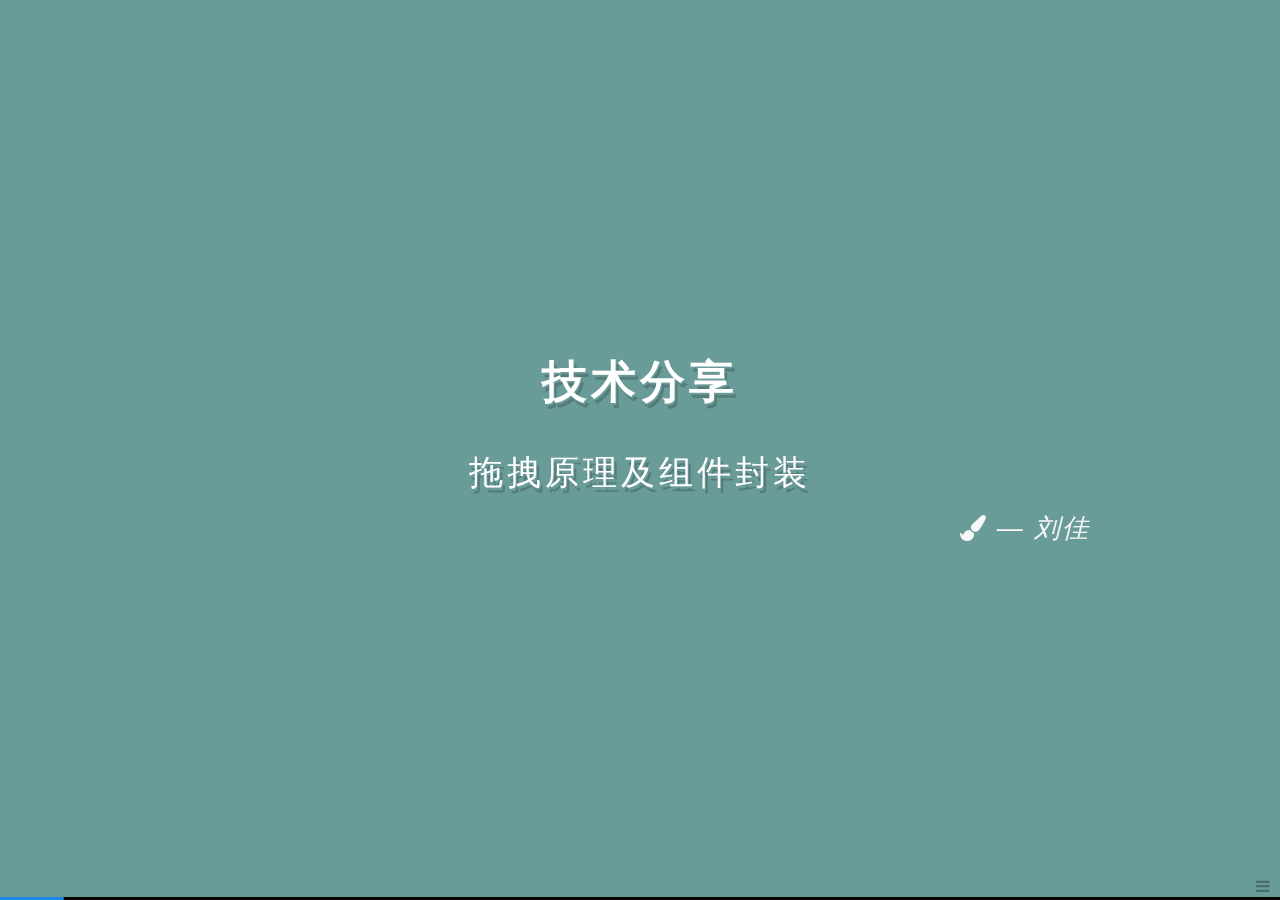
<file: index.html>
<!doctype html>
<html>
<head>
<meta charset="UTF-8">
<title>分享 拖拽原理及组件封装 -刘佳</title>
<link rel="stylesheet" media="all" href="./css/nodeppt.css">
<!--<link rel="stylesheet" media="all" href="./css/theme.dark.css">-->
<!--<link rel="stylesheet" media="all" href="./css/theme.light.css">-->
<link rel="stylesheet" media="all" href="./css/theme.green.css">

<link rel="stylesheet" media="only screen and (max-device-width: 480px)" href="./css/phone.css">
<link rel="stylesheet" media="print" href="./css/pdf.css">

<!-- <link rel="stylesheet" href="./js/highlight/styles/tomorrow-night-eighties.css"> -->
<link rel="stylesheet" href="./js/highlight/styles/jia.css">
<link rel="stylesheet" href="./css/font-awesome.css">
<style>
	slides>slide .slide-wrapper { z-index: 90;}
	slides>slide .note { z-index: 80;}
	pre code { font-size: 91%;}
	.greenL { color: #74F793;}
	.grayL { color: #ccc; text-align: right; font-size: 18px; font-style: italic; letter-spacing: 0;}
	.grayL i { padding-right: 5px; font-style: italic;}
</style>
</head>
<body>
<div class="slides">
	<slides id="container">
		<!-- 封面 -->
		<slide class="slide">
			<section class="slide-wrapper">
				<article class="flexbox vcenter">
					<h1>技术分享</h1>
					<h2>拖拽原理及组件封装 </h2>
					<p class="italic"><i class="fa fa-paint-brush"></i> — 刘佳</p>
				</article>
			</section>
		</slide>
		<!-- 什么是拖拽 -->
		<slide class="slide pagedown current" data-transition="move">
			<section class="slide-wrapper">
				<hgroup><h2>什么是js拖拽</h2></hgroup>
				<article>
					<ul class="rollIn">
						<li class="building" data-index="0">js原生编写可拖动节点的方法</li>
						<li class="tobuild" data-index="1">用到的事件：onmousedown、onmousemove、onmouseup</li>
						<li class="tobuild" data-index="2">保持鼠标位置和oDiv的相对距离不变</li>
					</ul>
				</article>
			</section>
		</slide>
		<!-- 拖拽简介 -->
		<slide class="slide">
			<section class="slide-wrapper">
				<article class="flexbox vleft">
					<hgroup><h1>事件触发顺序</h1></hgroup>
					<blockquote><p class="pb10">鼠标按下 -> 鼠标移动(随鼠标移动) -> 鼠标抬起</p>
<pre class="nobefore"><code class="javascript">oDiv.onmousedown = function(){
    ...//鼠标按下
    oDiv.onmousemove = function(){
        ...//鼠标移动
    };
    oDiv.onmouseup = function(){
        ...//鼠标抬起
    };
};
</code></pre></blockquote>
				</article>
			</section>
		</slide>
		<!-- exp1 bug -->
		<slide class="slide hasnote">
			<section class="slide-wrapper">
				<hgroup>
					<h2><i class="fa fa-music yellow"></i>&nbsp;一个简单的拖拽例子</h2>
				</hgroup>
				<article>
					<iframe data-src="exp/exp1.html" src="about:blank;"></iframe>
					<p class="grayL"><i class="fa fa-file-code-o"></i>按N显示代码</p>
				</article>
			</section>
			<aside class="note">
				<section>
					<h2>源码:</h2>
<pre><code class="javascript">var oDiv = document.getElementById('div1');
oDiv.onmousedown = function(ev) {
    var ev = ev || event; 
    // 1、Event 对象代表事件的状态
    // 2、ie6\7\8下获取不到ev

    var disX = ev.clientX - this.offsetLeft;
    var disY = ev.clientY - this.offsetTop;
    // 获取鼠标点击时在div中的相对位置

    document.onmousemove = function(ev) {
        var ev = ev || event;
        oDiv.style.left = ev.clientX - disX + 'px';
        oDiv.style.top = ev.clientY - disY + 'px';
        // 获取当前鼠标位置，
        // 减去与div的相对位置得到当前div应该被拖拽的位置
    };
    document.onmouseup = function() {
        document.onmousemove = null;
        // 删除move事件函数
    };
};
</code></pre>
				</section>
			</aside>
		</slide>
		<!-- exp1 存在的问题？ -->
		<slide class="slide">
			<section class="slide-wrapper">
				<hgroup>
					<h2><i class="fa fa-warning red2"></i>&nbsp;存在的问题？</h2>
				</hgroup>
				<article>
					<iframe data-src="exp/exp1-bug.html" src="about:blank;"></iframe>
				</article>
			</section>
		</slide>
		<!-- exp1 bug解决方法 -->
		<slide class="slide hasnote">
			<section class="slide-wrapper">
				<hgroup>
					<h2><i class="fa fa-wrench greenL"></i>&nbsp;如何修复？</h2>
					<ul>
						<li>Ie下：设置全局捕获<strong>setCapture</strong></li>
						<li>标准下：阻止默认事件<em>return false</em></li>
					</ul>
				</hgroup>
				<article>
					<iframe data-src="exp/exp1-bug2.html" src="about:blank;"></iframe>
					<p class="grayL"><i class="fa fa-file-code-o"></i>按N显示代码</p>
				</article>
			</section>
			<aside class="note">
				<section>
					<h2>源码:</h2>
<pre><code class="javascript">var oDiv = document.getElementById('div1');
oDiv.onmousedown = function(ev) {
    var ev = ev || event; 
    var disX = ev.clientX - this.offsetLeft;
    var disY = ev.clientY - this.offsetTop;

    if (oDiv.setCapture) {oDiv.setCapture();}
    // ！文字选中bug：ie下，设置全局捕获

    document.onmousemove = function(ev) {
        var ev = ev || event;
        oDiv.style.left = ev.clientX - disX + 'px';
        oDiv.style.top = ev.clientY - disY + 'px';
    };
    document.onmouseup = function() {
        document.onmousemove = null;
        
        if (oDiv.releaseCapture) {oDiv.releaseCapture();}
        // ！文字选中bug：ie下，释放全局捕获
    };
    return false;
    // ！文字选中bug：标准下，阻止事件默认行为
};
</code></pre>
				</section>
			</aside>
		</slide>
		<!-- exp1 总结一下 -->
		<slide class="slide">
			<section class="slide-wrapper">
				<hgroup><h2><i class="fa fa-leaf gray"></i>&nbsp;总结一下，拖拽的代码</h2></hgroup>
				<article class="">
					<!-- <blockquote> -->
<pre class="nobefore"><code class="javascript">var oDiv = document.getElementById('div1');
oDiv.onmousedown = function(ev) {
    var ev = ev || event; 
    // 1、Event 对象代表事件的状态
    // 2、ie6\7\8下获取不到ev

    var disX = ev.clientX - this.offsetLeft;
    var disY = ev.clientY - this.offsetTop;
    // 获取鼠标点击时在div中的相对位置

    if (oDiv.setCapture) {oDiv.setCapture();}
    // 文字选中bug：ie下，设置全局捕获

    document.onmousemove = function(ev) {
        var ev = ev || event;
        oDiv.style.left = ev.clientX - disX + 'px';
        oDiv.style.top = ev.clientY - disY + 'px';
    };
    document.onmouseup = function() {
        document.onmousemove = null;
        // 获取当前鼠标位置，
        // 减去与div的相对位置得到当前div应该被拖拽的位置

        if (oDiv.releaseCapture) {oDiv.releaseCapture();}
        // 文字选中bug：ie下，释放全局捕获
    };
    return false;
    // 文字选中bug：标准下，阻止事件默认行为
};
</code></pre>
<!-- </blockquote> -->
				</article>
			</section>
		</slide>
		<!-- 拖拽的更多应用 -->
		<slide class="slide">
			<section class="slide-wrapper">
				<article class="flexbox vleft">
					<h1>拖拽的更多应用</h1>
					<blockquote><p class="pb10">
						限制范围的拖拽<br/>
						磁性吸附（边缘吸附、自动吸入）<br/>
						拖拽排序<br/>
						封装成函数
					</p></blockquote>
				</article>
			</section>
		</slide>
		<!-- exp2 限制范围的拖拽 -->
		<slide class="slide hasnote">
			<section class="slide-wrapper">
				<hgroup><h1>拖拽应用1：</h1><h2>限制范围的拖拽 ·实例2</h2></hgroup>
				<article>
					<iframe data-src="exp/exp2.html" src="about:blank;"></iframe>
					<p class="grayL"><i class="fa fa-file-code-o"></i>按N显示代码</p>
				</article>
			</section>
			<aside class="note">
				<section>
					<h2 style="height: 10%;">源码:</h2>
					<div style="width: 100%; height: 90%; overflow-y: auto;">
<pre><code class="javascript">var obj = document.getElementById('div1');
var oRange = document.getElementById('box1');
// json保存限制的范围
var rangeJson = {
    left  : posLeft(oRange), 
    right : posLeft(oRange)+oRange.offsetWidth-obj.offsetWidth,
    top   : posTop(oRange),
    bottom: posTop(oRange)+oRange.offsetHeight-obj.offsetHeight
}
obj.onmousedown = function(ev) {
    var ev = ev || event;
    var disX = ev.clientX - this.offsetLeft;
    var disY = ev.clientY - this.offsetTop;
    if (obj.setCapture) {obj.setCapture();}
    document.onmousemove = function(ev) {
        var ev = ev || event;
        var L = ev.clientX - disX;
        var T = ev.clientY - disY;

        if ( L < rangeJson.left) { L = rangeJson.left; } 
        else if (L > rangeJson.right) { L = rangeJson.right; }
        if ( T < rangeJson.top ) { T = rangeJson.top; } 
        else if ( T > rangeJson.bottom) { T = rangeJson.bottom; }

        obj.style.left = L + 'px';
        obj.style.top = T + 'px';
    };
    document.onmouseup = function() {
        document.onmousemove = null;
        if (obj.releaseCapture) {obj.releaseCapture();}
    };
    return false;
};
/* 获取绝对位置 */
function posLeft(obj){
    var iLeft = 0;
    while(obj){
        iLeft += obj.offsetLeft;
        obj = obj.offsetParent;
        if(obj && obj!=document.body && obj!=document.documentElement){
            iLeft += getStyle(obj, 'borderLeftWidth');
        }
    }
    return iLeft;
}
function posTop(obj){
    var iTop = 0;
    while(obj){
        iTop += obj.offsetTop;
        obj = obj.offsetParent;
        if(obj && obj!=document.body && obj!=document.documentElement){
            iTop += getStyle(obj, 'borderTopWidth');
        }
    }
    return iTop;
}
function getStyle(obj,attr){
    if(obj.currentStyle){
        return parseFloat( obj.currentStyle[attr]) || 0;
    }
    return parseFloat( getComputedStyle(obj)[attr]) || 0;
}
</code></pre>
				</div></section>
			</aside>
		</slide>
		<!-- 拖拽应用2：磁性吸附 -->
		<slide class="slide">
			<section class="slide-wrapper">
				<article class="flexbox vleft">
					<h1>拖拽应用2：磁性吸附</h1>
					<blockquote><p class="pb10">
					距离磁性边缘一定距离时，自动拉到吸附位置<br/>
					边缘吸附 VS 自动吸入
					</p></blockquote>
				</article>
			</section>
		</slide>
		<!-- 例3 -->
		<slide class="slide hasnote">
			<section class="slide-wrapper">
				<hgroup><h2>边缘吸附 ·实例3</h2></hgroup>
				<article>
					<iframe data-src="exp/exp3.html" src="about:blank;"></iframe>
					<p class="grayL"><i class="fa fa-file-code-o"></i>按N显示代码</p>
				</article>
			</section>
			<aside class="note">
				<section>
					<h2 style="height: 10%;">源码:</h2>
					<div style="width: 100%; height: 90%; overflow-y: auto;">
<pre><code class="javascript">var obj = document.getElementById('div1');
var n = 100; // 设置阀值
obj.onmousedown = function(ev) {
    var ev = ev || event;
    var disX = ev.clientX - this.offsetLeft;
    var disY = ev.clientY - this.offsetTop;
    if (obj.setCapture) {obj.setCapture();}
    document.onmousemove = function(ev) {
        var ev = ev || event;
        var L = ev.clientX - disX;
        var T = ev.clientY - disY;
        // 若距离小于设定阀值，则吸附
        if (L < n) {
            L=0;
        } else if (L > document.documentElement.clientWidth - obj.offsetWidth - n) {
            L = document.documentElement.clientWidth - obj.offsetWidth;
        }
        if (T < n) {
            T=0;
        } else if (T > document.documentElement.clientHeight - obj.offsetHeight -n) {
            T = document.documentElement.clientHeight - obj.offsetHeight;
        }
        obj.style.left = L + 'px';
        obj.style.top = T + 'px';
    };
    document.onmouseup = function() {
        document.onmousemove = null;
        if (obj.releaseCapture) {obj.releaseCapture();}
    };
    return false;
};
</code></pre>
				</div></section>
			</aside>
		</slide>
		<!-- exp4 -->
		<slide class="slide hasnote">
			<section class="slide-wrapper">
				<hgroup><h2>自动吸入 ·实例4</h2><h3>同碰撞检测原理</h3></hgroup>
				<article>
					<iframe data-src="exp/exp4.html" src="about:blank;"></iframe>
					<p class="grayL"><i class="fa fa-file-code-o"></i>按N显示代码</p>
				</article>
			</section>
			<aside class="note">
				<section>
					<h2 style="height: 10%;">源码:</h2>
					<div style="width: 100%; height: 90%; overflow-y: auto;">
<pre><code class="javascript">var oBox = document.getElementById('divBox');
var oBoxBg = document.getElementById('divBg');
var obj = document.getElementById('div1');
var range = { // 吸入位置
    obj : oBox,
    top : oBox.offsetTop,
    right : oBox.offsetLeft + oBox.offsetWidth,
    bottom : oBox.offsetTop + oBox.offsetHeight,
    left : oBox.offsetLeft
};
var range2 = { // 变色位置
        obj : oBoxBg,
        top : oBoxBg.offsetTop,
        right : oBoxBg.offsetLeft + oBoxBg.offsetWidth,
        bottom : oBoxBg.offsetTop + oBoxBg.offsetHeight,
        left : oBoxBg.offsetLeft
    };
var n = 100; // 吸附阀值
obj.onmousedown = function(ev) {
    var ev = ev || event;
    var disX = ev.clientX - this.offsetLeft;
    var disY = ev.clientY - this.offsetTop;
    if (obj.setCapture) {obj.setCapture();}
    document.onmousemove = function(ev) {
        var ev = ev || event;
        var L = ev.clientX - disX;
        var T = ev.clientY - disY;
        var R = L + obj.offsetWidth;
        var B = T + obj.offsetHeight;
        // 若div与box范围有交集，即将其吸入
        if ( R > range.left && B > range.top && T < range.bottom && L < range.right ) {
            L = range.left;
            T = range.top;
        }
        // 若div与boxBg范围有交集,即碰撞上了
        if ( R > range2.left && B > range2.top && T < range2.bottom && L < range2.right ) {
            oBoxBg.style.backgroundColor = '#77B5E2';
        } else { oBoxBg.style.backgroundColor = '#cdcdcd';}
        obj.style.left = L + 'px';
        obj.style.top = T + 'px';
    };
    document.onmouseup = function() {
        document.onmousemove = null;
        if (obj.releaseCapture) {obj.releaseCapture();}
    };
    return false;
};
</code></pre>
				</div></section>
			</aside>
		</slide>
		<!-- 拖拽应用3：拖拽排序 -->
		<slide class="slide">
			<section class="slide-wrapper">
				<article class="flexbox vleft">
					<h1>拖拽应用3：拖拽排序</h1>
					<blockquote>
					<h3 style="color: #333;">步骤原理：</h3>
					<p class="pb10" style="padding-left: 40px;">
						▶ 点击节点将其绝对定位脱离文档流<br/>
						▶ 在其原位置插入一空白元素占位<br/>
						▶ visibility: hidden;<br/>
						▶ 根据节点被拖拽的位置，计算其重新排序后的顺序<br/>
						▶ 将占位空白元素插入到新位置<br/>
						▶ mouseUp时将节点插入空白元素的位置，将其替换</p>
					</blockquote>
				</article>
			</section>
		</slide>
		<!-- exp5 -->
		<slide class="slide hasnote">
			<section class="slide-wrapper">
				<hgroup><h2>拖拽排序 ·实例5</h2><h3>仿jQueryUI Sortable</h3></hgroup>
				<article>
					<iframe data-src="exp/exp5.html" src="about:blank;"></iframe>
					<p class="grayL"><i class="fa fa-file-code-o"></i>按N显示代码</p>
				</article>
			</section>
			<aside class="note">
				<section>
					<h2 style="height: 10%;">源码:</h2>
					<div style="width: 100%; height: 90%; overflow-y: auto;">
<pre><code class="javascript">var ul = document.getElementById('list');
var aLi = ul.getElementsByTagName('li');
// 第一个li位置
var liTop = aLi[0].offsetTop; 
// 获取li的高度，因为是纵向排序
var liHeight = aLi[0].offsetHeight; 
// 对每一个元素绑定拖拽事件
for(var i=0; i < aLi.length; i++){ drag(aLi[i]); }

function drag(obj) {
    obj.onmousedown = function(ev) {
        var ev = ev || event;
        // 创建空白节点，插入原节点位置占位
        var blank = document.createElement('li');
        ul.insertBefore(blank,obj.nextSibling);
        blank.style.visibility = 'hidden';
        // 原节点绑定拖拽样式（absolute等）
        obj.style.left = obj.offsetLeft + 'px';
        obj.style.top = obj.offsetTop + 'px';
        obj.style.position = "absolute";
        obj.style.zIndex = '999';
        obj.style.background = '#e0543e';

        var disX = ev.clientX - obj.offsetLeft;
        var disY = ev.clientY - obj.offsetTop;
        if (obj.setCapture) {obj.setCapture();}

        document.onmousemove = function(ev) {
            var ev = ev || event;
            var L = ev.clientX - disX;
            var T = ev.clientY - disY;

            // 根据当前拖拽到的位置计算其重新排序后的位置
            var n = Math.round((T-liTop)/liHeight + 1);
            // 将空白节点插入到该位置
            ul.insertBefore(blank,ul.children[n]);

            obj.style.left = L + 'px';
            obj.style.top = T + 'px';
        };

        document.onmouseup = function() {
            
            // 将被拖拽的元素插入到空白节点的位置
            ul.insertBefore(obj,blank);
            // 删除拖拽样式
            obj.removeAttribute('style');
            // 删除空白节点
            ul.removeChild(blank);

            document.onmousemove = null;
            if (obj.releaseCapture) {obj.releaseCapture();}
        };
        return false;
    };
}
</code></pre>
				</div></section>
			</aside>
		</slide>
		<!-- 拖拽应用4：拖拽的封装 -->
		<slide class="slide">
			<section class="slide-wrapper">
				<article class="flexbox vleft">
					<h1>拖拽应用4：拖拽的封装</h1>
					<blockquote><p class="pb10">
						面向对象的思想 OOP<br/>
						组件封装方法
					</p></blockquote>
				</article>
			</section>
		</slide>
		<!-- exp6：面向对象 -->
        <slide class="slide">
            <section class="slide-wrapper">
                <hgroup><h2>面向对象写法 ·实例6</h2></hgroup>
                <article>
                    <iframe data-src="exp/exp6-2.html" src="about:blank;"></iframe>
                </article>
            </section>
        </slide>
        <!-- exp6：源码 -->
		<slide class="slide">
			<section class="slide-wrapper">
				<pre style="overflow-y: auto;">
<code class="javascript">// 构造函数================================================
var Drag = function(opt){
    this.obj = null; // this:Drag对象，this.obj:元素
    this.disX = 0;
    this.disY = 0;
    this.settings = { //默认参数
        toDown : function(){},
        toMove : function(){},
        toUp : function(){}
    };
    // 如果创建对象的时候就传入了配置参数，执行init()
    opt && this.init(opt); 
};

// 方法================================================
Drag.prototype = {
    // init() 初始化
    init: function(opt) {
        if (!opt) { return false;}
        var This = this; // 保存this
        // 判断传入的是对象还是id名，获取对象
        this.obj = 'string'==(typeof opt.id) ? document.getElementById(opt.id) : opt.id;
        // 调用extend() 将配置的参数传到对象中保存
        this.extend( this.settings , opt ); 
        this.obj.onmousedown = function(ev){
            var ev = ev || window.event;
            // 执行fnDown()
            This.fnDown(ev);
            if (oDiv.setCapture) {oDiv.setCapture();}
            document.onmousemove = function(ev){
                var ev = ev || window.event;
                // 执行fnDown()
                This.fnMove(ev);
            };
            document.onmouseup = function(){
                // 执行fnUp()
                This.fnUp();
                if (oDiv.releaseCapture) {oDiv.releaseCapture();}
            };
            return false;
        };
    },
    // fnDown() 鼠标按下方法
    fnDown: function(ev) { 
        this.obj.style.zIndex = this.setZ(); // 设置层级
        this.disX = ev.clientX - this.obj.offsetLeft;
        this.disY = ev.clientY - this.obj.offsetTop;
        this.settings.toDown(this.obj); // 执行自定义的toDown()
    },
    // fnMove() 鼠标移动方法
    fnMove: function(ev) {
        this.obj.style.left = ev.clientX - this.disX + 'px';
        this.obj.style.top = ev.clientY - this.disY + 'px';
        this.settings.toMove(this.obj); // 执行自定义的toMove()
    },
    // fnUp() 鼠标抬起方法
    fnUp: function() {
        document.onmousemove = null;
        document.onmouseup = null;
        this.settings.toUp(this.obj); // 执行自定义的toUp()
    },
    // extend() 传参
    extend: function(obj1,obj2) {
        for(var attr in obj2){ 
            obj1[attr] = obj2[attr];
        }
    },
    // setZ() 其他div层级
    setZ: function(){
        var otherDiv = this.obj.parentNode.getElementsByTagName('div');
        var n = 0;
        for(var i=0; i < otherDiv.length; i++){ 
            var dn = parseInt(otherDiv[i].style.zIndex);
            n = ( dn > n ? dn : n ); // if ( dn > n) { n = dn;} 
        }
        return n+1;
    }
}

// 调用================================================
var aDiv = document.getElementsByTagName('div');
var d1 = new Drag({ // div1
    id : aDiv[0], // 传入对象
    toDown : function(obj){
        obj.style.opacity = '0.6';
        obj.innerHTML = parseInt(obj.innerHTML) +1;
    },
    toUp : function(obj){
        obj.style.opacity = '1';
    }
});
var d2 = new Drag({ // div2
    id : 'div2', // 直接穿入对象id
    toDown : function(obj){
        obj.style.backgroundColor = '#E03E5D';
        obj.style.opacity = '0.6';
        obj.innerHTML = parseInt(obj.innerHTML) -1;
    },
    toUp : function(obj){
        obj.style.opacity = '1';
    }
});
var d3 = new Drag({ // div3
    id : aDiv[2],
    toDown : function(obj){
        obj.style.backgroundColor = '#333';
        obj.style.opacity = '0.6';
        obj.innerHTML = '我是黑色';
        obj.style.fontSize = '20px';
    },
    toUp : function(obj){
        obj.innerHTML = '';
        obj.style.opacity = '1';
    }
});
var d4 = new Drag({ // div4
    id : aDiv[3],
    toDown : function(obj){
        obj.style.backgroundColor = '#3E96E0';
        obj.style.opacity = '0.8';
        obj.innerHTML = '我是方形';
        obj.style.fontSize = '20px';
        obj.style.borderRadius = '0';
    },
    toMove : function(obj){
        document.body.style.background = '#333';
    },
    toUp : function(obj){
        obj.innerHTML = '';
        obj.style.opacity = '1';
    }
});
</code></pre>

			</section>
		</slide>
        <!-- exp7：组件封装 -->
        <slide class="slide">
            <section class="slide-wrapper">
                <hgroup><h2>组件封装的写法 ·实例7</h2></hgroup>
                <article>
                    <iframe data-src="exp/exp7.html" src="about:blank;"></iframe>
                </article>
            </section>
        </slide>
		<!-- exp7：组件封装 -->
        <slide class="slide">
            <section class="slide-wrapper">
                <pre style="overflow-y: auto;">
<code class="javascript">// 构造函数================================================
var Drag = function(opt){
    this.obj = null; // this:Drag对象，this.obj:元素
    this.disX = 0;
    this.disY = 0;
    this.rangeId = null; // 范围
    this.hasRange = false;
    this.rangeJson = {};
    this.settings = { //默认参数
        toDown : function(){},
        toMove : function(){},
        toUp : function(){}
    };
    opt && this.init(opt); 
};


// 方法================================================
Drag.prototype = {
    init: function(opt) {
        if (!opt) { return false;}
        // 处理obj指向
        this.obj = 'string'==(typeof opt.id) ? document.getElementById(opt.id) : opt.id;
        if (opt.rangeId){ // 处理range
            this.rangeId = ('string'==(typeof opt.rangeId) ? document.getElementById(opt.rangeId) : opt.rangeId) ;
            this.hasRange = true;
            this.rangeJson = this.setRange();
            this.obj.style.left = this.rangeJson.left + 'px';
            this.obj.style.top = this.rangeJson.top + 'px';
        }
        this.extend( this.settings , opt );
        this.run();
    },
    run: function(){
        var This = this; 
        this.obj.onmousedown = function(ev){
            This.fnDown( ev||window.event ); 
            document.onmousemove = function(ev){ This.fnMove( ev||window.event ); };
            document.onmouseup = function(){ This.fnUp(); };
            return false;
        };
    },
    fnDown: function(ev) { 
        this.obj.style.zIndex = this.setZindex(); // 设置层级
        this.disX = ev.clientX - this.obj.offsetLeft;
        this.disY = ev.clientY - this.obj.offsetTop;
        if (this.setCapture) {this.setCapture();}
        this.settings.toDown(this.obj); // toDown()
    },
    fnMove: function(ev) {
        var L = ev.clientX - this.disX;
        var T = ev.clientY - this.disY;
        if (this.rangeJson) { // 判断范围
            if ( L < this.rangeJson.left) { L = this.rangeJson.left; } 
            else if (L > this.rangeJson.right) { L = this.rangeJson.right; }
            if ( T < this.rangeJson.top ) { T = this.rangeJson.top; } 
            else if ( T > this.rangeJson.bottom) { T = this.rangeJson.bottom; }
        }
        this.obj.style.left = L + 'px';
        this.obj.style.top = T + 'px';
        this.settings.toMove(this.obj); // toMove()
    },
    fnUp: function() {
        document.onmousemove = null;
        document.onmouseup = null;
        this.settings.toUp(this.obj); // toUp()
        if (this.releaseCapture) {this.releaseCapture();}
    },
    extend: function(obj1,obj2) {
        for(var attr in obj2){ obj1[attr] = obj2[attr]; }
    },
    setZindex: function(){
        var otherDiv = this.obj.parentNode.getElementsByTagName('div');
        var n = 0;
        for(var i=0; i<otherDiv.length; i++){ 
            var dn = parseInt(otherDiv[i].style.zIndex);
            n = ( dn > n ? dn : n );
        }
        return n+1;
    },
    setRange: function(){
        return {
            left : this.posLeft(this.rangeId),  
            right : this.posLeft(this.rangeId) + this.rangeId.offsetWidth - this.obj.offsetWidth,
            top : this.posTop(this.rangeId),
            bottom : this.posTop(this.rangeId) + this.rangeId.offsetHeight - this.obj.offsetHeight
        };
    },
    posLeft: function (obj){ // 获取绝对位置left
        var iLeft = 0;
        while(obj){
            iLeft += obj.offsetLeft;
            obj = obj.offsetParent;
            if(obj && obj!=document.body && obj!=document.documentElement){
                iLeft += this.getStyle(obj, 'borderLeftWidth');
            }
        }
        return iLeft;
    },
    posTop: function (obj){ // 获取绝对位置top
        var iTop = 0;
        while(obj){
            iTop += obj.offsetTop;
            obj = obj.offsetParent;
            if(obj && obj!=document.body && obj!=document.documentElement){
                iTop += this.getStyle(obj, 'borderTopWidth');
            }
        }
        return iTop;
    },
    getStyle: function (obj,attr){
        if(obj.currentStyle){
            return parseFloat( obj.currentStyle[attr]) || 0;
        }
        return parseFloat( getComputedStyle(obj)[attr]) || 0;
    }
}


// 调用================================================
window.onload = function(){
    // div1
    var d1 = new Drag({ 
        id : 'div1', // 传入对象
        toDown : function(obj){
            obj.style.opacity = '0.6';
            obj.innerHTML = parseInt(obj.innerHTML) +1;
        },
        toUp : function(obj){
            obj.style.opacity = '1';
        }
    });
    // div2
    var d2= new Drag({ 
        id : 'div2', // 传入对象
        rangeId : 'box', // 限制范围填写id，否则不用填
        toDown : function(obj){
            obj.style.opacity = '0.6';
        },
        toUp : function(obj){
            obj.style.opacity = '1';
        }
    });
};

</code></pre>
			</section>
		</slide>
		<!-- end -->
		<slide class="slide logoslide dark nobackground">
			<article class="flexbox vcenter">
				<h2 style="color: white;">谢谢收看！</h2>
			</article>
		</slide>
		<div class="slideTip" id="tip"></div>
	</slides>
</div>
<canvas id="drawBoard" class="draw-board" width="900" height="700"></canvas>
<div class="progress"><span id="progress"></span></div>
<div id="_buttons">
	<div class="_btn-box" id="_btn-box" style="display:none;">
		<button class="fa fa-arrow-circle-left" id="_btn-prev"></button>
		<button class="fa fa-arrow-circle-right" id="_btn-next"></button>
		<button class="fa fa-paint-brush" id="_btn-brush"></button>
		<button class="fa fa-compress" id="_btn-overview" data-toggle="fa fa-expand"></button>
	</div>
	<button class="fa fa-bars" id="_btn-bar"  data-toggle="fa fa-close"></button>
</div>
<script src="./js/mix.0.3.0.min.js"></script>
<script>
	var base = location.protocol + '//' + location.host;

	var path = location.pathname.split('/').filter(function(v){
		return !!v;
	});
	path.pop();
	path = path.join('/');
	MixJS.config({
		baseURL: [ base, path, 'js'].join('/')+'/'
	});

</script>
<script src="./js/broadcast.js"></script>
<script src="./js/nodeppt.js"></script>
<script>
	Slide.init({
		containerID: 'container',
		drawBoardID: 'drawBoard',
		slideClass: '.slide',
		buildClass: '.build',
		progressID: 'progress',
		transition: 'move',
		width: 1100,
		dir: './',

		//打开下面的注释就开启postMessage方式
		//访问网址127.0.0.1:8080/ppt/demo#client
		control:{
			type: 'postMessage',
			args:{
				isControl:  false
			}
		},

		tipID: 'tip'
	});
	MixJS.loadJS('highlight/hljs-0.8.js',function(){
		hljs.tabReplace = '  ';
		hljs.initHighlightingOnLoad();
	});
</script>
<script src="./js/demo.js"></script>
<link rel="stylesheet" href="./css/demo.css">
<script src="./js/zoom.js"></script>
<!--placeholder-->
</body>
</html>
</file>
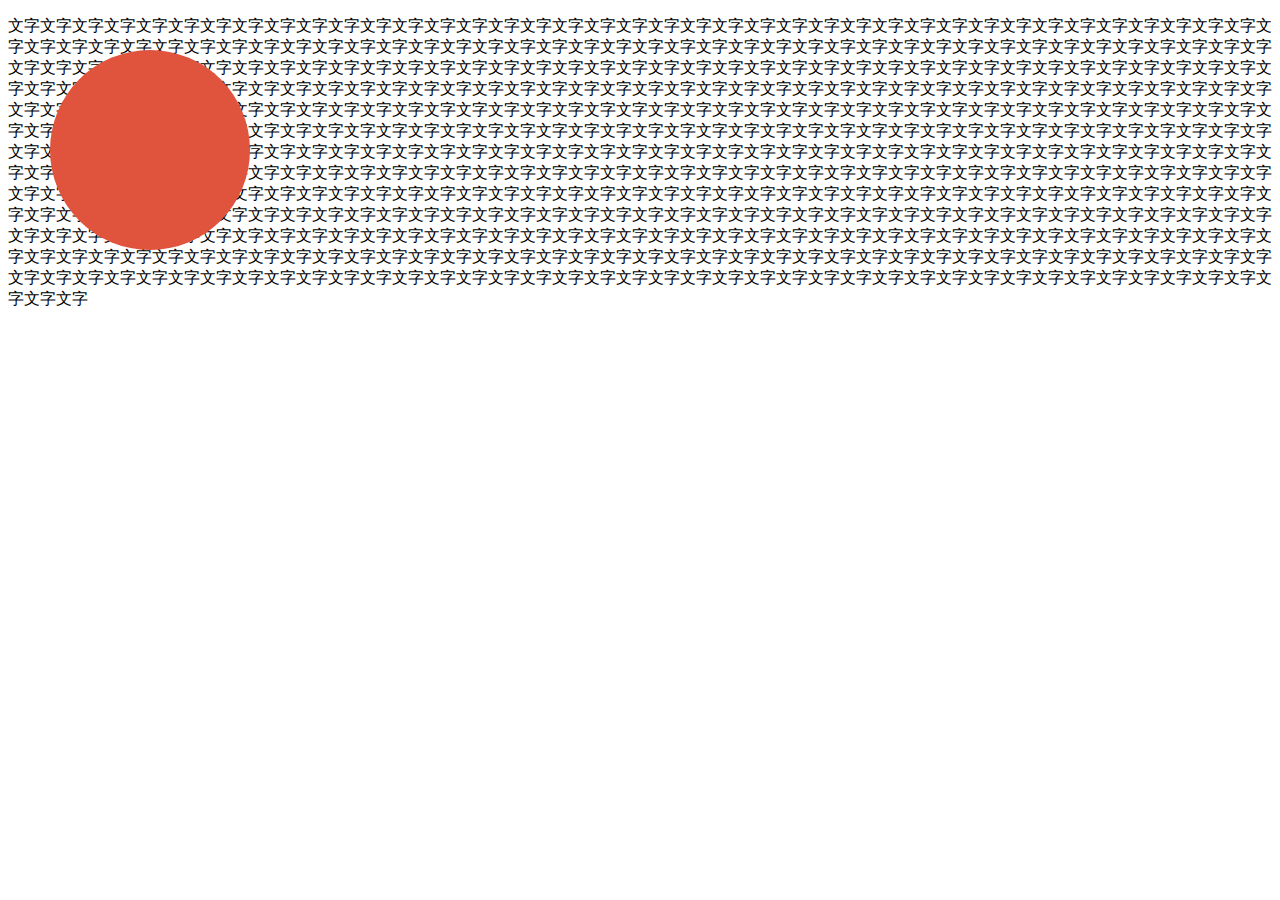
<file: example/exp1-bug.html>
<!DOCTYPE HTML>
<html>
<head>
<meta http-equiv="Content-Type" content="text/html; charset=utf-8">
<title>普通拖拽</title>
<style>
#div1 {width: 200px; height: 200px; border-radius: 50%; background: #e0543e; position: absolute; left: 50px; top: 50px; text-align: center; line-height: 200px;}
/*p { width: 50%; }*/
</style>
<script>
window.onload = function() {
    var oDiv = document.getElementById('div1');
    oDiv.onmousedown = function(ev) {
        var ev = ev || event; 
        // 1、Event 对象代表事件的状态
        // 2、ie6\7\8下获取不到ev

        var disX = ev.clientX - this.offsetLeft;
        var disY = ev.clientY - this.offsetTop;
        // 获取鼠标点击时在div中的相对位置

        document.onmousemove = function(ev) {
            var ev = ev || event;
            oDiv.style.left = ev.clientX - disX + 'px';
            oDiv.style.top = ev.clientY - disY + 'px';
            // 获取当前鼠标位置，
            // 减去与div的相对位置得到当前div应该被拖拽的位置
        };
        document.onmouseup = function() {
            document.onmousemove = null;
            // 删除move事件函数
        };
    };
}
</script>
</head>
<body>
<p>文字文字文字文字文字文字文字文字文字文字文字文字文字文字文字文字文字文字文字文字文字文字文字文字文字文字文字文字文字文字文字文字文字文字文字文字文字文字文字文字文字文字文字文字文字文字文字文字文字文字文字文字文字文字文字文字文字文字文字文字文字文字文字文字文字文字文字文字文字文字文字文字文字文字文字文字文字文字文字文字文字文字文字文字文字文字文字文字文字文字文字文字文字文字文字文字文字文字文字文字文字文字文字文字文字文字文字文字文字文字文字文字文字文字文字文字文字文字文字文字文字文字文字文字文字文字文字文字文字文字文字文字文字文字文字文字文字文字文字文字文字文字文字文字文字文字文字文字文字文字文字文字文字文字文字文字文字文字文字文字文字文字文字文字文字文字文字文字文字文字文字文字文字文字文字文字文字文字文字文字文字文字文字文字文字文字文字文字文字文字文字文字文字文字文字文字文字文字文字文字文字文字文字文字文字文字文字文字文字文字文字文字文字文字文字文字文字文字文字文字文字文字文字文字文字文字文字文字文字文字文字文字文字文字文字文字文字文字文字文字文字文字文字文字文字文字文字文字文字文字文字文字文字文字文字文字文字文字文字文字文字文字文字文字文字文字文字文字文字文字文字文字文字文字文字文字文字文字文字文字文字文字文字文字文字文字文字文字文字文字文字文字文字文字文字文字文字文字文字文字文字文字文字文字文字文字文字文字文字文字文字文字文字文字文字文字文字文字文字文字文字文字文字文字文字文字文字文字文字文字文字文字文字文字文字文字文字文字文字文字文字文字文字文字文字文字文字文字文字文字文字文字文字文字文字文字文字文字文字文字文字文字文字文字文字文字文字文字文字文字文字文字文字文字文字文字文字文字文字文字文字文字文字文字文字文字文字文字文字文字文字文字文字文字文字文字文字文字文字文字文字文字文字文字文字文字文字文字文字文字文字文字文字文字文字文字文字文字文字文字文字文字文字文字文字文字文字文字文字文字文字文字文字文字文字文字文字文字文字文字文字文字文字文字文字文字文字文字文字文字文字文字文字文字文字文字文字文字文字文字文字文字文字文字文字文字文字文字文字文字文字文字文字文字文字文字文字文字文字文字文字文字文字文字文字文字文字文字文字文字文字文字文字文字文字文字文字文字文字文字文字文字文字文字文字文字文字文字文字文字文字文字文字文字文字文字</p>
<div id="div1"></div>
</body>
</html>
</file>
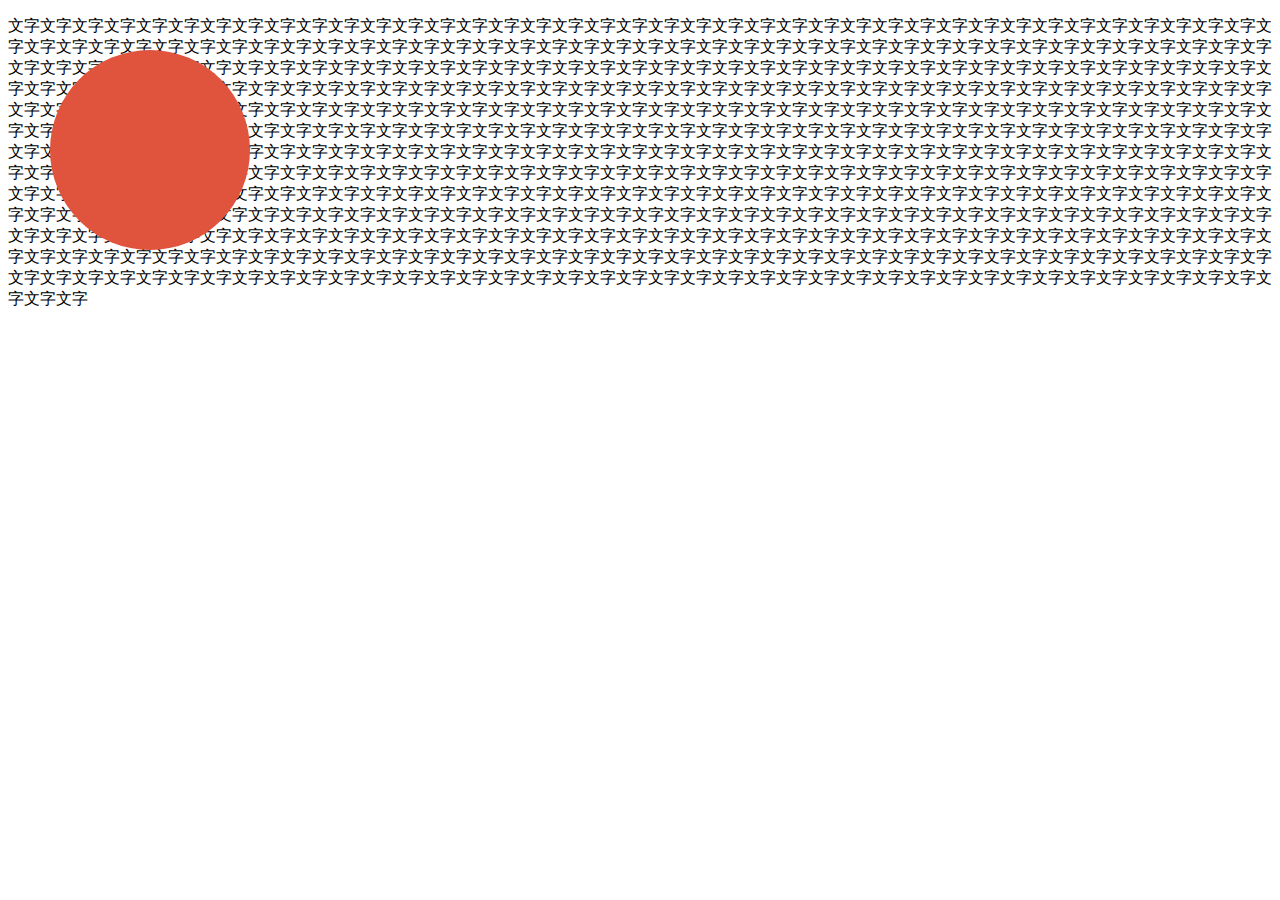
<file: example/exp1-bug2.html>
<!DOCTYPE HTML>
<html>
<head>
<meta http-equiv="Content-Type" content="text/html; charset=utf-8">
<title>普通拖拽</title>
<style>
#div1 {width: 200px; height: 200px; border-radius: 50%; background: #e0543e; position: absolute; left: 50px; top: 50px; text-align: center; line-height: 200px;}
</style>
<script>
window.onload = function() {
    var oDiv = document.getElementById('div1');
    oDiv.onmousedown = function(ev) {
        var ev = ev || event; 

        var disX = ev.clientX - this.offsetLeft;
        var disY = ev.clientY - this.offsetTop;

        if (oDiv.setCapture) {oDiv.setCapture();}
        // ！文字选中bug：ie下，设置全局捕获

        document.onmousemove = function(ev) {
            var ev = ev || event;
            oDiv.style.left = ev.clientX - disX + 'px';
            oDiv.style.top = ev.clientY - disY + 'px';
        };
        document.onmouseup = function() {
            document.onmousemove = null;

            if (oDiv.releaseCapture) {oDiv.releaseCapture();}
            // ！文字选中bug：ie下，释放全局捕获
        };
        return false;
        // ！文字选中bug：标准下，阻止事件默认行为
    };
}
</script>
</head>
<body>
<p>文字文字文字文字文字文字文字文字文字文字文字文字文字文字文字文字文字文字文字文字文字文字文字文字文字文字文字文字文字文字文字文字文字文字文字文字文字文字文字文字文字文字文字文字文字文字文字文字文字文字文字文字文字文字文字文字文字文字文字文字文字文字文字文字文字文字文字文字文字文字文字文字文字文字文字文字文字文字文字文字文字文字文字文字文字文字文字文字文字文字文字文字文字文字文字文字文字文字文字文字文字文字文字文字文字文字文字文字文字文字文字文字文字文字文字文字文字文字文字文字文字文字文字文字文字文字文字文字文字文字文字文字文字文字文字文字文字文字文字文字文字文字文字文字文字文字文字文字文字文字文字文字文字文字文字文字文字文字文字文字文字文字文字文字文字文字文字文字文字文字文字文字文字文字文字文字文字文字文字文字文字文字文字文字文字文字文字文字文字文字文字文字文字文字文字文字文字文字文字文字文字文字文字文字文字文字文字文字文字文字文字文字文字文字文字文字文字文字文字文字文字文字文字文字文字文字文字文字文字文字文字文字文字文字文字文字文字文字文字文字文字文字文字文字文字文字文字文字文字文字文字文字文字文字文字文字文字文字文字文字文字文字文字文字文字文字文字文字文字文字文字文字文字文字文字文字文字文字文字文字文字文字文字文字文字文字文字文字文字文字文字文字文字文字文字文字文字文字文字文字文字文字文字文字文字文字文字文字文字文字文字文字文字文字文字文字文字文字文字文字文字文字文字文字文字文字文字文字文字文字文字文字文字文字文字文字文字文字文字文字文字文字文字文字文字文字文字文字文字文字文字文字文字文字文字文字文字文字文字文字文字文字文字文字文字文字文字文字文字文字文字文字文字文字文字文字文字文字文字文字文字文字文字文字文字文字文字文字文字文字文字文字文字文字文字文字文字文字文字文字文字文字文字文字文字文字文字文字文字文字文字文字文字文字文字文字文字文字文字文字文字文字文字文字文字文字文字文字文字文字文字文字文字文字文字文字文字文字文字文字文字文字文字文字文字文字文字文字文字文字文字文字文字文字文字文字文字文字文字文字文字文字文字文字文字文字文字文字文字文字文字文字文字文字文字文字文字文字文字文字文字文字文字文字文字文字文字文字文字文字文字文字文字文字文字文字文字文字文字文字文字文字文字文字文字文字文字文字文字文字文字文字文字文字文字文字</p>
<div id="div1"></div>
</body>
</html>
</file>
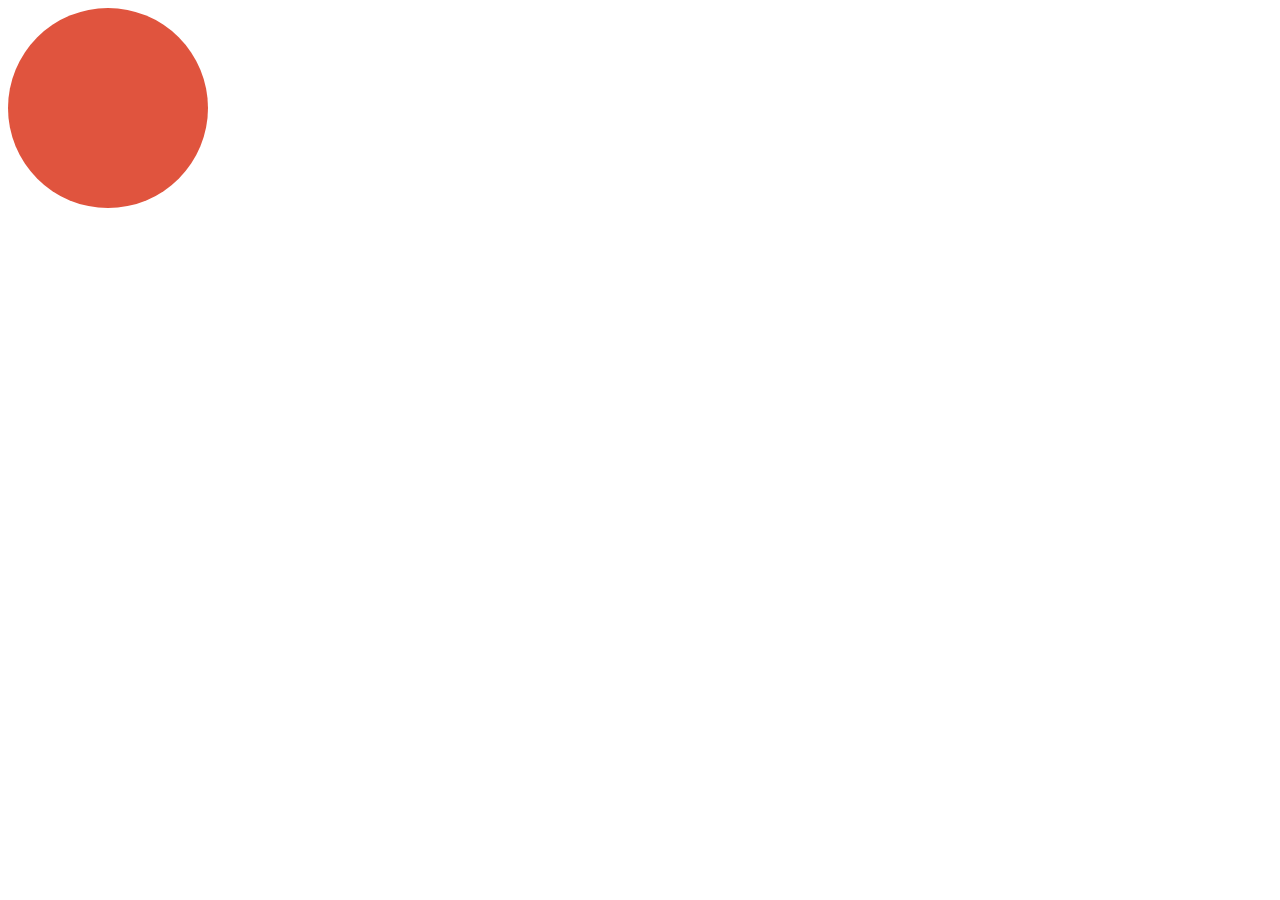
<file: example/exp1.html>
<!DOCTYPE HTML>
<html>
<head>
<meta http-equiv="Content-Type" content="text/html; charset=utf-8">
<title>普通拖拽</title>
<style>
#div1 {width: 200px; height: 200px; border-radius: 50%; background: #e0543e; position: absolute; text-align: center; line-height: 200px;}
</style>
<script>
window.onload = function() {
    var oDiv = document.getElementById('div1');
    oDiv.onmousedown = function(ev) {
        var ev = ev || event; 
        // 1、Event 对象代表事件的状态
        // 2、ie6\7\8下获取不到ev

        var disX = ev.clientX - this.offsetLeft;
        var disY = ev.clientY - this.offsetTop;
        // 获取鼠标点击时在div中的相对位置

        if (oDiv.setCapture) {oDiv.setCapture();}
        // 文字选中bug：ie下，设置全局捕获

        document.onmousemove = function(ev) {
            var ev = ev || event;
            oDiv.style.left = ev.clientX - disX + 'px';
            oDiv.style.top = ev.clientY - disY + 'px';
        };
        document.onmouseup = function() {
            document.onmousemove = null;
            // 获取当前鼠标位置，
            // 减去与div的相对位置得到当前div应该被拖拽的位置

            if (oDiv.releaseCapture) {oDiv.releaseCapture();}
            // 文字选中bug：ie下，释放全局捕获
        };
        return false;
        // 文字选中bug：标准下，阻止事件默认行为
    };
}
</script>
</head>
<body>
<div id="div1"></div>
</body>
</html>
</file>
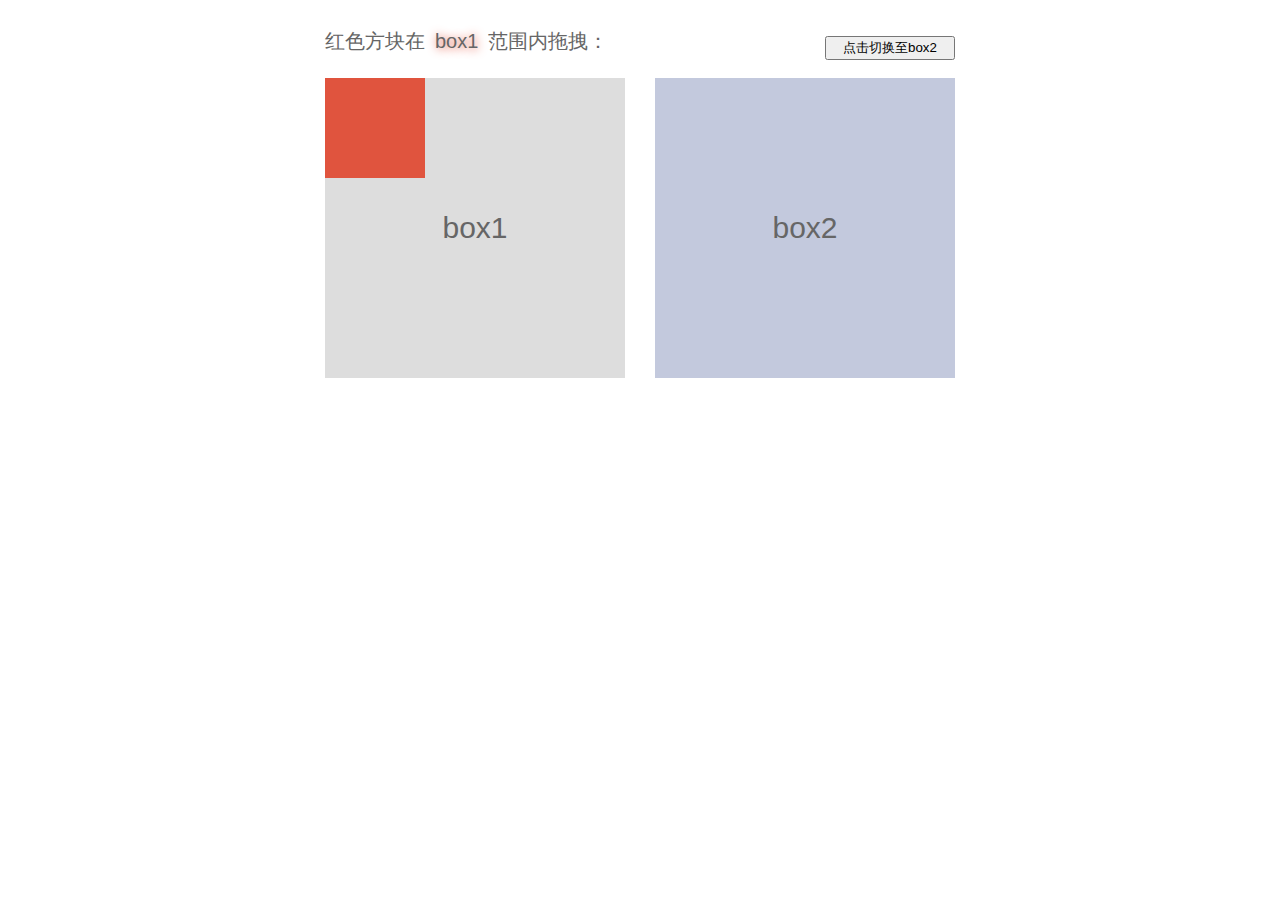
<file: example/exp2.html>
<!DOCTYPE HTML>
<html>
<head>
<meta http-equiv="Content-Type" content="text/html; charset=utf-8">
<title>限制范围拖拽</title>
<style>
* { margin: 0; padding: 0;}
body { padding: 10px;}
p { width: 630px; height: 50px; margin: 0 auto; font-family: '\5FAE\8F6F\96C5\9ED1', sans-serif; font-size: 20px; color: #666; position: relative;}
p input { height: 24px; width: 130px; position: absolute; top: 8px; right: 0;}
.boxWrap { zoom: 1; width: 630px; margin: 0 auto;}
.boxWrap:after { content: ''; display: block; clear: both;}
#text { text-shadow: 1px 1px 10px #e0543e; padding: 0 10px;}
.box { float: left; width: 300px; height: 300px; line-height: 300px; font-size: 30px; text-align: center; font-family: '\5FAE\8F6F\96C5\9ED1', sans-serif; color: #666;}
#box1 { background: #ddd; margin-right: 30px;}
#box2 { background: #C3C9DD;}
#div1 {width: 100px; height: 100px; background: #e0543e; position: absolute; z-index: 999;}
</style>
</head>

<body>
<br />
<p>红色方块在<span id="text">box1</span>范围内拖拽：<input type="button" value="点击切换至box2" data-range="box1"/></p>
<div class="boxWrap">
    <div id="box1" class="box">box1
        <div id="div1"></div>
    </div>
    <div id="box2" class="box">box2</div>
</div>

</body>

<script>
var obj = document.getElementById('div1');
var win = document.body;
var box1 = document.getElementById('box1');
var box2 = document.getElementById('box2');
var onOff = document.getElementsByTagName('input')[0];
var oRange = box1;

setData(onOff,'box1');

// json保存限制的范围
var rangeJson = { 
    left    : posLeft(oRange),  
    right   : posLeft(oRange) + oRange.offsetWidth - obj.offsetWidth,
    top     : posTop(oRange),
    bottom  : posTop(oRange) + oRange.offsetHeight - obj.offsetHeight
}
// console.log( rangeJson.left + '+' + rangeJson.top);
// console.log( posLeft(oRange) + '+' + posTop(oRange));
obj.style.left = rangeJson.left + 'px';
obj.style.top = rangeJson.top + 'px';

obj.onmousedown = function(ev) {
    var ev = ev || event;
    var disX = ev.clientX - this.offsetLeft;
    var disY = ev.clientY - this.offsetTop;
    if (obj.setCapture) {obj.setCapture();}
    document.onmousemove = function(ev) {
        var ev = ev || event;
        var L = ev.clientX - disX;
        var T = ev.clientY - disY;

        if ( L < rangeJson.left) { L = rangeJson.left; } 
        else if (L > rangeJson.right) { L = rangeJson.right; }
        if ( T < rangeJson.top ) { T = rangeJson.top; } 
        else if ( T > rangeJson.bottom) { T = rangeJson.bottom; }

        obj.style.left = L + 'px';
        obj.style.top = T + 'px';
    };
    document.onmouseup = function() {
        document.onmousemove = null;
        if (obj.releaseCapture) {obj.releaseCapture();}
    };
    return false;
};
onOff.onclick = function() {
    var text = document.getElementById('text');
    var tag = getData(onOff);

    if( tag === 'box1' ) { 
        refresh(box2);
        setData(onOff,'box2');
        text.innerText = 'box2';
        this.value = '点击切换至win';
    } else if( tag === 'box2' ) { 
        refresh(win);
        setData(onOff,'win');
        text.innerText = '屏幕';
        this.value = '点击切换至box1';
    } else {
        refresh(box1);
        setData(onOff,'box1');
        text.innerText = 'box1';
        this.value = '点击切换至box2';
    }
}
function setData(obj,str){
    if( obj.dataset ){ obj.dataset.range = str;} 
    else { obj.setAttribute('data-range',str);}
}
function getData(obj){
    if(obj.dataset){ var tag = obj.dataset.range;} 
    else { var tag = obj.getAttribute('data-range');}
    return tag;
}
function refresh(oRange){
    if(oRange == win){
        rangeJson = {
            left    : 0, 
            right   : document.documentElement.clientWidth - obj.offsetWidth,
            top     : 0,
            bottom  : document.documentElement.clientHeight - obj.offsetHeight
        }
    } else {
        rangeJson = {
            left    : posLeft(oRange), 
            right   : posLeft(oRange) + oRange.offsetWidth - obj.offsetWidth,
            top     : posTop(oRange),
            bottom  : posTop(oRange) + oRange.offsetHeight - obj.offsetHeight
        }
    }
    obj.style.left = rangeJson.left + 'px';
    obj.style.top = rangeJson.top + 'px';
}
/* 获取绝对位置 */
function posLeft(obj){
    var iLeft = 0;
    while(obj){
        iLeft += obj.offsetLeft;
        obj = obj.offsetParent;
        if(obj && obj!=document.body && obj!=document.documentElement){
            iLeft += getStyle(obj, 'borderLeftWidth');
        }
    }
    return iLeft;
}
function posTop(obj){
    var iTop = 0;
    while(obj){
        iTop += obj.offsetTop;
        obj = obj.offsetParent;
        if(obj && obj!=document.body && obj!=document.documentElement){
            iTop += getStyle(obj, 'borderTopWidth');
        }
    }
    return iTop;
}
function getStyle(obj,attr){
    if(obj.currentStyle){
        return parseFloat( obj.currentStyle[attr]) || 0;
    }
    return parseFloat( getComputedStyle(obj)[attr]) || 0;
}
</script>
</html>
</file>
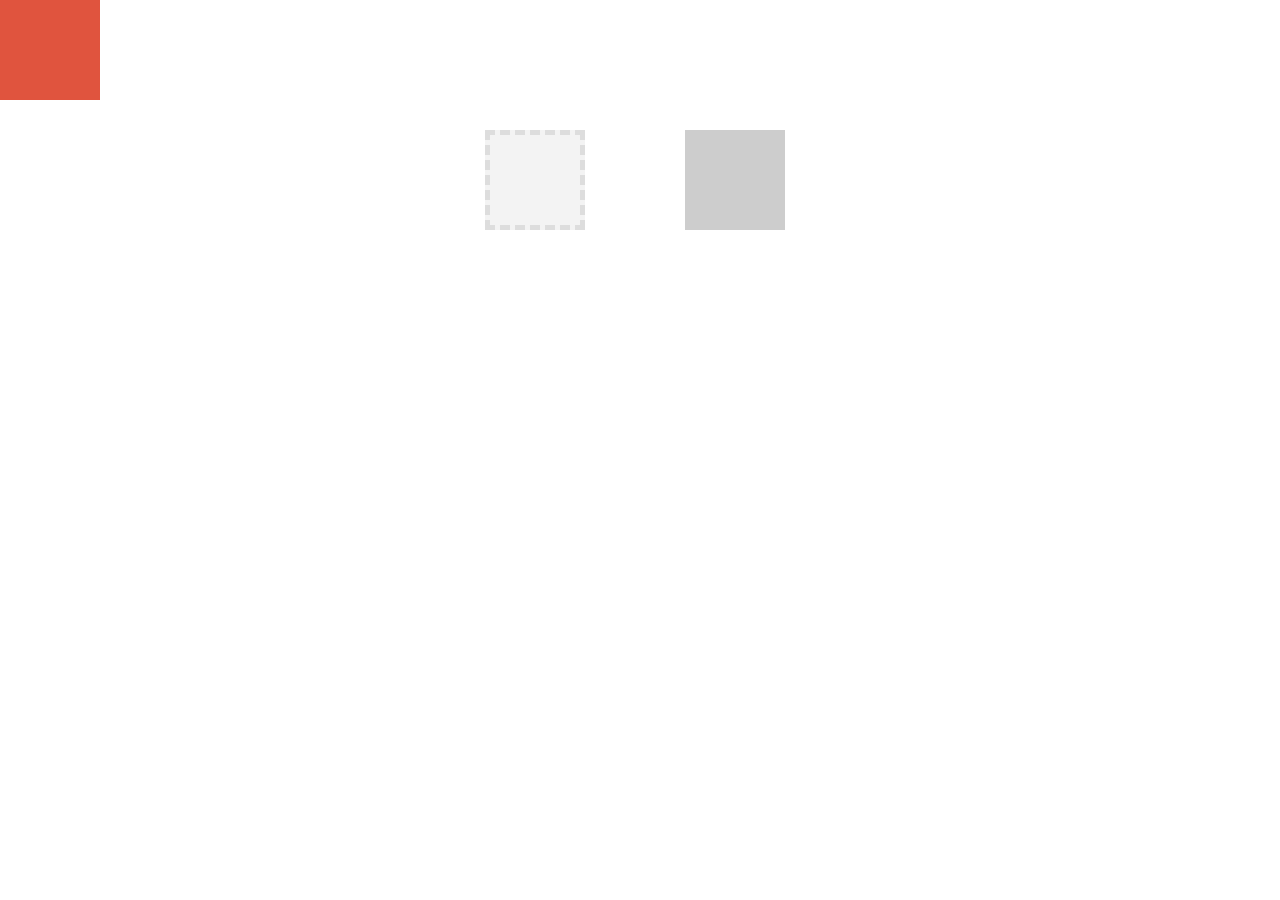
<file: example/exp4.html>
<!DOCTYPE HTML>
<html>
<head>
<meta http-equiv="Content-Type" content="text/html; charset=utf-8">
<title>自动吸入</title>
<style>
* { margin: 0; padding: 0;}
.wrap { width: 310px; margin: 130px auto 0; zoom: 1;}
.wrap:after { content: ''; display: block; clear: both;}
.wrap div { float: left;}
#divBox { width: 90px; height: 90px; border: 5px dashed #ddd; background: #f3f3f3; margin-right: 100px;}
#divBg { width: 100px; height: 100px; background: #cdcdcd;}
#div1 {width: 100px; height: 100px; background: #e0543e; position: absolute; left: 0; top: 0;}
</style>
</head>
<body>
<div class="wrap">
    <div id="divBox"></div>
    <div id="divBg"></div>
</div>
<div id="div1"></div>
</body>
<script>
    var oBox = document.getElementById('divBox');
    var oBoxBg = document.getElementById('divBg');
    var oDiv = document.getElementById('div1');
    var boxWrap = { // 吸入位置
        obj : oBox,
        top : oBox.offsetTop,
        right : oBox.offsetLeft + oBox.offsetWidth,
        bottom : oBox.offsetTop + oBox.offsetHeight,
        left : oBox.offsetLeft
    };
    var boxWrap2 = { // 变色位置
        obj : oBoxBg,
        top : oBoxBg.offsetTop,
        right : oBoxBg.offsetLeft + oBoxBg.offsetWidth,
        bottom : oBoxBg.offsetTop + oBoxBg.offsetHeight,
        left : oBoxBg.offsetLeft
    };
    // drag(oDiv,boxWrap);

    // function drag(obj, range) {
        var n = 100; // 吸附阀值
        oDiv.onmousedown = function(ev) {
            var ev = ev || event;
            var disX = ev.clientX - this.offsetLeft;
            var disY = ev.clientY - this.offsetTop;
            if (oDiv.setCapture) {oDiv.setCapture();}
            document.onmousemove = function(ev) {
                var ev = ev || event;
                var L = ev.clientX - disX;
                var T = ev.clientY - disY;
                var R = L + oDiv.offsetWidth;
                var B = T + oDiv.offsetHeight;
                
                // 若div与box范围有交集，即将其吸入
                if ( R > boxWrap.left && B > boxWrap.top && T < boxWrap.bottom && L < boxWrap.right ) {
                    L = boxWrap.left;
                    T = boxWrap.top;
                }
                // 若div与boxBg范围有交集,即碰撞上了
                if ( R > boxWrap2.left && B > boxWrap2.top && T < boxWrap2.bottom && L < boxWrap2.right ) {
                    oBoxBg.style.backgroundColor = '#77B5E2';
                } else { oBoxBg.style.backgroundColor = '#cdcdcd';}
                
                oDiv.style.left = L + 'px';
                oDiv.style.top = T + 'px';
            };
            document.onmouseup = function() {
                document.onmousemove = null;
                if (oDiv.releaseCapture) {oDiv.releaseCapture();}
            };
            return false;
        };
    // }
</script>
</html>
</file>
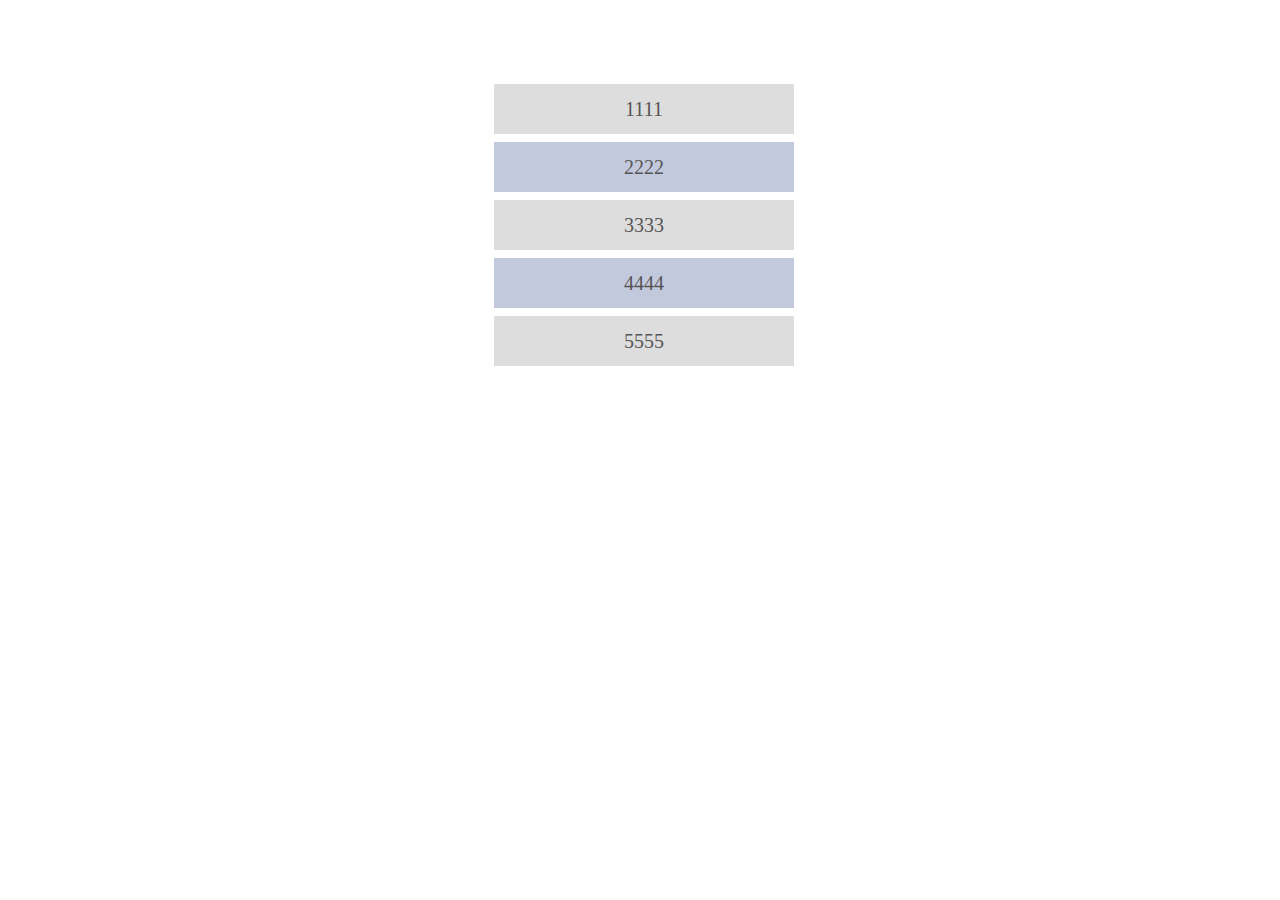
<file: example/exp5.html>
<!DOCTYPE HTML>
<html>
<head>
<meta http-equiv="Content-Type" content="text/html; charset=utf-8">
<title>拖拽排序</title>
<style>
* { margin: 0; padding: 0;}
#list { width: 300px; margin: 0 auto; padding-top: 80px; position: relative;}
#list li { background: #ddd; color: #555; font-size: 20px; line-height: 50px; height: 50px; width: 300px; text-align: center; border: 4px solid #fff; cursor: move; list-style: none; z-index: 0;}
#list li.red { background: #C3C9DD;}
</style>
</head>
<body>
    <ul id="list">
        <li>1111</li>
        <li class="red">2222</li>
        <li>3333</li>
        <li class="red">4444</li>
        <li>5555</li>
    </ul>
</body>
<script>
    var ul = document.getElementById('list');
    var aLi = ul.getElementsByTagName('li');
    var liTop = aLi[0].offsetTop; // 第一个li位置
    var liHeight = aLi[0].offsetHeight; // 获取li的高度，因为是纵向排序
    // 对每一个元素绑定拖拽事件
    for(var i=0; i<aLi.length; i++){ drag(aLi[i]); }
    function drag(obj) {
        obj.onmousedown = function(ev) {
            var ev = ev || event;

            // 创建空白节点，插入原节点位置占位
            var blank = document.createElement('li');
            ul.insertBefore(blank,obj.nextSibling);
            blank.style.visibility = 'hidden';
            // 原节点绑定拖拽样式（absolute等）
            obj.style.left = obj.offsetLeft + 'px';
            obj.style.top = obj.offsetTop + 'px';
            obj.style.position = "absolute";
            obj.style.zIndex = '999';
            obj.style.background = '#e0543e';

            var disX = ev.clientX - obj.offsetLeft;
            var disY = ev.clientY - obj.offsetTop;
            if (obj.setCapture) {obj.setCapture();}
            document.onmousemove = function(ev) {
                var ev = ev || event;
                var L = ev.clientX - disX;
                var T = ev.clientY - disY;

                // 根据当前拖拽到的位置计算其重新排序后的位置
                var n = Math.round((T-liTop)/liHeight + 1);
                // 将空白节点插入到该位置
                ul.insertBefore(blank,ul.children[n]);

                obj.style.left = L + 'px';
                obj.style.top = T + 'px';
            };
            document.onmouseup = function() {
                
                // 将被拖拽的元素插入到空白节点的位置
                ul.insertBefore(obj,blank);
                // 删除拖拽样式
                obj.removeAttribute('style');
                // 删除空白节点
                ul.removeChild(blank);

                document.onmousemove = null;
                if (obj.releaseCapture) {obj.releaseCapture();}
            };
            return false;
        };
    }
</script>
</html>
</file>
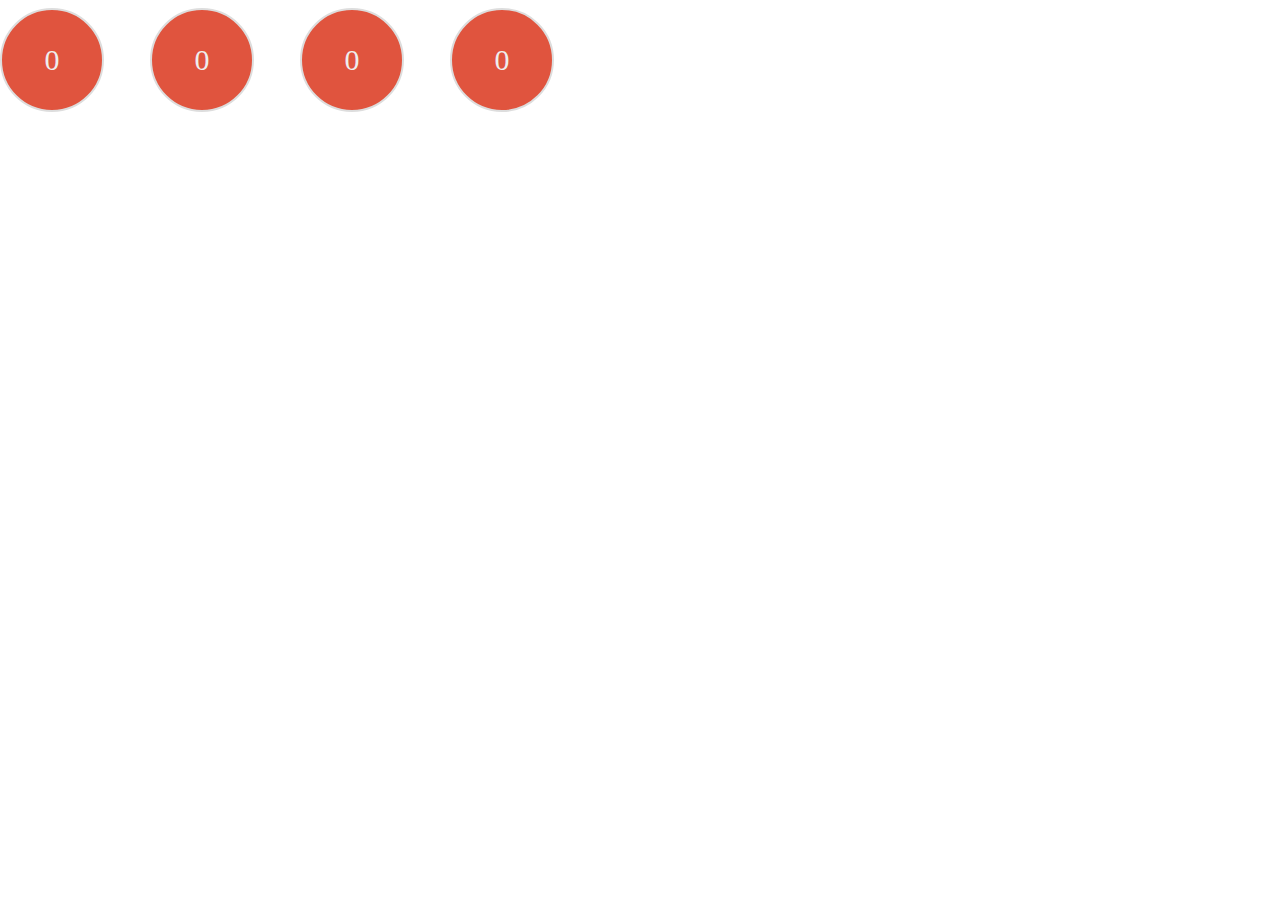
<file: example/exp6-2.html>
<!DOCTYPE HTML>
<html>
<head>
<meta http-equiv="Content-Type" content="text/html; charset=utf-8">
<title>普通拖拽</title>
<style>
div {width: 100px; height: 100px; border-radius: 50%; background: #e0543e; position: absolute; color: #eee; line-height: 100px; text-align: center; font-size: 30px; cursor: move; z-index: 0; border: 2px solid #ddd;}
#div1 { left: 0;}
#div2 { left: 150px; }
#div3 { left: 300px; }
#div4 { left: 450px; }
</style>
</head>

<body>
<div id="div1">0</div>
<div id="div2">0</div>
<div id="div3">0</div>
<div id="div4">0</div><!-- 
<div id="div5">0</div>
<div id="div6">0</div>
<div id="div7">0</div> -->
</body>

<script>
// 构造函数================================================
var Drag = function(opt){
    this.obj = null; // this:Drag对象，this.obj:元素
    this.disX = 0;
    this.disY = 0;
    this.settings = { //默认参数
        toDown : function(){},
        toMove : function(){},
        toUp : function(){}
    };
    // 如果创建对象的时候就传入了配置参数，执行init()
    opt && this.init(opt); 
};


// 方法================================================
Drag.prototype = {
    // init() 初始化
    init: function(opt) {
        if (!opt) { return false;}
        var This = this; // 保存this
        // 判断传入的是对象还是id名，获取对象
        this.obj = 'string'==(typeof opt.id) ? document.getElementById(opt.id) : opt.id;
        // 调用extend() 将配置的参数传到对象中保存
        this.extend( this.settings , opt ); 
        this.obj.onmousedown = function(ev){
            var ev = ev || window.event;
            // 执行fnDown()
            This.fnDown(ev);
            if (This.setCapture) {This.setCapture();}
            document.onmousemove = function(ev){
                var ev = ev || window.event;
                // 执行fnDown()
                This.fnMove(ev);
            };
            document.onmouseup = function(){
                // 执行fnUp()
                This.fnUp();
                if (This.releaseCapture) {This.releaseCapture();}
            };
            return false;
        };
    },
    // fnDown() 鼠标按下方法
    fnDown: function(ev) { 
        this.obj.style.zIndex = this.setZ(); // 设置层级
        this.disX = ev.clientX - this.obj.offsetLeft;
        this.disY = ev.clientY - this.obj.offsetTop;
        this.settings.toDown(this.obj); // 执行自定义的toDown()
    },
    // fnMove() 鼠标移动方法
    fnMove: function(ev) {
        this.obj.style.left = ev.clientX - this.disX + 'px';
        this.obj.style.top = ev.clientY - this.disY + 'px';
        this.settings.toMove(this.obj); // 执行自定义的toMove()
    },
    // fnUp() 鼠标抬起方法
    fnUp: function() {
        document.onmousemove = null;
        document.onmouseup = null;
        this.settings.toUp(this.obj); // 执行自定义的toUp()
    },
    // extend() 传参
    extend: function(obj1,obj2) {
        for(var attr in obj2){ 
            obj1[attr] = obj2[attr];
        }
    },
    // setZ() 其他div层级
    setZ: function(){
        var otherDiv = this.obj.parentNode.getElementsByTagName('div');
        var n = 0;
        for(var i=0; i<otherDiv.length; i++){ 
            var dn = parseInt(otherDiv[i].style.zIndex);
            n = ( dn > n ? dn : n ); // if ( dn > n) { n = dn;} 
        }
        return n+1;
    }
}

// 调用================================================
var aDiv = document.getElementsByTagName('div');
var d1 = new Drag({ // div1
    id : aDiv[0], // 传入对象
    toDown : function(obj){
        obj.style.opacity = '0.6';
        obj.innerHTML = parseInt(obj.innerHTML) +1;
    },
    toUp : function(obj){
        obj.style.opacity = '1';
    }
});
var d2 = new Drag({ // div2
    id : 'div2', // 直接穿入对象id
    toDown : function(obj){
        obj.style.backgroundColor = '#E03E5D';
        obj.style.opacity = '0.6';
        obj.innerHTML = parseInt(obj.innerHTML) -1;
    },
    toMove : function(obj){
        document.body.style.background = '#fff';
    },
    toUp : function(obj){
        obj.style.opacity = '1';
    }
});
var d3 = new Drag({ // div3
    id : aDiv[2],
    toDown : function(obj){
        obj.style.backgroundColor = '#333';
        obj.style.opacity = '0.6';
        obj.innerHTML = '我是黑色';
        obj.style.fontSize = '20px';
    },
    toUp : function(obj){
        obj.innerHTML = '';
        obj.style.opacity = '1';
    }
});
var d4 = new Drag({ // div4
    id : aDiv[3],
    toDown : function(obj){
        obj.style.backgroundColor = '#3E96E0';
        obj.style.opacity = '0.8';
        obj.innerHTML = '我是方形';
        obj.style.fontSize = '20px';
        obj.style.borderRadius = '0';
    },
    toMove : function(obj){
        document.body.style.background = '#333';
    },
    toUp : function(obj){
        obj.innerHTML = '';
        obj.style.opacity = '1';
    }
});

</script>
</html>
</file>
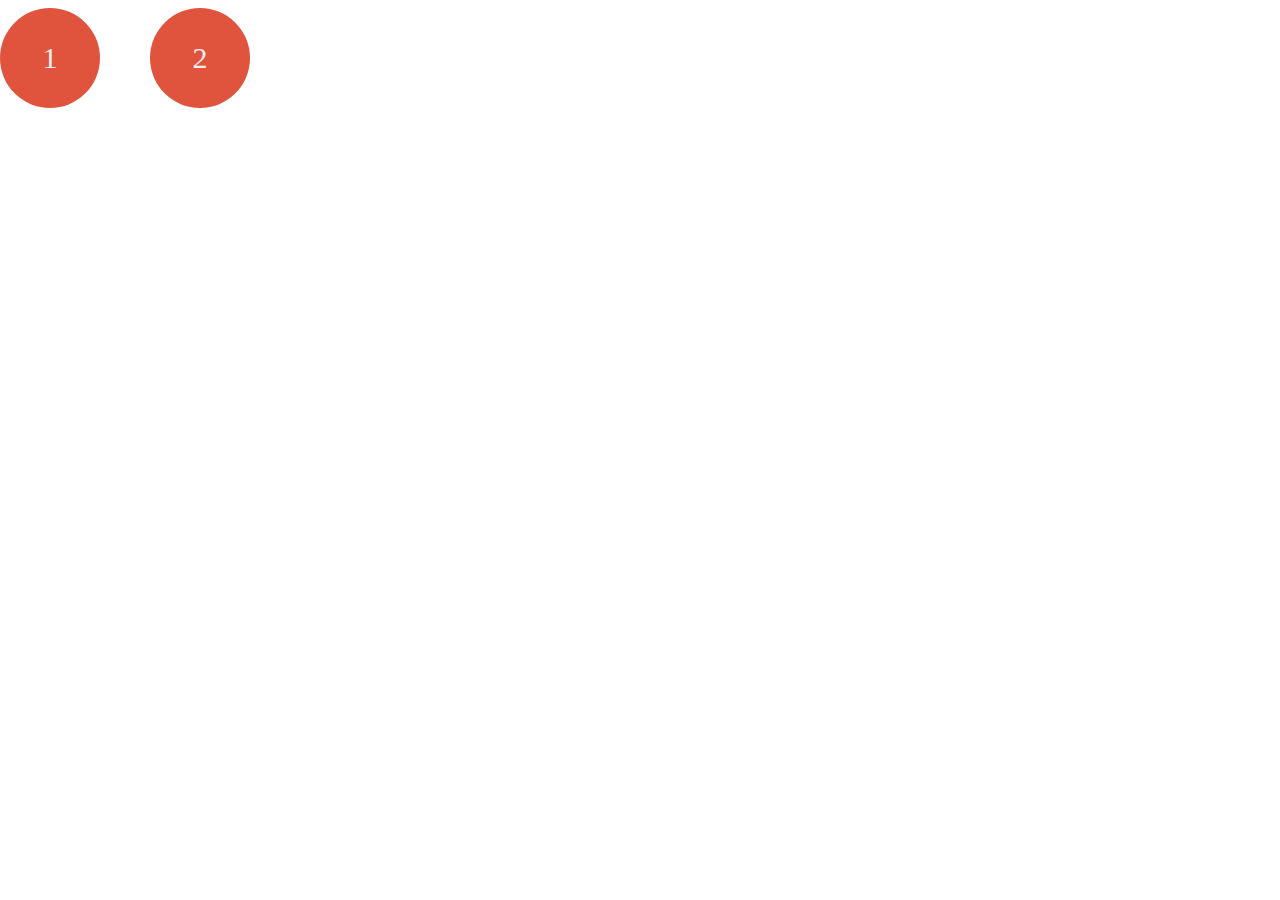
<file: example/exp6.html>
<!DOCTYPE HTML>
<html>
<head>
<meta http-equiv="Content-Type" content="text/html; charset=utf-8">
<title>普通拖拽</title>
<style>
div {width: 100px; height: 100px; border-radius: 50%; background: #e0543e; position: absolute; color: #eee; line-height: 100px; text-align: center; font-size: 30px; cursor: move; z-index: 0;}
#div1 { left: 0;}
#div2 { left: 150px;}
</style>
</head>

<body>
<div id="div1">1</div>
<div id="div2">2</div>
</body>

<script>
window.onload = function(){
	// 引用
	// var oDiv1 = document.getElementById('div1');
	// var oDiv2 = document.getElementById('div2');
	var oDiv1 = new Drag({    
		id : 'div1',
		toDown : function(obj){
			obj.style.opacity = '0.6';
			obj.innerHTML = parseInt(obj.innerHTML) +1;
		},
		toUp : function(obj){
			obj.style.opacity = '1';
		}
	});

	var oDiv2 = new Drag();
	oDiv2.init({    
		id : 'div2',
		toDown : function(obj){
			obj.style.background = '#555';
		},
		toUp : function(obj){
			obj.style.background = '#e0543e';
		}
	});

};

// 封装对象
function Drag(opt){
	this.obj = null; // this:Drag对象，this.obj:元素
	this.disX = 0;
	this.disY = 0;
	this.settings = { //默认参数
		toDown : function(){},
		toMove : function(){},
		toUp : function(){}
	};
	opt && this.init(opt);
}

Drag.prototype.init = function(opt){
	var This = this;
	this.obj = document.getElementById(opt.id);
	this.extend( this.settings , opt );
	this.obj.onmousedown = function(ev){
		var ev = ev || window.event;
		This.fnDown(ev);
		This.settings.toDown(This.obj);
		if (This.obj.setCapture) {This.obj.setCapture();}
		document.onmousemove = function(ev){
			var ev = ev || window.event;
			This.fnMove(ev);
		};
		document.onmouseup = function(){
			This.fnUp();
			This.settings.toUp(This.obj);
			if (This.obj.releaseCapture) {This.obj.releaseCapture();}
		};
		return false;
	};
};

Drag.prototype.fnDown = function(ev){
	this.obj.style.zIndex = '999';
	this.disX = ev.clientX - this.obj.offsetLeft;
	this.disY = ev.clientY - this.obj.offsetTop;
};
Drag.prototype.fnMove = function(ev){
	this.obj.style.left = ev.clientX - this.disX + 'px';
	this.obj.style.top = ev.clientY - this.disY + 'px';
};
Drag.prototype.fnUp = function(){
	this.obj.style.zIndex = '0';
	document.onmousemove = null;
	document.onmouseup = null;
};
Drag.prototype.extend = function(obj1,obj2){
	for(var attr in obj2){
		obj1[attr] = obj2[attr];
	}
};
</script>
</html>
</file>
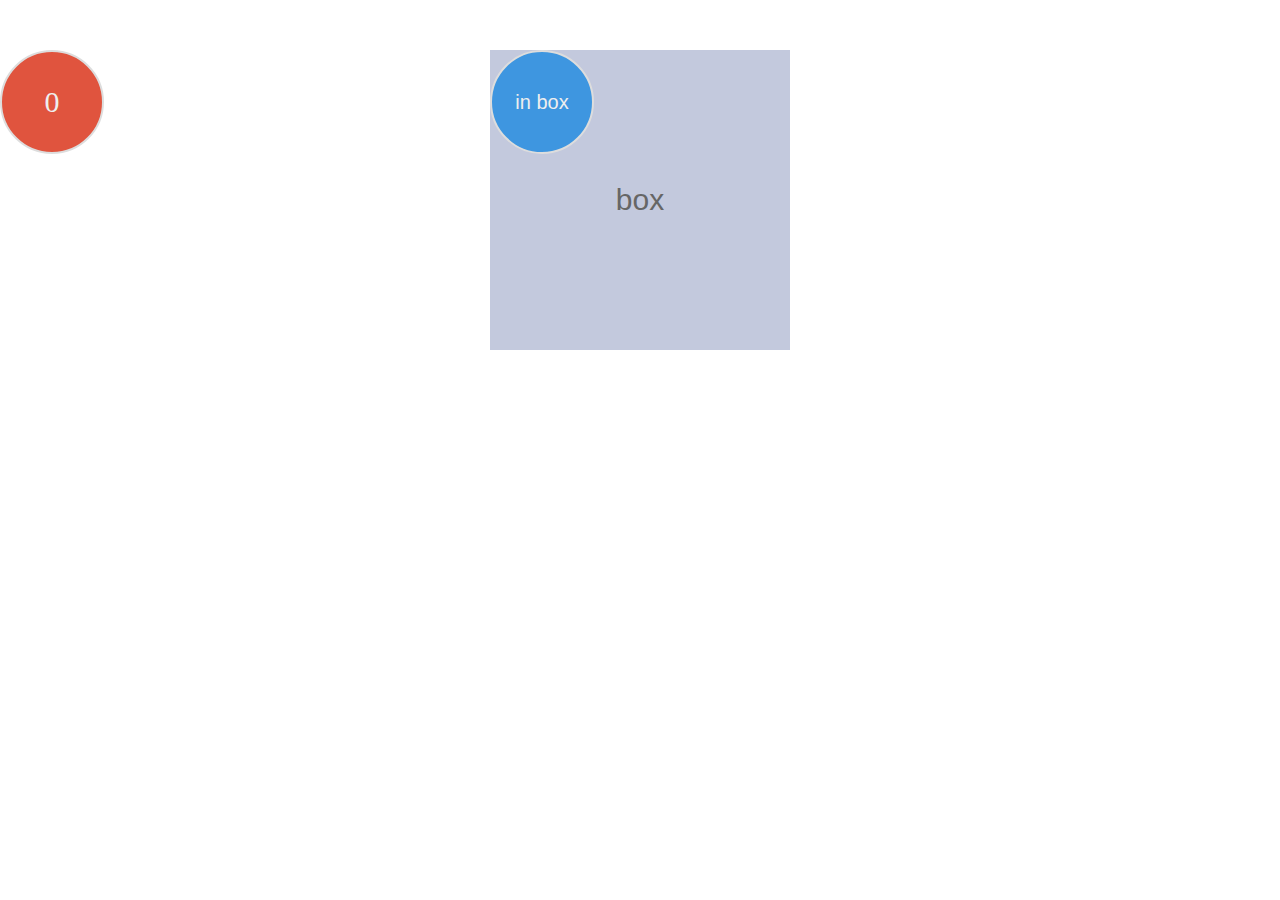
<file: example/exp7-2.html>
<!DOCTYPE HTML>
<html>
<head>
<meta content="text/html; charset=utf-8" http-equiv="Content-Type" />
<meta name="viewport" content="width=device-width, initial-scale=1.0, maximum-scale=1.0, user-scalable=0" />
<title>普通拖拽</title>
<style>
.div div {width: 100px; height: 100px; border-radius: 50%; background: #e0543e; position: absolute; color: #eee; line-height: 100px; text-align: center; font-size: 30px; cursor: move; z-index: 0; border: 2px solid #ddd;}
#div1 { left: 0;}
#div2 { left: 150px; font-size: 20px; font-family: '\5FAE\8F6F\96C5\9ED1', sans-serif; background: #3E96E0;}
.box { width: 300px; height: 300px; margin: 50px auto 0; line-height: 300px; font-size: 30px; text-align: center; font-family: '\5FAE\8F6F\96C5\9ED1', sans-serif; color: #666; background: #C3C9DD;}
</style>
</head>

<body>
<div class="div">
    <div id="div1">0</div>
    <div id="div2">in box</div>
</div>
<div id="box" class="box">box</div>
</body>

<script>
// 构造函数================================================
var Drag = function(opt){
    this.obj = null; // this:Drag对象，this.obj:元素
    this.disX = 0;
    this.disY = 0;
    this.rangeId = null; // 范围
    this.hasRange = false;
    this.rangeJson = {};
    this.settings = { //默认参数
        toDown : function(){},
        toMove : function(){},
        toUp : function(){}
    };
    opt && this.init(opt); 
};


// 方法================================================
Drag.prototype = {
    init: function(opt) {
        if (!opt) { return false;}
        // 处理obj指向
        this.obj = 'string'==(typeof opt.id) ? document.getElementById(opt.id) : opt.id;
        if (opt.rangeId){ // 处理range
            this.rangeId = ('string'==(typeof opt.rangeId) ? document.getElementById(opt.rangeId) : opt.rangeId) ;
            this.hasRange = true;
            this.rangeJson = this.setRange();
            this.obj.style.left = this.rangeJson.left + 'px';
            this.obj.style.top = this.rangeJson.top + 'px';
        }
        this.extend( this.settings , opt );
        this.run();
    },
    run: function(){
        var This = this; 
        this.obj.onmousedown = function(ev){
            This.fnDown(ev); 
            document.onmousemove = function(ev){ This.fnMove(ev); };
            document.onmouseup = function(){ This.fnUp(); };
            return false;
        };
        this.obj.ontouchstart = function(ev){
            This.fnDown(ev); 
            document.ontouchmove = function(ev){ This.fnMove(ev); };
            document.ontouchend = function(){ This.fnUp(); };
            return false;
        };
    },
    fnDown: function(ev) { 
        var ev = ev || window.event;
        this.obj.style.zIndex = this.setZindex(); // 设置层级
        this.disX = (ev.type == 'mousedown' ? ev.clientX : ev.touches[0].clientX) - this.obj.offsetLeft;
        this.disY = (ev.type == 'mousedown' ? ev.clientY : ev.touches[0].clientY) - this.obj.offsetTop;
        if (this.setCapture) {this.setCapture();}
        this.settings.toDown(this.obj); // toDown()
    },
    fnMove: function(ev) {
        var ev = ev || window.event;
        var L = (ev.type == 'mousemove' ? ev.clientX : ev.touches[0].clientX) - this.disX;
        var T = (ev.type == 'mousemove' ? ev.clientY : ev.touches[0].clientY) - this.disY;
        if (this.rangeJson) { // 判断范围
            if ( L < this.rangeJson.left) { L = this.rangeJson.left; } 
            else if (L > this.rangeJson.right) { L = this.rangeJson.right; }
            if ( T < this.rangeJson.top ) { T = this.rangeJson.top; } 
            else if ( T > this.rangeJson.bottom) { T = this.rangeJson.bottom; }
        }
        this.obj.style.left = L + 'px';
        this.obj.style.top = T + 'px';
        this.settings.toMove(this.obj); // toMove()
    },
    fnUp: function() {
        document.onmousemove = null;
        document.onmouseup = null;
        this.settings.toUp(this.obj); // toUp()
        if (this.releaseCapture) {this.releaseCapture();}
    },
    extend: function(obj1,obj2) {
        for(var attr in obj2){ obj1[attr] = obj2[attr]; }
    },
    setZindex: function(){
        var otherDiv = this.obj.parentNode.getElementsByTagName('div');
        var n = 0;
        for(var i=0; i<otherDiv.length; i++){ 
            var dn = parseInt(otherDiv[i].style.zIndex);
            n = ( dn > n ? dn : n );
        }
        return n+1;
    },
    setRange: function(){
        return {
            left : this.posLeft(this.rangeId),  
            right : this.posLeft(this.rangeId) + this.rangeId.offsetWidth - this.obj.offsetWidth,
            top : this.posTop(this.rangeId),
            bottom : this.posTop(this.rangeId) + this.rangeId.offsetHeight - this.obj.offsetHeight
        };
    },
    posLeft: function (obj){ // 获取绝对位置left
        var iLeft = 0;
        while(obj){
            iLeft += obj.offsetLeft;
            obj = obj.offsetParent;
            if(obj && obj!=document.body && obj!=document.documentElement){
                iLeft += this.getStyle(obj, 'borderLeftWidth');
            }
        }
        return iLeft;
    },
    posTop: function (obj){ // 获取绝对位置top
        var iTop = 0;
        while(obj){
            iTop += obj.offsetTop;
            obj = obj.offsetParent;
            if(obj && obj!=document.body && obj!=document.documentElement){
                iTop += this.getStyle(obj, 'borderTopWidth');
            }
        }
        return iTop;
    },
    getStyle: function (obj,attr){
        if(obj.currentStyle){
            return parseFloat( obj.currentStyle[attr]) || 0;
        }
        return parseFloat( getComputedStyle(obj)[attr]) || 0;
    }
}

// addEvent
function addEvent(obj,eventType,func){ 
    if(obj.attachEvent){
        obj.attachEvent("on" + eventType,func);
    }else{
        obj.addEventListener(eventType,func,false);
    }
}
function removeEvent(obj,eventType,func){
    if(obj.detachEvent){
        obj.detachEvent("on" + eventType,func);
    }else{
        obj.removeEventListener(eventType,func,false);
    }
}


// 调用================================================
window.onload = function(){
    // div1
    var d1 = new Drag({ 
        id : 'div1', // 传入对象
        toDown : function(obj){
            obj.style.opacity = '0.6';
            obj.innerHTML = parseInt(obj.innerHTML) +1;
        },
        toUp : function(obj){
            obj.style.opacity = '1';
        }
    });
    // div2
    var d2= new Drag({ 
        id : 'div2', // 传入对象
        rangeId : 'box', // 限制范围填写id，否则不用填
        toDown : function(obj){
            obj.style.opacity = '0.6';
        },
        toUp : function(obj){
            obj.style.opacity = '1';
        }
    });
};
</script>
</html>
</file>
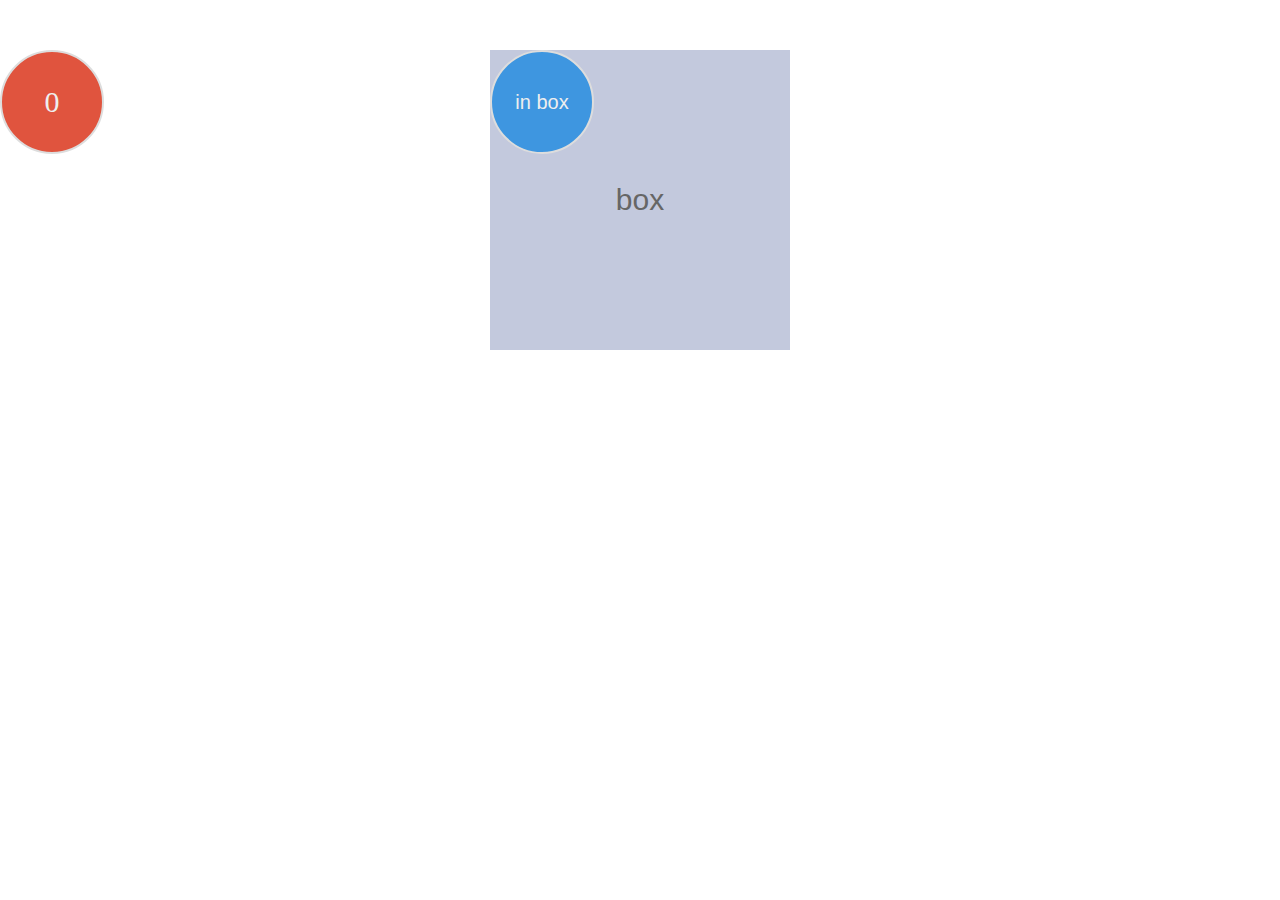
<file: example/exp7.html>
<!DOCTYPE HTML>
<html>
<head>
<meta http-equiv="Content-Type" content="text/html; charset=utf-8">
<title>普通拖拽</title>
<style>
.div div {width: 100px; height: 100px; border-radius: 50%; background: #e0543e; position: absolute; color: #eee; line-height: 100px; text-align: center; font-size: 30px; cursor: move; z-index: 0; border: 2px solid #ddd;}
#div1 { left: 0;}
#div2 { left: 150px; font-size: 20px; font-family: '\5FAE\8F6F\96C5\9ED1', sans-serif; background: #3E96E0;}
.box { width: 300px; height: 300px; margin: 50px auto 0; line-height: 300px; font-size: 30px; text-align: center; font-family: '\5FAE\8F6F\96C5\9ED1', sans-serif; color: #666; background: #C3C9DD;}
</style>
</head>

<body>
<div class="div">
	<div id="div1">0</div>
	<div id="div2">in box</div>
</div>
<div id="box" class="box">box</div>
</body>

<script>
// 构造函数================================================
var Drag = function(opt){
    this.obj = null; // this:Drag对象，this.obj:元素
    this.disX = 0;
    this.disY = 0;
    this.rangeId = null; // 范围
    this.hasRange = false;
    this.rangeJson = {};
    this.settings = { //默认参数
        toDown : function(){},
        toMove : function(){},
        toUp : function(){}
    };
    opt && this.init(opt); 
};


// 方法================================================
Drag.prototype = {
    init: function(opt) {
        if (!opt) { return false;}
        // 处理obj指向
        this.obj = 'string'==(typeof opt.id) ? document.getElementById(opt.id) : opt.id;
        if (opt.rangeId){ // 处理range
			this.rangeId = ('string'==(typeof opt.rangeId) ? document.getElementById(opt.rangeId) : opt.rangeId) ;
			this.hasRange = true;
			this.rangeJson = this.setRange();
			this.obj.style.left = this.rangeJson.left + 'px';
			this.obj.style.top = this.rangeJson.top + 'px';
        }
        this.extend( this.settings , opt );
        this.run();
    },
    run: function(){
    	var This = this; 
    	this.obj.onmousedown = function(ev){
            This.fnDown( ev||window.event ); 
            document.onmousemove = function(ev){ This.fnMove( ev||window.event ); };
            document.onmouseup = function(){ This.fnUp(); };
            return false;
        };
    },
    fnDown: function(ev) { 
        this.obj.style.zIndex = this.setZindex(); // 设置层级
        this.disX = ev.clientX - this.obj.offsetLeft;
        this.disY = ev.clientY - this.obj.offsetTop;
        if (this.setCapture) {this.setCapture();}
        this.settings.toDown(this.obj); // toDown()
    },
    fnMove: function(ev) {
        var L = ev.clientX - this.disX;
        var T = ev.clientY - this.disY;
        if (this.rangeJson) { // 判断范围
        	if ( L < this.rangeJson.left) { L = this.rangeJson.left; } 
	        else if (L > this.rangeJson.right) { L = this.rangeJson.right; }
	        if ( T < this.rangeJson.top ) { T = this.rangeJson.top; } 
	        else if ( T > this.rangeJson.bottom) { T = this.rangeJson.bottom; }
        }
        this.obj.style.left = L + 'px';
        this.obj.style.top = T + 'px';
        this.settings.toMove(this.obj); // toMove()
    },
    fnUp: function() {
        document.onmousemove = null;
        document.onmouseup = null;
        this.settings.toUp(this.obj); // toUp()
        if (this.releaseCapture) {this.releaseCapture();}
    },
    extend: function(obj1,obj2) {
        for(var attr in obj2){ obj1[attr] = obj2[attr]; }
    },
    setZindex: function(){
        var otherDiv = this.obj.parentNode.getElementsByTagName('div');
        var n = 0;
        for(var i=0; i<otherDiv.length; i++){ 
            var dn = parseInt(otherDiv[i].style.zIndex);
            n = ( dn > n ? dn : n );
        }
        return n+1;
    },
    setRange: function(){
    	return {
	    	left : this.posLeft(this.rangeId),  
		    right : this.posLeft(this.rangeId) + this.rangeId.offsetWidth - this.obj.offsetWidth,
		    top : this.posTop(this.rangeId),
		    bottom : this.posTop(this.rangeId) + this.rangeId.offsetHeight - this.obj.offsetHeight
	    };
    },
	posLeft: function (obj){ // 获取绝对位置left
	    var iLeft = 0;
	    while(obj){
	        iLeft += obj.offsetLeft;
	        obj = obj.offsetParent;
	        if(obj && obj!=document.body && obj!=document.documentElement){
	            iLeft += this.getStyle(obj, 'borderLeftWidth');
	        }
	    }
	    return iLeft;
	},
	posTop: function (obj){ // 获取绝对位置top
	    var iTop = 0;
	    while(obj){
	        iTop += obj.offsetTop;
	        obj = obj.offsetParent;
	        if(obj && obj!=document.body && obj!=document.documentElement){
	            iTop += this.getStyle(obj, 'borderTopWidth');
	        }
	    }
	    return iTop;
	},
	getStyle: function (obj,attr){
	    if(obj.currentStyle){
	        return parseFloat( obj.currentStyle[attr]) || 0;
	    }
	    return parseFloat( getComputedStyle(obj)[attr]) || 0;
	}
}


// 调用================================================
window.onload = function(){
	// div1
	var d1 = new Drag({ 
	    id : 'div1', // 传入对象
	    toDown : function(obj){
	        obj.style.opacity = '0.6';
	        obj.innerHTML = parseInt(obj.innerHTML) +1;
	    },
	    toUp : function(obj){
	        obj.style.opacity = '1';
	    }
	});
	// div2
	var d2= new Drag({ 
	    id : 'div2', // 传入对象
	    rangeId : 'box', // 限制范围填写id，否则不用填
	    toDown : function(obj){
	        obj.style.opacity = '0.6';
	    },
	    toUp : function(obj){
	        obj.style.opacity = '1';
	    }
	});
};
</script>
</html>
</file>
<file: css/nodeppt.css>
@import url(http://fonts.useso.com/css?family=Source%20Code%20Pro:light,regular,semibold);html,body,div,span,applet,object,iframe,h1,h2,h3,h4,h5,h6,p,blockquote,pre,a,abbr,acronym,address,big,cite,code,del,dfn,em,img,ins,kbd,q,s,samp,small,strike,strong,sub,sup,tt,var,b,u,i,center,dl,dt,dd,ol,ul,li,fieldset,form,label,legend,table,caption,tbody,tfoot,thead,tr,th,td,article,aside,canvas,details,embed,figure,figcaption,footer,header,hgroup,menu,nav,output,ruby,section,summary,time,mark,audio,video{margin:0;padding:0;border:0;font:inherit;font-size:100%;vertical-align:baseline}html{line-height:1}ol,ul{list-style:none}table{border-collapse:collapse;border-spacing:0}caption,th,td{text-align:left;font-weight:normal;vertical-align:middle}q,blockquote{quotes:none}q:before,q:after,blockquote:before,blockquote:after{content:"";content:none}a img{border:none}article,aside,details,figcaption,figure,footer,header,hgroup,main,menu,nav,section,summary{display:block}html{height:100%;overflow:hidden}body{margin:0;padding:0;opacity:0;height:100%;width:100%;overflow:hidden;color:#fff;-webkit-font-smoothing:antialiased;-moz-font-smoothing:antialiased;-ms-font-smoothing:antialiased;-o-font-smoothing:antialiased;-moz-transition:opacity 800ms ease-in 100ms;-o-transition:opacity 800ms ease-in 100ms;-webkit-transition:opacity 800ms ease-in;-webkit-transition-delay:100ms;transition:opacity 800ms ease-in 100ms}body.loaded{opacity:1 !important}input,button{vertical-align:middle}slides>slide[hidden]{display:none !important}slides{width:100%;height:100%;position:absolute;left:0;top:0;-moz-transform:translate3d(0, 0, 0);-ms-transform:translate3d(0, 0, 0);-webkit-transform:translate3d(0, 0, 0);transform:translate3d(0, 0, 0);-moz-perspective:1000;-webkit-perspective:1000;perspective:1000;-moz-transform-style:preserve-3d;-webkit-transform-style:preserve-3d;transform-style:preserve-3d;-moz-transition:opacity 800ms ease-in 100ms;-o-transition:opacity 800ms ease-in 100ms;-webkit-transition:opacity 800ms ease-in;-webkit-transition-delay:100ms;transition:opacity 800ms ease-in 100ms}slides>slide{display:block;position:absolute;overflow:hidden;left:50%;top:50%;-moz-box-sizing:border-box;-webkit-box-sizing:border-box;box-sizing:border-box}article.fill iframe{position:absolute;left:0;top:0;width:100%;height:100%;border:0;margin:0;-moz-border-radius:10px;-webkit-border-radius:10px;border-radius:10px;z-index:-1}slide.fill{background-repeat:no-repeat;-moz-background-size:cover;-o-background-size:cover;-webkit-background-size:cover;background-size:cover}slide.fill img{position:absolute;left:0;top:0;min-width:100%;min-height:100%;z-index:-1}.transparent{opacity:0}::selection{color:#fff;background-color:#ffd14d;text-shadow:none}::-webkit-scrollbar{height:10px;overflow:visible;width:10px}::-webkit-scrollbar-thumb{background-color:rgba(0,0,0,0.1);background-clip:padding-box;border:solid transparent;min-height:28px;padding:100px 0 0;-moz-box-shadow:inset 1px 1px 0 rgba(0,0,0,0.1),inset 0 -1px 0 rgba(0,0,0,0.07);-webkit-box-shadow:inset 1px 1px 0 rgba(0,0,0,0.1),inset 0 -1px 0 rgba(0,0,0,0.07);box-shadow:inset 1px 1px 0 rgba(0,0,0,0.1),inset 0 -1px 0 rgba(0,0,0,0.07);border-width:1px 1px 1px 6px}::-webkit-scrollbar-thumb:hover{background-color:rgba(0,0,0,0.5)}::-webkit-scrollbar-button{height:0;width:0}::-webkit-scrollbar-track{background-clip:padding-box;border:solid transparent;border-width:0 0 0 4px}::-webkit-scrollbar-corner{background:transparent}body{background:black;font-family:"YaHei Consolas Hybrid",STHeiti,"Microsoft Yahei",Arial,Helvetica,sans-serif}a{color:#ff8c78;padding:0 3px;text-decoration:none;border-bottom:1px dashed #ff8c78;cursor:help;margin:0 5px;background-color:transparent;display:inline-block;vertical-align:middle;-webkit-transform:translateZ(0);-moz-transform:translateZ(0);-ms-transform:translateZ(0);-o-transform:translateZ(0);transform:translateZ(0);-webkit-box-shadow:0 0 1px transparent;-moz-box-shadow:0 0 1px transparent;-ms-box-shadow:0 0 1px transparent;-o-box-shadow:0 0 1px transparent;box-shadow:0 0 1px transparent;-webkit-backface-visibility:hidden;-moz-backface-visibility:hidden;-ms-backface-visibility:hidden;-o-backface-visibility:hidden;backface-visibility:hidden;-moz-osx-font-smoothing:grayscale;position:relative;overflow:hidden}a:hover{color:#ff4d2e;border-bottom:none;background-color:transparent}a:before{content:"";position:absolute;z-index:-1;left:50%;right:50%;bottom:0;background:#ff4d2e;height:4px;-webkit-transition-property:left, right;-moz-transition-property:left, right;-ms-transition-property:left, right;-o-transition-property:left, right;transition-property:left, right;-webkit-transition-duration:0.3s;-moz-transition-duration:0.3s;-ms-transition-duration:0.3s;-o-transition-duration:0.3s;transition-duration:0.3s;-webkit-transition-timing-function:ease-out;-moz-transition-timing-function:ease-out;-ms-transition-timing-function:ease-out;-o-transition-timing-function:ease-out;transition-timing-function:ease-out}a:hover:before,a:focus:before,a:active:before{left:0;right:0}h1,h2,h3{font-weight:600;color:#fff;text-shadow:2px 2px 2px #000}h1{font-size:45px;line-height:1.5;color:white;margin-bottom:0.5em;text-shadow:2px 3px 4px #000}h2{font-weight:bold;font-size:34px;line-height:2;color:white}h3{font-size:28px;line-height:1.5;font-weight:inherit;color:white}p{line-height:1.75em}ul{margin-left:1.2em;position:relative;list-style:disc inside;text-align:left;display:inline-block}ul li{line-height:1.75em;list-style-position:outside}ul li ul{margin-left:2em;margin-bottom:0;list-style-type:none;display:block}ul li ul li:before{content:'-';position:absolute;margin-left:-1em;font-weight:600}ul ul{margin-top:.5em}ol{list-style-type:decimal;display:inline-block;text-align:left;margin:0 0 0 1em}ol li{line-height:1.5em}mark{color:#468847;background-color:#dff0d8}pre{font-family:"Source Code Pro",Consolas,"Courier New",Courier,monospace;font-size:20px;line-height:1.2em;letter-spacing:-1px;margin-bottom:20px;text-align:left;position:relative;-moz-box-sizing:border-box;-webkit-box-sizing:border-box;box-sizing:border-box}pre code{font-size:95%;font-family:"Source Code Pro",Consolas,"Courier New",Courier,monospace;color:black;border:none 0;padding:0;background-color:transparent;-moz-border-radius:0;-webkit-border-radius:0;border-radius:0}code{margin:0;font-family:"Source Code Pro",Consolas,"Courier New",Courier,monospace;border:1px solid #ddd;background-color:#f8f8f8;padding:0 3px;margin:0 5px;vertical-align:middle;color:#dd1144;text-shadow:none;-moz-border-radius:5px;-webkit-border-radius:5px;border-radius:5px}iframe{width:100%;height:480px;background:white;-moz-box-sizing:border-box;-webkit-box-sizing:border-box;box-sizing:border-box}dt{font-weight:bold}table{width:100%;color:black;border-collapse:-moz-initial;border-collapse:initial;border-spacing:1px;border-bottom:1px solid #797979}table thead th{background-color:#e6e6e6;font-weight:bold}table tr>td:first-child,table th{font-weight:bolder}table tr{background-color:white}table tr:nth-child(even){background-color:#e6e6e6}table td,table th{font-size:18px;padding:1em 0.5em;line-height:1.5}table td.highlight{font-weight:bold;color:#468847;background-color:#dff0d8 !important}table.rows{border-bottom:none;border-right:1px solid #797979}button{border:0 none}.btn{outline:0;-webkit-transition:all 0.3s linear;-moz-transition:all 0.3s linear;-ms-transition:all 0.3s linear;-o-transition:all 0.3s linear;transition:all 0.3s linear;-moz-border-radius:2px;-webkit-border-radius:2px;border-radius:2px;padding:9px 12px;font-size:13px;-webkit-font-smoothing:antialiased;line-height:14px}.btn:focus,.btn:active,.btn.active,.btn:active:focus,.btn.active:focus{outline:0}.btn:active,.btn.active{-moz-box-shadow:inset 0 3px 8px rgba(0,0,0,0.1);-webkit-box-shadow:inset 0 3px 8px rgba(0,0,0,0.1);box-shadow:inset 0 3px 8px rgba(0,0,0,0.1)}.btn-lg,.btn-group-lg>.btn{padding:15px 16px;-moz-border-radius:4px;-webkit-border-radius:4px;border-radius:4px}.btn-sm,.btn-group-sm>.btn{padding:7px 10px}.btn-xs,.btn-group-xs>.btn{padding:3px 5px;font-size:10px}.btn-rounded,.btn-rounded a,.btn-rounded .btn{-moz-border-radius:40px;-webkit-border-radius:40px;border-radius:40px}.btn-default .btn-default{color:#000;background-color:#eaecf6;border-color:#d5d9ed}.btn-default .btn-default:hover,.btn-default .btn-default:focus,.btn-default .btn-default:active,.btn-default .btn-default.active,.btn-default .btn-default.disabled,.btn-default .btn-default[disabled]{background-color:#d8dcee;border-color:#b1b8de}.btn-default .btn-default.btn-outline{background-color:transparent;color:#eaecf6;background-color:#eaecf6;color:#000}.btn-default.btn-outline{color:#000}.btn-primary{color:#fff;background-color:#1582dc;border-color:#1582dc}.btn-primary:hover,.btn-primary:focus,.btn-primary:active,.btn-primary.active,.btn-primary.disabled,.btn-primary[disabled]{background-color:#1374c5;border-color:#1166ad}.btn-primary.btn-outline{background-color:transparent;color:#1582dc;background-color:#1582dc;color:#fff}.btn-warning{color:#fff;background-color:#daac16;border-color:#daac16}.btn-warning:hover,.btn-warning:focus,.btn-warning:active,.btn-warning.active,.btn-warning.disabled,.btn-warning[disabled]{background-color:#c39a14;border-color:#ac8711}.btn-warning.btn-outline{background-color:transparent;color:#daac16;background-color:#daac16;color:#fff}.btn-success{color:#fff;background-color:#15db81;border-color:#15db81}.btn-success:hover,.btn-success:focus,.btn-success:active,.btn-success.active,.btn-success.disabled,.btn-success[disabled]{background-color:#13c473;border-color:#11ac66}.btn-success.btn-outline{background-color:transparent;color:#15db81;background-color:#15db81;color:#fff}.btn-info{color:#fff;background-color:#15acdc;border-color:#15acdc}.btn-info:hover,.btn-info:focus,.btn-info:active,.btn-info.active,.btn-info.disabled,.btn-info[disabled]{background-color:#139ac5;border-color:#1188ad}.btn-info.btn-outline{background-color:transparent;color:#15acdc;background-color:#15acdc;color:#fff}.btn-danger{color:#fff;background-color:#da3e16;border-color:#da3e16}.btn-danger:hover,.btn-danger:focus,.btn-danger:active,.btn-danger.active,.btn-danger.disabled,.btn-danger[disabled]{background-color:#c33714;border-color:#ac3111}.btn-danger.btn-outline{background-color:transparent;color:#da3e16;background-color:#da3e16;color:#fff}.ptl{position:absolute;top:0;left:0}.ptr{position:absolute;top:0;right:0}.pbl{position:absolute;bottom:0;left:0}.pbr{position:absolute;bottom:0;right:0}.bg-none{background-color:transparent;-moz-box-shadow:none;-webkit-box-shadow:none;box-shadow:none}.shadow{-moz-box-shadow:0 0 5px rgba(0,0,0,0.2);-webkit-box-shadow:0 0 5px rgba(0,0,0,0.2);box-shadow:0 0 5px rgba(0,0,0,0.2)}.no-shadow{-moz-box-shadow:none;-webkit-box-shadow:none;box-shadow:none}.no-m{margin:0 !important}.mn{margin-right:-15px;margin-left:-15px}.mrn{margin-right:-15px}.mln{margin-left:-15px}.mbn{margin-bottom:-15px}.ml0{margin-left:0}.mr0{margin-right:0}.mt0{margin-top:0}.mb0{margin-bottom:0}.m25{margin:25px}.mr25{margin-right:25px}.ml25{margin-left:25px}.mt25{margin-top:25px}.mb25{margin-bottom:25px}.m20{margin:20px}.mr20{margin-right:20px}.ml20{margin-left:20px}.mt20{margin-top:20px}.mb20{margin-bottom:20px}.m15{margin:15px}.mr15{margin-right:15px}.ml15{margin-left:15px}.mt15{margin-top:15px}.mb15{margin-bottom:15px}.m10{margin:10px}.mr10{margin-right:10px}.ml10{margin-left:10px}.mt10{margin-top:10px}.mb10{margin-bottom:10px}.m5{margin:5px}.mr5{margin-right:5px}.ml5{margin-left:5px}.mt5{margin-top:5px}.mb5{margin-bottom:5px}.no-p{padding:0 !important}.pl0{padding-left:0}.pr0{padding-right:0}.pt0{padding-top:0}.pb0{padding-bottom:0}.p25{padding:25px}.pr25{padding-right:25px}.pl25{padding-left:25px}.pt25{padding-top:25px}.pb25{padding-bottom:25px}.p20{padding:20px}.pr20{padding-right:20px}.pl20{padding-left:20px}.pt20{padding-top:20px}.pb20{padding-bottom:20px}.p15{padding:15px}.pr15{padding-right:15px}.pl15{padding-left:15px}.pt15{padding-top:15px}.pb15{padding-bottom:15px}.p10{padding:10px}.pr10{padding-right:10px}.pl10{padding-left:10px}.pt10{padding-top:10px}.pb10{padding-bottom:10px}.p5{padding:5px}.pr5{padding-right:5px}.pl5{padding-left:5px}.pt5{padding-top:5px}.pb5{padding-bottom:5px}.draw-board{position:fixed;cursor:url(pen.cur),default;z-index:9999;top:0;left:0;right:0;bottom:0}.slideTip{display:none;padding:10px 0;width:300px;background:rgba(0,0,0,0.3);border-radius:5px;padding:10px;margin:0 auto;color:#FFF;position:fixed;top:40%;left:50%;margin-left:-150px;text-align:center}.progress{position:fixed;height:3px;width:100%;bottom:0;left:0;background:#000}.progress span{display:block;background:#2187E7;height:100%;width:0;border:none;-moz-border-radius:0 2px 2px 0;-webkit-border-radius:0;border-radius:0 2px 2px 0;-moz-transition:width 0.8s cubic-bezier(0.26, 0.86, 0.44, 0.985);-o-transition:width 0.8s cubic-bezier(0.26, 0.86, 0.44, 0.985);-webkit-transition:width 0.8s cubic-bezier(0.26, 0.86, 0.44, 0.985);transition:width 0.8s cubic-bezier(0.26, 0.86, 0.44, 0.985)}.slides{width:100%;height:100%;text-align:center}slides>slide .slide-wrapper{max-width:900px;text-align:center;margin:0 auto;position:relative;display:-webkit-flex;display:flex;-webkit-flex-direction:column;flex-direction:column;-webkit-justify-content:center;justify-content:center;-webkit-align-content:center;align-content:center;height:100%}slides>slide .slide-wrapper>hgroup+article{margin-top:20px}slides>slide .slide-wrapper>hgroup+article.flexbox.vcenter,slides>slide .slide-wrapper>hgroup+article.flexbox.vleft,slides>slide .slide-wrapper>hgroup+article.flexbox.vright{height:80%}slides>slide .slide-wrapper>hgroup+article p>img:only-child{margin-bottom:1em}slides>slide .slide-wrapper>article:only-child h2{font-weight:normal}slides>slide .slide-wrapper>article:only-child>pre{overflow-y:auto;max-height:98%}slides>slide .slide-wrapper>article:only-child>iframe{height:98%}slides>slide .slide-wrapper img{-webkit-justify-content:space-around;justify-content:space-around;max-width:100%;max-height:520px}slides>slide .slide-wrapper blockquote{font-size:28px;line-height:1.5em;padding:5px 5px 5px 20px;background-color:#f9ff95;border-left:5px solid #3e87cf;color:#000;text-align:left;min-width:500px;display:inline-block}slides>slide .slide-wrapper blockquote small{display:block;line-height:20px;color:#999}slides>slide .slide-wrapper blockquote small::before{content:'\2014 \00A0'}slides>slide .slide-wrapper blockquote p{margin-bottom:0 !important;font-size:17.5px;font-weight:300;line-height:1.25}slides>slide .slide-wrapper blockquote.pull-right{padding-left:15px;border-right:5px solid #3E87CF;text-align:right;padding-right:20px;border-left:none}slides>slide .slide-wrapper blockquote.pull-right small::before{content:''}slides>slide .slide-wrapper blockquote.pull-right small::after{content:'\00A0 \2014'}slides>slide .slide-wrapper b,slides>slide .slide-wrapper strong{font-weight:bold;margin:0 5px;text-shadow:2px 3px 1px rgba(0,0,0,0.8)}slides>slide .slide-wrapper em{margin:0 5px;font-weight:bold;text-shadow:-1px -2px 1px rgba(0,0,0,0.8)}slides>slide .slide-wrapper pre b,slides>slide .slide-wrapper pre strong{margin:0;text-shadow:none}slides>slide{display:none;font-size:26px;color:#fff;background-color:#03c8cb;width:100%;height:100%;position:absolute;top:0;left:0;z-index:9;padding:40px 60px;-moz-transition:all 0.6s ease-in-out;-o-transition:all 0.6s ease-in-out;-webkit-transition:all 0.6s ease-in-out;transition:all 0.6s ease-in-out;-webkit-transform-style:preserve-3d;-moz-transform-style:preserve-3d;-ms-transform-style:preserve-3d;-o-transform-style:preserve-3d;transform-style:preserve-3d;-moz-transform:translateZ(0);-ms-transform:translateZ(0);-webkit-transform:translateZ(0);transform:translateZ(0)}slides>slide.far-past{display:none}slides>slide.past{display:block;opacity:0}slides>slide.current{display:block;opacity:1;z-index:99}slides>slide.current .auto-fadein{opacity:1}slides>slide.current .gdbar{-moz-background-size:100% 100%;-o-background-size:100% 100%;-webkit-background-size:100% 100%;background-size:100% 100%}slides>slide.next{display:block;opacity:0}slides>slide.far-next{display:none}slides>slide.dark{background:#515151 !important}slides>slide.title-slide:after{content:'';position:absolute;bottom:40px;right:40px;width:100%;height:60px}slides>slide.backdrop{z-index:-10;display:block !important;background:url('[data-uri]');background:-webkit-gradient(linear, 50% 0%, 50% 100%, color-stop(0%, #ffffff),color-stop(85%, #ffffff),color-stop(100%, #e6e6e6));background:-moz-linear-gradient(#ffffff,#ffffff 85%,#e6e6e6);background:-webkit-linear-gradient(#ffffff,#ffffff 85%,#e6e6e6);background:linear-gradient(#ffffff,#ffffff 85%,#e6e6e6);background-color:white}slides>slide.backdrop:after,slides>slide.backdrop:before{display:none}slides>slide:nth-child(6n+1){background-color:#dc6c5f}slides>slide:nth-child(6n+2){background-color:#04aa55}slides>slide:nth-child(6n+3){background-color:#487bd3}slides>slide:nth-child(6n+4){background-color:#049dbf}slides>slide:nth-child(6n+5){background-color:#da4a89}slides>slide .note{color:#000}slides>slide .note h1,slides>slide .note h2,slides>slide .note h3,slides>slide .note h4{color:#000;text-shadow:none}.highlight-code slide.current b,.highlight-code slide.current strong,slide.current .hljs b,slide.current .hljs strong{-webkit-animation-duration:1s;-moz-animation-duration:1s;-ms-animation-duration:1s;-o-animation-duration:1s;animation-duration:1s;-webkit-animation-fill-mode:both;-moz-animation-fill-mode:both;-ms-animation-fill-mode:both;-o-animation-fill-mode:both;animation-fill-mode:both;-webkit-animation-name:shake;-moz-animation-name:shake;-ms-animation-name:shake;-o-animation-name:shake;animation-name:shake;-webkit-animation-duration:1.5s;-moz-animation-duration:1.5s;-ms-animation-duration:1.5s;-o-animation-duration:1.5s;animation-duration:1.5s}.highlight-code slide.current em,slide.current .hljs em{-webkit-animation-duration:1s;-moz-animation-duration:1s;-ms-animation-duration:1s;-o-animation-duration:1s;animation-duration:1s;-webkit-animation-fill-mode:both;-moz-animation-fill-mode:both;-ms-animation-fill-mode:both;-o-animation-fill-mode:both;animation-fill-mode:both;-webkit-animation-name:flash;-moz-animation-name:flash;-ms-animation-name:flash;-o-animation-name:flash;animation-name:flash;-webkit-animation-duration:1.5s;-moz-animation-duration:1.5s;-ms-animation-duration:1.5s;-o-animation-duration:1.5s;animation-duration:1.5s}.highlight-code slide.current .hljs b,.highlight-code slide.current .hljs strong{-webkit-animation-duration:1s;-moz-animation-duration:1s;-ms-animation-duration:1s;-o-animation-duration:1s;animation-duration:1s;-webkit-animation-fill-mode:both;-moz-animation-fill-mode:both;-ms-animation-fill-mode:both;-o-animation-fill-mode:both;animation-fill-mode:both;-webkit-animation-name:flash;-moz-animation-name:flash;-ms-animation-name:flash;-o-animation-name:flash;animation-name:flash;-webkit-animation-duration:1.5s;-moz-animation-duration:1.5s;-ms-animation-duration:1.5s;-o-animation-duration:1.5s;animation-duration:1.5s}.highlight-code slide.current .hljs em{-webkit-animation-duration:1s;-moz-animation-duration:1s;-ms-animation-duration:1s;-o-animation-duration:1s;animation-duration:1s;-webkit-animation-fill-mode:both;-moz-animation-fill-mode:both;-ms-animation-fill-mode:both;-o-animation-fill-mode:both;animation-fill-mode:both;-webkit-animation-name:shake;-moz-animation-name:shake;-ms-animation-name:shake;-o-animation-name:shake;animation-name:shake;-webkit-animation-duration:1.5s;-moz-animation-duration:1.5s;-ms-animation-duration:1.5s;-o-animation-duration:1.5s;animation-duration:1.5s}slides.layout-faux-widescreen>slide{padding:40px 160px}slides.layout-widescreen>slide .slide-wrapper,slides.layout-faux-widescreen>slide .slide-wrapper{width:100%;max-width:100%}slides.layout-widescreen>slide .slide-wrapper img,slides.layout-faux-widescreen>slide .slide-wrapper img{max-width:980px}slides.layout-widescreen>slide.far-past,slides.layout-faux-widescreen>slide.far-past{display:block;display:none;-moz-transform:translate(-2260px);-ms-transform:translate(-2260px);-webkit-transform:translate(-2260px);transform:translate(-2260px);-moz-transform:translate3d(-2260px, 0, 0);-ms-transform:translate3d(-2260px, 0, 0);-webkit-transform:translate3d(-2260px, 0, 0);transform:translate3d(-2260px, 0, 0)}slides.layout-widescreen>slide.past,slides.layout-faux-widescreen>slide.past{display:block;opacity:0}slides.layout-widescreen>slide.current,slides.layout-faux-widescreen>slide.current{display:block;opacity:1}slides.layout-widescreen>slide.next,slides.layout-faux-widescreen>slide.next{display:block;opacity:0}slides.layout-widescreen>slide.far-next,slides.layout-faux-widescreen>slide.far-next{display:block;display:none;-moz-transform:translate(2260px);-ms-transform:translate(2260px);-webkit-transform:translate(2260px);transform:translate(2260px);-moz-transform:translate3d(2260px, 0, 0);-ms-transform:translate3d(2260px, 0, 0);-webkit-transform:translate3d(2260px, 0, 0);transform:translate3d(2260px, 0, 0)}slides.layout-widescreen #prev-slide-area,slides.layout-faux-widescreen #prev-slide-area{margin-left:-650px}slides.layout-widescreen #next-slide-area,slides.layout-faux-widescreen #next-slide-area{margin-left:550px}:disabled{color:#a9a9a9}.blue{color:#4387fd !important}.blue2,.blue-2{color:#3c8ef3 !important}.blue3,.blue-3{color:#2a7cdf !important}.yellow{color:#ffd14d}.yellow2,.yellow-2{color:#f9cc46 !important}.yellow3,.yellow-3{color:#f6c000 !important}.green{color:#0da861 !important}.green2,.green-2{color:#00a86d !important}.green3,.green-3{color:#009f5d !important}.red{color:#f44a3f}.red2,.red-2{color:#e0543e !important}.red3,.red-3{color:#d94d3a !important}.gray{color:#e6e6e6 !important}.gray2,.gray-2{color:#a9a9a9 !important}.gray3,.gray-3{color:#797979 !important}.gray4,.gray-4{color:#515151 !important}.white{color:white !important}.black{color:black !important}.columns-2,.columns2{-moz-column-count:2;-webkit-column-count:2;column-count:2}.columns-3,.columns3{-moz-column-count:3;-webkit-column-count:3;column-count:3}.label{line-height:inherit;font-weight:400}.label-default{background-color:#eaecf6;color:black;border:1px solid #fafafa}.label-default[href]:hover,.label-default[href]:focus{background-color:#c6cce7}.label-primary{background-color:#1582dc;color:#fff}.label-primary[href]:hover,.label-primary[href]:focus{background-color:#1166ad}.label-success{background-color:#15db81}.label-success[href]:hover,.label-success[href]:focus{background-color:#11ac66}.label-info{background-color:#15acdc}.label-info[href]:hover,.label-info[href]:focus{background-color:#1188ad}.label-warning{background-color:#daac16}.label-warning[href]:hover,.label-warning[href]:focus{background-color:#ac8711}.label-danger{background-color:#da3e16}.label-danger[href]:hover,.label-danger[href]:focus{background-color:#ac3111}.text-default{color:#eaecf6 !important}.text-primary{color:#1582dc !important}.text-success{color:#15db81 !important}.text-warning{color:#daac16 !important}.text-danger{color:#da3e16 !important}.text-info{color:#15acdc !important}.text-white{color:#fff !important}.text-dark{color:#4f5061 !important}slide.fill{background-repeat:no-repeat;-moz-border-radius:5px;-webkit-border-radius:5px;border-radius:5px;-moz-background-size:cover;-o-background-size:cover;-webkit-background-size:cover;background-size:cover}article.smaller p,article.smaller ul{font-size:20px;line-height:24px;letter-spacing:0}article.smaller table td,article.smaller table th{font-size:14px}article.smaller pre{font-size:15px;line-height:20px;letter-spacing:0}article.smaller q{font-size:40px;line-height:48px}article.smaller q:before,article.smaller q:after{font-size:60px}.slide .subSlide.tobuild{visibility:hidden}.slide .subSlide.builded.subBuilded{display:none}.subSlide{display:none;opacity:0;visibility:hidden}.subSlide.building{opacity:1;display:block;visibility:visible;-moz-transition:opacity 0.3s ease;-o-transition:opacity 0.3s ease;-webkit-transition:opacity 0.3s ease;transition:opacity 0.3s ease}.subSlide.builded{opacity:1;display:block;visibility:visible}.subSlide.subBuilded{display:none;opacity:0;visibility:hidden;-moz-transition:opacity 0.3s ease,display 0.4s ease;-o-transition:opacity 0.3s ease,display 0.4s ease;-webkit-transition:opacity 0.3s ease,display 0.4s ease;transition:opacity 0.3s ease,display 0.4s ease}.fade{display:-webkit-flex;display:flex;-webkit-justify-content:center;justify-content:center;-webkit-align-content:center;align-content:center}.fade>*{opacity:0;-moz-transition:opacity 0.5s ease-in-out 0.2s;-o-transition:opacity 0.5s ease-in-out 0.2s;-webkit-transition:opacity 0.5s ease-in-out;-webkit-transition-delay:0.2s;transition:opacity 0.5s ease-in-out 0.2s}.fade>.tobuild:first-child{display:-webkit-flex;display:flex;visibility:hidden}.fade>.builded{opacity:0;display:none;visibility:hidden}.fade>.builded:last-child{opacity:1;display:-webkit-flex;display:flex;visibility:visible}.fade>.building{display:-webkit-flex;display:flex;opacity:1}.fade .tobuild{opacity:0;display:none}.fadeIn>*{-moz-transition:opacity 0.5s ease-in-out 0.2s;-o-transition:opacity 0.5s ease-in-out 0.2s;-webkit-transition:opacity 0.5s ease-in-out;-webkit-transition-delay:0.2s;transition:opacity 0.5s ease-in-out 0.2s}.fadeIn .tobuild{opacity:0}.bounceIn>*,.zoomIn>*{opacity:1}.bounceIn .tobuild,.zoomIn .tobuild{opacity:0}.bounceIn .building,.zoomIn .building{opacity:1;-webkit-animation-duration:.75s;animation-duration:.75s;-webkit-animation-fill-mode:both;animation-fill-mode:both}.bounceIn .building{-webkit-animation-name:bounceIn;animation-name:bounceIn}.zoomIn .building{-webkit-animation-name:zoomIn;animation-name:zoomIn}.moveIn>*{-moz-transition:all 0.5s ease-in-out 0.2s;-o-transition:all 0.5s ease-in-out 0.2s;-webkit-transition:all 0.5s ease-in-out;-webkit-transition-delay:0.2s;transition:all 0.5s ease-in-out 0.2s}.moveIn .tobuild{opacity:0;-moz-transform:translate3d(60px, 0, 0);-ms-transform:translate3d(60px, 0, 0);-webkit-transform:translate3d(60px, 0, 0);transform:translate3d(60px, 0, 0)}.rollIn>*{-moz-transition:all 0.4s ease;-o-transition:all 0.4s ease;-webkit-transition:all 0.4s ease;transition:all 0.4s ease}.rollIn .building{opacity:1;visibility:visible;-moz-transform:rotateX(0);-ms-transform:rotateX(0);-webkit-transform:rotateX(0);transform:rotateX(0)}.rollIn .tobuild{opacity:0;visibility:hidden;-moz-transform:rotateX(90deg);-ms-transform:rotateX(90deg);-webkit-transform:rotateX(90deg);transform:rotateX(90deg)}.popup .next .build .tobuild{opacity:1 !important}.popup .next .build .builded{opacity:1 !important}.note{position:absolute;width:100%;height:100%;top:0;left:0;padding:1em;background:rgba(0,0,0,0.3);opacity:0;display:-webkit-flex;display:flex;-webkit-flex-flow:row;flex-flow:row;-webkit-justify-content:center;justify-content:center;-moz-box-sizing:border-box;-webkit-box-sizing:border-box;box-sizing:border-box;-moz-transition:all 0.4s ease-in-out;-o-transition:all 0.4s ease-in-out;-webkit-transition:all 0.4s ease-in-out;transition:all 0.4s ease-in-out}.note>section{text-align:left;background:#fff;-moz-border-radius:5px;-webkit-border-radius:5px;border-radius:5px;-moz-box-shadow:inset 0 0 10px #6f6f6f;-webkit-box-shadow:inset 0 0 10px #6f6f6f;box-shadow:inset 0 0 10px #6f6f6f;width:70%;padding:1em}.qrcode{display:none;position:fixed;width:100%;height:100%;left:0;top:0;background:rgba(0,0,0,0.5)}.qrcode #qrcode{width:256px;height:300px;vertical-align:middle;margin:0 auto;position:relative;background-color:white;padding:20px 20px 10px;top:100px}.qrcode p{text-align:center;line-height:44px;position:absolute;top:380px;width:100%}.with-notes.popup.overview slide.next{opacity:0.5 !important}.with-notes .progress{display:none}.with-notes.popup slides.layout-widescreen slide.next,.with-notes.popup slides.layout-faux-widescreen slide.next{-moz-transform:translate3d(690px, 80px, 0) scale(0.35);-ms-transform:translate3d(690px, 80px, 0) scale(0.35);-webkit-transform:translate3d(690px, 80px, 0) scale(0.35);transform:translate3d(690px, 80px, 0) scale(0.35)}.with-notes.popup slides.layout-widescreen slide .note,.with-notes.popup slides.layout-faux-widescreen slide .note{z-index:100;-moz-transform:translate3d(300px, 700px, 0) scale(1.5);-ms-transform:translate3d(300px, 700px, 0) scale(1.5);-webkit-transform:translate3d(300px, 700px, 0) scale(1.5);transform:translate3d(300px, 700px, 0) scale(1.5)}.with-notes.popup slide{width:1100px !important;overflow:visible;-moz-transition:none !important;-o-transition:none !important;-webkit-transition:none !important;transition:none !important;-moz-transform-origin:0 0 !important;-ms-transform-origin:0 0 !important;-webkit-transform-origin:0 0 !important;transform-origin:0 0 !important}.with-notes.popup slide[data-transition].current,.with-notes.popup slide[data-transition].next,.with-notes.popup slide[data-transition].past{top:auto !important;left:auto !important;-moz-transition:none;-o-transition:none;-webkit-transition:none;transition:none;-moz-transform-origin:0 0;-ms-transform-origin:0 0;-webkit-transform-origin:0 0;transform-origin:0 0;-webkit-animation-name:none;animation-name:none}.with-notes.popup slide:not(.backdrop){-moz-transform:scale(0.6) translate3d(0.5em, 0.5em, 0);-ms-transform:scale(0.6) translate3d(0.5em, 0.5em, 0);-webkit-transform:scale(0.6) translate3d(0.5em, 0.5em, 0);transform:scale(0.6) translate3d(0.5em, 0.5em, 0)}.with-notes.popup slide.backdrop{background-image:url('[data-uri]');background-size:100%;background-image:-moz-radial-gradient(50% 50%, #b1dfff 0%,#4387fd 600px);background-image:-webkit-radial-gradient(50% 50%, #b1dfff 0%,#4387fd 600px);background-image:radial-gradient(50% 50%, #b1dfff 0%,#4387fd 600px)}.with-notes.popup slide.next{-moz-transform:translate3d(690px, 80px, 0) scale(0.35);-ms-transform:translate3d(690px, 80px, 0) scale(0.35);-webkit-transform:translate3d(690px, 80px, 0) scale(0.35);transform:translate3d(690px, 80px, 0) scale(0.35);opacity:1 !important;-webkit-clip-path:none !important}.with-notes.popup slide.next .note{display:none !important}.with-notes.popup .note{width:100%;height:210px;padding:0;-moz-transform:translate3d(350px, 850px, 0) scale(1.5);-ms-transform:translate3d(350px, 850px, 0) scale(1.5);-webkit-transform:translate3d(350px, 850px, 0) scale(1.5);transform:translate3d(350px, 850px, 0) scale(1.5);-moz-transition:opacity 400ms ease-in-out;-o-transition:opacity 400ms ease-in-out;-webkit-transition:opacity 400ms ease-in-out;transition:opacity 400ms ease-in-out}.with-notes.popup .note>section{background:#fff;-moz-border-radius:5px;-webkit-border-radius:5px;border-radius:5px;height:100%;width:100%;-moz-box-sizing:border-box;-webkit-box-sizing:border-box;box-sizing:border-box;-moz-box-shadow:none;-webkit-box-shadow:none;box-shadow:none;overflow:auto;padding:1em}.with-notes .note{display:-webkit-flex;display:flex;opacity:1;-moz-transform:translateY(0);-ms-transform:translateY(0);-webkit-transform:translateY(0);transform:translateY(0);pointer-events:auto;z-index:100}@media screen and (min-width: 1200px){.with-notes.popup .note{-moz-transform:translate3d(350px, 1050px, 0) scale(1.5);-ms-transform:translate3d(350px, 1050px, 0) scale(1.5);-webkit-transform:translate3d(350px, 1050px, 0) scale(1.5);transform:translate3d(350px, 1050px, 0) scale(1.5)}.with-notes.popup slide.next{-moz-transform:translate3d(890px, 80px, 0) scale(0.35);-ms-transform:translate3d(890px, 80px, 0) scale(0.35);-webkit-transform:translate3d(890px, 80px, 0) scale(0.35);transform:translate3d(890px, 80px, 0) scale(0.35)}}#_timer_{display:block;position:fixed;bottom:1em;left:0.5em}.img-full{-webkit-box-align:center;-moz-box-align:center;box-align:center;-webkit-box-orient:vertical;-moz-box-orient:vertical;box-orient:vertical;-webkit-box-pack:center;-moz-box-pack:center;box-pack:center;-moz-transition:opacity 800ms;-o-transition:opacity 800ms;-webkit-transition:opacity 800ms;transition:opacity 800ms;background-color:#000;bottom:0;display:-webkit-box;display:-moz-box;display:box;left:0;overflow:auto;position:fixed;right:0;top:0;display:none}.img-full img{background:#000;color:#333;padding:0;position:fixed;min-width:100px;z-index:0;top:20px;left:50%;-webkit-transition:800ms -webkit-transform;-moz-transition:800ms -moz-transform;transition:800ms transform}.img-full img.transparent{-moz-transform:scale(0.99) translateY(-20px);-ms-transform:scale(0.99) translateY(-20px);-webkit-transform:scale(0.99) translateY(-20px);transform:scale(0.99) translateY(-20px)}#_buttons{position:fixed;bottom:0.25em;z-index:9999;right:0.25em}#_buttons ._btn-box{display:inline-block}#_buttons button{font-size:1rem;background:none;border:0 none;color:rgba(0,0,0,0.3);text-shadow:0 0 transparent}#_buttons button:hover{color:black}.popup.with-notes #_buttons ._btn-box,.overview #_buttons ._btn-box{display:inline-block !important}.popup.with-notes #_buttons #_btn-bar,.overview #_buttons #_btn-bar{display:none !important}.popup.with-notes #_buttons button,.overview #_buttons button{color:white}.source{font-size:14px;color:#a9a9a9;position:absolute;line-height:2em;bottom:70px;left:60px}.centered{text-align:center}.reflect{-webkit-box-reflect:below 3px -webkit-linear-gradient(rgba(255,255,255,0) 85%, #fff 150%);-moz-box-reflect:below 3px -moz-linear-gradient(rgba(255,255,255,0) 85%, #fff 150%);-o-box-reflect:below 3px -o-linear-gradient(rgba(255,255,255,0) 85%, #fff 150%);-ms-box-reflect:below 3px -ms-linear-gradient(rgba(255,255,255,0) 85%, #fff 150%);box-reflect:below 3px linear-gradient(rgba(255,255,255,0) 85%,#ffffff 150%)}.flexbox{display:-webkit-flex;display:flex;-webkit-flex-flow:row;flex-flow:row}.flexbox.vcenter{display:-webkit-flex;display:flex;-webkit-flex-flow:column;flex-flow:column;-webkit-justify-content:center;justify-content:center;-webkit-align-content:center;align-content:center;height:100%;width:100%}.flexbox.vleft{-webkit-flex-flow:column;flex-flow:column;-webkit-justify-content:center;justify-content:center;height:100%;width:100%;text-align:left}.flexbox.vright{-webkit-flex-flow:column;flex-flow:column;-webkit-justify-content:center;justify-content:center;-webkit-align-content:flex-end;align-content:flex-end;text-align:right;height:100%;width:100%}.auto-fadein{-moz-transition:opacity 0.6s ease-in 1s;-o-transition:opacity 0.6s ease-in 1s;-webkit-transition:opacity 0.6s ease-in;-webkit-transition-delay:1s;transition:opacity 0.6s ease-in 1s;opacity:0}.slide-area{z-index:1000;position:absolute;left:0;top:0;width:100px;height:600px;left:50%;top:50%;cursor:pointer;margin-top:-300px}#prev-slide-area{margin-left:-550px}#next-slide-area{margin-left:450px}.logoslide img{width:383px;height:92px}.segue{padding:60px 120px}.segue h2{color:#e6e6e6;font-size:60px}.segue h3{color:#e6e6e6;line-height:2.8}.segue hgroup{position:absolute;bottom:225px}.thank-you-slide{background:#4387fd !important;color:#fff}.thank-you-slide h2{font-size:60px;color:inherit}.thank-you-slide h3{font-size:52px;color:inherit;text-align:right}.thank-you-slide article>p{margin-top:2em;font-size:20pt}.thank-you-slide>p{position:absolute;bottom:80px;font-size:24pt;line-height:1.3em}aside.gdbar{height:97px;width:215px;position:absolute;left:-1px;top:125px;-moz-border-radius:0 10px 10px 0;-webkit-border-radius:0;border-radius:0 10px 10px 0;background:url('[data-uri]') no-repeat;background:-webkit-gradient(linear, 0% 50%, 100% 50%, color-stop(0%, #e6e6e6),color-stop(100%, #e6e6e6)) no-repeat;background:-moz-linear-gradient(left, #e6e6e6,#e6e6e6) no-repeat;background:-webkit-linear-gradient(left, #e6e6e6,#e6e6e6) no-repeat;background:linear-gradient(to right, #e6e6e6,#e6e6e6) no-repeat;-moz-background-size:0% 100%;-o-background-size:0% 100%;-webkit-background-size:0% 100%;background-size:0% 100%;-moz-transition:all 0.5s ease-out 0.5s;-o-transition:all 0.5s ease-out 0.5s;-webkit-transition:all 0.5s ease-out;-webkit-transition-delay:0.5s;transition:all 0.5s ease-out 0.5s}aside.gdbar.right{right:0;left:-moz-initial;left:initial;top:204px;-moz-transform:rotateZ(180deg);-ms-transform:rotateZ(180deg);-webkit-transform:rotateZ(180deg);transform:rotateZ(180deg)}aside.gdbar.right img{-moz-transform:rotateZ(180deg);-ms-transform:rotateZ(180deg);-webkit-transform:rotateZ(180deg);transform:rotateZ(180deg)}aside.gdbar.bottom{top:-moz-initial;top:initial;bottom:60px}aside.gdbar img{width:85px;height:85px;position:absolute;right:0;margin:8px 15px}.title-slide hgroup{bottom:100px}.title-slide hgroup h1{font-size:65px;line-height:1.4;letter-spacing:-3px;color:#515151}.title-slide hgroup h2{font-size:34px;color:#a9a9a9;font-weight:inherit}.title-slide hgroup p{font-size:20px;color:#797979;line-height:1.3;margin-top:2em}.quote{color:#e6e6e6}.quote .author{font-size:24px;position:absolute;bottom:80px;line-height:1.4}.overview.popup .note{display:none !important}.overview slides slide{display:block;cursor:pointer;opacity:0.5;pointer-events:auto !important;width:1100px}.overview slides slide.backdrop{display:none !important}.overview slides slide.far-past,.overview slides slide.past,.overview slides slide.next,.overview slides slide.far-next,.overview slides slide.far-past{opacity:0.5 !important;display:block !important}.overview slides slide.current{opacity:1 !important}.overview .slide-area{display:none}slide[data-transition="zoomout"].past,slide[data-transition="zoomin"].next{-moz-transform:scale(1.2);-ms-transform:scale(1.2);-webkit-transform:scale(1.2);transform:scale(1.2)}slide[data-transition="zoomin"].past,slide[data-transition="zoomout"].next{-moz-transform:scale(0.8);-ms-transform:scale(0.8);-webkit-transform:scale(0.8);transform:scale(0.8)}slide[data-transition="horizontal"].current{-moz-transform-origin:20% 80% 50%;-ms-transform-origin:20% 80% 50%;-webkit-transform-origin:20% 80% 50%;transform-origin:20% 80% 50%}slide[data-transition="horizontal"].next,slide[data-transition="horizontal"].past{-moz-transform:rotate(-30deg);-ms-transform:rotate(-30deg);-webkit-transform:rotate(-30deg);transform:rotate(-30deg)}slide[data-transition="horizontal"].next{left:450px}slide[data-transition="horizontal"].past{left:-450px}slides.layout-widescreen>slide[data-transition="horizontal"].next{left:550px}slides.layout-widescreen>slide[data-transition="horizontal"].past{left:-550px}slide[data-transition="horizontal3d"]{-moz-transition:all 0.8s ease;-o-transition:all 0.8s ease;-webkit-transition:all 0.8s ease;transition:all 0.8s ease;-moz-transform-style:preserve-3d;-webkit-transform-style:preserve-3d;transform-style:preserve-3d;-moz-transform-origin:50% 50% -450px 50%;-ms-transform-origin:50% 50% -450px 50%;-webkit-transform-origin:50% 50% -450px 50%;transform-origin:50% 50% -450px 50%}.layout-widescreen slide[data-transition="horizontal3d"]{-moz-transition:all 0.8s ease;-o-transition:all 0.8s ease;-webkit-transition:all 0.8s ease;transition:all 0.8s ease;-moz-transform-origin:50% 50% -550px 50%;-ms-transform-origin:50% 50% -550px 50%;-webkit-transform-origin:50% 50% -550px 50%;transform-origin:50% 50% -550px 50%}slide[data-transition="horizontal3d"].next{-moz-transform:rotateY(90deg);-ms-transform:rotateY(90deg);-webkit-transform:rotateY(90deg);transform:rotateY(90deg)}slide[data-transition="horizontal3d"].past{-moz-transform:rotateY(-90deg);-ms-transform:rotateY(-90deg);-webkit-transform:rotateY(-90deg);transform:rotateY(-90deg)}slide[data-transition="vertical3d"].next{top:300px;-moz-transform:translate3d(0, 75%, 0) rotateX(60deg) translate3d(0, 75%, 0);-ms-transform:translate3d(0, 75%, 0) rotateX(60deg) translate3d(0, 75%, 0);-webkit-transform:translate3d(0, 75%, 0) rotateX(60deg) translate3d(0, 75%, 0);transform:translate3d(0, 75%, 0) rotateX(60deg) translate3d(0, 75%, 0)}slide[data-transition="vertical3d"].past{-moz-transform:translate3d(0, -75%, 0) rotateX(-60deg) translate3d(0, -75%, 0);-ms-transform:translate3d(0, -75%, 0) rotateX(-60deg) translate3d(0, -75%, 0);-webkit-transform:translate3d(0, -75%, 0) rotateX(-60deg) translate3d(0, -75%, 0);transform:translate3d(0, -75%, 0) rotateX(-60deg) translate3d(0, -75%, 0);top:-300px}slide[data-transition="cards"]{-moz-transition:all 0.8s ease;-o-transition:all 0.8s ease;-webkit-transition:all 0.8s ease;transition:all 0.8s ease;-moz-transform-style:preserve-3d;-webkit-transform-style:preserve-3d;transform-style:preserve-3d;-moz-transform-origin:0 100% 0 50%;-ms-transform-origin:0 100% 0 50%;-webkit-transform-origin:0 100% 0 50%;transform-origin:0 100% 0 50%}slide[data-transition="cards"].next{-moz-transform:translate3d(50px, 0, -100px);-ms-transform:translate3d(50px, 0, -100px);-webkit-transform:translate3d(50px, 0, -100px);transform:translate3d(50px, 0, -100px);opacity:0}slide[data-transition="cards"].past{-moz-transform:translateZ(40px) rotateY(-60deg) translateX(-400px) rotateZ(120deg);-ms-transform:translateZ(40px) rotateY(-60deg) translateX(-400px) rotateZ(120deg);-webkit-transform:translateZ(40px) rotateY(-60deg) translateX(-400px) rotateZ(120deg);transform:translateZ(40px) rotateY(-60deg) translateX(-400px) rotateZ(120deg);opacity:0}slide.pagedown[data-transition="glue"].current{-webkit-animation:moveFromRight 0.6s ease both;-moz-animation:moveFromRight 0.6s ease both;-ms-animation:moveFromRight 0.6s ease both;-o-animation:moveFromRight 0.6s ease both;animation:moveFromRight 0.6s ease both;-webkit-animation-delay:0.3s;-moz-animation-delay:0.3s;-ms-animation-delay:0.3s;-o-animation-delay:0.3s;animation-delay:0.3s;z-index:999}slide.pagedown[data-transition="glue"].next{-webkit-transform-origin:0 50%;-moz-transform-origin:0 50%;-ms-transform-origin:0 50%;-o-transform-origin:0 50%;transform-origin:0 50%;-webkit-animation:rotateRightSideFirst 0.8s both ease-in;-moz-animation:rotateRightSideFirst 0.8s both ease-in;-ms-animation:rotateRightSideFirst 0.8s both ease-in;-o-animation:rotateRightSideFirst 0.8s both ease-in;animation:rotateRightSideFirst 0.8s both ease-in;opacity:1}slide.pagedown[data-transition="glue"].past{-webkit-transform-origin:100% 50%;-moz-transform-origin:100% 50%;-ms-transform-origin:100% 50%;-o-transform-origin:100% 50%;transform-origin:100% 50%}slide.pageup[data-transition="glue"].current{-webkit-animation:moveFromLeft 0.6s ease both;-moz-animation:moveFromLeft 0.6s ease both;-ms-animation:moveFromLeft 0.6s ease both;-o-animation:moveFromLeft 0.6s ease both;animation:moveFromLeft 0.6s ease both;-webkit-animation-delay:0.3s;-moz-animation-delay:0.3s;-ms-animation-delay:0.3s;-o-animation-delay:0.3s;animation-delay:0.3s;z-index:999}slide.pageup[data-transition="glue"].next{-webkit-transform-origin:0 50%;-moz-transform-origin:0 50%;-ms-transform-origin:0 50%;-o-transform-origin:0 50%;transform-origin:0 50%}slide.pageup[data-transition="glue"].past{-webkit-transform-origin:100% 50%;-moz-transform-origin:100% 50%;-ms-transform-origin:100% 50%;-o-transform-origin:100% 50%;transform-origin:100% 50%;-webkit-animation:rotateLeftSideFirst 0.8s both ease-in;-moz-animation:rotateLeftSideFirst 0.8s both ease-in;-ms-animation:rotateLeftSideFirst 0.8s both ease-in;-o-animation:rotateLeftSideFirst 0.8s both ease-in;animation:rotateLeftSideFirst 0.8s both ease-in;opacity:1}slide.pagedown[data-transition="kontext"]{-moz-transform:translateZ(-100px);-ms-transform:translateZ(-100px);-webkit-transform:translateZ(-100px);transform:translateZ(-100px)}slide.pagedown[data-transition="kontext"].current{-moz-transform:translateZ(0);-ms-transform:translateZ(0);-webkit-transform:translateZ(0);transform:translateZ(0);-webkit-animation:show-right 1s forwards ease;-moz-animation:show-right 1s forwards ease;-ms-animation:show-right 1s forwards ease;-o-animation:show-right 1s forwards ease;animation:show-right 1s forwards ease;z-index:999}slide.pagedown[data-transition="kontext"].past{-webkit-animation:hide-right 1s forwards ease;-moz-animation:hide-right 1s forwards ease;-ms-animation:hide-right 1s forwards ease;-o-animation:hide-right 1s forwards ease;animation:hide-right 1s forwards ease;opacity:1;z-index:99}slide.pageup[data-transition="kontext"].current{-webkit-animation:show-left 1s forwards ease;-moz-animation:show-left 1s forwards ease;-ms-animation:show-left 1s forwards ease;-o-animation:show-left 1s forwards ease;animation:show-left 1s forwards ease;-moz-transform:translateZ(0);-ms-transform:translateZ(0);-webkit-transform:translateZ(0);transform:translateZ(0)}slide.pageup[data-transition="kontext"].next{-webkit-animation:hide-left 1s forwards ease;-moz-animation:hide-left 1s forwards ease;-ms-animation:hide-left 1s forwards ease;-o-animation:hide-left 1s forwards ease;animation:hide-left 1s forwards ease;opacity:1;z-index:99}slide[data-transition="newspaper"].current{-webkit-transform-origin:50% 50%;-moz-transform-origin:50% 50%;-ms-transform-origin:50% 50%;-o-transform-origin:50% 50%;transform-origin:50% 50%;-webkit-animation:rotateInNewspaper 0.5s both ease-out;-moz-animation:rotateInNewspaper 0.5s both ease-out;-ms-animation:rotateInNewspaper 0.5s both ease-out;-o-animation:rotateInNewspaper 0.5s both ease-out;animation:rotateInNewspaper 0.5s both ease-out;-webkit-animation-delay:0.5s;-moz-animation-delay:0.5s;-ms-animation-delay:0.5s;-o-animation-delay:0.5s;animation-delay:0.5s;z-index:999}slide[data-transition="newspaper"].past{-webkit-transform-origin:50% 50%;-moz-transform-origin:50% 50%;-ms-transform-origin:50% 50%;-o-transform-origin:50% 50%;transform-origin:50% 50%;-webkit-animation:rotateOutNewspaper 0.5s both ease-out;-moz-animation:rotateOutNewspaper 0.5s both ease-out;-ms-animation:rotateOutNewspaper 0.5s both ease-out;-o-animation:rotateOutNewspaper 0.5s both ease-out;animation:rotateOutNewspaper 0.5s both ease-out;opacity:1;z-index:99}slide[data-transition="newspaper"].next{z-index:99}slide.pagedown[data-transition="move"]{z-index:99}slide.pagedown[data-transition="move"].current{-webkit-animation:moveFromRight 0.6s ease both;-moz-animation:moveFromRight 0.6s ease both;-ms-animation:moveFromRight 0.6s ease both;-o-animation:moveFromRight 0.6s ease both;animation:moveFromRight 0.6s ease both;z-index:999}slide.pagedown[data-transition="move"].past{-webkit-animation:moveToLeft 0.7s ease-in-out both;-moz-animation:moveToLeft 0.7s ease-in-out both;-ms-animation:moveToLeft 0.7s ease-in-out both;-o-animation:moveToLeft 0.7s ease-in-out both;animation:moveToLeft 0.7s ease-in-out both;opacity:1;z-index:999}slide.pageup[data-transition="move"].current{-webkit-animation:moveFromLeft 0.6s ease both;-moz-animation:moveFromLeft 0.6s ease both;-ms-animation:moveFromLeft 0.6s ease both;-o-animation:moveFromLeft 0.6s ease both;animation:moveFromLeft 0.6s ease both;z-index:999}slide.pageup[data-transition="move"].next{-webkit-animation:moveToRight 0.7s ease-in-out both;-moz-animation:moveToRight 0.7s ease-in-out both;-ms-animation:moveToRight 0.7s ease-in-out both;-o-animation:moveToRight 0.7s ease-in-out both;animation:moveToRight 0.7s ease-in-out both;opacity:1;z-index:99}slide.pagedown[data-transition="stick"],slide.pageup[data-transition="stick"]{-webkit-perspective:1600px;-moz-perspective:1600px;-ms-perspective:1600px;-o-perspective:1600px;perspective:1600px;opacity:0;z-index:999}slide.pagedown[data-transition="stick"].current{z-index:1001;opacity:1;-webkit-animation:slideInFromBottomDelayed 0.8s forwards;-moz-animation:slideInFromBottomDelayed 0.8s forwards;-ms-animation:slideInFromBottomDelayed 0.8s forwards;-o-animation:slideInFromBottomDelayed 0.8s forwards;animation:slideInFromBottomDelayed 0.8s forwards}slide.pagedown[data-transition="stick"].past{opacity:0;-webkit-transform-origin:50% 0;-moz-transform-origin:50% 0;-ms-transform-origin:50% 0;-o-transform-origin:50% 0;transform-origin:50% 0;-webkit-animation:rotateBottomSideOut 0.8s forwards ease-in;-moz-animation:rotateBottomSideOut 0.8s forwards ease-in;-ms-animation:rotateBottomSideOut 0.8s forwards ease-in;-o-animation:rotateBottomSideOut 0.8s forwards ease-in;animation:rotateBottomSideOut 0.8s forwards ease-in}slide.pageup[data-transition="stick"].current{opacity:1;-webkit-transform-origin:50% 0;-moz-transform-origin:50% 0;-ms-transform-origin:50% 0;-o-transform-origin:50% 0;transform-origin:50% 0;-webkit-animation:rotateBottomSideIn 0.8s 0.1s forwards ease-in;-moz-animation:rotateBottomSideIn 0.8s 0.1s forwards ease-in;-ms-animation:rotateBottomSideIn 0.8s 0.1s forwards ease-in;-o-animation:rotateBottomSideIn 0.8s 0.1s forwards ease-in;animation:rotateBottomSideIn 0.8s 0.1s forwards ease-in}slide.pageup[data-transition="stick"].next{opacity:1;-webkit-animation:slideOutToBottom 0.8s forwards;-moz-animation:slideOutToBottom 0.8s forwards;-ms-animation:slideOutToBottom 0.8s forwards;-o-animation:slideOutToBottom 0.8s forwards;animation:slideOutToBottom 0.8s forwards}slide[data-transition="vkontext"]{-webkit-perspective:1000px;-moz-perspective:1000px;-ms-perspective:1000px;-o-perspective:1000px;perspective:1000px}slide.pagedown[data-transition="vkontext"].current{-webkit-animation:showRight 1s forwards;-moz-animation:showRight 1s forwards;-ms-animation:showRight 1s forwards;-o-animation:showRight 1s forwards;animation:showRight 1s forwards}slide.pagedown[data-transition="vkontext"].past{-webkit-animation:hideLeft 1s forwards;-moz-animation:hideLeft 1s forwards;-ms-animation:hideLeft 1s forwards;-o-animation:hideLeft 1s forwards;animation:hideLeft 1s forwards}slide.pageup[data-transition="vkontext"].current{-webkit-animation:showLeft 1s forwards;-moz-animation:showLeft 1s forwards;-ms-animation:showLeft 1s forwards;-o-animation:showLeft 1s forwards;animation:showLeft 1s forwards}slide.pageup[data-transition="vkontext"].next{-webkit-animation:hideRight 1s forwards;-moz-animation:hideRight 1s forwards;-ms-animation:hideRight 1s forwards;-o-animation:hideRight 1s forwards;animation:hideRight 1s forwards}slide.pagedown[data-transition="earthquake"].current{-webkit-animation:pushFromTop 1s 0.1s forwards;-moz-animation:pushFromTop 1s 0.1s forwards;-ms-animation:pushFromTop 1s 0.1s forwards;-o-animation:pushFromTop 1s 0.1s forwards;animation:pushFromTop 1s 0.1s forwards;opacity:1}slide.pagedown[data-transition="earthquake"].past{opacity:1;-webkit-animation:shakeSlideBottom 1s 0.1s forwards;-moz-animation:shakeSlideBottom 1s 0.1s forwards;-ms-animation:shakeSlideBottom 1s 0.1s forwards;-o-animation:shakeSlideBottom 1s 0.1s forwards;animation:shakeSlideBottom 1s 0.1s forwards}slide.pageup[data-transition="earthquake"].current{opacity:1;-webkit-animation:pushFromBottom 1s 0.1s forwards;-moz-animation:pushFromBottom 1s 0.1s forwards;-ms-animation:pushFromBottom 1s 0.1s forwards;-o-animation:pushFromBottom 1s 0.1s forwards;animation:pushFromBottom 1s 0.1s forwards}slide.pageup[data-transition="earthquake"].next{opacity:1;-webkit-animation:shakeSlideTop 1s 0.1s forwards;-moz-animation:shakeSlideTop 1s 0.1s forwards;-ms-animation:shakeSlideTop 1s 0.1s forwards;-o-animation:shakeSlideTop 1s 0.1s forwards;animation:shakeSlideTop 1s 0.1s forwards}slide[data-transition="earthquake"]::after{content:'';position:absolute;top:0;left:0;width:100%;height:100%;opacity:0;pointer-events:none;background-color:rgba(0,0,0,0.3);transition:opacity 0.5s}slide[data-transition="earthquake"].next::after,slide[data-transition="earthquake"].past::after{opacity:1}slide.pagedown[data-transition="circle"],slide.pageup[data-transition="circle"]{-webkit-transform-origin:50% 400%;transform-origin:50% 400%}slide.pagedown[data-transition="circle"]::after,slide.pageup[data-transition="circle"]::after{content:'';position:absolute;top:0;left:0;width:100%;height:100%;opacity:0;pointer-events:none;background-color:#000;-webkit-transition:opacity 0.9s cubic-bezier(0.7, 0, 0.3, 1);-moz-transition:opacity 0.9s cubic-bezier(0.7, 0, 0.3, 1);-ms-transition:opacity 0.9s cubic-bezier(0.7, 0, 0.3, 1);-o-transition:opacity 0.9s cubic-bezier(0.7, 0, 0.3, 1);transition:opacity 0.9s cubic-bezier(0.7, 0, 0.3, 1)}slide.pagedown[data-transition="circle"].current{opacity:1;-webkit-animation:rotateInCircRight 0.9s forwards cubic-bezier(0.7, 0, 0.3, 1);-moz-animation:rotateInCircRight 0.9s forwards cubic-bezier(0.7, 0, 0.3, 1);-ms-animation:rotateInCircRight 0.9s forwards cubic-bezier(0.7, 0, 0.3, 1);-o-animation:rotateInCircRight 0.9s forwards cubic-bezier(0.7, 0, 0.3, 1);animation:rotateInCircRight 0.9s forwards cubic-bezier(0.7, 0, 0.3, 1)}slide.pagedown[data-transition="circle"].past{opacity:1;-webkit-animation:rotateOutCircLeft 0.9s forwards cubic-bezier(0.7, 0, 0.3, 1);-moz-animation:rotateOutCircLeft 0.9s forwards cubic-bezier(0.7, 0, 0.3, 1);-ms-animation:rotateOutCircLeft 0.9s forwards cubic-bezier(0.7, 0, 0.3, 1);-o-animation:rotateOutCircLeft 0.9s forwards cubic-bezier(0.7, 0, 0.3, 1);animation:rotateOutCircLeft 0.9s forwards cubic-bezier(0.7, 0, 0.3, 1)}slide.pageup[data-transition="circle"].current{opacity:1;-webkit-animation:rotateInCircLeft 0.9s forwards cubic-bezier(0.7, 0, 0.3, 1);-moz-animation:rotateInCircLeft 0.9s forwards cubic-bezier(0.7, 0, 0.3, 1);-ms-animation:rotateInCircLeft 0.9s forwards cubic-bezier(0.7, 0, 0.3, 1);-o-animation:rotateInCircLeft 0.9s forwards cubic-bezier(0.7, 0, 0.3, 1);animation:rotateInCircLeft 0.9s forwards cubic-bezier(0.7, 0, 0.3, 1)}slide.pageup[data-transition="circle"].next{opacity:1;-webkit-animation:rotateOutCircRight 0.9s forwards cubic-bezier(0.7, 0, 0.3, 1);-moz-animation:rotateOutCircRight 0.9s forwards cubic-bezier(0.7, 0, 0.3, 1);-ms-animation:rotateOutCircRight 0.9s forwards cubic-bezier(0.7, 0, 0.3, 1);-o-animation:rotateOutCircRight 0.9s forwards cubic-bezier(0.7, 0, 0.3, 1);animation:rotateOutCircRight 0.9s forwards cubic-bezier(0.7, 0, 0.3, 1)}slide[data-transition="circle"].next::after,slide[data-transition="circle"].past::after{opacity:1}slide.pagedown[data-transition="pulse"],slide.pageup[data-transition="pulse"]{opacity:0}slide.pagedown[data-transition="pulse"].past,slide.pageup[data-transition="pulse"].next{-webkit-animation:scaleUpFadeOut 0.8s forwards ease-in;-moz-animation:scaleUpFadeOut 0.8s forwards ease-in;-ms-animation:scaleUpFadeOut 0.8s forwards ease-in;-o-animation:scaleUpFadeOut 0.8s forwards ease-in;animation:scaleUpFadeOut 0.8s forwards ease-in}slide.pageup[data-transition="pulse"].current,slide.pagedown[data-transition="pulse"].current{-webkit-animation:scaleDownFadeIn 0.8s forwards ease-out;-moz-animation:scaleDownFadeIn 0.8s forwards ease-out;-ms-animation:scaleDownFadeIn 0.8s forwards ease-out;-o-animation:scaleDownFadeIn 0.8s forwards ease-out;animation:scaleDownFadeIn 0.8s forwards ease-out}slide.pagedown[data-transition="slide"].past{-webkit-animation:rotateSlideOutToLeft 1s both ease;-moz-animation:rotateSlideOutToLeft 1s both ease;-ms-animation:rotateSlideOutToLeft 1s both ease;-o-animation:rotateSlideOutToLeft 1s both ease;animation:rotateSlideOutToLeft 1s both ease}slide.pagedown[data-transition="slide"].current{-webkit-animation:rotateSlideInFromRight 1s both ease;-moz-animation:rotateSlideInFromRight 1s both ease;-ms-animation:rotateSlideInFromRight 1s both ease;-o-animation:rotateSlideInFromRight 1s both ease;animation:rotateSlideInFromRight 1s both ease}slide.pageup[data-transition="slide"].current{-webkit-animation:rotateSlideInFromLeft 1s both ease;-moz-animation:rotateSlideInFromLeft 1s both ease;-ms-animation:rotateSlideInFromLeft 1s both ease;-o-animation:rotateSlideInFromLeft 1s both ease;animation:rotateSlideInFromLeft 1s both ease}slide.pageup[data-transition="slide"].next{-webkit-animation:rotateSlideOutToRight 1s both ease;-moz-animation:rotateSlideOutToRight 1s both ease;-ms-animation:rotateSlideOutToRight 1s both ease;-o-animation:rotateSlideOutToRight 1s both ease;animation:rotateSlideOutToRight 1s both ease}slide.pagedown[data-transition="slide2"].past{-webkit-animation:slideOutScaleLeft 1.2s forwards cubic-bezier(0.7, 0, 0.3, 1);-moz-animation:slideOutScaleLeft 1.2s forwards cubic-bezier(0.7, 0, 0.3, 1);-ms-animation:slideOutScaleLeft 1.2s forwards cubic-bezier(0.7, 0, 0.3, 1);-o-animation:slideOutScaleLeft 1.2s forwards cubic-bezier(0.7, 0, 0.3, 1);animation:slideOutScaleLeft 1.2s forwards cubic-bezier(0.7, 0, 0.3, 1)}slide.pagedown[data-transition="slide2"].current{opacity:1;-webkit-animation:slideInFromRight 1.2s forwards cubic-bezier(0.7, 0, 0.3, 1);-moz-animation:slideInFromRight 1.2s forwards cubic-bezier(0.7, 0, 0.3, 1);-ms-animation:slideInFromRight 1.2s forwards cubic-bezier(0.7, 0, 0.3, 1);-o-animation:slideInFromRight 1.2s forwards cubic-bezier(0.7, 0, 0.3, 1);animation:slideInFromRight 1.2s forwards cubic-bezier(0.7, 0, 0.3, 1)}slide.pageup[data-transition="slide2"].next{-webkit-animation:slideOutScaleRight 1.2s forwards cubic-bezier(0.7, 0, 0.3, 1);-moz-animation:slideOutScaleRight 1.2s forwards cubic-bezier(0.7, 0, 0.3, 1);-ms-animation:slideOutScaleRight 1.2s forwards cubic-bezier(0.7, 0, 0.3, 1);-o-animation:slideOutScaleRight 1.2s forwards cubic-bezier(0.7, 0, 0.3, 1);animation:slideOutScaleRight 1.2s forwards cubic-bezier(0.7, 0, 0.3, 1)}slide.pageup[data-transition="slide2"].current{opacity:1;-webkit-animation:slideInFromLeft 1.2s forwards cubic-bezier(0.7, 0, 0.3, 1);animation:slideInFromLeft 1.2s forwards cubic-bezier(0.7, 0, 0.3, 1)}slide.pagedown[data-transition="slide3"].past{-webkit-animation:slideOutScaleLeft 1.2s forwards;-moz-animation:slideOutScaleLeft 1.2s forwards;-ms-animation:slideOutScaleLeft 1.2s forwards;-o-animation:slideOutScaleLeft 1.2s forwards;animation:slideOutScaleLeft 1.2s forwards;-webkit-animation-timing-function:cubic-bezier(1, 0, 0, 1);-moz-animation-timing-function:cubic-bezier(1, 0, 0, 1);-ms-animation-timing-function:cubic-bezier(1, 0, 0, 1);-o-animation-timing-function:cubic-bezier(1, 0, 0, 1);animation-timing-function:cubic-bezier(1, 0, 0, 1)}slide.pagedown[data-transition="slide3"].current{opacity:1;-webkit-animation:slideInFromRight 1.2s forwards;-moz-animation:slideInFromRight 1.2s forwards;-ms-animation:slideInFromRight 1.2s forwards;-o-animation:slideInFromRight 1.2s forwards;animation:slideInFromRight 1.2s forwards;-webkit-animation-timing-function:cubic-bezier(1, 0, 0, 1);-moz-animation-timing-function:cubic-bezier(1, 0, 0, 1);-ms-animation-timing-function:cubic-bezier(1, 0, 0, 1);-o-animation-timing-function:cubic-bezier(1, 0, 0, 1);animation-timing-function:cubic-bezier(1, 0, 0, 1)}slide.pageup[data-transition="slide3"].current{opacity:1;-webkit-animation:slideInFromLeft 1.2s forwards;-moz-animation:slideInFromLeft 1.2s forwards;-ms-animation:slideInFromLeft 1.2s forwards;-o-animation:slideInFromLeft 1.2s forwards;animation:slideInFromLeft 1.2s forwards;-webkit-animation-timing-function:cubic-bezier(1, 0, 0, 1);-moz-animation-timing-function:cubic-bezier(1, 0, 0, 1);-ms-animation-timing-function:cubic-bezier(1, 0, 0, 1);-o-animation-timing-function:cubic-bezier(1, 0, 0, 1);animation-timing-function:cubic-bezier(1, 0, 0, 1)}slide.pageup[data-transition="slide3"].next{opacity:1;-webkit-animation:slideOutScaleRight 1.2s forwards;-moz-animation:slideOutScaleRight 1.2s forwards;-ms-animation:slideOutScaleRight 1.2s forwards;-o-animation:slideOutScaleRight 1.2s forwards;animation:slideOutScaleRight 1.2s forwards;-webkit-animation-timing-function:cubic-bezier(1, 0, 0, 1);-moz-animation-timing-function:cubic-bezier(1, 0, 0, 1);-ms-animation-timing-function:cubic-bezier(1, 0, 0, 1);-o-animation-timing-function:cubic-bezier(1, 0, 0, 1);animation-timing-function:cubic-bezier(1, 0, 0, 1)}slide[data-transition="cover-diamond"]{-moz-transition:opacity 0s,-webkit-clip-path 1s;-o-transition:opacity 0s,-webkit-clip-path 1s;-webkit-transition:opacity 0s,-webkit-clip-path 1s;transition:opacity 0s,-webkit-clip-path 1s;opacity:0;-webkit-clip-path:polygon(50% 50%, 50% 50%, 50% 50%, 50% 50%);-moz-clip-path:polygon(50% 50%, 50% 50%, 50% 50%, 50% 50%);-ms-clip-path:polygon(50% 50%, 50% 50%, 50% 50%, 50% 50%);-o-clip-path:polygon(50% 50%, 50% 50%, 50% 50%, 50% 50%);clip-path:polygon(50% 50%, 50% 50%, 50% 50%, 50% 50%)}slide[data-transition="cover-diamond"].current{opacity:1;-webkit-clip-path:polygon(50% -100%, 137.5% 50%, 50% 200%, -37.5% 50%);-moz-clip-path:polygon(50% -100%, 137.5% 50%, 50% 200%, -37.5% 50%);-ms-clip-path:polygon(50% -100%, 137.5% 50%, 50% 200%, -37.5% 50%);-o-clip-path:polygon(50% -100%, 137.5% 50%, 50% 200%, -37.5% 50%);clip-path:polygon(50% -100%, 137.5% 50%, 50% 200%, -37.5% 50%)}slide[data-transition="cover-diamond"].past{-moz-transition:opacity,cubic-bezier(0.11, 0.75, 0.58, 0.97) 0s;-o-transition:opacity,cubic-bezier(0.11, 0.75, 0.58, 0.97) 0s;-webkit-transition:opacity,cubic-bezier(0.11, 0.75, 0.58, 0.97) 0s;transition:opacity,cubic-bezier(0.11, 0.75, 0.58, 0.97) 0s}slide[data-transition="cover-circle"]{-moz-transition:opacity 0s,-webkit-clip-path 1s;-o-transition:opacity 0s,-webkit-clip-path 1s;-webkit-transition:opacity 0s,-webkit-clip-path 1s;transition:opacity 0s,-webkit-clip-path 1s;opacity:0;-webkit-clip-path:circle(5%, 50%, 50%);-moz-clip-path:circle(5%, 50%, 50%);-ms-clip-path:circle(5%, 50%, 50%);-o-clip-path:circle(5%, 50%, 50%);clip-path:circle(5%, 50%, 50%)}slide[data-transition="cover-circle"].current{opacity:1;-webkit-clip-path:circle(80%, 50%, 50%);-moz-clip-path:circle(80%, 50%, 50%);-ms-clip-path:circle(80%, 50%, 50%);-o-clip-path:circle(80%, 50%, 50%);clip-path:circle(80%, 50%, 50%)}slide[data-transition="cover-circle"].past{-moz-transition:all 0s cubic-bezier(0.11, 0.75, 0.58, 0.97);-o-transition:all 0s cubic-bezier(0.11, 0.75, 0.58, 0.97);-webkit-transition:all 0s cubic-bezier(0.11, 0.75, 0.58, 0.97);transition:all 0s cubic-bezier(0.11, 0.75, 0.58, 0.97)}@-webkit-keyframes slideOutScaleRight{from{opacity:1}to{-webkit-transform:translateX(100%) scale(0.9);-moz-transform:translateX(100%) scale(0.9);-ms-transform:translateX(100%) scale(0.9);-o-transform:translateX(100%) scale(0.9);transform:translateX(100%) scale(0.9);opacity:0}}@-moz-keyframes slideOutScaleRight{from{opacity:1}to{-webkit-transform:translateX(100%) scale(0.9);-moz-transform:translateX(100%) scale(0.9);-ms-transform:translateX(100%) scale(0.9);-o-transform:translateX(100%) scale(0.9);transform:translateX(100%) scale(0.9);opacity:0}}@-ms-keyframes slideOutScaleRight{from{opacity:1}to{-webkit-transform:translateX(100%) scale(0.9);-moz-transform:translateX(100%) scale(0.9);-ms-transform:translateX(100%) scale(0.9);-o-transform:translateX(100%) scale(0.9);transform:translateX(100%) scale(0.9);opacity:0}}@-o-keyframes slideOutScaleRight{from{opacity:1}to{-webkit-transform:translateX(100%) scale(0.9);-moz-transform:translateX(100%) scale(0.9);-ms-transform:translateX(100%) scale(0.9);-o-transform:translateX(100%) scale(0.9);transform:translateX(100%) scale(0.9);opacity:0}}@keyframes slideOutScaleRight{from{opacity:1}to{-webkit-transform:translateX(100%) scale(0.9);-moz-transform:translateX(100%) scale(0.9);-ms-transform:translateX(100%) scale(0.9);-o-transform:translateX(100%) scale(0.9);transform:translateX(100%) scale(0.9);opacity:0}}@-webkit-keyframes slideInFromLeft{from{-webkit-transform:translateX(-100%);-moz-transform:translateX(-100%);-ms-transform:translateX(-100%);-o-transform:translateX(-100%);transform:translateX(-100%)}to{-webkit-transform:translateX(0);-moz-transform:translateX(0);-ms-transform:translateX(0);-o-transform:translateX(0);transform:translateX(0)}}@-moz-keyframes slideInFromLeft{from{-webkit-transform:translateX(-100%);-moz-transform:translateX(-100%);-ms-transform:translateX(-100%);-o-transform:translateX(-100%);transform:translateX(-100%)}to{-webkit-transform:translateX(0);-moz-transform:translateX(0);-ms-transform:translateX(0);-o-transform:translateX(0);transform:translateX(0)}}@-ms-keyframes slideInFromLeft{from{-webkit-transform:translateX(-100%);-moz-transform:translateX(-100%);-ms-transform:translateX(-100%);-o-transform:translateX(-100%);transform:translateX(-100%)}to{-webkit-transform:translateX(0);-moz-transform:translateX(0);-ms-transform:translateX(0);-o-transform:translateX(0);transform:translateX(0)}}@-o-keyframes slideInFromLeft{from{-webkit-transform:translateX(-100%);-moz-transform:translateX(-100%);-ms-transform:translateX(-100%);-o-transform:translateX(-100%);transform:translateX(-100%)}to{-webkit-transform:translateX(0);-moz-transform:translateX(0);-ms-transform:translateX(0);-o-transform:translateX(0);transform:translateX(0)}}@keyframes slideInFromLeft{from{-webkit-transform:translateX(-100%);-moz-transform:translateX(-100%);-ms-transform:translateX(-100%);-o-transform:translateX(-100%);transform:translateX(-100%)}to{-webkit-transform:translateX(0);-moz-transform:translateX(0);-ms-transform:translateX(0);-o-transform:translateX(0);transform:translateX(0)}}@-webkit-keyframes slideOutScaleLeft{from{opacity:1}to{-webkit-transform:translateX(-100%) scale(0.9);-moz-transform:translateX(-100%) scale(0.9);-ms-transform:translateX(-100%) scale(0.9);-o-transform:translateX(-100%) scale(0.9);transform:translateX(-100%) scale(0.9);opacity:0}}@-moz-keyframes slideOutScaleLeft{from{opacity:1}to{-webkit-transform:translateX(-100%) scale(0.9);-moz-transform:translateX(-100%) scale(0.9);-ms-transform:translateX(-100%) scale(0.9);-o-transform:translateX(-100%) scale(0.9);transform:translateX(-100%) scale(0.9);opacity:0}}@-ms-keyframes slideOutScaleLeft{from{opacity:1}to{-webkit-transform:translateX(-100%) scale(0.9);-moz-transform:translateX(-100%) scale(0.9);-ms-transform:translateX(-100%) scale(0.9);-o-transform:translateX(-100%) scale(0.9);transform:translateX(-100%) scale(0.9);opacity:0}}@-o-keyframes slideOutScaleLeft{from{opacity:1}to{-webkit-transform:translateX(-100%) scale(0.9);-moz-transform:translateX(-100%) scale(0.9);-ms-transform:translateX(-100%) scale(0.9);-o-transform:translateX(-100%) scale(0.9);transform:translateX(-100%) scale(0.9);opacity:0}}@keyframes slideOutScaleLeft{from{opacity:1}to{-webkit-transform:translateX(-100%) scale(0.9);-moz-transform:translateX(-100%) scale(0.9);-ms-transform:translateX(-100%) scale(0.9);-o-transform:translateX(-100%) scale(0.9);transform:translateX(-100%) scale(0.9);opacity:0}}@-webkit-keyframes slideInFromRight{from{-webkit-transform:translateX(100%);-moz-transform:translateX(100%);-ms-transform:translateX(100%);-o-transform:translateX(100%);transform:translateX(100%)}to{-webkit-transform:translateX(0);-moz-transform:translateX(0);-ms-transform:translateX(0);-o-transform:translateX(0);transform:translateX(0)}}@-moz-keyframes slideInFromRight{from{-webkit-transform:translateX(100%);-moz-transform:translateX(100%);-ms-transform:translateX(100%);-o-transform:translateX(100%);transform:translateX(100%)}to{-webkit-transform:translateX(0);-moz-transform:translateX(0);-ms-transform:translateX(0);-o-transform:translateX(0);transform:translateX(0)}}@-ms-keyframes slideInFromRight{from{-webkit-transform:translateX(100%);-moz-transform:translateX(100%);-ms-transform:translateX(100%);-o-transform:translateX(100%);transform:translateX(100%)}to{-webkit-transform:translateX(0);-moz-transform:translateX(0);-ms-transform:translateX(0);-o-transform:translateX(0);transform:translateX(0)}}@-o-keyframes slideInFromRight{from{-webkit-transform:translateX(100%);-moz-transform:translateX(100%);-ms-transform:translateX(100%);-o-transform:translateX(100%);transform:translateX(100%)}to{-webkit-transform:translateX(0);-moz-transform:translateX(0);-ms-transform:translateX(0);-o-transform:translateX(0);transform:translateX(0)}}@keyframes slideInFromRight{from{-webkit-transform:translateX(100%);-moz-transform:translateX(100%);-ms-transform:translateX(100%);-o-transform:translateX(100%);transform:translateX(100%)}to{-webkit-transform:translateX(0);-moz-transform:translateX(0);-ms-transform:translateX(0);-o-transform:translateX(0);transform:translateX(0)}}@-webkit-keyframes scaleUpFadeOut{from{opacity:1}50%{-webkit-transform:scale(1.2);-moz-transform:scale(1.2);-ms-transform:scale(1.2);-o-transform:scale(1.2);transform:scale(1.2);opacity:.5}75%{-webkit-transform:scale(1.1);-moz-transform:scale(1.1);-ms-transform:scale(1.1);-o-transform:scale(1.1);transform:scale(1.1);opacity:0}100%{-webkit-transform:scale(1);-moz-transform:scale(1);-ms-transform:scale(1);-o-transform:scale(1);transform:scale(1);opacity:0}}@-moz-keyframes scaleUpFadeOut{from{opacity:1}50%{-webkit-transform:scale(1.2);-moz-transform:scale(1.2);-ms-transform:scale(1.2);-o-transform:scale(1.2);transform:scale(1.2);opacity:.5}75%{-webkit-transform:scale(1.1);-moz-transform:scale(1.1);-ms-transform:scale(1.1);-o-transform:scale(1.1);transform:scale(1.1);opacity:0}100%{-webkit-transform:scale(1);-moz-transform:scale(1);-ms-transform:scale(1);-o-transform:scale(1);transform:scale(1);opacity:0}}@-ms-keyframes scaleUpFadeOut{from{opacity:1}50%{-webkit-transform:scale(1.2);-moz-transform:scale(1.2);-ms-transform:scale(1.2);-o-transform:scale(1.2);transform:scale(1.2);opacity:.5}75%{-webkit-transform:scale(1.1);-moz-transform:scale(1.1);-ms-transform:scale(1.1);-o-transform:scale(1.1);transform:scale(1.1);opacity:0}100%{-webkit-transform:scale(1);-moz-transform:scale(1);-ms-transform:scale(1);-o-transform:scale(1);transform:scale(1);opacity:0}}@-o-keyframes scaleUpFadeOut{from{opacity:1}50%{-webkit-transform:scale(1.2);-moz-transform:scale(1.2);-ms-transform:scale(1.2);-o-transform:scale(1.2);transform:scale(1.2);opacity:.5}75%{-webkit-transform:scale(1.1);-moz-transform:scale(1.1);-ms-transform:scale(1.1);-o-transform:scale(1.1);transform:scale(1.1);opacity:0}100%{-webkit-transform:scale(1);-moz-transform:scale(1);-ms-transform:scale(1);-o-transform:scale(1);transform:scale(1);opacity:0}}@keyframes scaleUpFadeOut{from{opacity:1}50%{-webkit-transform:scale(1.2);-moz-transform:scale(1.2);-ms-transform:scale(1.2);-o-transform:scale(1.2);transform:scale(1.2);opacity:.5}75%{-webkit-transform:scale(1.1);-moz-transform:scale(1.1);-ms-transform:scale(1.1);-o-transform:scale(1.1);transform:scale(1.1);opacity:0}100%{-webkit-transform:scale(1);-moz-transform:scale(1);-ms-transform:scale(1);-o-transform:scale(1);transform:scale(1);opacity:0}}@-webkit-keyframes scaleDownFadeIn{from{opacity:0}50%{opacity:0.5;-webkit-transform:scale(1.2);-moz-transform:scale(1.2);-ms-transform:scale(1.2);-o-transform:scale(1.2);transform:scale(1.2)}100%{opacity:1;-webkit-transform:scale(1);-moz-transform:scale(1);-ms-transform:scale(1);-o-transform:scale(1);transform:scale(1)}}@-moz-keyframes scaleDownFadeIn{from{opacity:0}50%{opacity:0.5;-webkit-transform:scale(1.2);-moz-transform:scale(1.2);-ms-transform:scale(1.2);-o-transform:scale(1.2);transform:scale(1.2)}100%{opacity:1;-webkit-transform:scale(1);-moz-transform:scale(1);-ms-transform:scale(1);-o-transform:scale(1);transform:scale(1)}}@-ms-keyframes scaleDownFadeIn{from{opacity:0}50%{opacity:0.5;-webkit-transform:scale(1.2);-moz-transform:scale(1.2);-ms-transform:scale(1.2);-o-transform:scale(1.2);transform:scale(1.2)}100%{opacity:1;-webkit-transform:scale(1);-moz-transform:scale(1);-ms-transform:scale(1);-o-transform:scale(1);transform:scale(1)}}@-o-keyframes scaleDownFadeIn{from{opacity:0}50%{opacity:0.5;-webkit-transform:scale(1.2);-moz-transform:scale(1.2);-ms-transform:scale(1.2);-o-transform:scale(1.2);transform:scale(1.2)}100%{opacity:1;-webkit-transform:scale(1);-moz-transform:scale(1);-ms-transform:scale(1);-o-transform:scale(1);transform:scale(1)}}@keyframes scaleDownFadeIn{from{opacity:0}50%{opacity:0.5;-webkit-transform:scale(1.2);-moz-transform:scale(1.2);-ms-transform:scale(1.2);-o-transform:scale(1.2);transform:scale(1.2)}100%{opacity:1;-webkit-transform:scale(1);-moz-transform:scale(1);-ms-transform:scale(1);-o-transform:scale(1);transform:scale(1)}}@-webkit-keyframes rotateOutCircLeft{to{-webkit-transform:rotate(-20deg) translateX(-100%);-moz-transform:rotate(-20deg) translateX(-100%);-ms-transform:rotate(-20deg) translateX(-100%);-o-transform:rotate(-20deg) translateX(-100%);transform:rotate(-20deg) translateX(-100%)}}@-moz-keyframes rotateOutCircLeft{to{-webkit-transform:rotate(-20deg) translateX(-100%);-moz-transform:rotate(-20deg) translateX(-100%);-ms-transform:rotate(-20deg) translateX(-100%);-o-transform:rotate(-20deg) translateX(-100%);transform:rotate(-20deg) translateX(-100%)}}@-ms-keyframes rotateOutCircLeft{to{-webkit-transform:rotate(-20deg) translateX(-100%);-moz-transform:rotate(-20deg) translateX(-100%);-ms-transform:rotate(-20deg) translateX(-100%);-o-transform:rotate(-20deg) translateX(-100%);transform:rotate(-20deg) translateX(-100%)}}@-o-keyframes rotateOutCircLeft{to{-webkit-transform:rotate(-20deg) translateX(-100%);-moz-transform:rotate(-20deg) translateX(-100%);-ms-transform:rotate(-20deg) translateX(-100%);-o-transform:rotate(-20deg) translateX(-100%);transform:rotate(-20deg) translateX(-100%)}}@keyframes rotateOutCircLeft{to{-webkit-transform:rotate(-20deg) translateX(-100%);-moz-transform:rotate(-20deg) translateX(-100%);-ms-transform:rotate(-20deg) translateX(-100%);-o-transform:rotate(-20deg) translateX(-100%);transform:rotate(-20deg) translateX(-100%)}}@-webkit-keyframes rotateInCircRight{from{-webkit-transform:rotate(20deg) translateX(100%);-moz-transform:rotate(20deg) translateX(100%);-ms-transform:rotate(20deg) translateX(100%);-o-transform:rotate(20deg) translateX(100%);transform:rotate(20deg) translateX(100%)}to{-webkit-transform:rotate(0deg) translateX(0);-moz-transform:rotate(0deg) translateX(0);-ms-transform:rotate(0deg) translateX(0);-o-transform:rotate(0deg) translateX(0);transform:rotate(0deg) translateX(0)}}@-moz-keyframes rotateInCircRight{from{-webkit-transform:rotate(20deg) translateX(100%);-moz-transform:rotate(20deg) translateX(100%);-ms-transform:rotate(20deg) translateX(100%);-o-transform:rotate(20deg) translateX(100%);transform:rotate(20deg) translateX(100%)}to{-webkit-transform:rotate(0deg) translateX(0);-moz-transform:rotate(0deg) translateX(0);-ms-transform:rotate(0deg) translateX(0);-o-transform:rotate(0deg) translateX(0);transform:rotate(0deg) translateX(0)}}@-ms-keyframes rotateInCircRight{from{-webkit-transform:rotate(20deg) translateX(100%);-moz-transform:rotate(20deg) translateX(100%);-ms-transform:rotate(20deg) translateX(100%);-o-transform:rotate(20deg) translateX(100%);transform:rotate(20deg) translateX(100%)}to{-webkit-transform:rotate(0deg) translateX(0);-moz-transform:rotate(0deg) translateX(0);-ms-transform:rotate(0deg) translateX(0);-o-transform:rotate(0deg) translateX(0);transform:rotate(0deg) translateX(0)}}@-o-keyframes rotateInCircRight{from{-webkit-transform:rotate(20deg) translateX(100%);-moz-transform:rotate(20deg) translateX(100%);-ms-transform:rotate(20deg) translateX(100%);-o-transform:rotate(20deg) translateX(100%);transform:rotate(20deg) translateX(100%)}to{-webkit-transform:rotate(0deg) translateX(0);-moz-transform:rotate(0deg) translateX(0);-ms-transform:rotate(0deg) translateX(0);-o-transform:rotate(0deg) translateX(0);transform:rotate(0deg) translateX(0)}}@keyframes rotateInCircRight{from{-webkit-transform:rotate(20deg) translateX(100%);-moz-transform:rotate(20deg) translateX(100%);-ms-transform:rotate(20deg) translateX(100%);-o-transform:rotate(20deg) translateX(100%);transform:rotate(20deg) translateX(100%)}to{-webkit-transform:rotate(0deg) translateX(0);-moz-transform:rotate(0deg) translateX(0);-ms-transform:rotate(0deg) translateX(0);-o-transform:rotate(0deg) translateX(0);transform:rotate(0deg) translateX(0)}}@-webkit-keyframes rotateOutCircRight{to{-webkit-transform:rotate(20deg) translateX(100%);-moz-transform:rotate(20deg) translateX(100%);-ms-transform:rotate(20deg) translateX(100%);-o-transform:rotate(20deg) translateX(100%);transform:rotate(20deg) translateX(100%)}}@-moz-keyframes rotateOutCircRight{to{-webkit-transform:rotate(20deg) translateX(100%);-moz-transform:rotate(20deg) translateX(100%);-ms-transform:rotate(20deg) translateX(100%);-o-transform:rotate(20deg) translateX(100%);transform:rotate(20deg) translateX(100%)}}@-ms-keyframes rotateOutCircRight{to{-webkit-transform:rotate(20deg) translateX(100%);-moz-transform:rotate(20deg) translateX(100%);-ms-transform:rotate(20deg) translateX(100%);-o-transform:rotate(20deg) translateX(100%);transform:rotate(20deg) translateX(100%)}}@-o-keyframes rotateOutCircRight{to{-webkit-transform:rotate(20deg) translateX(100%);-moz-transform:rotate(20deg) translateX(100%);-ms-transform:rotate(20deg) translateX(100%);-o-transform:rotate(20deg) translateX(100%);transform:rotate(20deg) translateX(100%)}}@keyframes rotateOutCircRight{to{-webkit-transform:rotate(20deg) translateX(100%);-moz-transform:rotate(20deg) translateX(100%);-ms-transform:rotate(20deg) translateX(100%);-o-transform:rotate(20deg) translateX(100%);transform:rotate(20deg) translateX(100%)}}@-webkit-keyframes rotateInCircLeft{from{-webkit-transform:rotate(-20deg) translateX(-100%);-moz-transform:rotate(-20deg) translateX(-100%);-ms-transform:rotate(-20deg) translateX(-100%);-o-transform:rotate(-20deg) translateX(-100%);transform:rotate(-20deg) translateX(-100%)}to{-webkit-transform:rotate(0deg) translateX(0);-moz-transform:rotate(0deg) translateX(0);-ms-transform:rotate(0deg) translateX(0);-o-transform:rotate(0deg) translateX(0);transform:rotate(0deg) translateX(0)}}@-moz-keyframes rotateInCircLeft{from{-webkit-transform:rotate(-20deg) translateX(-100%);-moz-transform:rotate(-20deg) translateX(-100%);-ms-transform:rotate(-20deg) translateX(-100%);-o-transform:rotate(-20deg) translateX(-100%);transform:rotate(-20deg) translateX(-100%)}to{-webkit-transform:rotate(0deg) translateX(0);-moz-transform:rotate(0deg) translateX(0);-ms-transform:rotate(0deg) translateX(0);-o-transform:rotate(0deg) translateX(0);transform:rotate(0deg) translateX(0)}}@-ms-keyframes rotateInCircLeft{from{-webkit-transform:rotate(-20deg) translateX(-100%);-moz-transform:rotate(-20deg) translateX(-100%);-ms-transform:rotate(-20deg) translateX(-100%);-o-transform:rotate(-20deg) translateX(-100%);transform:rotate(-20deg) translateX(-100%)}to{-webkit-transform:rotate(0deg) translateX(0);-moz-transform:rotate(0deg) translateX(0);-ms-transform:rotate(0deg) translateX(0);-o-transform:rotate(0deg) translateX(0);transform:rotate(0deg) translateX(0)}}@-o-keyframes rotateInCircLeft{from{-webkit-transform:rotate(-20deg) translateX(-100%);-moz-transform:rotate(-20deg) translateX(-100%);-ms-transform:rotate(-20deg) translateX(-100%);-o-transform:rotate(-20deg) translateX(-100%);transform:rotate(-20deg) translateX(-100%)}to{-webkit-transform:rotate(0deg) translateX(0);-moz-transform:rotate(0deg) translateX(0);-ms-transform:rotate(0deg) translateX(0);-o-transform:rotate(0deg) translateX(0);transform:rotate(0deg) translateX(0)}}@keyframes rotateInCircLeft{from{-webkit-transform:rotate(-20deg) translateX(-100%);-moz-transform:rotate(-20deg) translateX(-100%);-ms-transform:rotate(-20deg) translateX(-100%);-o-transform:rotate(-20deg) translateX(-100%);transform:rotate(-20deg) translateX(-100%)}to{-webkit-transform:rotate(0deg) translateX(0);-moz-transform:rotate(0deg) translateX(0);-ms-transform:rotate(0deg) translateX(0);-o-transform:rotate(0deg) translateX(0);transform:rotate(0deg) translateX(0)}}@-webkit-keyframes shakeSlideBottom{0%{-webkit-transform:translate(0px, 0px) rotate(0deg);-moz-transform:translate(0px, 0px) rotate(0deg);-ms-transform:translate(0px, 0px) rotate(0deg);-o-transform:translate(0px, 0px) rotate(0deg);transform:translate(0px, 0px) rotate(0deg)}2%{-webkit-transform:translate(-1px, -1px) rotate(-0.5deg);-moz-transform:translate(-1px, -1px) rotate(-0.5deg);-ms-transform:translate(-1px, -1px) rotate(-0.5deg);-o-transform:translate(-1px, -1px) rotate(-0.5deg);transform:translate(-1px, -1px) rotate(-0.5deg)}4%{-webkit-transform:translate(-1px, -1px) rotate(-0.5deg);-moz-transform:translate(-1px, -1px) rotate(-0.5deg);-ms-transform:translate(-1px, -1px) rotate(-0.5deg);-o-transform:translate(-1px, -1px) rotate(-0.5deg);transform:translate(-1px, -1px) rotate(-0.5deg)}6%{-webkit-transform:translate(0px, 0px) rotate(-0.5deg);-moz-transform:translate(0px, 0px) rotate(-0.5deg);-ms-transform:translate(0px, 0px) rotate(-0.5deg);-o-transform:translate(0px, 0px) rotate(-0.5deg);transform:translate(0px, 0px) rotate(-0.5deg)}8%{-webkit-transform:translate(-1px, -1px) rotate(-0.5deg);-moz-transform:translate(-1px, -1px) rotate(-0.5deg);-ms-transform:translate(-1px, -1px) rotate(-0.5deg);-o-transform:translate(-1px, -1px) rotate(-0.5deg);transform:translate(-1px, -1px) rotate(-0.5deg)}10%{-webkit-transform:translate(-1px, -1px) rotate(-0.5deg);-moz-transform:translate(-1px, -1px) rotate(-0.5deg);-ms-transform:translate(-1px, -1px) rotate(-0.5deg);-o-transform:translate(-1px, -1px) rotate(-0.5deg);transform:translate(-1px, -1px) rotate(-0.5deg)}12%{-webkit-transform:translate(0px, 0px) rotate(-0.5deg);-moz-transform:translate(0px, 0px) rotate(-0.5deg);-ms-transform:translate(0px, 0px) rotate(-0.5deg);-o-transform:translate(0px, 0px) rotate(-0.5deg);transform:translate(0px, 0px) rotate(-0.5deg)}14%{-webkit-transform:translate(-1px, -1px) rotate(-0.5deg);-moz-transform:translate(-1px, -1px) rotate(-0.5deg);-ms-transform:translate(-1px, -1px) rotate(-0.5deg);-o-transform:translate(-1px, -1px) rotate(-0.5deg);transform:translate(-1px, -1px) rotate(-0.5deg)}16%{-webkit-transform:translate(0px, 0px) rotate(-0.5deg);-moz-transform:translate(0px, 0px) rotate(-0.5deg);-ms-transform:translate(0px, 0px) rotate(-0.5deg);-o-transform:translate(0px, 0px) rotate(-0.5deg);transform:translate(0px, 0px) rotate(-0.5deg)}18%{-webkit-transform:translate(0px, -1px) rotate(-0.5deg);-moz-transform:translate(0px, -1px) rotate(-0.5deg);-ms-transform:translate(0px, -1px) rotate(-0.5deg);-o-transform:translate(0px, -1px) rotate(-0.5deg);transform:translate(0px, -1px) rotate(-0.5deg)}20%{-webkit-transform:translate(0px, -1px) rotate(-0.5deg);-moz-transform:translate(0px, -1px) rotate(-0.5deg);-ms-transform:translate(0px, -1px) rotate(-0.5deg);-o-transform:translate(0px, -1px) rotate(-0.5deg);transform:translate(0px, -1px) rotate(-0.5deg)}22%{-webkit-transform:translate(0px, -1px) rotate(-0.5deg);-moz-transform:translate(0px, -1px) rotate(-0.5deg);-ms-transform:translate(0px, -1px) rotate(-0.5deg);-o-transform:translate(0px, -1px) rotate(-0.5deg);transform:translate(0px, -1px) rotate(-0.5deg)}24%{-webkit-transform:translate(-1px, 0px) rotate(-0.5deg);-moz-transform:translate(-1px, 0px) rotate(-0.5deg);-ms-transform:translate(-1px, 0px) rotate(-0.5deg);-o-transform:translate(-1px, 0px) rotate(-0.5deg);transform:translate(-1px, 0px) rotate(-0.5deg)}26%{-webkit-transform:translate(0px, 0px) rotate(-0.5deg);-moz-transform:translate(0px, 0px) rotate(-0.5deg);-ms-transform:translate(0px, 0px) rotate(-0.5deg);-o-transform:translate(0px, 0px) rotate(-0.5deg);transform:translate(0px, 0px) rotate(-0.5deg)}28%{-webkit-transform:translate(-1px, 0px) rotate(-0.5deg);-moz-transform:translate(-1px, 0px) rotate(-0.5deg);-ms-transform:translate(-1px, 0px) rotate(-0.5deg);-o-transform:translate(-1px, 0px) rotate(-0.5deg);transform:translate(-1px, 0px) rotate(-0.5deg)}30%{-webkit-transform:translate(0px, -1px) rotate(-0.5deg);-moz-transform:translate(0px, -1px) rotate(-0.5deg);-ms-transform:translate(0px, -1px) rotate(-0.5deg);-o-transform:translate(0px, -1px) rotate(-0.5deg);transform:translate(0px, -1px) rotate(-0.5deg)}32%{-webkit-transform:translate(-1px, 0px) rotate(-0.5deg);-moz-transform:translate(-1px, 0px) rotate(-0.5deg);-ms-transform:translate(-1px, 0px) rotate(-0.5deg);-o-transform:translate(-1px, 0px) rotate(-0.5deg);transform:translate(-1px, 0px) rotate(-0.5deg)}34%{-webkit-transform:translate(0px, -1px) rotate(-0.5deg);-moz-transform:translate(0px, -1px) rotate(-0.5deg);-ms-transform:translate(0px, -1px) rotate(-0.5deg);-o-transform:translate(0px, -1px) rotate(-0.5deg);transform:translate(0px, -1px) rotate(-0.5deg)}36%{-webkit-transform:translate(0px, 0px) rotate(-0.5deg);-moz-transform:translate(0px, 0px) rotate(-0.5deg);-ms-transform:translate(0px, 0px) rotate(-0.5deg);-o-transform:translate(0px, 0px) rotate(-0.5deg);transform:translate(0px, 0px) rotate(-0.5deg)}38%{-webkit-transform:translate(-1px, -1px) rotate(-0.5deg);-moz-transform:translate(-1px, -1px) rotate(-0.5deg);-ms-transform:translate(-1px, -1px) rotate(-0.5deg);-o-transform:translate(-1px, -1px) rotate(-0.5deg);transform:translate(-1px, -1px) rotate(-0.5deg)}40%{-webkit-transform:translate(0px, 0px) rotate(-0.5deg);-moz-transform:translate(0px, 0px) rotate(-0.5deg);-ms-transform:translate(0px, 0px) rotate(-0.5deg);-o-transform:translate(0px, 0px) rotate(-0.5deg);transform:translate(0px, 0px) rotate(-0.5deg)}42%{-webkit-transform:translate(-1px, 0px) rotate(-0.5deg);-moz-transform:translate(-1px, 0px) rotate(-0.5deg);-ms-transform:translate(-1px, 0px) rotate(-0.5deg);-o-transform:translate(-1px, 0px) rotate(-0.5deg);transform:translate(-1px, 0px) rotate(-0.5deg)}44%{-webkit-transform:translate(0px, -1px) rotate(-0.5deg);-moz-transform:translate(0px, -1px) rotate(-0.5deg);-ms-transform:translate(0px, -1px) rotate(-0.5deg);-o-transform:translate(0px, -1px) rotate(-0.5deg);transform:translate(0px, -1px) rotate(-0.5deg)}46%{-webkit-transform:translate(-1px, -1px) rotate(-0.5deg);-moz-transform:translate(-1px, -1px) rotate(-0.5deg);-ms-transform:translate(-1px, -1px) rotate(-0.5deg);-o-transform:translate(-1px, -1px) rotate(-0.5deg);transform:translate(-1px, -1px) rotate(-0.5deg)}48%{-webkit-transform:translate(-1px, -1px) rotate(-0.5deg);-moz-transform:translate(-1px, -1px) rotate(-0.5deg);-ms-transform:translate(-1px, -1px) rotate(-0.5deg);-o-transform:translate(-1px, -1px) rotate(-0.5deg);transform:translate(-1px, -1px) rotate(-0.5deg)}50%{-webkit-transform:translate(0px, -1px) rotate(-0.5deg);-moz-transform:translate(0px, -1px) rotate(-0.5deg);-ms-transform:translate(0px, -1px) rotate(-0.5deg);-o-transform:translate(0px, -1px) rotate(-0.5deg);transform:translate(0px, -1px) rotate(-0.5deg)}52%{-webkit-transform:translate(-1px, 0px) rotate(-0.5deg);-moz-transform:translate(-1px, 0px) rotate(-0.5deg);-ms-transform:translate(-1px, 0px) rotate(-0.5deg);-o-transform:translate(-1px, 0px) rotate(-0.5deg);transform:translate(-1px, 0px) rotate(-0.5deg)}54%{-webkit-transform:translate(0px, -1px) rotate(-0.5deg);-moz-transform:translate(0px, -1px) rotate(-0.5deg);-ms-transform:translate(0px, -1px) rotate(-0.5deg);-o-transform:translate(0px, -1px) rotate(-0.5deg);transform:translate(0px, -1px) rotate(-0.5deg)}56%{-webkit-transform:translate(-1px, -1px) rotate(-0.5deg);-moz-transform:translate(-1px, -1px) rotate(-0.5deg);-ms-transform:translate(-1px, -1px) rotate(-0.5deg);-o-transform:translate(-1px, -1px) rotate(-0.5deg);transform:translate(-1px, -1px) rotate(-0.5deg)}58%{-webkit-transform:translate(0px, 0px) rotate(-0.5deg);-moz-transform:translate(0px, 0px) rotate(-0.5deg);-ms-transform:translate(0px, 0px) rotate(-0.5deg);-o-transform:translate(0px, 0px) rotate(-0.5deg);transform:translate(0px, 0px) rotate(-0.5deg)}60%{-webkit-transform:translate(-1px, 0px) rotate(-0.5deg);-moz-transform:translate(-1px, 0px) rotate(-0.5deg);-ms-transform:translate(-1px, 0px) rotate(-0.5deg);-o-transform:translate(-1px, 0px) rotate(-0.5deg);transform:translate(-1px, 0px) rotate(-0.5deg)}62%{-webkit-transform:translate(-1px, -1px) rotate(-0.5deg);-moz-transform:translate(-1px, -1px) rotate(-0.5deg);-ms-transform:translate(-1px, -1px) rotate(-0.5deg);-o-transform:translate(-1px, -1px) rotate(-0.5deg);transform:translate(-1px, -1px) rotate(-0.5deg)}64%{-webkit-transform:translate(0px, -1px) rotate(-0.5deg);-moz-transform:translate(0px, -1px) rotate(-0.5deg);-ms-transform:translate(0px, -1px) rotate(-0.5deg);-o-transform:translate(0px, -1px) rotate(-0.5deg);transform:translate(0px, -1px) rotate(-0.5deg)}66%{-webkit-transform:translate(-1px, -1px) rotate(-0.5deg);-moz-transform:translate(-1px, -1px) rotate(-0.5deg);-ms-transform:translate(-1px, -1px) rotate(-0.5deg);-o-transform:translate(-1px, -1px) rotate(-0.5deg);transform:translate(-1px, -1px) rotate(-0.5deg)}68%{-webkit-transform:translate(-1px, 0px) rotate(-0.5deg);-moz-transform:translate(-1px, 0px) rotate(-0.5deg);-ms-transform:translate(-1px, 0px) rotate(-0.5deg);-o-transform:translate(-1px, 0px) rotate(-0.5deg);transform:translate(-1px, 0px) rotate(-0.5deg)}70%{-webkit-transform:translate(0px, 0px) rotate(-0.5deg);-moz-transform:translate(0px, 0px) rotate(-0.5deg);-ms-transform:translate(0px, 0px) rotate(-0.5deg);-o-transform:translate(0px, 0px) rotate(-0.5deg);transform:translate(0px, 0px) rotate(-0.5deg)}100%{-webkit-transform:translateY(100%);-moz-transform:translateY(100%);-ms-transform:translateY(100%);-o-transform:translateY(100%);transform:translateY(100%)}}@-moz-keyframes shakeSlideBottom{0%{-webkit-transform:translate(0px, 0px) rotate(0deg);-moz-transform:translate(0px, 0px) rotate(0deg);-ms-transform:translate(0px, 0px) rotate(0deg);-o-transform:translate(0px, 0px) rotate(0deg);transform:translate(0px, 0px) rotate(0deg)}2%{-webkit-transform:translate(-1px, -1px) rotate(-0.5deg);-moz-transform:translate(-1px, -1px) rotate(-0.5deg);-ms-transform:translate(-1px, -1px) rotate(-0.5deg);-o-transform:translate(-1px, -1px) rotate(-0.5deg);transform:translate(-1px, -1px) rotate(-0.5deg)}4%{-webkit-transform:translate(-1px, -1px) rotate(-0.5deg);-moz-transform:translate(-1px, -1px) rotate(-0.5deg);-ms-transform:translate(-1px, -1px) rotate(-0.5deg);-o-transform:translate(-1px, -1px) rotate(-0.5deg);transform:translate(-1px, -1px) rotate(-0.5deg)}6%{-webkit-transform:translate(0px, 0px) rotate(-0.5deg);-moz-transform:translate(0px, 0px) rotate(-0.5deg);-ms-transform:translate(0px, 0px) rotate(-0.5deg);-o-transform:translate(0px, 0px) rotate(-0.5deg);transform:translate(0px, 0px) rotate(-0.5deg)}8%{-webkit-transform:translate(-1px, -1px) rotate(-0.5deg);-moz-transform:translate(-1px, -1px) rotate(-0.5deg);-ms-transform:translate(-1px, -1px) rotate(-0.5deg);-o-transform:translate(-1px, -1px) rotate(-0.5deg);transform:translate(-1px, -1px) rotate(-0.5deg)}10%{-webkit-transform:translate(-1px, -1px) rotate(-0.5deg);-moz-transform:translate(-1px, -1px) rotate(-0.5deg);-ms-transform:translate(-1px, -1px) rotate(-0.5deg);-o-transform:translate(-1px, -1px) rotate(-0.5deg);transform:translate(-1px, -1px) rotate(-0.5deg)}12%{-webkit-transform:translate(0px, 0px) rotate(-0.5deg);-moz-transform:translate(0px, 0px) rotate(-0.5deg);-ms-transform:translate(0px, 0px) rotate(-0.5deg);-o-transform:translate(0px, 0px) rotate(-0.5deg);transform:translate(0px, 0px) rotate(-0.5deg)}14%{-webkit-transform:translate(-1px, -1px) rotate(-0.5deg);-moz-transform:translate(-1px, -1px) rotate(-0.5deg);-ms-transform:translate(-1px, -1px) rotate(-0.5deg);-o-transform:translate(-1px, -1px) rotate(-0.5deg);transform:translate(-1px, -1px) rotate(-0.5deg)}16%{-webkit-transform:translate(0px, 0px) rotate(-0.5deg);-moz-transform:translate(0px, 0px) rotate(-0.5deg);-ms-transform:translate(0px, 0px) rotate(-0.5deg);-o-transform:translate(0px, 0px) rotate(-0.5deg);transform:translate(0px, 0px) rotate(-0.5deg)}18%{-webkit-transform:translate(0px, -1px) rotate(-0.5deg);-moz-transform:translate(0px, -1px) rotate(-0.5deg);-ms-transform:translate(0px, -1px) rotate(-0.5deg);-o-transform:translate(0px, -1px) rotate(-0.5deg);transform:translate(0px, -1px) rotate(-0.5deg)}20%{-webkit-transform:translate(0px, -1px) rotate(-0.5deg);-moz-transform:translate(0px, -1px) rotate(-0.5deg);-ms-transform:translate(0px, -1px) rotate(-0.5deg);-o-transform:translate(0px, -1px) rotate(-0.5deg);transform:translate(0px, -1px) rotate(-0.5deg)}22%{-webkit-transform:translate(0px, -1px) rotate(-0.5deg);-moz-transform:translate(0px, -1px) rotate(-0.5deg);-ms-transform:translate(0px, -1px) rotate(-0.5deg);-o-transform:translate(0px, -1px) rotate(-0.5deg);transform:translate(0px, -1px) rotate(-0.5deg)}24%{-webkit-transform:translate(-1px, 0px) rotate(-0.5deg);-moz-transform:translate(-1px, 0px) rotate(-0.5deg);-ms-transform:translate(-1px, 0px) rotate(-0.5deg);-o-transform:translate(-1px, 0px) rotate(-0.5deg);transform:translate(-1px, 0px) rotate(-0.5deg)}26%{-webkit-transform:translate(0px, 0px) rotate(-0.5deg);-moz-transform:translate(0px, 0px) rotate(-0.5deg);-ms-transform:translate(0px, 0px) rotate(-0.5deg);-o-transform:translate(0px, 0px) rotate(-0.5deg);transform:translate(0px, 0px) rotate(-0.5deg)}28%{-webkit-transform:translate(-1px, 0px) rotate(-0.5deg);-moz-transform:translate(-1px, 0px) rotate(-0.5deg);-ms-transform:translate(-1px, 0px) rotate(-0.5deg);-o-transform:translate(-1px, 0px) rotate(-0.5deg);transform:translate(-1px, 0px) rotate(-0.5deg)}30%{-webkit-transform:translate(0px, -1px) rotate(-0.5deg);-moz-transform:translate(0px, -1px) rotate(-0.5deg);-ms-transform:translate(0px, -1px) rotate(-0.5deg);-o-transform:translate(0px, -1px) rotate(-0.5deg);transform:translate(0px, -1px) rotate(-0.5deg)}32%{-webkit-transform:translate(-1px, 0px) rotate(-0.5deg);-moz-transform:translate(-1px, 0px) rotate(-0.5deg);-ms-transform:translate(-1px, 0px) rotate(-0.5deg);-o-transform:translate(-1px, 0px) rotate(-0.5deg);transform:translate(-1px, 0px) rotate(-0.5deg)}34%{-webkit-transform:translate(0px, -1px) rotate(-0.5deg);-moz-transform:translate(0px, -1px) rotate(-0.5deg);-ms-transform:translate(0px, -1px) rotate(-0.5deg);-o-transform:translate(0px, -1px) rotate(-0.5deg);transform:translate(0px, -1px) rotate(-0.5deg)}36%{-webkit-transform:translate(0px, 0px) rotate(-0.5deg);-moz-transform:translate(0px, 0px) rotate(-0.5deg);-ms-transform:translate(0px, 0px) rotate(-0.5deg);-o-transform:translate(0px, 0px) rotate(-0.5deg);transform:translate(0px, 0px) rotate(-0.5deg)}38%{-webkit-transform:translate(-1px, -1px) rotate(-0.5deg);-moz-transform:translate(-1px, -1px) rotate(-0.5deg);-ms-transform:translate(-1px, -1px) rotate(-0.5deg);-o-transform:translate(-1px, -1px) rotate(-0.5deg);transform:translate(-1px, -1px) rotate(-0.5deg)}40%{-webkit-transform:translate(0px, 0px) rotate(-0.5deg);-moz-transform:translate(0px, 0px) rotate(-0.5deg);-ms-transform:translate(0px, 0px) rotate(-0.5deg);-o-transform:translate(0px, 0px) rotate(-0.5deg);transform:translate(0px, 0px) rotate(-0.5deg)}42%{-webkit-transform:translate(-1px, 0px) rotate(-0.5deg);-moz-transform:translate(-1px, 0px) rotate(-0.5deg);-ms-transform:translate(-1px, 0px) rotate(-0.5deg);-o-transform:translate(-1px, 0px) rotate(-0.5deg);transform:translate(-1px, 0px) rotate(-0.5deg)}44%{-webkit-transform:translate(0px, -1px) rotate(-0.5deg);-moz-transform:translate(0px, -1px) rotate(-0.5deg);-ms-transform:translate(0px, -1px) rotate(-0.5deg);-o-transform:translate(0px, -1px) rotate(-0.5deg);transform:translate(0px, -1px) rotate(-0.5deg)}46%{-webkit-transform:translate(-1px, -1px) rotate(-0.5deg);-moz-transform:translate(-1px, -1px) rotate(-0.5deg);-ms-transform:translate(-1px, -1px) rotate(-0.5deg);-o-transform:translate(-1px, -1px) rotate(-0.5deg);transform:translate(-1px, -1px) rotate(-0.5deg)}48%{-webkit-transform:translate(-1px, -1px) rotate(-0.5deg);-moz-transform:translate(-1px, -1px) rotate(-0.5deg);-ms-transform:translate(-1px, -1px) rotate(-0.5deg);-o-transform:translate(-1px, -1px) rotate(-0.5deg);transform:translate(-1px, -1px) rotate(-0.5deg)}50%{-webkit-transform:translate(0px, -1px) rotate(-0.5deg);-moz-transform:translate(0px, -1px) rotate(-0.5deg);-ms-transform:translate(0px, -1px) rotate(-0.5deg);-o-transform:translate(0px, -1px) rotate(-0.5deg);transform:translate(0px, -1px) rotate(-0.5deg)}52%{-webkit-transform:translate(-1px, 0px) rotate(-0.5deg);-moz-transform:translate(-1px, 0px) rotate(-0.5deg);-ms-transform:translate(-1px, 0px) rotate(-0.5deg);-o-transform:translate(-1px, 0px) rotate(-0.5deg);transform:translate(-1px, 0px) rotate(-0.5deg)}54%{-webkit-transform:translate(0px, -1px) rotate(-0.5deg);-moz-transform:translate(0px, -1px) rotate(-0.5deg);-ms-transform:translate(0px, -1px) rotate(-0.5deg);-o-transform:translate(0px, -1px) rotate(-0.5deg);transform:translate(0px, -1px) rotate(-0.5deg)}56%{-webkit-transform:translate(-1px, -1px) rotate(-0.5deg);-moz-transform:translate(-1px, -1px) rotate(-0.5deg);-ms-transform:translate(-1px, -1px) rotate(-0.5deg);-o-transform:translate(-1px, -1px) rotate(-0.5deg);transform:translate(-1px, -1px) rotate(-0.5deg)}58%{-webkit-transform:translate(0px, 0px) rotate(-0.5deg);-moz-transform:translate(0px, 0px) rotate(-0.5deg);-ms-transform:translate(0px, 0px) rotate(-0.5deg);-o-transform:translate(0px, 0px) rotate(-0.5deg);transform:translate(0px, 0px) rotate(-0.5deg)}60%{-webkit-transform:translate(-1px, 0px) rotate(-0.5deg);-moz-transform:translate(-1px, 0px) rotate(-0.5deg);-ms-transform:translate(-1px, 0px) rotate(-0.5deg);-o-transform:translate(-1px, 0px) rotate(-0.5deg);transform:translate(-1px, 0px) rotate(-0.5deg)}62%{-webkit-transform:translate(-1px, -1px) rotate(-0.5deg);-moz-transform:translate(-1px, -1px) rotate(-0.5deg);-ms-transform:translate(-1px, -1px) rotate(-0.5deg);-o-transform:translate(-1px, -1px) rotate(-0.5deg);transform:translate(-1px, -1px) rotate(-0.5deg)}64%{-webkit-transform:translate(0px, -1px) rotate(-0.5deg);-moz-transform:translate(0px, -1px) rotate(-0.5deg);-ms-transform:translate(0px, -1px) rotate(-0.5deg);-o-transform:translate(0px, -1px) rotate(-0.5deg);transform:translate(0px, -1px) rotate(-0.5deg)}66%{-webkit-transform:translate(-1px, -1px) rotate(-0.5deg);-moz-transform:translate(-1px, -1px) rotate(-0.5deg);-ms-transform:translate(-1px, -1px) rotate(-0.5deg);-o-transform:translate(-1px, -1px) rotate(-0.5deg);transform:translate(-1px, -1px) rotate(-0.5deg)}68%{-webkit-transform:translate(-1px, 0px) rotate(-0.5deg);-moz-transform:translate(-1px, 0px) rotate(-0.5deg);-ms-transform:translate(-1px, 0px) rotate(-0.5deg);-o-transform:translate(-1px, 0px) rotate(-0.5deg);transform:translate(-1px, 0px) rotate(-0.5deg)}70%{-webkit-transform:translate(0px, 0px) rotate(-0.5deg);-moz-transform:translate(0px, 0px) rotate(-0.5deg);-ms-transform:translate(0px, 0px) rotate(-0.5deg);-o-transform:translate(0px, 0px) rotate(-0.5deg);transform:translate(0px, 0px) rotate(-0.5deg)}100%{-webkit-transform:translateY(100%);-moz-transform:translateY(100%);-ms-transform:translateY(100%);-o-transform:translateY(100%);transform:translateY(100%)}}@-ms-keyframes shakeSlideBottom{0%{-webkit-transform:translate(0px, 0px) rotate(0deg);-moz-transform:translate(0px, 0px) rotate(0deg);-ms-transform:translate(0px, 0px) rotate(0deg);-o-transform:translate(0px, 0px) rotate(0deg);transform:translate(0px, 0px) rotate(0deg)}2%{-webkit-transform:translate(-1px, -1px) rotate(-0.5deg);-moz-transform:translate(-1px, -1px) rotate(-0.5deg);-ms-transform:translate(-1px, -1px) rotate(-0.5deg);-o-transform:translate(-1px, -1px) rotate(-0.5deg);transform:translate(-1px, -1px) rotate(-0.5deg)}4%{-webkit-transform:translate(-1px, -1px) rotate(-0.5deg);-moz-transform:translate(-1px, -1px) rotate(-0.5deg);-ms-transform:translate(-1px, -1px) rotate(-0.5deg);-o-transform:translate(-1px, -1px) rotate(-0.5deg);transform:translate(-1px, -1px) rotate(-0.5deg)}6%{-webkit-transform:translate(0px, 0px) rotate(-0.5deg);-moz-transform:translate(0px, 0px) rotate(-0.5deg);-ms-transform:translate(0px, 0px) rotate(-0.5deg);-o-transform:translate(0px, 0px) rotate(-0.5deg);transform:translate(0px, 0px) rotate(-0.5deg)}8%{-webkit-transform:translate(-1px, -1px) rotate(-0.5deg);-moz-transform:translate(-1px, -1px) rotate(-0.5deg);-ms-transform:translate(-1px, -1px) rotate(-0.5deg);-o-transform:translate(-1px, -1px) rotate(-0.5deg);transform:translate(-1px, -1px) rotate(-0.5deg)}10%{-webkit-transform:translate(-1px, -1px) rotate(-0.5deg);-moz-transform:translate(-1px, -1px) rotate(-0.5deg);-ms-transform:translate(-1px, -1px) rotate(-0.5deg);-o-transform:translate(-1px, -1px) rotate(-0.5deg);transform:translate(-1px, -1px) rotate(-0.5deg)}12%{-webkit-transform:translate(0px, 0px) rotate(-0.5deg);-moz-transform:translate(0px, 0px) rotate(-0.5deg);-ms-transform:translate(0px, 0px) rotate(-0.5deg);-o-transform:translate(0px, 0px) rotate(-0.5deg);transform:translate(0px, 0px) rotate(-0.5deg)}14%{-webkit-transform:translate(-1px, -1px) rotate(-0.5deg);-moz-transform:translate(-1px, -1px) rotate(-0.5deg);-ms-transform:translate(-1px, -1px) rotate(-0.5deg);-o-transform:translate(-1px, -1px) rotate(-0.5deg);transform:translate(-1px, -1px) rotate(-0.5deg)}16%{-webkit-transform:translate(0px, 0px) rotate(-0.5deg);-moz-transform:translate(0px, 0px) rotate(-0.5deg);-ms-transform:translate(0px, 0px) rotate(-0.5deg);-o-transform:translate(0px, 0px) rotate(-0.5deg);transform:translate(0px, 0px) rotate(-0.5deg)}18%{-webkit-transform:translate(0px, -1px) rotate(-0.5deg);-moz-transform:translate(0px, -1px) rotate(-0.5deg);-ms-transform:translate(0px, -1px) rotate(-0.5deg);-o-transform:translate(0px, -1px) rotate(-0.5deg);transform:translate(0px, -1px) rotate(-0.5deg)}20%{-webkit-transform:translate(0px, -1px) rotate(-0.5deg);-moz-transform:translate(0px, -1px) rotate(-0.5deg);-ms-transform:translate(0px, -1px) rotate(-0.5deg);-o-transform:translate(0px, -1px) rotate(-0.5deg);transform:translate(0px, -1px) rotate(-0.5deg)}22%{-webkit-transform:translate(0px, -1px) rotate(-0.5deg);-moz-transform:translate(0px, -1px) rotate(-0.5deg);-ms-transform:translate(0px, -1px) rotate(-0.5deg);-o-transform:translate(0px, -1px) rotate(-0.5deg);transform:translate(0px, -1px) rotate(-0.5deg)}24%{-webkit-transform:translate(-1px, 0px) rotate(-0.5deg);-moz-transform:translate(-1px, 0px) rotate(-0.5deg);-ms-transform:translate(-1px, 0px) rotate(-0.5deg);-o-transform:translate(-1px, 0px) rotate(-0.5deg);transform:translate(-1px, 0px) rotate(-0.5deg)}26%{-webkit-transform:translate(0px, 0px) rotate(-0.5deg);-moz-transform:translate(0px, 0px) rotate(-0.5deg);-ms-transform:translate(0px, 0px) rotate(-0.5deg);-o-transform:translate(0px, 0px) rotate(-0.5deg);transform:translate(0px, 0px) rotate(-0.5deg)}28%{-webkit-transform:translate(-1px, 0px) rotate(-0.5deg);-moz-transform:translate(-1px, 0px) rotate(-0.5deg);-ms-transform:translate(-1px, 0px) rotate(-0.5deg);-o-transform:translate(-1px, 0px) rotate(-0.5deg);transform:translate(-1px, 0px) rotate(-0.5deg)}30%{-webkit-transform:translate(0px, -1px) rotate(-0.5deg);-moz-transform:translate(0px, -1px) rotate(-0.5deg);-ms-transform:translate(0px, -1px) rotate(-0.5deg);-o-transform:translate(0px, -1px) rotate(-0.5deg);transform:translate(0px, -1px) rotate(-0.5deg)}32%{-webkit-transform:translate(-1px, 0px) rotate(-0.5deg);-moz-transform:translate(-1px, 0px) rotate(-0.5deg);-ms-transform:translate(-1px, 0px) rotate(-0.5deg);-o-transform:translate(-1px, 0px) rotate(-0.5deg);transform:translate(-1px, 0px) rotate(-0.5deg)}34%{-webkit-transform:translate(0px, -1px) rotate(-0.5deg);-moz-transform:translate(0px, -1px) rotate(-0.5deg);-ms-transform:translate(0px, -1px) rotate(-0.5deg);-o-transform:translate(0px, -1px) rotate(-0.5deg);transform:translate(0px, -1px) rotate(-0.5deg)}36%{-webkit-transform:translate(0px, 0px) rotate(-0.5deg);-moz-transform:translate(0px, 0px) rotate(-0.5deg);-ms-transform:translate(0px, 0px) rotate(-0.5deg);-o-transform:translate(0px, 0px) rotate(-0.5deg);transform:translate(0px, 0px) rotate(-0.5deg)}38%{-webkit-transform:translate(-1px, -1px) rotate(-0.5deg);-moz-transform:translate(-1px, -1px) rotate(-0.5deg);-ms-transform:translate(-1px, -1px) rotate(-0.5deg);-o-transform:translate(-1px, -1px) rotate(-0.5deg);transform:translate(-1px, -1px) rotate(-0.5deg)}40%{-webkit-transform:translate(0px, 0px) rotate(-0.5deg);-moz-transform:translate(0px, 0px) rotate(-0.5deg);-ms-transform:translate(0px, 0px) rotate(-0.5deg);-o-transform:translate(0px, 0px) rotate(-0.5deg);transform:translate(0px, 0px) rotate(-0.5deg)}42%{-webkit-transform:translate(-1px, 0px) rotate(-0.5deg);-moz-transform:translate(-1px, 0px) rotate(-0.5deg);-ms-transform:translate(-1px, 0px) rotate(-0.5deg);-o-transform:translate(-1px, 0px) rotate(-0.5deg);transform:translate(-1px, 0px) rotate(-0.5deg)}44%{-webkit-transform:translate(0px, -1px) rotate(-0.5deg);-moz-transform:translate(0px, -1px) rotate(-0.5deg);-ms-transform:translate(0px, -1px) rotate(-0.5deg);-o-transform:translate(0px, -1px) rotate(-0.5deg);transform:translate(0px, -1px) rotate(-0.5deg)}46%{-webkit-transform:translate(-1px, -1px) rotate(-0.5deg);-moz-transform:translate(-1px, -1px) rotate(-0.5deg);-ms-transform:translate(-1px, -1px) rotate(-0.5deg);-o-transform:translate(-1px, -1px) rotate(-0.5deg);transform:translate(-1px, -1px) rotate(-0.5deg)}48%{-webkit-transform:translate(-1px, -1px) rotate(-0.5deg);-moz-transform:translate(-1px, -1px) rotate(-0.5deg);-ms-transform:translate(-1px, -1px) rotate(-0.5deg);-o-transform:translate(-1px, -1px) rotate(-0.5deg);transform:translate(-1px, -1px) rotate(-0.5deg)}50%{-webkit-transform:translate(0px, -1px) rotate(-0.5deg);-moz-transform:translate(0px, -1px) rotate(-0.5deg);-ms-transform:translate(0px, -1px) rotate(-0.5deg);-o-transform:translate(0px, -1px) rotate(-0.5deg);transform:translate(0px, -1px) rotate(-0.5deg)}52%{-webkit-transform:translate(-1px, 0px) rotate(-0.5deg);-moz-transform:translate(-1px, 0px) rotate(-0.5deg);-ms-transform:translate(-1px, 0px) rotate(-0.5deg);-o-transform:translate(-1px, 0px) rotate(-0.5deg);transform:translate(-1px, 0px) rotate(-0.5deg)}54%{-webkit-transform:translate(0px, -1px) rotate(-0.5deg);-moz-transform:translate(0px, -1px) rotate(-0.5deg);-ms-transform:translate(0px, -1px) rotate(-0.5deg);-o-transform:translate(0px, -1px) rotate(-0.5deg);transform:translate(0px, -1px) rotate(-0.5deg)}56%{-webkit-transform:translate(-1px, -1px) rotate(-0.5deg);-moz-transform:translate(-1px, -1px) rotate(-0.5deg);-ms-transform:translate(-1px, -1px) rotate(-0.5deg);-o-transform:translate(-1px, -1px) rotate(-0.5deg);transform:translate(-1px, -1px) rotate(-0.5deg)}58%{-webkit-transform:translate(0px, 0px) rotate(-0.5deg);-moz-transform:translate(0px, 0px) rotate(-0.5deg);-ms-transform:translate(0px, 0px) rotate(-0.5deg);-o-transform:translate(0px, 0px) rotate(-0.5deg);transform:translate(0px, 0px) rotate(-0.5deg)}60%{-webkit-transform:translate(-1px, 0px) rotate(-0.5deg);-moz-transform:translate(-1px, 0px) rotate(-0.5deg);-ms-transform:translate(-1px, 0px) rotate(-0.5deg);-o-transform:translate(-1px, 0px) rotate(-0.5deg);transform:translate(-1px, 0px) rotate(-0.5deg)}62%{-webkit-transform:translate(-1px, -1px) rotate(-0.5deg);-moz-transform:translate(-1px, -1px) rotate(-0.5deg);-ms-transform:translate(-1px, -1px) rotate(-0.5deg);-o-transform:translate(-1px, -1px) rotate(-0.5deg);transform:translate(-1px, -1px) rotate(-0.5deg)}64%{-webkit-transform:translate(0px, -1px) rotate(-0.5deg);-moz-transform:translate(0px, -1px) rotate(-0.5deg);-ms-transform:translate(0px, -1px) rotate(-0.5deg);-o-transform:translate(0px, -1px) rotate(-0.5deg);transform:translate(0px, -1px) rotate(-0.5deg)}66%{-webkit-transform:translate(-1px, -1px) rotate(-0.5deg);-moz-transform:translate(-1px, -1px) rotate(-0.5deg);-ms-transform:translate(-1px, -1px) rotate(-0.5deg);-o-transform:translate(-1px, -1px) rotate(-0.5deg);transform:translate(-1px, -1px) rotate(-0.5deg)}68%{-webkit-transform:translate(-1px, 0px) rotate(-0.5deg);-moz-transform:translate(-1px, 0px) rotate(-0.5deg);-ms-transform:translate(-1px, 0px) rotate(-0.5deg);-o-transform:translate(-1px, 0px) rotate(-0.5deg);transform:translate(-1px, 0px) rotate(-0.5deg)}70%{-webkit-transform:translate(0px, 0px) rotate(-0.5deg);-moz-transform:translate(0px, 0px) rotate(-0.5deg);-ms-transform:translate(0px, 0px) rotate(-0.5deg);-o-transform:translate(0px, 0px) rotate(-0.5deg);transform:translate(0px, 0px) rotate(-0.5deg)}100%{-webkit-transform:translateY(100%);-moz-transform:translateY(100%);-ms-transform:translateY(100%);-o-transform:translateY(100%);transform:translateY(100%)}}@-o-keyframes shakeSlideBottom{0%{-webkit-transform:translate(0px, 0px) rotate(0deg);-moz-transform:translate(0px, 0px) rotate(0deg);-ms-transform:translate(0px, 0px) rotate(0deg);-o-transform:translate(0px, 0px) rotate(0deg);transform:translate(0px, 0px) rotate(0deg)}2%{-webkit-transform:translate(-1px, -1px) rotate(-0.5deg);-moz-transform:translate(-1px, -1px) rotate(-0.5deg);-ms-transform:translate(-1px, -1px) rotate(-0.5deg);-o-transform:translate(-1px, -1px) rotate(-0.5deg);transform:translate(-1px, -1px) rotate(-0.5deg)}4%{-webkit-transform:translate(-1px, -1px) rotate(-0.5deg);-moz-transform:translate(-1px, -1px) rotate(-0.5deg);-ms-transform:translate(-1px, -1px) rotate(-0.5deg);-o-transform:translate(-1px, -1px) rotate(-0.5deg);transform:translate(-1px, -1px) rotate(-0.5deg)}6%{-webkit-transform:translate(0px, 0px) rotate(-0.5deg);-moz-transform:translate(0px, 0px) rotate(-0.5deg);-ms-transform:translate(0px, 0px) rotate(-0.5deg);-o-transform:translate(0px, 0px) rotate(-0.5deg);transform:translate(0px, 0px) rotate(-0.5deg)}8%{-webkit-transform:translate(-1px, -1px) rotate(-0.5deg);-moz-transform:translate(-1px, -1px) rotate(-0.5deg);-ms-transform:translate(-1px, -1px) rotate(-0.5deg);-o-transform:translate(-1px, -1px) rotate(-0.5deg);transform:translate(-1px, -1px) rotate(-0.5deg)}10%{-webkit-transform:translate(-1px, -1px) rotate(-0.5deg);-moz-transform:translate(-1px, -1px) rotate(-0.5deg);-ms-transform:translate(-1px, -1px) rotate(-0.5deg);-o-transform:translate(-1px, -1px) rotate(-0.5deg);transform:translate(-1px, -1px) rotate(-0.5deg)}12%{-webkit-transform:translate(0px, 0px) rotate(-0.5deg);-moz-transform:translate(0px, 0px) rotate(-0.5deg);-ms-transform:translate(0px, 0px) rotate(-0.5deg);-o-transform:translate(0px, 0px) rotate(-0.5deg);transform:translate(0px, 0px) rotate(-0.5deg)}14%{-webkit-transform:translate(-1px, -1px) rotate(-0.5deg);-moz-transform:translate(-1px, -1px) rotate(-0.5deg);-ms-transform:translate(-1px, -1px) rotate(-0.5deg);-o-transform:translate(-1px, -1px) rotate(-0.5deg);transform:translate(-1px, -1px) rotate(-0.5deg)}16%{-webkit-transform:translate(0px, 0px) rotate(-0.5deg);-moz-transform:translate(0px, 0px) rotate(-0.5deg);-ms-transform:translate(0px, 0px) rotate(-0.5deg);-o-transform:translate(0px, 0px) rotate(-0.5deg);transform:translate(0px, 0px) rotate(-0.5deg)}18%{-webkit-transform:translate(0px, -1px) rotate(-0.5deg);-moz-transform:translate(0px, -1px) rotate(-0.5deg);-ms-transform:translate(0px, -1px) rotate(-0.5deg);-o-transform:translate(0px, -1px) rotate(-0.5deg);transform:translate(0px, -1px) rotate(-0.5deg)}20%{-webkit-transform:translate(0px, -1px) rotate(-0.5deg);-moz-transform:translate(0px, -1px) rotate(-0.5deg);-ms-transform:translate(0px, -1px) rotate(-0.5deg);-o-transform:translate(0px, -1px) rotate(-0.5deg);transform:translate(0px, -1px) rotate(-0.5deg)}22%{-webkit-transform:translate(0px, -1px) rotate(-0.5deg);-moz-transform:translate(0px, -1px) rotate(-0.5deg);-ms-transform:translate(0px, -1px) rotate(-0.5deg);-o-transform:translate(0px, -1px) rotate(-0.5deg);transform:translate(0px, -1px) rotate(-0.5deg)}24%{-webkit-transform:translate(-1px, 0px) rotate(-0.5deg);-moz-transform:translate(-1px, 0px) rotate(-0.5deg);-ms-transform:translate(-1px, 0px) rotate(-0.5deg);-o-transform:translate(-1px, 0px) rotate(-0.5deg);transform:translate(-1px, 0px) rotate(-0.5deg)}26%{-webkit-transform:translate(0px, 0px) rotate(-0.5deg);-moz-transform:translate(0px, 0px) rotate(-0.5deg);-ms-transform:translate(0px, 0px) rotate(-0.5deg);-o-transform:translate(0px, 0px) rotate(-0.5deg);transform:translate(0px, 0px) rotate(-0.5deg)}28%{-webkit-transform:translate(-1px, 0px) rotate(-0.5deg);-moz-transform:translate(-1px, 0px) rotate(-0.5deg);-ms-transform:translate(-1px, 0px) rotate(-0.5deg);-o-transform:translate(-1px, 0px) rotate(-0.5deg);transform:translate(-1px, 0px) rotate(-0.5deg)}30%{-webkit-transform:translate(0px, -1px) rotate(-0.5deg);-moz-transform:translate(0px, -1px) rotate(-0.5deg);-ms-transform:translate(0px, -1px) rotate(-0.5deg);-o-transform:translate(0px, -1px) rotate(-0.5deg);transform:translate(0px, -1px) rotate(-0.5deg)}32%{-webkit-transform:translate(-1px, 0px) rotate(-0.5deg);-moz-transform:translate(-1px, 0px) rotate(-0.5deg);-ms-transform:translate(-1px, 0px) rotate(-0.5deg);-o-transform:translate(-1px, 0px) rotate(-0.5deg);transform:translate(-1px, 0px) rotate(-0.5deg)}34%{-webkit-transform:translate(0px, -1px) rotate(-0.5deg);-moz-transform:translate(0px, -1px) rotate(-0.5deg);-ms-transform:translate(0px, -1px) rotate(-0.5deg);-o-transform:translate(0px, -1px) rotate(-0.5deg);transform:translate(0px, -1px) rotate(-0.5deg)}36%{-webkit-transform:translate(0px, 0px) rotate(-0.5deg);-moz-transform:translate(0px, 0px) rotate(-0.5deg);-ms-transform:translate(0px, 0px) rotate(-0.5deg);-o-transform:translate(0px, 0px) rotate(-0.5deg);transform:translate(0px, 0px) rotate(-0.5deg)}38%{-webkit-transform:translate(-1px, -1px) rotate(-0.5deg);-moz-transform:translate(-1px, -1px) rotate(-0.5deg);-ms-transform:translate(-1px, -1px) rotate(-0.5deg);-o-transform:translate(-1px, -1px) rotate(-0.5deg);transform:translate(-1px, -1px) rotate(-0.5deg)}40%{-webkit-transform:translate(0px, 0px) rotate(-0.5deg);-moz-transform:translate(0px, 0px) rotate(-0.5deg);-ms-transform:translate(0px, 0px) rotate(-0.5deg);-o-transform:translate(0px, 0px) rotate(-0.5deg);transform:translate(0px, 0px) rotate(-0.5deg)}42%{-webkit-transform:translate(-1px, 0px) rotate(-0.5deg);-moz-transform:translate(-1px, 0px) rotate(-0.5deg);-ms-transform:translate(-1px, 0px) rotate(-0.5deg);-o-transform:translate(-1px, 0px) rotate(-0.5deg);transform:translate(-1px, 0px) rotate(-0.5deg)}44%{-webkit-transform:translate(0px, -1px) rotate(-0.5deg);-moz-transform:translate(0px, -1px) rotate(-0.5deg);-ms-transform:translate(0px, -1px) rotate(-0.5deg);-o-transform:translate(0px, -1px) rotate(-0.5deg);transform:translate(0px, -1px) rotate(-0.5deg)}46%{-webkit-transform:translate(-1px, -1px) rotate(-0.5deg);-moz-transform:translate(-1px, -1px) rotate(-0.5deg);-ms-transform:translate(-1px, -1px) rotate(-0.5deg);-o-transform:translate(-1px, -1px) rotate(-0.5deg);transform:translate(-1px, -1px) rotate(-0.5deg)}48%{-webkit-transform:translate(-1px, -1px) rotate(-0.5deg);-moz-transform:translate(-1px, -1px) rotate(-0.5deg);-ms-transform:translate(-1px, -1px) rotate(-0.5deg);-o-transform:translate(-1px, -1px) rotate(-0.5deg);transform:translate(-1px, -1px) rotate(-0.5deg)}50%{-webkit-transform:translate(0px, -1px) rotate(-0.5deg);-moz-transform:translate(0px, -1px) rotate(-0.5deg);-ms-transform:translate(0px, -1px) rotate(-0.5deg);-o-transform:translate(0px, -1px) rotate(-0.5deg);transform:translate(0px, -1px) rotate(-0.5deg)}52%{-webkit-transform:translate(-1px, 0px) rotate(-0.5deg);-moz-transform:translate(-1px, 0px) rotate(-0.5deg);-ms-transform:translate(-1px, 0px) rotate(-0.5deg);-o-transform:translate(-1px, 0px) rotate(-0.5deg);transform:translate(-1px, 0px) rotate(-0.5deg)}54%{-webkit-transform:translate(0px, -1px) rotate(-0.5deg);-moz-transform:translate(0px, -1px) rotate(-0.5deg);-ms-transform:translate(0px, -1px) rotate(-0.5deg);-o-transform:translate(0px, -1px) rotate(-0.5deg);transform:translate(0px, -1px) rotate(-0.5deg)}56%{-webkit-transform:translate(-1px, -1px) rotate(-0.5deg);-moz-transform:translate(-1px, -1px) rotate(-0.5deg);-ms-transform:translate(-1px, -1px) rotate(-0.5deg);-o-transform:translate(-1px, -1px) rotate(-0.5deg);transform:translate(-1px, -1px) rotate(-0.5deg)}58%{-webkit-transform:translate(0px, 0px) rotate(-0.5deg);-moz-transform:translate(0px, 0px) rotate(-0.5deg);-ms-transform:translate(0px, 0px) rotate(-0.5deg);-o-transform:translate(0px, 0px) rotate(-0.5deg);transform:translate(0px, 0px) rotate(-0.5deg)}60%{-webkit-transform:translate(-1px, 0px) rotate(-0.5deg);-moz-transform:translate(-1px, 0px) rotate(-0.5deg);-ms-transform:translate(-1px, 0px) rotate(-0.5deg);-o-transform:translate(-1px, 0px) rotate(-0.5deg);transform:translate(-1px, 0px) rotate(-0.5deg)}62%{-webkit-transform:translate(-1px, -1px) rotate(-0.5deg);-moz-transform:translate(-1px, -1px) rotate(-0.5deg);-ms-transform:translate(-1px, -1px) rotate(-0.5deg);-o-transform:translate(-1px, -1px) rotate(-0.5deg);transform:translate(-1px, -1px) rotate(-0.5deg)}64%{-webkit-transform:translate(0px, -1px) rotate(-0.5deg);-moz-transform:translate(0px, -1px) rotate(-0.5deg);-ms-transform:translate(0px, -1px) rotate(-0.5deg);-o-transform:translate(0px, -1px) rotate(-0.5deg);transform:translate(0px, -1px) rotate(-0.5deg)}66%{-webkit-transform:translate(-1px, -1px) rotate(-0.5deg);-moz-transform:translate(-1px, -1px) rotate(-0.5deg);-ms-transform:translate(-1px, -1px) rotate(-0.5deg);-o-transform:translate(-1px, -1px) rotate(-0.5deg);transform:translate(-1px, -1px) rotate(-0.5deg)}68%{-webkit-transform:translate(-1px, 0px) rotate(-0.5deg);-moz-transform:translate(-1px, 0px) rotate(-0.5deg);-ms-transform:translate(-1px, 0px) rotate(-0.5deg);-o-transform:translate(-1px, 0px) rotate(-0.5deg);transform:translate(-1px, 0px) rotate(-0.5deg)}70%{-webkit-transform:translate(0px, 0px) rotate(-0.5deg);-moz-transform:translate(0px, 0px) rotate(-0.5deg);-ms-transform:translate(0px, 0px) rotate(-0.5deg);-o-transform:translate(0px, 0px) rotate(-0.5deg);transform:translate(0px, 0px) rotate(-0.5deg)}100%{-webkit-transform:translateY(100%);-moz-transform:translateY(100%);-ms-transform:translateY(100%);-o-transform:translateY(100%);transform:translateY(100%)}}@keyframes shakeSlideBottom{0%{-webkit-transform:translate(0px, 0px) rotate(0deg);-moz-transform:translate(0px, 0px) rotate(0deg);-ms-transform:translate(0px, 0px) rotate(0deg);-o-transform:translate(0px, 0px) rotate(0deg);transform:translate(0px, 0px) rotate(0deg)}2%{-webkit-transform:translate(-1px, -1px) rotate(-0.5deg);-moz-transform:translate(-1px, -1px) rotate(-0.5deg);-ms-transform:translate(-1px, -1px) rotate(-0.5deg);-o-transform:translate(-1px, -1px) rotate(-0.5deg);transform:translate(-1px, -1px) rotate(-0.5deg)}4%{-webkit-transform:translate(-1px, -1px) rotate(-0.5deg);-moz-transform:translate(-1px, -1px) rotate(-0.5deg);-ms-transform:translate(-1px, -1px) rotate(-0.5deg);-o-transform:translate(-1px, -1px) rotate(-0.5deg);transform:translate(-1px, -1px) rotate(-0.5deg)}6%{-webkit-transform:translate(0px, 0px) rotate(-0.5deg);-moz-transform:translate(0px, 0px) rotate(-0.5deg);-ms-transform:translate(0px, 0px) rotate(-0.5deg);-o-transform:translate(0px, 0px) rotate(-0.5deg);transform:translate(0px, 0px) rotate(-0.5deg)}8%{-webkit-transform:translate(-1px, -1px) rotate(-0.5deg);-moz-transform:translate(-1px, -1px) rotate(-0.5deg);-ms-transform:translate(-1px, -1px) rotate(-0.5deg);-o-transform:translate(-1px, -1px) rotate(-0.5deg);transform:translate(-1px, -1px) rotate(-0.5deg)}10%{-webkit-transform:translate(-1px, -1px) rotate(-0.5deg);-moz-transform:translate(-1px, -1px) rotate(-0.5deg);-ms-transform:translate(-1px, -1px) rotate(-0.5deg);-o-transform:translate(-1px, -1px) rotate(-0.5deg);transform:translate(-1px, -1px) rotate(-0.5deg)}12%{-webkit-transform:translate(0px, 0px) rotate(-0.5deg);-moz-transform:translate(0px, 0px) rotate(-0.5deg);-ms-transform:translate(0px, 0px) rotate(-0.5deg);-o-transform:translate(0px, 0px) rotate(-0.5deg);transform:translate(0px, 0px) rotate(-0.5deg)}14%{-webkit-transform:translate(-1px, -1px) rotate(-0.5deg);-moz-transform:translate(-1px, -1px) rotate(-0.5deg);-ms-transform:translate(-1px, -1px) rotate(-0.5deg);-o-transform:translate(-1px, -1px) rotate(-0.5deg);transform:translate(-1px, -1px) rotate(-0.5deg)}16%{-webkit-transform:translate(0px, 0px) rotate(-0.5deg);-moz-transform:translate(0px, 0px) rotate(-0.5deg);-ms-transform:translate(0px, 0px) rotate(-0.5deg);-o-transform:translate(0px, 0px) rotate(-0.5deg);transform:translate(0px, 0px) rotate(-0.5deg)}18%{-webkit-transform:translate(0px, -1px) rotate(-0.5deg);-moz-transform:translate(0px, -1px) rotate(-0.5deg);-ms-transform:translate(0px, -1px) rotate(-0.5deg);-o-transform:translate(0px, -1px) rotate(-0.5deg);transform:translate(0px, -1px) rotate(-0.5deg)}20%{-webkit-transform:translate(0px, -1px) rotate(-0.5deg);-moz-transform:translate(0px, -1px) rotate(-0.5deg);-ms-transform:translate(0px, -1px) rotate(-0.5deg);-o-transform:translate(0px, -1px) rotate(-0.5deg);transform:translate(0px, -1px) rotate(-0.5deg)}22%{-webkit-transform:translate(0px, -1px) rotate(-0.5deg);-moz-transform:translate(0px, -1px) rotate(-0.5deg);-ms-transform:translate(0px, -1px) rotate(-0.5deg);-o-transform:translate(0px, -1px) rotate(-0.5deg);transform:translate(0px, -1px) rotate(-0.5deg)}24%{-webkit-transform:translate(-1px, 0px) rotate(-0.5deg);-moz-transform:translate(-1px, 0px) rotate(-0.5deg);-ms-transform:translate(-1px, 0px) rotate(-0.5deg);-o-transform:translate(-1px, 0px) rotate(-0.5deg);transform:translate(-1px, 0px) rotate(-0.5deg)}26%{-webkit-transform:translate(0px, 0px) rotate(-0.5deg);-moz-transform:translate(0px, 0px) rotate(-0.5deg);-ms-transform:translate(0px, 0px) rotate(-0.5deg);-o-transform:translate(0px, 0px) rotate(-0.5deg);transform:translate(0px, 0px) rotate(-0.5deg)}28%{-webkit-transform:translate(-1px, 0px) rotate(-0.5deg);-moz-transform:translate(-1px, 0px) rotate(-0.5deg);-ms-transform:translate(-1px, 0px) rotate(-0.5deg);-o-transform:translate(-1px, 0px) rotate(-0.5deg);transform:translate(-1px, 0px) rotate(-0.5deg)}30%{-webkit-transform:translate(0px, -1px) rotate(-0.5deg);-moz-transform:translate(0px, -1px) rotate(-0.5deg);-ms-transform:translate(0px, -1px) rotate(-0.5deg);-o-transform:translate(0px, -1px) rotate(-0.5deg);transform:translate(0px, -1px) rotate(-0.5deg)}32%{-webkit-transform:translate(-1px, 0px) rotate(-0.5deg);-moz-transform:translate(-1px, 0px) rotate(-0.5deg);-ms-transform:translate(-1px, 0px) rotate(-0.5deg);-o-transform:translate(-1px, 0px) rotate(-0.5deg);transform:translate(-1px, 0px) rotate(-0.5deg)}34%{-webkit-transform:translate(0px, -1px) rotate(-0.5deg);-moz-transform:translate(0px, -1px) rotate(-0.5deg);-ms-transform:translate(0px, -1px) rotate(-0.5deg);-o-transform:translate(0px, -1px) rotate(-0.5deg);transform:translate(0px, -1px) rotate(-0.5deg)}36%{-webkit-transform:translate(0px, 0px) rotate(-0.5deg);-moz-transform:translate(0px, 0px) rotate(-0.5deg);-ms-transform:translate(0px, 0px) rotate(-0.5deg);-o-transform:translate(0px, 0px) rotate(-0.5deg);transform:translate(0px, 0px) rotate(-0.5deg)}38%{-webkit-transform:translate(-1px, -1px) rotate(-0.5deg);-moz-transform:translate(-1px, -1px) rotate(-0.5deg);-ms-transform:translate(-1px, -1px) rotate(-0.5deg);-o-transform:translate(-1px, -1px) rotate(-0.5deg);transform:translate(-1px, -1px) rotate(-0.5deg)}40%{-webkit-transform:translate(0px, 0px) rotate(-0.5deg);-moz-transform:translate(0px, 0px) rotate(-0.5deg);-ms-transform:translate(0px, 0px) rotate(-0.5deg);-o-transform:translate(0px, 0px) rotate(-0.5deg);transform:translate(0px, 0px) rotate(-0.5deg)}42%{-webkit-transform:translate(-1px, 0px) rotate(-0.5deg);-moz-transform:translate(-1px, 0px) rotate(-0.5deg);-ms-transform:translate(-1px, 0px) rotate(-0.5deg);-o-transform:translate(-1px, 0px) rotate(-0.5deg);transform:translate(-1px, 0px) rotate(-0.5deg)}44%{-webkit-transform:translate(0px, -1px) rotate(-0.5deg);-moz-transform:translate(0px, -1px) rotate(-0.5deg);-ms-transform:translate(0px, -1px) rotate(-0.5deg);-o-transform:translate(0px, -1px) rotate(-0.5deg);transform:translate(0px, -1px) rotate(-0.5deg)}46%{-webkit-transform:translate(-1px, -1px) rotate(-0.5deg);-moz-transform:translate(-1px, -1px) rotate(-0.5deg);-ms-transform:translate(-1px, -1px) rotate(-0.5deg);-o-transform:translate(-1px, -1px) rotate(-0.5deg);transform:translate(-1px, -1px) rotate(-0.5deg)}48%{-webkit-transform:translate(-1px, -1px) rotate(-0.5deg);-moz-transform:translate(-1px, -1px) rotate(-0.5deg);-ms-transform:translate(-1px, -1px) rotate(-0.5deg);-o-transform:translate(-1px, -1px) rotate(-0.5deg);transform:translate(-1px, -1px) rotate(-0.5deg)}50%{-webkit-transform:translate(0px, -1px) rotate(-0.5deg);-moz-transform:translate(0px, -1px) rotate(-0.5deg);-ms-transform:translate(0px, -1px) rotate(-0.5deg);-o-transform:translate(0px, -1px) rotate(-0.5deg);transform:translate(0px, -1px) rotate(-0.5deg)}52%{-webkit-transform:translate(-1px, 0px) rotate(-0.5deg);-moz-transform:translate(-1px, 0px) rotate(-0.5deg);-ms-transform:translate(-1px, 0px) rotate(-0.5deg);-o-transform:translate(-1px, 0px) rotate(-0.5deg);transform:translate(-1px, 0px) rotate(-0.5deg)}54%{-webkit-transform:translate(0px, -1px) rotate(-0.5deg);-moz-transform:translate(0px, -1px) rotate(-0.5deg);-ms-transform:translate(0px, -1px) rotate(-0.5deg);-o-transform:translate(0px, -1px) rotate(-0.5deg);transform:translate(0px, -1px) rotate(-0.5deg)}56%{-webkit-transform:translate(-1px, -1px) rotate(-0.5deg);-moz-transform:translate(-1px, -1px) rotate(-0.5deg);-ms-transform:translate(-1px, -1px) rotate(-0.5deg);-o-transform:translate(-1px, -1px) rotate(-0.5deg);transform:translate(-1px, -1px) rotate(-0.5deg)}58%{-webkit-transform:translate(0px, 0px) rotate(-0.5deg);-moz-transform:translate(0px, 0px) rotate(-0.5deg);-ms-transform:translate(0px, 0px) rotate(-0.5deg);-o-transform:translate(0px, 0px) rotate(-0.5deg);transform:translate(0px, 0px) rotate(-0.5deg)}60%{-webkit-transform:translate(-1px, 0px) rotate(-0.5deg);-moz-transform:translate(-1px, 0px) rotate(-0.5deg);-ms-transform:translate(-1px, 0px) rotate(-0.5deg);-o-transform:translate(-1px, 0px) rotate(-0.5deg);transform:translate(-1px, 0px) rotate(-0.5deg)}62%{-webkit-transform:translate(-1px, -1px) rotate(-0.5deg);-moz-transform:translate(-1px, -1px) rotate(-0.5deg);-ms-transform:translate(-1px, -1px) rotate(-0.5deg);-o-transform:translate(-1px, -1px) rotate(-0.5deg);transform:translate(-1px, -1px) rotate(-0.5deg)}64%{-webkit-transform:translate(0px, -1px) rotate(-0.5deg);-moz-transform:translate(0px, -1px) rotate(-0.5deg);-ms-transform:translate(0px, -1px) rotate(-0.5deg);-o-transform:translate(0px, -1px) rotate(-0.5deg);transform:translate(0px, -1px) rotate(-0.5deg)}66%{-webkit-transform:translate(-1px, -1px) rotate(-0.5deg);-moz-transform:translate(-1px, -1px) rotate(-0.5deg);-ms-transform:translate(-1px, -1px) rotate(-0.5deg);-o-transform:translate(-1px, -1px) rotate(-0.5deg);transform:translate(-1px, -1px) rotate(-0.5deg)}68%{-webkit-transform:translate(-1px, 0px) rotate(-0.5deg);-moz-transform:translate(-1px, 0px) rotate(-0.5deg);-ms-transform:translate(-1px, 0px) rotate(-0.5deg);-o-transform:translate(-1px, 0px) rotate(-0.5deg);transform:translate(-1px, 0px) rotate(-0.5deg)}70%{-webkit-transform:translate(0px, 0px) rotate(-0.5deg);-moz-transform:translate(0px, 0px) rotate(-0.5deg);-ms-transform:translate(0px, 0px) rotate(-0.5deg);-o-transform:translate(0px, 0px) rotate(-0.5deg);transform:translate(0px, 0px) rotate(-0.5deg)}100%{-webkit-transform:translateY(100%);-moz-transform:translateY(100%);-ms-transform:translateY(100%);-o-transform:translateY(100%);transform:translateY(100%)}}@-webkit-keyframes pushFromTop{0%,70%{opacity:0;-webkit-transform:translateY(-100%);-moz-transform:translateY(-100%);-ms-transform:translateY(-100%);-o-transform:translateY(-100%);transform:translateY(-100%)}100%{opacity:1;-webkit-transform:translateY(0);-moz-transform:translateY(0);-ms-transform:translateY(0);-o-transform:translateY(0);transform:translateY(0)}}@-moz-keyframes pushFromTop{0%,70%{opacity:0;-webkit-transform:translateY(-100%);-moz-transform:translateY(-100%);-ms-transform:translateY(-100%);-o-transform:translateY(-100%);transform:translateY(-100%)}100%{opacity:1;-webkit-transform:translateY(0);-moz-transform:translateY(0);-ms-transform:translateY(0);-o-transform:translateY(0);transform:translateY(0)}}@-ms-keyframes pushFromTop{0%,70%{opacity:0;-webkit-transform:translateY(-100%);-moz-transform:translateY(-100%);-ms-transform:translateY(-100%);-o-transform:translateY(-100%);transform:translateY(-100%)}100%{opacity:1;-webkit-transform:translateY(0);-moz-transform:translateY(0);-ms-transform:translateY(0);-o-transform:translateY(0);transform:translateY(0)}}@-o-keyframes pushFromTop{0%,70%{opacity:0;-webkit-transform:translateY(-100%);-moz-transform:translateY(-100%);-ms-transform:translateY(-100%);-o-transform:translateY(-100%);transform:translateY(-100%)}100%{opacity:1;-webkit-transform:translateY(0);-moz-transform:translateY(0);-ms-transform:translateY(0);-o-transform:translateY(0);transform:translateY(0)}}@keyframes pushFromTop{0%,70%{opacity:0;-webkit-transform:translateY(-100%);-moz-transform:translateY(-100%);-ms-transform:translateY(-100%);-o-transform:translateY(-100%);transform:translateY(-100%)}100%{opacity:1;-webkit-transform:translateY(0);-moz-transform:translateY(0);-ms-transform:translateY(0);-o-transform:translateY(0);transform:translateY(0)}}@-webkit-keyframes shakeSlideTop{0%{-webkit-transform:translate(0px, 0px) rotate(0deg);-moz-transform:translate(0px, 0px) rotate(0deg);-ms-transform:translate(0px, 0px) rotate(0deg);-o-transform:translate(0px, 0px) rotate(0deg);transform:translate(0px, 0px) rotate(0deg)}2%{-webkit-transform:translate(-1px, -1px) rotate(-0.5deg);-moz-transform:translate(-1px, -1px) rotate(-0.5deg);-ms-transform:translate(-1px, -1px) rotate(-0.5deg);-o-transform:translate(-1px, -1px) rotate(-0.5deg);transform:translate(-1px, -1px) rotate(-0.5deg)}4%{-webkit-transform:translate(-1px, -1px) rotate(-0.5deg);-moz-transform:translate(-1px, -1px) rotate(-0.5deg);-ms-transform:translate(-1px, -1px) rotate(-0.5deg);-o-transform:translate(-1px, -1px) rotate(-0.5deg);transform:translate(-1px, -1px) rotate(-0.5deg)}6%{-webkit-transform:translate(0px, 0px) rotate(-0.5deg);-moz-transform:translate(0px, 0px) rotate(-0.5deg);-ms-transform:translate(0px, 0px) rotate(-0.5deg);-o-transform:translate(0px, 0px) rotate(-0.5deg);transform:translate(0px, 0px) rotate(-0.5deg)}8%{-webkit-transform:translate(-1px, -1px) rotate(-0.5deg);-moz-transform:translate(-1px, -1px) rotate(-0.5deg);-ms-transform:translate(-1px, -1px) rotate(-0.5deg);-o-transform:translate(-1px, -1px) rotate(-0.5deg);transform:translate(-1px, -1px) rotate(-0.5deg)}10%{-webkit-transform:translate(-1px, -1px) rotate(-0.5deg);-moz-transform:translate(-1px, -1px) rotate(-0.5deg);-ms-transform:translate(-1px, -1px) rotate(-0.5deg);-o-transform:translate(-1px, -1px) rotate(-0.5deg);transform:translate(-1px, -1px) rotate(-0.5deg)}12%{-webkit-transform:translate(0px, 0px) rotate(-0.5deg);-moz-transform:translate(0px, 0px) rotate(-0.5deg);-ms-transform:translate(0px, 0px) rotate(-0.5deg);-o-transform:translate(0px, 0px) rotate(-0.5deg);transform:translate(0px, 0px) rotate(-0.5deg)}14%{-webkit-transform:translate(-1px, -1px) rotate(-0.5deg);-moz-transform:translate(-1px, -1px) rotate(-0.5deg);-ms-transform:translate(-1px, -1px) rotate(-0.5deg);-o-transform:translate(-1px, -1px) rotate(-0.5deg);transform:translate(-1px, -1px) rotate(-0.5deg)}16%{-webkit-transform:translate(0px, 0px) rotate(-0.5deg);-moz-transform:translate(0px, 0px) rotate(-0.5deg);-ms-transform:translate(0px, 0px) rotate(-0.5deg);-o-transform:translate(0px, 0px) rotate(-0.5deg);transform:translate(0px, 0px) rotate(-0.5deg)}18%{-webkit-transform:translate(0px, -1px) rotate(-0.5deg);-moz-transform:translate(0px, -1px) rotate(-0.5deg);-ms-transform:translate(0px, -1px) rotate(-0.5deg);-o-transform:translate(0px, -1px) rotate(-0.5deg);transform:translate(0px, -1px) rotate(-0.5deg)}20%{-webkit-transform:translate(0px, -1px) rotate(-0.5deg);-moz-transform:translate(0px, -1px) rotate(-0.5deg);-ms-transform:translate(0px, -1px) rotate(-0.5deg);-o-transform:translate(0px, -1px) rotate(-0.5deg);transform:translate(0px, -1px) rotate(-0.5deg)}22%{-webkit-transform:translate(0px, -1px) rotate(-0.5deg);-moz-transform:translate(0px, -1px) rotate(-0.5deg);-ms-transform:translate(0px, -1px) rotate(-0.5deg);-o-transform:translate(0px, -1px) rotate(-0.5deg);transform:translate(0px, -1px) rotate(-0.5deg)}24%{-webkit-transform:translate(-1px, 0px) rotate(-0.5deg);-moz-transform:translate(-1px, 0px) rotate(-0.5deg);-ms-transform:translate(-1px, 0px) rotate(-0.5deg);-o-transform:translate(-1px, 0px) rotate(-0.5deg);transform:translate(-1px, 0px) rotate(-0.5deg)}26%{-webkit-transform:translate(0px, 0px) rotate(-0.5deg);-moz-transform:translate(0px, 0px) rotate(-0.5deg);-ms-transform:translate(0px, 0px) rotate(-0.5deg);-o-transform:translate(0px, 0px) rotate(-0.5deg);transform:translate(0px, 0px) rotate(-0.5deg)}28%{-webkit-transform:translate(-1px, 0px) rotate(-0.5deg);-moz-transform:translate(-1px, 0px) rotate(-0.5deg);-ms-transform:translate(-1px, 0px) rotate(-0.5deg);-o-transform:translate(-1px, 0px) rotate(-0.5deg);transform:translate(-1px, 0px) rotate(-0.5deg)}30%{-webkit-transform:translate(0px, -1px) rotate(-0.5deg);-moz-transform:translate(0px, -1px) rotate(-0.5deg);-ms-transform:translate(0px, -1px) rotate(-0.5deg);-o-transform:translate(0px, -1px) rotate(-0.5deg);transform:translate(0px, -1px) rotate(-0.5deg)}32%{-webkit-transform:translate(-1px, 0px) rotate(-0.5deg);-moz-transform:translate(-1px, 0px) rotate(-0.5deg);-ms-transform:translate(-1px, 0px) rotate(-0.5deg);-o-transform:translate(-1px, 0px) rotate(-0.5deg);transform:translate(-1px, 0px) rotate(-0.5deg)}34%{-webkit-transform:translate(0px, -1px) rotate(-0.5deg);-moz-transform:translate(0px, -1px) rotate(-0.5deg);-ms-transform:translate(0px, -1px) rotate(-0.5deg);-o-transform:translate(0px, -1px) rotate(-0.5deg);transform:translate(0px, -1px) rotate(-0.5deg)}36%{-webkit-transform:translate(0px, 0px) rotate(-0.5deg);-moz-transform:translate(0px, 0px) rotate(-0.5deg);-ms-transform:translate(0px, 0px) rotate(-0.5deg);-o-transform:translate(0px, 0px) rotate(-0.5deg);transform:translate(0px, 0px) rotate(-0.5deg)}38%{-webkit-transform:translate(-1px, -1px) rotate(-0.5deg);-moz-transform:translate(-1px, -1px) rotate(-0.5deg);-ms-transform:translate(-1px, -1px) rotate(-0.5deg);-o-transform:translate(-1px, -1px) rotate(-0.5deg);transform:translate(-1px, -1px) rotate(-0.5deg)}40%{-webkit-transform:translate(0px, 0px) rotate(-0.5deg);-moz-transform:translate(0px, 0px) rotate(-0.5deg);-ms-transform:translate(0px, 0px) rotate(-0.5deg);-o-transform:translate(0px, 0px) rotate(-0.5deg);transform:translate(0px, 0px) rotate(-0.5deg)}42%{-webkit-transform:translate(-1px, 0px) rotate(-0.5deg);-moz-transform:translate(-1px, 0px) rotate(-0.5deg);-ms-transform:translate(-1px, 0px) rotate(-0.5deg);-o-transform:translate(-1px, 0px) rotate(-0.5deg);transform:translate(-1px, 0px) rotate(-0.5deg)}44%{-webkit-transform:translate(0px, -1px) rotate(-0.5deg);-moz-transform:translate(0px, -1px) rotate(-0.5deg);-ms-transform:translate(0px, -1px) rotate(-0.5deg);-o-transform:translate(0px, -1px) rotate(-0.5deg);transform:translate(0px, -1px) rotate(-0.5deg)}46%{-webkit-transform:translate(-1px, -1px) rotate(-0.5deg);-moz-transform:translate(-1px, -1px) rotate(-0.5deg);-ms-transform:translate(-1px, -1px) rotate(-0.5deg);-o-transform:translate(-1px, -1px) rotate(-0.5deg);transform:translate(-1px, -1px) rotate(-0.5deg)}48%{-webkit-transform:translate(-1px, -1px) rotate(-0.5deg);-moz-transform:translate(-1px, -1px) rotate(-0.5deg);-ms-transform:translate(-1px, -1px) rotate(-0.5deg);-o-transform:translate(-1px, -1px) rotate(-0.5deg);transform:translate(-1px, -1px) rotate(-0.5deg)}50%{-webkit-transform:translate(0px, -1px) rotate(-0.5deg);-moz-transform:translate(0px, -1px) rotate(-0.5deg);-ms-transform:translate(0px, -1px) rotate(-0.5deg);-o-transform:translate(0px, -1px) rotate(-0.5deg);transform:translate(0px, -1px) rotate(-0.5deg)}52%{-webkit-transform:translate(-1px, 0px) rotate(-0.5deg);-moz-transform:translate(-1px, 0px) rotate(-0.5deg);-ms-transform:translate(-1px, 0px) rotate(-0.5deg);-o-transform:translate(-1px, 0px) rotate(-0.5deg);transform:translate(-1px, 0px) rotate(-0.5deg)}54%{-webkit-transform:translate(0px, -1px) rotate(-0.5deg);-moz-transform:translate(0px, -1px) rotate(-0.5deg);-ms-transform:translate(0px, -1px) rotate(-0.5deg);-o-transform:translate(0px, -1px) rotate(-0.5deg);transform:translate(0px, -1px) rotate(-0.5deg)}56%{-webkit-transform:translate(-1px, -1px) rotate(-0.5deg);-moz-transform:translate(-1px, -1px) rotate(-0.5deg);-ms-transform:translate(-1px, -1px) rotate(-0.5deg);-o-transform:translate(-1px, -1px) rotate(-0.5deg);transform:translate(-1px, -1px) rotate(-0.5deg)}58%{-webkit-transform:translate(0px, 0px) rotate(-0.5deg);-moz-transform:translate(0px, 0px) rotate(-0.5deg);-ms-transform:translate(0px, 0px) rotate(-0.5deg);-o-transform:translate(0px, 0px) rotate(-0.5deg);transform:translate(0px, 0px) rotate(-0.5deg)}60%{-webkit-transform:translate(-1px, 0px) rotate(-0.5deg);-moz-transform:translate(-1px, 0px) rotate(-0.5deg);-ms-transform:translate(-1px, 0px) rotate(-0.5deg);-o-transform:translate(-1px, 0px) rotate(-0.5deg);transform:translate(-1px, 0px) rotate(-0.5deg)}62%{-webkit-transform:translate(-1px, -1px) rotate(-0.5deg);-moz-transform:translate(-1px, -1px) rotate(-0.5deg);-ms-transform:translate(-1px, -1px) rotate(-0.5deg);-o-transform:translate(-1px, -1px) rotate(-0.5deg);transform:translate(-1px, -1px) rotate(-0.5deg)}64%{-webkit-transform:translate(0px, -1px) rotate(-0.5deg);-moz-transform:translate(0px, -1px) rotate(-0.5deg);-ms-transform:translate(0px, -1px) rotate(-0.5deg);-o-transform:translate(0px, -1px) rotate(-0.5deg);transform:translate(0px, -1px) rotate(-0.5deg)}66%{-webkit-transform:translate(-1px, -1px) rotate(-0.5deg);-moz-transform:translate(-1px, -1px) rotate(-0.5deg);-ms-transform:translate(-1px, -1px) rotate(-0.5deg);-o-transform:translate(-1px, -1px) rotate(-0.5deg);transform:translate(-1px, -1px) rotate(-0.5deg)}68%{-webkit-transform:translate(-1px, 0px) rotate(-0.5deg);-moz-transform:translate(-1px, 0px) rotate(-0.5deg);-ms-transform:translate(-1px, 0px) rotate(-0.5deg);-o-transform:translate(-1px, 0px) rotate(-0.5deg);transform:translate(-1px, 0px) rotate(-0.5deg)}70%{-webkit-transform:translate(0px, 0px) rotate(-0.5deg);-moz-transform:translate(0px, 0px) rotate(-0.5deg);-ms-transform:translate(0px, 0px) rotate(-0.5deg);-o-transform:translate(0px, 0px) rotate(-0.5deg);transform:translate(0px, 0px) rotate(-0.5deg)}100%{-webkit-transform:translateY(-100%);-moz-transform:translateY(-100%);-ms-transform:translateY(-100%);-o-transform:translateY(-100%);transform:translateY(-100%)}}@-moz-keyframes shakeSlideTop{0%{-webkit-transform:translate(0px, 0px) rotate(0deg);-moz-transform:translate(0px, 0px) rotate(0deg);-ms-transform:translate(0px, 0px) rotate(0deg);-o-transform:translate(0px, 0px) rotate(0deg);transform:translate(0px, 0px) rotate(0deg)}2%{-webkit-transform:translate(-1px, -1px) rotate(-0.5deg);-moz-transform:translate(-1px, -1px) rotate(-0.5deg);-ms-transform:translate(-1px, -1px) rotate(-0.5deg);-o-transform:translate(-1px, -1px) rotate(-0.5deg);transform:translate(-1px, -1px) rotate(-0.5deg)}4%{-webkit-transform:translate(-1px, -1px) rotate(-0.5deg);-moz-transform:translate(-1px, -1px) rotate(-0.5deg);-ms-transform:translate(-1px, -1px) rotate(-0.5deg);-o-transform:translate(-1px, -1px) rotate(-0.5deg);transform:translate(-1px, -1px) rotate(-0.5deg)}6%{-webkit-transform:translate(0px, 0px) rotate(-0.5deg);-moz-transform:translate(0px, 0px) rotate(-0.5deg);-ms-transform:translate(0px, 0px) rotate(-0.5deg);-o-transform:translate(0px, 0px) rotate(-0.5deg);transform:translate(0px, 0px) rotate(-0.5deg)}8%{-webkit-transform:translate(-1px, -1px) rotate(-0.5deg);-moz-transform:translate(-1px, -1px) rotate(-0.5deg);-ms-transform:translate(-1px, -1px) rotate(-0.5deg);-o-transform:translate(-1px, -1px) rotate(-0.5deg);transform:translate(-1px, -1px) rotate(-0.5deg)}10%{-webkit-transform:translate(-1px, -1px) rotate(-0.5deg);-moz-transform:translate(-1px, -1px) rotate(-0.5deg);-ms-transform:translate(-1px, -1px) rotate(-0.5deg);-o-transform:translate(-1px, -1px) rotate(-0.5deg);transform:translate(-1px, -1px) rotate(-0.5deg)}12%{-webkit-transform:translate(0px, 0px) rotate(-0.5deg);-moz-transform:translate(0px, 0px) rotate(-0.5deg);-ms-transform:translate(0px, 0px) rotate(-0.5deg);-o-transform:translate(0px, 0px) rotate(-0.5deg);transform:translate(0px, 0px) rotate(-0.5deg)}14%{-webkit-transform:translate(-1px, -1px) rotate(-0.5deg);-moz-transform:translate(-1px, -1px) rotate(-0.5deg);-ms-transform:translate(-1px, -1px) rotate(-0.5deg);-o-transform:translate(-1px, -1px) rotate(-0.5deg);transform:translate(-1px, -1px) rotate(-0.5deg)}16%{-webkit-transform:translate(0px, 0px) rotate(-0.5deg);-moz-transform:translate(0px, 0px) rotate(-0.5deg);-ms-transform:translate(0px, 0px) rotate(-0.5deg);-o-transform:translate(0px, 0px) rotate(-0.5deg);transform:translate(0px, 0px) rotate(-0.5deg)}18%{-webkit-transform:translate(0px, -1px) rotate(-0.5deg);-moz-transform:translate(0px, -1px) rotate(-0.5deg);-ms-transform:translate(0px, -1px) rotate(-0.5deg);-o-transform:translate(0px, -1px) rotate(-0.5deg);transform:translate(0px, -1px) rotate(-0.5deg)}20%{-webkit-transform:translate(0px, -1px) rotate(-0.5deg);-moz-transform:translate(0px, -1px) rotate(-0.5deg);-ms-transform:translate(0px, -1px) rotate(-0.5deg);-o-transform:translate(0px, -1px) rotate(-0.5deg);transform:translate(0px, -1px) rotate(-0.5deg)}22%{-webkit-transform:translate(0px, -1px) rotate(-0.5deg);-moz-transform:translate(0px, -1px) rotate(-0.5deg);-ms-transform:translate(0px, -1px) rotate(-0.5deg);-o-transform:translate(0px, -1px) rotate(-0.5deg);transform:translate(0px, -1px) rotate(-0.5deg)}24%{-webkit-transform:translate(-1px, 0px) rotate(-0.5deg);-moz-transform:translate(-1px, 0px) rotate(-0.5deg);-ms-transform:translate(-1px, 0px) rotate(-0.5deg);-o-transform:translate(-1px, 0px) rotate(-0.5deg);transform:translate(-1px, 0px) rotate(-0.5deg)}26%{-webkit-transform:translate(0px, 0px) rotate(-0.5deg);-moz-transform:translate(0px, 0px) rotate(-0.5deg);-ms-transform:translate(0px, 0px) rotate(-0.5deg);-o-transform:translate(0px, 0px) rotate(-0.5deg);transform:translate(0px, 0px) rotate(-0.5deg)}28%{-webkit-transform:translate(-1px, 0px) rotate(-0.5deg);-moz-transform:translate(-1px, 0px) rotate(-0.5deg);-ms-transform:translate(-1px, 0px) rotate(-0.5deg);-o-transform:translate(-1px, 0px) rotate(-0.5deg);transform:translate(-1px, 0px) rotate(-0.5deg)}30%{-webkit-transform:translate(0px, -1px) rotate(-0.5deg);-moz-transform:translate(0px, -1px) rotate(-0.5deg);-ms-transform:translate(0px, -1px) rotate(-0.5deg);-o-transform:translate(0px, -1px) rotate(-0.5deg);transform:translate(0px, -1px) rotate(-0.5deg)}32%{-webkit-transform:translate(-1px, 0px) rotate(-0.5deg);-moz-transform:translate(-1px, 0px) rotate(-0.5deg);-ms-transform:translate(-1px, 0px) rotate(-0.5deg);-o-transform:translate(-1px, 0px) rotate(-0.5deg);transform:translate(-1px, 0px) rotate(-0.5deg)}34%{-webkit-transform:translate(0px, -1px) rotate(-0.5deg);-moz-transform:translate(0px, -1px) rotate(-0.5deg);-ms-transform:translate(0px, -1px) rotate(-0.5deg);-o-transform:translate(0px, -1px) rotate(-0.5deg);transform:translate(0px, -1px) rotate(-0.5deg)}36%{-webkit-transform:translate(0px, 0px) rotate(-0.5deg);-moz-transform:translate(0px, 0px) rotate(-0.5deg);-ms-transform:translate(0px, 0px) rotate(-0.5deg);-o-transform:translate(0px, 0px) rotate(-0.5deg);transform:translate(0px, 0px) rotate(-0.5deg)}38%{-webkit-transform:translate(-1px, -1px) rotate(-0.5deg);-moz-transform:translate(-1px, -1px) rotate(-0.5deg);-ms-transform:translate(-1px, -1px) rotate(-0.5deg);-o-transform:translate(-1px, -1px) rotate(-0.5deg);transform:translate(-1px, -1px) rotate(-0.5deg)}40%{-webkit-transform:translate(0px, 0px) rotate(-0.5deg);-moz-transform:translate(0px, 0px) rotate(-0.5deg);-ms-transform:translate(0px, 0px) rotate(-0.5deg);-o-transform:translate(0px, 0px) rotate(-0.5deg);transform:translate(0px, 0px) rotate(-0.5deg)}42%{-webkit-transform:translate(-1px, 0px) rotate(-0.5deg);-moz-transform:translate(-1px, 0px) rotate(-0.5deg);-ms-transform:translate(-1px, 0px) rotate(-0.5deg);-o-transform:translate(-1px, 0px) rotate(-0.5deg);transform:translate(-1px, 0px) rotate(-0.5deg)}44%{-webkit-transform:translate(0px, -1px) rotate(-0.5deg);-moz-transform:translate(0px, -1px) rotate(-0.5deg);-ms-transform:translate(0px, -1px) rotate(-0.5deg);-o-transform:translate(0px, -1px) rotate(-0.5deg);transform:translate(0px, -1px) rotate(-0.5deg)}46%{-webkit-transform:translate(-1px, -1px) rotate(-0.5deg);-moz-transform:translate(-1px, -1px) rotate(-0.5deg);-ms-transform:translate(-1px, -1px) rotate(-0.5deg);-o-transform:translate(-1px, -1px) rotate(-0.5deg);transform:translate(-1px, -1px) rotate(-0.5deg)}48%{-webkit-transform:translate(-1px, -1px) rotate(-0.5deg);-moz-transform:translate(-1px, -1px) rotate(-0.5deg);-ms-transform:translate(-1px, -1px) rotate(-0.5deg);-o-transform:translate(-1px, -1px) rotate(-0.5deg);transform:translate(-1px, -1px) rotate(-0.5deg)}50%{-webkit-transform:translate(0px, -1px) rotate(-0.5deg);-moz-transform:translate(0px, -1px) rotate(-0.5deg);-ms-transform:translate(0px, -1px) rotate(-0.5deg);-o-transform:translate(0px, -1px) rotate(-0.5deg);transform:translate(0px, -1px) rotate(-0.5deg)}52%{-webkit-transform:translate(-1px, 0px) rotate(-0.5deg);-moz-transform:translate(-1px, 0px) rotate(-0.5deg);-ms-transform:translate(-1px, 0px) rotate(-0.5deg);-o-transform:translate(-1px, 0px) rotate(-0.5deg);transform:translate(-1px, 0px) rotate(-0.5deg)}54%{-webkit-transform:translate(0px, -1px) rotate(-0.5deg);-moz-transform:translate(0px, -1px) rotate(-0.5deg);-ms-transform:translate(0px, -1px) rotate(-0.5deg);-o-transform:translate(0px, -1px) rotate(-0.5deg);transform:translate(0px, -1px) rotate(-0.5deg)}56%{-webkit-transform:translate(-1px, -1px) rotate(-0.5deg);-moz-transform:translate(-1px, -1px) rotate(-0.5deg);-ms-transform:translate(-1px, -1px) rotate(-0.5deg);-o-transform:translate(-1px, -1px) rotate(-0.5deg);transform:translate(-1px, -1px) rotate(-0.5deg)}58%{-webkit-transform:translate(0px, 0px) rotate(-0.5deg);-moz-transform:translate(0px, 0px) rotate(-0.5deg);-ms-transform:translate(0px, 0px) rotate(-0.5deg);-o-transform:translate(0px, 0px) rotate(-0.5deg);transform:translate(0px, 0px) rotate(-0.5deg)}60%{-webkit-transform:translate(-1px, 0px) rotate(-0.5deg);-moz-transform:translate(-1px, 0px) rotate(-0.5deg);-ms-transform:translate(-1px, 0px) rotate(-0.5deg);-o-transform:translate(-1px, 0px) rotate(-0.5deg);transform:translate(-1px, 0px) rotate(-0.5deg)}62%{-webkit-transform:translate(-1px, -1px) rotate(-0.5deg);-moz-transform:translate(-1px, -1px) rotate(-0.5deg);-ms-transform:translate(-1px, -1px) rotate(-0.5deg);-o-transform:translate(-1px, -1px) rotate(-0.5deg);transform:translate(-1px, -1px) rotate(-0.5deg)}64%{-webkit-transform:translate(0px, -1px) rotate(-0.5deg);-moz-transform:translate(0px, -1px) rotate(-0.5deg);-ms-transform:translate(0px, -1px) rotate(-0.5deg);-o-transform:translate(0px, -1px) rotate(-0.5deg);transform:translate(0px, -1px) rotate(-0.5deg)}66%{-webkit-transform:translate(-1px, -1px) rotate(-0.5deg);-moz-transform:translate(-1px, -1px) rotate(-0.5deg);-ms-transform:translate(-1px, -1px) rotate(-0.5deg);-o-transform:translate(-1px, -1px) rotate(-0.5deg);transform:translate(-1px, -1px) rotate(-0.5deg)}68%{-webkit-transform:translate(-1px, 0px) rotate(-0.5deg);-moz-transform:translate(-1px, 0px) rotate(-0.5deg);-ms-transform:translate(-1px, 0px) rotate(-0.5deg);-o-transform:translate(-1px, 0px) rotate(-0.5deg);transform:translate(-1px, 0px) rotate(-0.5deg)}70%{-webkit-transform:translate(0px, 0px) rotate(-0.5deg);-moz-transform:translate(0px, 0px) rotate(-0.5deg);-ms-transform:translate(0px, 0px) rotate(-0.5deg);-o-transform:translate(0px, 0px) rotate(-0.5deg);transform:translate(0px, 0px) rotate(-0.5deg)}100%{-webkit-transform:translateY(-100%);-moz-transform:translateY(-100%);-ms-transform:translateY(-100%);-o-transform:translateY(-100%);transform:translateY(-100%)}}@-ms-keyframes shakeSlideTop{0%{-webkit-transform:translate(0px, 0px) rotate(0deg);-moz-transform:translate(0px, 0px) rotate(0deg);-ms-transform:translate(0px, 0px) rotate(0deg);-o-transform:translate(0px, 0px) rotate(0deg);transform:translate(0px, 0px) rotate(0deg)}2%{-webkit-transform:translate(-1px, -1px) rotate(-0.5deg);-moz-transform:translate(-1px, -1px) rotate(-0.5deg);-ms-transform:translate(-1px, -1px) rotate(-0.5deg);-o-transform:translate(-1px, -1px) rotate(-0.5deg);transform:translate(-1px, -1px) rotate(-0.5deg)}4%{-webkit-transform:translate(-1px, -1px) rotate(-0.5deg);-moz-transform:translate(-1px, -1px) rotate(-0.5deg);-ms-transform:translate(-1px, -1px) rotate(-0.5deg);-o-transform:translate(-1px, -1px) rotate(-0.5deg);transform:translate(-1px, -1px) rotate(-0.5deg)}6%{-webkit-transform:translate(0px, 0px) rotate(-0.5deg);-moz-transform:translate(0px, 0px) rotate(-0.5deg);-ms-transform:translate(0px, 0px) rotate(-0.5deg);-o-transform:translate(0px, 0px) rotate(-0.5deg);transform:translate(0px, 0px) rotate(-0.5deg)}8%{-webkit-transform:translate(-1px, -1px) rotate(-0.5deg);-moz-transform:translate(-1px, -1px) rotate(-0.5deg);-ms-transform:translate(-1px, -1px) rotate(-0.5deg);-o-transform:translate(-1px, -1px) rotate(-0.5deg);transform:translate(-1px, -1px) rotate(-0.5deg)}10%{-webkit-transform:translate(-1px, -1px) rotate(-0.5deg);-moz-transform:translate(-1px, -1px) rotate(-0.5deg);-ms-transform:translate(-1px, -1px) rotate(-0.5deg);-o-transform:translate(-1px, -1px) rotate(-0.5deg);transform:translate(-1px, -1px) rotate(-0.5deg)}12%{-webkit-transform:translate(0px, 0px) rotate(-0.5deg);-moz-transform:translate(0px, 0px) rotate(-0.5deg);-ms-transform:translate(0px, 0px) rotate(-0.5deg);-o-transform:translate(0px, 0px) rotate(-0.5deg);transform:translate(0px, 0px) rotate(-0.5deg)}14%{-webkit-transform:translate(-1px, -1px) rotate(-0.5deg);-moz-transform:translate(-1px, -1px) rotate(-0.5deg);-ms-transform:translate(-1px, -1px) rotate(-0.5deg);-o-transform:translate(-1px, -1px) rotate(-0.5deg);transform:translate(-1px, -1px) rotate(-0.5deg)}16%{-webkit-transform:translate(0px, 0px) rotate(-0.5deg);-moz-transform:translate(0px, 0px) rotate(-0.5deg);-ms-transform:translate(0px, 0px) rotate(-0.5deg);-o-transform:translate(0px, 0px) rotate(-0.5deg);transform:translate(0px, 0px) rotate(-0.5deg)}18%{-webkit-transform:translate(0px, -1px) rotate(-0.5deg);-moz-transform:translate(0px, -1px) rotate(-0.5deg);-ms-transform:translate(0px, -1px) rotate(-0.5deg);-o-transform:translate(0px, -1px) rotate(-0.5deg);transform:translate(0px, -1px) rotate(-0.5deg)}20%{-webkit-transform:translate(0px, -1px) rotate(-0.5deg);-moz-transform:translate(0px, -1px) rotate(-0.5deg);-ms-transform:translate(0px, -1px) rotate(-0.5deg);-o-transform:translate(0px, -1px) rotate(-0.5deg);transform:translate(0px, -1px) rotate(-0.5deg)}22%{-webkit-transform:translate(0px, -1px) rotate(-0.5deg);-moz-transform:translate(0px, -1px) rotate(-0.5deg);-ms-transform:translate(0px, -1px) rotate(-0.5deg);-o-transform:translate(0px, -1px) rotate(-0.5deg);transform:translate(0px, -1px) rotate(-0.5deg)}24%{-webkit-transform:translate(-1px, 0px) rotate(-0.5deg);-moz-transform:translate(-1px, 0px) rotate(-0.5deg);-ms-transform:translate(-1px, 0px) rotate(-0.5deg);-o-transform:translate(-1px, 0px) rotate(-0.5deg);transform:translate(-1px, 0px) rotate(-0.5deg)}26%{-webkit-transform:translate(0px, 0px) rotate(-0.5deg);-moz-transform:translate(0px, 0px) rotate(-0.5deg);-ms-transform:translate(0px, 0px) rotate(-0.5deg);-o-transform:translate(0px, 0px) rotate(-0.5deg);transform:translate(0px, 0px) rotate(-0.5deg)}28%{-webkit-transform:translate(-1px, 0px) rotate(-0.5deg);-moz-transform:translate(-1px, 0px) rotate(-0.5deg);-ms-transform:translate(-1px, 0px) rotate(-0.5deg);-o-transform:translate(-1px, 0px) rotate(-0.5deg);transform:translate(-1px, 0px) rotate(-0.5deg)}30%{-webkit-transform:translate(0px, -1px) rotate(-0.5deg);-moz-transform:translate(0px, -1px) rotate(-0.5deg);-ms-transform:translate(0px, -1px) rotate(-0.5deg);-o-transform:translate(0px, -1px) rotate(-0.5deg);transform:translate(0px, -1px) rotate(-0.5deg)}32%{-webkit-transform:translate(-1px, 0px) rotate(-0.5deg);-moz-transform:translate(-1px, 0px) rotate(-0.5deg);-ms-transform:translate(-1px, 0px) rotate(-0.5deg);-o-transform:translate(-1px, 0px) rotate(-0.5deg);transform:translate(-1px, 0px) rotate(-0.5deg)}34%{-webkit-transform:translate(0px, -1px) rotate(-0.5deg);-moz-transform:translate(0px, -1px) rotate(-0.5deg);-ms-transform:translate(0px, -1px) rotate(-0.5deg);-o-transform:translate(0px, -1px) rotate(-0.5deg);transform:translate(0px, -1px) rotate(-0.5deg)}36%{-webkit-transform:translate(0px, 0px) rotate(-0.5deg);-moz-transform:translate(0px, 0px) rotate(-0.5deg);-ms-transform:translate(0px, 0px) rotate(-0.5deg);-o-transform:translate(0px, 0px) rotate(-0.5deg);transform:translate(0px, 0px) rotate(-0.5deg)}38%{-webkit-transform:translate(-1px, -1px) rotate(-0.5deg);-moz-transform:translate(-1px, -1px) rotate(-0.5deg);-ms-transform:translate(-1px, -1px) rotate(-0.5deg);-o-transform:translate(-1px, -1px) rotate(-0.5deg);transform:translate(-1px, -1px) rotate(-0.5deg)}40%{-webkit-transform:translate(0px, 0px) rotate(-0.5deg);-moz-transform:translate(0px, 0px) rotate(-0.5deg);-ms-transform:translate(0px, 0px) rotate(-0.5deg);-o-transform:translate(0px, 0px) rotate(-0.5deg);transform:translate(0px, 0px) rotate(-0.5deg)}42%{-webkit-transform:translate(-1px, 0px) rotate(-0.5deg);-moz-transform:translate(-1px, 0px) rotate(-0.5deg);-ms-transform:translate(-1px, 0px) rotate(-0.5deg);-o-transform:translate(-1px, 0px) rotate(-0.5deg);transform:translate(-1px, 0px) rotate(-0.5deg)}44%{-webkit-transform:translate(0px, -1px) rotate(-0.5deg);-moz-transform:translate(0px, -1px) rotate(-0.5deg);-ms-transform:translate(0px, -1px) rotate(-0.5deg);-o-transform:translate(0px, -1px) rotate(-0.5deg);transform:translate(0px, -1px) rotate(-0.5deg)}46%{-webkit-transform:translate(-1px, -1px) rotate(-0.5deg);-moz-transform:translate(-1px, -1px) rotate(-0.5deg);-ms-transform:translate(-1px, -1px) rotate(-0.5deg);-o-transform:translate(-1px, -1px) rotate(-0.5deg);transform:translate(-1px, -1px) rotate(-0.5deg)}48%{-webkit-transform:translate(-1px, -1px) rotate(-0.5deg);-moz-transform:translate(-1px, -1px) rotate(-0.5deg);-ms-transform:translate(-1px, -1px) rotate(-0.5deg);-o-transform:translate(-1px, -1px) rotate(-0.5deg);transform:translate(-1px, -1px) rotate(-0.5deg)}50%{-webkit-transform:translate(0px, -1px) rotate(-0.5deg);-moz-transform:translate(0px, -1px) rotate(-0.5deg);-ms-transform:translate(0px, -1px) rotate(-0.5deg);-o-transform:translate(0px, -1px) rotate(-0.5deg);transform:translate(0px, -1px) rotate(-0.5deg)}52%{-webkit-transform:translate(-1px, 0px) rotate(-0.5deg);-moz-transform:translate(-1px, 0px) rotate(-0.5deg);-ms-transform:translate(-1px, 0px) rotate(-0.5deg);-o-transform:translate(-1px, 0px) rotate(-0.5deg);transform:translate(-1px, 0px) rotate(-0.5deg)}54%{-webkit-transform:translate(0px, -1px) rotate(-0.5deg);-moz-transform:translate(0px, -1px) rotate(-0.5deg);-ms-transform:translate(0px, -1px) rotate(-0.5deg);-o-transform:translate(0px, -1px) rotate(-0.5deg);transform:translate(0px, -1px) rotate(-0.5deg)}56%{-webkit-transform:translate(-1px, -1px) rotate(-0.5deg);-moz-transform:translate(-1px, -1px) rotate(-0.5deg);-ms-transform:translate(-1px, -1px) rotate(-0.5deg);-o-transform:translate(-1px, -1px) rotate(-0.5deg);transform:translate(-1px, -1px) rotate(-0.5deg)}58%{-webkit-transform:translate(0px, 0px) rotate(-0.5deg);-moz-transform:translate(0px, 0px) rotate(-0.5deg);-ms-transform:translate(0px, 0px) rotate(-0.5deg);-o-transform:translate(0px, 0px) rotate(-0.5deg);transform:translate(0px, 0px) rotate(-0.5deg)}60%{-webkit-transform:translate(-1px, 0px) rotate(-0.5deg);-moz-transform:translate(-1px, 0px) rotate(-0.5deg);-ms-transform:translate(-1px, 0px) rotate(-0.5deg);-o-transform:translate(-1px, 0px) rotate(-0.5deg);transform:translate(-1px, 0px) rotate(-0.5deg)}62%{-webkit-transform:translate(-1px, -1px) rotate(-0.5deg);-moz-transform:translate(-1px, -1px) rotate(-0.5deg);-ms-transform:translate(-1px, -1px) rotate(-0.5deg);-o-transform:translate(-1px, -1px) rotate(-0.5deg);transform:translate(-1px, -1px) rotate(-0.5deg)}64%{-webkit-transform:translate(0px, -1px) rotate(-0.5deg);-moz-transform:translate(0px, -1px) rotate(-0.5deg);-ms-transform:translate(0px, -1px) rotate(-0.5deg);-o-transform:translate(0px, -1px) rotate(-0.5deg);transform:translate(0px, -1px) rotate(-0.5deg)}66%{-webkit-transform:translate(-1px, -1px) rotate(-0.5deg);-moz-transform:translate(-1px, -1px) rotate(-0.5deg);-ms-transform:translate(-1px, -1px) rotate(-0.5deg);-o-transform:translate(-1px, -1px) rotate(-0.5deg);transform:translate(-1px, -1px) rotate(-0.5deg)}68%{-webkit-transform:translate(-1px, 0px) rotate(-0.5deg);-moz-transform:translate(-1px, 0px) rotate(-0.5deg);-ms-transform:translate(-1px, 0px) rotate(-0.5deg);-o-transform:translate(-1px, 0px) rotate(-0.5deg);transform:translate(-1px, 0px) rotate(-0.5deg)}70%{-webkit-transform:translate(0px, 0px) rotate(-0.5deg);-moz-transform:translate(0px, 0px) rotate(-0.5deg);-ms-transform:translate(0px, 0px) rotate(-0.5deg);-o-transform:translate(0px, 0px) rotate(-0.5deg);transform:translate(0px, 0px) rotate(-0.5deg)}100%{-webkit-transform:translateY(-100%);-moz-transform:translateY(-100%);-ms-transform:translateY(-100%);-o-transform:translateY(-100%);transform:translateY(-100%)}}@-o-keyframes shakeSlideTop{0%{-webkit-transform:translate(0px, 0px) rotate(0deg);-moz-transform:translate(0px, 0px) rotate(0deg);-ms-transform:translate(0px, 0px) rotate(0deg);-o-transform:translate(0px, 0px) rotate(0deg);transform:translate(0px, 0px) rotate(0deg)}2%{-webkit-transform:translate(-1px, -1px) rotate(-0.5deg);-moz-transform:translate(-1px, -1px) rotate(-0.5deg);-ms-transform:translate(-1px, -1px) rotate(-0.5deg);-o-transform:translate(-1px, -1px) rotate(-0.5deg);transform:translate(-1px, -1px) rotate(-0.5deg)}4%{-webkit-transform:translate(-1px, -1px) rotate(-0.5deg);-moz-transform:translate(-1px, -1px) rotate(-0.5deg);-ms-transform:translate(-1px, -1px) rotate(-0.5deg);-o-transform:translate(-1px, -1px) rotate(-0.5deg);transform:translate(-1px, -1px) rotate(-0.5deg)}6%{-webkit-transform:translate(0px, 0px) rotate(-0.5deg);-moz-transform:translate(0px, 0px) rotate(-0.5deg);-ms-transform:translate(0px, 0px) rotate(-0.5deg);-o-transform:translate(0px, 0px) rotate(-0.5deg);transform:translate(0px, 0px) rotate(-0.5deg)}8%{-webkit-transform:translate(-1px, -1px) rotate(-0.5deg);-moz-transform:translate(-1px, -1px) rotate(-0.5deg);-ms-transform:translate(-1px, -1px) rotate(-0.5deg);-o-transform:translate(-1px, -1px) rotate(-0.5deg);transform:translate(-1px, -1px) rotate(-0.5deg)}10%{-webkit-transform:translate(-1px, -1px) rotate(-0.5deg);-moz-transform:translate(-1px, -1px) rotate(-0.5deg);-ms-transform:translate(-1px, -1px) rotate(-0.5deg);-o-transform:translate(-1px, -1px) rotate(-0.5deg);transform:translate(-1px, -1px) rotate(-0.5deg)}12%{-webkit-transform:translate(0px, 0px) rotate(-0.5deg);-moz-transform:translate(0px, 0px) rotate(-0.5deg);-ms-transform:translate(0px, 0px) rotate(-0.5deg);-o-transform:translate(0px, 0px) rotate(-0.5deg);transform:translate(0px, 0px) rotate(-0.5deg)}14%{-webkit-transform:translate(-1px, -1px) rotate(-0.5deg);-moz-transform:translate(-1px, -1px) rotate(-0.5deg);-ms-transform:translate(-1px, -1px) rotate(-0.5deg);-o-transform:translate(-1px, -1px) rotate(-0.5deg);transform:translate(-1px, -1px) rotate(-0.5deg)}16%{-webkit-transform:translate(0px, 0px) rotate(-0.5deg);-moz-transform:translate(0px, 0px) rotate(-0.5deg);-ms-transform:translate(0px, 0px) rotate(-0.5deg);-o-transform:translate(0px, 0px) rotate(-0.5deg);transform:translate(0px, 0px) rotate(-0.5deg)}18%{-webkit-transform:translate(0px, -1px) rotate(-0.5deg);-moz-transform:translate(0px, -1px) rotate(-0.5deg);-ms-transform:translate(0px, -1px) rotate(-0.5deg);-o-transform:translate(0px, -1px) rotate(-0.5deg);transform:translate(0px, -1px) rotate(-0.5deg)}20%{-webkit-transform:translate(0px, -1px) rotate(-0.5deg);-moz-transform:translate(0px, -1px) rotate(-0.5deg);-ms-transform:translate(0px, -1px) rotate(-0.5deg);-o-transform:translate(0px, -1px) rotate(-0.5deg);transform:translate(0px, -1px) rotate(-0.5deg)}22%{-webkit-transform:translate(0px, -1px) rotate(-0.5deg);-moz-transform:translate(0px, -1px) rotate(-0.5deg);-ms-transform:translate(0px, -1px) rotate(-0.5deg);-o-transform:translate(0px, -1px) rotate(-0.5deg);transform:translate(0px, -1px) rotate(-0.5deg)}24%{-webkit-transform:translate(-1px, 0px) rotate(-0.5deg);-moz-transform:translate(-1px, 0px) rotate(-0.5deg);-ms-transform:translate(-1px, 0px) rotate(-0.5deg);-o-transform:translate(-1px, 0px) rotate(-0.5deg);transform:translate(-1px, 0px) rotate(-0.5deg)}26%{-webkit-transform:translate(0px, 0px) rotate(-0.5deg);-moz-transform:translate(0px, 0px) rotate(-0.5deg);-ms-transform:translate(0px, 0px) rotate(-0.5deg);-o-transform:translate(0px, 0px) rotate(-0.5deg);transform:translate(0px, 0px) rotate(-0.5deg)}28%{-webkit-transform:translate(-1px, 0px) rotate(-0.5deg);-moz-transform:translate(-1px, 0px) rotate(-0.5deg);-ms-transform:translate(-1px, 0px) rotate(-0.5deg);-o-transform:translate(-1px, 0px) rotate(-0.5deg);transform:translate(-1px, 0px) rotate(-0.5deg)}30%{-webkit-transform:translate(0px, -1px) rotate(-0.5deg);-moz-transform:translate(0px, -1px) rotate(-0.5deg);-ms-transform:translate(0px, -1px) rotate(-0.5deg);-o-transform:translate(0px, -1px) rotate(-0.5deg);transform:translate(0px, -1px) rotate(-0.5deg)}32%{-webkit-transform:translate(-1px, 0px) rotate(-0.5deg);-moz-transform:translate(-1px, 0px) rotate(-0.5deg);-ms-transform:translate(-1px, 0px) rotate(-0.5deg);-o-transform:translate(-1px, 0px) rotate(-0.5deg);transform:translate(-1px, 0px) rotate(-0.5deg)}34%{-webkit-transform:translate(0px, -1px) rotate(-0.5deg);-moz-transform:translate(0px, -1px) rotate(-0.5deg);-ms-transform:translate(0px, -1px) rotate(-0.5deg);-o-transform:translate(0px, -1px) rotate(-0.5deg);transform:translate(0px, -1px) rotate(-0.5deg)}36%{-webkit-transform:translate(0px, 0px) rotate(-0.5deg);-moz-transform:translate(0px, 0px) rotate(-0.5deg);-ms-transform:translate(0px, 0px) rotate(-0.5deg);-o-transform:translate(0px, 0px) rotate(-0.5deg);transform:translate(0px, 0px) rotate(-0.5deg)}38%{-webkit-transform:translate(-1px, -1px) rotate(-0.5deg);-moz-transform:translate(-1px, -1px) rotate(-0.5deg);-ms-transform:translate(-1px, -1px) rotate(-0.5deg);-o-transform:translate(-1px, -1px) rotate(-0.5deg);transform:translate(-1px, -1px) rotate(-0.5deg)}40%{-webkit-transform:translate(0px, 0px) rotate(-0.5deg);-moz-transform:translate(0px, 0px) rotate(-0.5deg);-ms-transform:translate(0px, 0px) rotate(-0.5deg);-o-transform:translate(0px, 0px) rotate(-0.5deg);transform:translate(0px, 0px) rotate(-0.5deg)}42%{-webkit-transform:translate(-1px, 0px) rotate(-0.5deg);-moz-transform:translate(-1px, 0px) rotate(-0.5deg);-ms-transform:translate(-1px, 0px) rotate(-0.5deg);-o-transform:translate(-1px, 0px) rotate(-0.5deg);transform:translate(-1px, 0px) rotate(-0.5deg)}44%{-webkit-transform:translate(0px, -1px) rotate(-0.5deg);-moz-transform:translate(0px, -1px) rotate(-0.5deg);-ms-transform:translate(0px, -1px) rotate(-0.5deg);-o-transform:translate(0px, -1px) rotate(-0.5deg);transform:translate(0px, -1px) rotate(-0.5deg)}46%{-webkit-transform:translate(-1px, -1px) rotate(-0.5deg);-moz-transform:translate(-1px, -1px) rotate(-0.5deg);-ms-transform:translate(-1px, -1px) rotate(-0.5deg);-o-transform:translate(-1px, -1px) rotate(-0.5deg);transform:translate(-1px, -1px) rotate(-0.5deg)}48%{-webkit-transform:translate(-1px, -1px) rotate(-0.5deg);-moz-transform:translate(-1px, -1px) rotate(-0.5deg);-ms-transform:translate(-1px, -1px) rotate(-0.5deg);-o-transform:translate(-1px, -1px) rotate(-0.5deg);transform:translate(-1px, -1px) rotate(-0.5deg)}50%{-webkit-transform:translate(0px, -1px) rotate(-0.5deg);-moz-transform:translate(0px, -1px) rotate(-0.5deg);-ms-transform:translate(0px, -1px) rotate(-0.5deg);-o-transform:translate(0px, -1px) rotate(-0.5deg);transform:translate(0px, -1px) rotate(-0.5deg)}52%{-webkit-transform:translate(-1px, 0px) rotate(-0.5deg);-moz-transform:translate(-1px, 0px) rotate(-0.5deg);-ms-transform:translate(-1px, 0px) rotate(-0.5deg);-o-transform:translate(-1px, 0px) rotate(-0.5deg);transform:translate(-1px, 0px) rotate(-0.5deg)}54%{-webkit-transform:translate(0px, -1px) rotate(-0.5deg);-moz-transform:translate(0px, -1px) rotate(-0.5deg);-ms-transform:translate(0px, -1px) rotate(-0.5deg);-o-transform:translate(0px, -1px) rotate(-0.5deg);transform:translate(0px, -1px) rotate(-0.5deg)}56%{-webkit-transform:translate(-1px, -1px) rotate(-0.5deg);-moz-transform:translate(-1px, -1px) rotate(-0.5deg);-ms-transform:translate(-1px, -1px) rotate(-0.5deg);-o-transform:translate(-1px, -1px) rotate(-0.5deg);transform:translate(-1px, -1px) rotate(-0.5deg)}58%{-webkit-transform:translate(0px, 0px) rotate(-0.5deg);-moz-transform:translate(0px, 0px) rotate(-0.5deg);-ms-transform:translate(0px, 0px) rotate(-0.5deg);-o-transform:translate(0px, 0px) rotate(-0.5deg);transform:translate(0px, 0px) rotate(-0.5deg)}60%{-webkit-transform:translate(-1px, 0px) rotate(-0.5deg);-moz-transform:translate(-1px, 0px) rotate(-0.5deg);-ms-transform:translate(-1px, 0px) rotate(-0.5deg);-o-transform:translate(-1px, 0px) rotate(-0.5deg);transform:translate(-1px, 0px) rotate(-0.5deg)}62%{-webkit-transform:translate(-1px, -1px) rotate(-0.5deg);-moz-transform:translate(-1px, -1px) rotate(-0.5deg);-ms-transform:translate(-1px, -1px) rotate(-0.5deg);-o-transform:translate(-1px, -1px) rotate(-0.5deg);transform:translate(-1px, -1px) rotate(-0.5deg)}64%{-webkit-transform:translate(0px, -1px) rotate(-0.5deg);-moz-transform:translate(0px, -1px) rotate(-0.5deg);-ms-transform:translate(0px, -1px) rotate(-0.5deg);-o-transform:translate(0px, -1px) rotate(-0.5deg);transform:translate(0px, -1px) rotate(-0.5deg)}66%{-webkit-transform:translate(-1px, -1px) rotate(-0.5deg);-moz-transform:translate(-1px, -1px) rotate(-0.5deg);-ms-transform:translate(-1px, -1px) rotate(-0.5deg);-o-transform:translate(-1px, -1px) rotate(-0.5deg);transform:translate(-1px, -1px) rotate(-0.5deg)}68%{-webkit-transform:translate(-1px, 0px) rotate(-0.5deg);-moz-transform:translate(-1px, 0px) rotate(-0.5deg);-ms-transform:translate(-1px, 0px) rotate(-0.5deg);-o-transform:translate(-1px, 0px) rotate(-0.5deg);transform:translate(-1px, 0px) rotate(-0.5deg)}70%{-webkit-transform:translate(0px, 0px) rotate(-0.5deg);-moz-transform:translate(0px, 0px) rotate(-0.5deg);-ms-transform:translate(0px, 0px) rotate(-0.5deg);-o-transform:translate(0px, 0px) rotate(-0.5deg);transform:translate(0px, 0px) rotate(-0.5deg)}100%{-webkit-transform:translateY(-100%);-moz-transform:translateY(-100%);-ms-transform:translateY(-100%);-o-transform:translateY(-100%);transform:translateY(-100%)}}@keyframes shakeSlideTop{0%{-webkit-transform:translate(0px, 0px) rotate(0deg);-moz-transform:translate(0px, 0px) rotate(0deg);-ms-transform:translate(0px, 0px) rotate(0deg);-o-transform:translate(0px, 0px) rotate(0deg);transform:translate(0px, 0px) rotate(0deg)}2%{-webkit-transform:translate(-1px, -1px) rotate(-0.5deg);-moz-transform:translate(-1px, -1px) rotate(-0.5deg);-ms-transform:translate(-1px, -1px) rotate(-0.5deg);-o-transform:translate(-1px, -1px) rotate(-0.5deg);transform:translate(-1px, -1px) rotate(-0.5deg)}4%{-webkit-transform:translate(-1px, -1px) rotate(-0.5deg);-moz-transform:translate(-1px, -1px) rotate(-0.5deg);-ms-transform:translate(-1px, -1px) rotate(-0.5deg);-o-transform:translate(-1px, -1px) rotate(-0.5deg);transform:translate(-1px, -1px) rotate(-0.5deg)}6%{-webkit-transform:translate(0px, 0px) rotate(-0.5deg);-moz-transform:translate(0px, 0px) rotate(-0.5deg);-ms-transform:translate(0px, 0px) rotate(-0.5deg);-o-transform:translate(0px, 0px) rotate(-0.5deg);transform:translate(0px, 0px) rotate(-0.5deg)}8%{-webkit-transform:translate(-1px, -1px) rotate(-0.5deg);-moz-transform:translate(-1px, -1px) rotate(-0.5deg);-ms-transform:translate(-1px, -1px) rotate(-0.5deg);-o-transform:translate(-1px, -1px) rotate(-0.5deg);transform:translate(-1px, -1px) rotate(-0.5deg)}10%{-webkit-transform:translate(-1px, -1px) rotate(-0.5deg);-moz-transform:translate(-1px, -1px) rotate(-0.5deg);-ms-transform:translate(-1px, -1px) rotate(-0.5deg);-o-transform:translate(-1px, -1px) rotate(-0.5deg);transform:translate(-1px, -1px) rotate(-0.5deg)}12%{-webkit-transform:translate(0px, 0px) rotate(-0.5deg);-moz-transform:translate(0px, 0px) rotate(-0.5deg);-ms-transform:translate(0px, 0px) rotate(-0.5deg);-o-transform:translate(0px, 0px) rotate(-0.5deg);transform:translate(0px, 0px) rotate(-0.5deg)}14%{-webkit-transform:translate(-1px, -1px) rotate(-0.5deg);-moz-transform:translate(-1px, -1px) rotate(-0.5deg);-ms-transform:translate(-1px, -1px) rotate(-0.5deg);-o-transform:translate(-1px, -1px) rotate(-0.5deg);transform:translate(-1px, -1px) rotate(-0.5deg)}16%{-webkit-transform:translate(0px, 0px) rotate(-0.5deg);-moz-transform:translate(0px, 0px) rotate(-0.5deg);-ms-transform:translate(0px, 0px) rotate(-0.5deg);-o-transform:translate(0px, 0px) rotate(-0.5deg);transform:translate(0px, 0px) rotate(-0.5deg)}18%{-webkit-transform:translate(0px, -1px) rotate(-0.5deg);-moz-transform:translate(0px, -1px) rotate(-0.5deg);-ms-transform:translate(0px, -1px) rotate(-0.5deg);-o-transform:translate(0px, -1px) rotate(-0.5deg);transform:translate(0px, -1px) rotate(-0.5deg)}20%{-webkit-transform:translate(0px, -1px) rotate(-0.5deg);-moz-transform:translate(0px, -1px) rotate(-0.5deg);-ms-transform:translate(0px, -1px) rotate(-0.5deg);-o-transform:translate(0px, -1px) rotate(-0.5deg);transform:translate(0px, -1px) rotate(-0.5deg)}22%{-webkit-transform:translate(0px, -1px) rotate(-0.5deg);-moz-transform:translate(0px, -1px) rotate(-0.5deg);-ms-transform:translate(0px, -1px) rotate(-0.5deg);-o-transform:translate(0px, -1px) rotate(-0.5deg);transform:translate(0px, -1px) rotate(-0.5deg)}24%{-webkit-transform:translate(-1px, 0px) rotate(-0.5deg);-moz-transform:translate(-1px, 0px) rotate(-0.5deg);-ms-transform:translate(-1px, 0px) rotate(-0.5deg);-o-transform:translate(-1px, 0px) rotate(-0.5deg);transform:translate(-1px, 0px) rotate(-0.5deg)}26%{-webkit-transform:translate(0px, 0px) rotate(-0.5deg);-moz-transform:translate(0px, 0px) rotate(-0.5deg);-ms-transform:translate(0px, 0px) rotate(-0.5deg);-o-transform:translate(0px, 0px) rotate(-0.5deg);transform:translate(0px, 0px) rotate(-0.5deg)}28%{-webkit-transform:translate(-1px, 0px) rotate(-0.5deg);-moz-transform:translate(-1px, 0px) rotate(-0.5deg);-ms-transform:translate(-1px, 0px) rotate(-0.5deg);-o-transform:translate(-1px, 0px) rotate(-0.5deg);transform:translate(-1px, 0px) rotate(-0.5deg)}30%{-webkit-transform:translate(0px, -1px) rotate(-0.5deg);-moz-transform:translate(0px, -1px) rotate(-0.5deg);-ms-transform:translate(0px, -1px) rotate(-0.5deg);-o-transform:translate(0px, -1px) rotate(-0.5deg);transform:translate(0px, -1px) rotate(-0.5deg)}32%{-webkit-transform:translate(-1px, 0px) rotate(-0.5deg);-moz-transform:translate(-1px, 0px) rotate(-0.5deg);-ms-transform:translate(-1px, 0px) rotate(-0.5deg);-o-transform:translate(-1px, 0px) rotate(-0.5deg);transform:translate(-1px, 0px) rotate(-0.5deg)}34%{-webkit-transform:translate(0px, -1px) rotate(-0.5deg);-moz-transform:translate(0px, -1px) rotate(-0.5deg);-ms-transform:translate(0px, -1px) rotate(-0.5deg);-o-transform:translate(0px, -1px) rotate(-0.5deg);transform:translate(0px, -1px) rotate(-0.5deg)}36%{-webkit-transform:translate(0px, 0px) rotate(-0.5deg);-moz-transform:translate(0px, 0px) rotate(-0.5deg);-ms-transform:translate(0px, 0px) rotate(-0.5deg);-o-transform:translate(0px, 0px) rotate(-0.5deg);transform:translate(0px, 0px) rotate(-0.5deg)}38%{-webkit-transform:translate(-1px, -1px) rotate(-0.5deg);-moz-transform:translate(-1px, -1px) rotate(-0.5deg);-ms-transform:translate(-1px, -1px) rotate(-0.5deg);-o-transform:translate(-1px, -1px) rotate(-0.5deg);transform:translate(-1px, -1px) rotate(-0.5deg)}40%{-webkit-transform:translate(0px, 0px) rotate(-0.5deg);-moz-transform:translate(0px, 0px) rotate(-0.5deg);-ms-transform:translate(0px, 0px) rotate(-0.5deg);-o-transform:translate(0px, 0px) rotate(-0.5deg);transform:translate(0px, 0px) rotate(-0.5deg)}42%{-webkit-transform:translate(-1px, 0px) rotate(-0.5deg);-moz-transform:translate(-1px, 0px) rotate(-0.5deg);-ms-transform:translate(-1px, 0px) rotate(-0.5deg);-o-transform:translate(-1px, 0px) rotate(-0.5deg);transform:translate(-1px, 0px) rotate(-0.5deg)}44%{-webkit-transform:translate(0px, -1px) rotate(-0.5deg);-moz-transform:translate(0px, -1px) rotate(-0.5deg);-ms-transform:translate(0px, -1px) rotate(-0.5deg);-o-transform:translate(0px, -1px) rotate(-0.5deg);transform:translate(0px, -1px) rotate(-0.5deg)}46%{-webkit-transform:translate(-1px, -1px) rotate(-0.5deg);-moz-transform:translate(-1px, -1px) rotate(-0.5deg);-ms-transform:translate(-1px, -1px) rotate(-0.5deg);-o-transform:translate(-1px, -1px) rotate(-0.5deg);transform:translate(-1px, -1px) rotate(-0.5deg)}48%{-webkit-transform:translate(-1px, -1px) rotate(-0.5deg);-moz-transform:translate(-1px, -1px) rotate(-0.5deg);-ms-transform:translate(-1px, -1px) rotate(-0.5deg);-o-transform:translate(-1px, -1px) rotate(-0.5deg);transform:translate(-1px, -1px) rotate(-0.5deg)}50%{-webkit-transform:translate(0px, -1px) rotate(-0.5deg);-moz-transform:translate(0px, -1px) rotate(-0.5deg);-ms-transform:translate(0px, -1px) rotate(-0.5deg);-o-transform:translate(0px, -1px) rotate(-0.5deg);transform:translate(0px, -1px) rotate(-0.5deg)}52%{-webkit-transform:translate(-1px, 0px) rotate(-0.5deg);-moz-transform:translate(-1px, 0px) rotate(-0.5deg);-ms-transform:translate(-1px, 0px) rotate(-0.5deg);-o-transform:translate(-1px, 0px) rotate(-0.5deg);transform:translate(-1px, 0px) rotate(-0.5deg)}54%{-webkit-transform:translate(0px, -1px) rotate(-0.5deg);-moz-transform:translate(0px, -1px) rotate(-0.5deg);-ms-transform:translate(0px, -1px) rotate(-0.5deg);-o-transform:translate(0px, -1px) rotate(-0.5deg);transform:translate(0px, -1px) rotate(-0.5deg)}56%{-webkit-transform:translate(-1px, -1px) rotate(-0.5deg);-moz-transform:translate(-1px, -1px) rotate(-0.5deg);-ms-transform:translate(-1px, -1px) rotate(-0.5deg);-o-transform:translate(-1px, -1px) rotate(-0.5deg);transform:translate(-1px, -1px) rotate(-0.5deg)}58%{-webkit-transform:translate(0px, 0px) rotate(-0.5deg);-moz-transform:translate(0px, 0px) rotate(-0.5deg);-ms-transform:translate(0px, 0px) rotate(-0.5deg);-o-transform:translate(0px, 0px) rotate(-0.5deg);transform:translate(0px, 0px) rotate(-0.5deg)}60%{-webkit-transform:translate(-1px, 0px) rotate(-0.5deg);-moz-transform:translate(-1px, 0px) rotate(-0.5deg);-ms-transform:translate(-1px, 0px) rotate(-0.5deg);-o-transform:translate(-1px, 0px) rotate(-0.5deg);transform:translate(-1px, 0px) rotate(-0.5deg)}62%{-webkit-transform:translate(-1px, -1px) rotate(-0.5deg);-moz-transform:translate(-1px, -1px) rotate(-0.5deg);-ms-transform:translate(-1px, -1px) rotate(-0.5deg);-o-transform:translate(-1px, -1px) rotate(-0.5deg);transform:translate(-1px, -1px) rotate(-0.5deg)}64%{-webkit-transform:translate(0px, -1px) rotate(-0.5deg);-moz-transform:translate(0px, -1px) rotate(-0.5deg);-ms-transform:translate(0px, -1px) rotate(-0.5deg);-o-transform:translate(0px, -1px) rotate(-0.5deg);transform:translate(0px, -1px) rotate(-0.5deg)}66%{-webkit-transform:translate(-1px, -1px) rotate(-0.5deg);-moz-transform:translate(-1px, -1px) rotate(-0.5deg);-ms-transform:translate(-1px, -1px) rotate(-0.5deg);-o-transform:translate(-1px, -1px) rotate(-0.5deg);transform:translate(-1px, -1px) rotate(-0.5deg)}68%{-webkit-transform:translate(-1px, 0px) rotate(-0.5deg);-moz-transform:translate(-1px, 0px) rotate(-0.5deg);-ms-transform:translate(-1px, 0px) rotate(-0.5deg);-o-transform:translate(-1px, 0px) rotate(-0.5deg);transform:translate(-1px, 0px) rotate(-0.5deg)}70%{-webkit-transform:translate(0px, 0px) rotate(-0.5deg);-moz-transform:translate(0px, 0px) rotate(-0.5deg);-ms-transform:translate(0px, 0px) rotate(-0.5deg);-o-transform:translate(0px, 0px) rotate(-0.5deg);transform:translate(0px, 0px) rotate(-0.5deg)}100%{-webkit-transform:translateY(-100%);-moz-transform:translateY(-100%);-ms-transform:translateY(-100%);-o-transform:translateY(-100%);transform:translateY(-100%)}}@-webkit-keyframes pushFromBottom{0%,70%{opacity:0;-webkit-transition-timing-function:translateY(100%);-moz-transition-timing-function:translateY(100%);-ms-transition-timing-function:translateY(100%);-o-transition-timing-function:translateY(100%);transition-timing-function:translateY(100%)}100%{opacity:1;-webkit-transition-timing-function:translateY(0);-moz-transition-timing-function:translateY(0);-ms-transition-timing-function:translateY(0);-o-transition-timing-function:translateY(0);transition-timing-function:translateY(0)}}@-moz-keyframes pushFromBottom{0%,70%{opacity:0;-webkit-transition-timing-function:translateY(100%);-moz-transition-timing-function:translateY(100%);-ms-transition-timing-function:translateY(100%);-o-transition-timing-function:translateY(100%);transition-timing-function:translateY(100%)}100%{opacity:1;-webkit-transition-timing-function:translateY(0);-moz-transition-timing-function:translateY(0);-ms-transition-timing-function:translateY(0);-o-transition-timing-function:translateY(0);transition-timing-function:translateY(0)}}@-ms-keyframes pushFromBottom{0%,70%{opacity:0;-webkit-transition-timing-function:translateY(100%);-moz-transition-timing-function:translateY(100%);-ms-transition-timing-function:translateY(100%);-o-transition-timing-function:translateY(100%);transition-timing-function:translateY(100%)}100%{opacity:1;-webkit-transition-timing-function:translateY(0);-moz-transition-timing-function:translateY(0);-ms-transition-timing-function:translateY(0);-o-transition-timing-function:translateY(0);transition-timing-function:translateY(0)}}@-o-keyframes pushFromBottom{0%,70%{opacity:0;-webkit-transition-timing-function:translateY(100%);-moz-transition-timing-function:translateY(100%);-ms-transition-timing-function:translateY(100%);-o-transition-timing-function:translateY(100%);transition-timing-function:translateY(100%)}100%{opacity:1;-webkit-transition-timing-function:translateY(0);-moz-transition-timing-function:translateY(0);-ms-transition-timing-function:translateY(0);-o-transition-timing-function:translateY(0);transition-timing-function:translateY(0)}}@keyframes pushFromBottom{0%,70%{opacity:0;-webkit-transition-timing-function:translateY(100%);-moz-transition-timing-function:translateY(100%);-ms-transition-timing-function:translateY(100%);-o-transition-timing-function:translateY(100%);transition-timing-function:translateY(100%)}100%{opacity:1;-webkit-transition-timing-function:translateY(0);-moz-transition-timing-function:translateY(0);-ms-transition-timing-function:translateY(0);-o-transition-timing-function:translateY(0);transition-timing-function:translateY(0)}}@-webkit-keyframes hideLeft{0%{-webkit-transition-timing-function:translateZ(0px);-moz-transition-timing-function:translateZ(0px);-ms-transition-timing-function:translateZ(0px);-o-transition-timing-function:translateZ(0px);transition-timing-function:translateZ(0px)}40%{-webkit-transition-timing-function:translate(0, -40%) scale(0.8);-moz-transition-timing-function:translate(0, -40%) scale(0.8);-ms-transition-timing-function:translate(0, -40%) scale(0.8);-o-transition-timing-function:translate(0, -40%) scale(0.8);transition-timing-function:translate(0, -40%) scale(0.8);z-index:9999}100%{opacity:1;-webkit-transition-timing-function:translateZ(-400px);-moz-transition-timing-function:translateZ(-400px);-ms-transition-timing-function:translateZ(-400px);-o-transition-timing-function:translateZ(-400px);transition-timing-function:translateZ(-400px)}}@-moz-keyframes hideLeft{0%{-webkit-transition-timing-function:translateZ(0px);-moz-transition-timing-function:translateZ(0px);-ms-transition-timing-function:translateZ(0px);-o-transition-timing-function:translateZ(0px);transition-timing-function:translateZ(0px)}40%{-webkit-transition-timing-function:translate(0, -40%) scale(0.8);-moz-transition-timing-function:translate(0, -40%) scale(0.8);-ms-transition-timing-function:translate(0, -40%) scale(0.8);-o-transition-timing-function:translate(0, -40%) scale(0.8);transition-timing-function:translate(0, -40%) scale(0.8);z-index:9999}100%{opacity:1;-webkit-transition-timing-function:translateZ(-400px);-moz-transition-timing-function:translateZ(-400px);-ms-transition-timing-function:translateZ(-400px);-o-transition-timing-function:translateZ(-400px);transition-timing-function:translateZ(-400px)}}@-ms-keyframes hideLeft{0%{-webkit-transition-timing-function:translateZ(0px);-moz-transition-timing-function:translateZ(0px);-ms-transition-timing-function:translateZ(0px);-o-transition-timing-function:translateZ(0px);transition-timing-function:translateZ(0px)}40%{-webkit-transition-timing-function:translate(0, -40%) scale(0.8);-moz-transition-timing-function:translate(0, -40%) scale(0.8);-ms-transition-timing-function:translate(0, -40%) scale(0.8);-o-transition-timing-function:translate(0, -40%) scale(0.8);transition-timing-function:translate(0, -40%) scale(0.8);z-index:9999}100%{opacity:1;-webkit-transition-timing-function:translateZ(-400px);-moz-transition-timing-function:translateZ(-400px);-ms-transition-timing-function:translateZ(-400px);-o-transition-timing-function:translateZ(-400px);transition-timing-function:translateZ(-400px)}}@-o-keyframes hideLeft{0%{-webkit-transition-timing-function:translateZ(0px);-moz-transition-timing-function:translateZ(0px);-ms-transition-timing-function:translateZ(0px);-o-transition-timing-function:translateZ(0px);transition-timing-function:translateZ(0px)}40%{-webkit-transition-timing-function:translate(0, -40%) scale(0.8);-moz-transition-timing-function:translate(0, -40%) scale(0.8);-ms-transition-timing-function:translate(0, -40%) scale(0.8);-o-transition-timing-function:translate(0, -40%) scale(0.8);transition-timing-function:translate(0, -40%) scale(0.8);z-index:9999}100%{opacity:1;-webkit-transition-timing-function:translateZ(-400px);-moz-transition-timing-function:translateZ(-400px);-ms-transition-timing-function:translateZ(-400px);-o-transition-timing-function:translateZ(-400px);transition-timing-function:translateZ(-400px)}}@keyframes hideLeft{0%{-webkit-transition-timing-function:translateZ(0px);-moz-transition-timing-function:translateZ(0px);-ms-transition-timing-function:translateZ(0px);-o-transition-timing-function:translateZ(0px);transition-timing-function:translateZ(0px)}40%{-webkit-transition-timing-function:translate(0, -40%) scale(0.8);-moz-transition-timing-function:translate(0, -40%) scale(0.8);-ms-transition-timing-function:translate(0, -40%) scale(0.8);-o-transition-timing-function:translate(0, -40%) scale(0.8);transition-timing-function:translate(0, -40%) scale(0.8);z-index:9999}100%{opacity:1;-webkit-transition-timing-function:translateZ(-400px);-moz-transition-timing-function:translateZ(-400px);-ms-transition-timing-function:translateZ(-400px);-o-transition-timing-function:translateZ(-400px);transition-timing-function:translateZ(-400px)}}@-webkit-keyframes showRight{0%{-webkit-transition-timing-function:translateZ(-400px);-moz-transition-timing-function:translateZ(-400px);-ms-transition-timing-function:translateZ(-400px);-o-transition-timing-function:translateZ(-400px);transition-timing-function:translateZ(-400px);opacity:1}40%{-webkit-transition-timing-function:translate(0, 40%) scale(0.8);-moz-transition-timing-function:translate(0, 40%) scale(0.8);-ms-transition-timing-function:translate(0, 40%) scale(0.8);-o-transition-timing-function:translate(0, 40%) scale(0.8);transition-timing-function:translate(0, 40%) scale(0.8);opacity:1}41%{-webkit-transition-timing-function:translate(0, 40%) scale(0.8);-moz-transition-timing-function:translate(0, 40%) scale(0.8);-ms-transition-timing-function:translate(0, 40%) scale(0.8);-o-transition-timing-function:translate(0, 40%) scale(0.8);transition-timing-function:translate(0, 40%) scale(0.8);opacity:1;z-index:9999}100%{-webkit-transition-timing-function:translateZ(0px);-moz-transition-timing-function:translateZ(0px);-ms-transition-timing-function:translateZ(0px);-o-transition-timing-function:translateZ(0px);transition-timing-function:translateZ(0px);opacity:1;z-index:9999}}@-moz-keyframes showRight{0%{-webkit-transition-timing-function:translateZ(-400px);-moz-transition-timing-function:translateZ(-400px);-ms-transition-timing-function:translateZ(-400px);-o-transition-timing-function:translateZ(-400px);transition-timing-function:translateZ(-400px);opacity:1}40%{-webkit-transition-timing-function:translate(0, 40%) scale(0.8);-moz-transition-timing-function:translate(0, 40%) scale(0.8);-ms-transition-timing-function:translate(0, 40%) scale(0.8);-o-transition-timing-function:translate(0, 40%) scale(0.8);transition-timing-function:translate(0, 40%) scale(0.8);opacity:1}41%{-webkit-transition-timing-function:translate(0, 40%) scale(0.8);-moz-transition-timing-function:translate(0, 40%) scale(0.8);-ms-transition-timing-function:translate(0, 40%) scale(0.8);-o-transition-timing-function:translate(0, 40%) scale(0.8);transition-timing-function:translate(0, 40%) scale(0.8);opacity:1;z-index:9999}100%{-webkit-transition-timing-function:translateZ(0px);-moz-transition-timing-function:translateZ(0px);-ms-transition-timing-function:translateZ(0px);-o-transition-timing-function:translateZ(0px);transition-timing-function:translateZ(0px);opacity:1;z-index:9999}}@-ms-keyframes showRight{0%{-webkit-transition-timing-function:translateZ(-400px);-moz-transition-timing-function:translateZ(-400px);-ms-transition-timing-function:translateZ(-400px);-o-transition-timing-function:translateZ(-400px);transition-timing-function:translateZ(-400px);opacity:1}40%{-webkit-transition-timing-function:translate(0, 40%) scale(0.8);-moz-transition-timing-function:translate(0, 40%) scale(0.8);-ms-transition-timing-function:translate(0, 40%) scale(0.8);-o-transition-timing-function:translate(0, 40%) scale(0.8);transition-timing-function:translate(0, 40%) scale(0.8);opacity:1}41%{-webkit-transition-timing-function:translate(0, 40%) scale(0.8);-moz-transition-timing-function:translate(0, 40%) scale(0.8);-ms-transition-timing-function:translate(0, 40%) scale(0.8);-o-transition-timing-function:translate(0, 40%) scale(0.8);transition-timing-function:translate(0, 40%) scale(0.8);opacity:1;z-index:9999}100%{-webkit-transition-timing-function:translateZ(0px);-moz-transition-timing-function:translateZ(0px);-ms-transition-timing-function:translateZ(0px);-o-transition-timing-function:translateZ(0px);transition-timing-function:translateZ(0px);opacity:1;z-index:9999}}@-o-keyframes showRight{0%{-webkit-transition-timing-function:translateZ(-400px);-moz-transition-timing-function:translateZ(-400px);-ms-transition-timing-function:translateZ(-400px);-o-transition-timing-function:translateZ(-400px);transition-timing-function:translateZ(-400px);opacity:1}40%{-webkit-transition-timing-function:translate(0, 40%) scale(0.8);-moz-transition-timing-function:translate(0, 40%) scale(0.8);-ms-transition-timing-function:translate(0, 40%) scale(0.8);-o-transition-timing-function:translate(0, 40%) scale(0.8);transition-timing-function:translate(0, 40%) scale(0.8);opacity:1}41%{-webkit-transition-timing-function:translate(0, 40%) scale(0.8);-moz-transition-timing-function:translate(0, 40%) scale(0.8);-ms-transition-timing-function:translate(0, 40%) scale(0.8);-o-transition-timing-function:translate(0, 40%) scale(0.8);transition-timing-function:translate(0, 40%) scale(0.8);opacity:1;z-index:9999}100%{-webkit-transition-timing-function:translateZ(0px);-moz-transition-timing-function:translateZ(0px);-ms-transition-timing-function:translateZ(0px);-o-transition-timing-function:translateZ(0px);transition-timing-function:translateZ(0px);opacity:1;z-index:9999}}@keyframes showRight{0%{-webkit-transition-timing-function:translateZ(-400px);-moz-transition-timing-function:translateZ(-400px);-ms-transition-timing-function:translateZ(-400px);-o-transition-timing-function:translateZ(-400px);transition-timing-function:translateZ(-400px);opacity:1}40%{-webkit-transition-timing-function:translate(0, 40%) scale(0.8);-moz-transition-timing-function:translate(0, 40%) scale(0.8);-ms-transition-timing-function:translate(0, 40%) scale(0.8);-o-transition-timing-function:translate(0, 40%) scale(0.8);transition-timing-function:translate(0, 40%) scale(0.8);opacity:1}41%{-webkit-transition-timing-function:translate(0, 40%) scale(0.8);-moz-transition-timing-function:translate(0, 40%) scale(0.8);-ms-transition-timing-function:translate(0, 40%) scale(0.8);-o-transition-timing-function:translate(0, 40%) scale(0.8);transition-timing-function:translate(0, 40%) scale(0.8);opacity:1;z-index:9999}100%{-webkit-transition-timing-function:translateZ(0px);-moz-transition-timing-function:translateZ(0px);-ms-transition-timing-function:translateZ(0px);-o-transition-timing-function:translateZ(0px);transition-timing-function:translateZ(0px);opacity:1;z-index:9999}}@-webkit-keyframes hideRight{0%{-webkit-transition-timing-function:translateZ(0px);-moz-transition-timing-function:translateZ(0px);-ms-transition-timing-function:translateZ(0px);-o-transition-timing-function:translateZ(0px);transition-timing-function:translateZ(0px)}40%{-webkit-transition-timing-function:translate(0, 40%) scale(0.8);-moz-transition-timing-function:translate(0, 40%) scale(0.8);-ms-transition-timing-function:translate(0, 40%) scale(0.8);-o-transition-timing-function:translate(0, 40%) scale(0.8);transition-timing-function:translate(0, 40%) scale(0.8);z-index:9999}100%{opacity:1;-webkit-transition-timing-function:translateZ(-400px);-moz-transition-timing-function:translateZ(-400px);-ms-transition-timing-function:translateZ(-400px);-o-transition-timing-function:translateZ(-400px);transition-timing-function:translateZ(-400px)}}@-moz-keyframes hideRight{0%{-webkit-transition-timing-function:translateZ(0px);-moz-transition-timing-function:translateZ(0px);-ms-transition-timing-function:translateZ(0px);-o-transition-timing-function:translateZ(0px);transition-timing-function:translateZ(0px)}40%{-webkit-transition-timing-function:translate(0, 40%) scale(0.8);-moz-transition-timing-function:translate(0, 40%) scale(0.8);-ms-transition-timing-function:translate(0, 40%) scale(0.8);-o-transition-timing-function:translate(0, 40%) scale(0.8);transition-timing-function:translate(0, 40%) scale(0.8);z-index:9999}100%{opacity:1;-webkit-transition-timing-function:translateZ(-400px);-moz-transition-timing-function:translateZ(-400px);-ms-transition-timing-function:translateZ(-400px);-o-transition-timing-function:translateZ(-400px);transition-timing-function:translateZ(-400px)}}@-ms-keyframes hideRight{0%{-webkit-transition-timing-function:translateZ(0px);-moz-transition-timing-function:translateZ(0px);-ms-transition-timing-function:translateZ(0px);-o-transition-timing-function:translateZ(0px);transition-timing-function:translateZ(0px)}40%{-webkit-transition-timing-function:translate(0, 40%) scale(0.8);-moz-transition-timing-function:translate(0, 40%) scale(0.8);-ms-transition-timing-function:translate(0, 40%) scale(0.8);-o-transition-timing-function:translate(0, 40%) scale(0.8);transition-timing-function:translate(0, 40%) scale(0.8);z-index:9999}100%{opacity:1;-webkit-transition-timing-function:translateZ(-400px);-moz-transition-timing-function:translateZ(-400px);-ms-transition-timing-function:translateZ(-400px);-o-transition-timing-function:translateZ(-400px);transition-timing-function:translateZ(-400px)}}@-o-keyframes hideRight{0%{-webkit-transition-timing-function:translateZ(0px);-moz-transition-timing-function:translateZ(0px);-ms-transition-timing-function:translateZ(0px);-o-transition-timing-function:translateZ(0px);transition-timing-function:translateZ(0px)}40%{-webkit-transition-timing-function:translate(0, 40%) scale(0.8);-moz-transition-timing-function:translate(0, 40%) scale(0.8);-ms-transition-timing-function:translate(0, 40%) scale(0.8);-o-transition-timing-function:translate(0, 40%) scale(0.8);transition-timing-function:translate(0, 40%) scale(0.8);z-index:9999}100%{opacity:1;-webkit-transition-timing-function:translateZ(-400px);-moz-transition-timing-function:translateZ(-400px);-ms-transition-timing-function:translateZ(-400px);-o-transition-timing-function:translateZ(-400px);transition-timing-function:translateZ(-400px)}}@keyframes hideRight{0%{-webkit-transition-timing-function:translateZ(0px);-moz-transition-timing-function:translateZ(0px);-ms-transition-timing-function:translateZ(0px);-o-transition-timing-function:translateZ(0px);transition-timing-function:translateZ(0px)}40%{-webkit-transition-timing-function:translate(0, 40%) scale(0.8);-moz-transition-timing-function:translate(0, 40%) scale(0.8);-ms-transition-timing-function:translate(0, 40%) scale(0.8);-o-transition-timing-function:translate(0, 40%) scale(0.8);transition-timing-function:translate(0, 40%) scale(0.8);z-index:9999}100%{opacity:1;-webkit-transition-timing-function:translateZ(-400px);-moz-transition-timing-function:translateZ(-400px);-ms-transition-timing-function:translateZ(-400px);-o-transition-timing-function:translateZ(-400px);transition-timing-function:translateZ(-400px)}}@-webkit-keyframes showLeft{0%{-webkit-transition-timing-function:translateZ(-400px);-moz-transition-timing-function:translateZ(-400px);-ms-transition-timing-function:translateZ(-400px);-o-transition-timing-function:translateZ(-400px);transition-timing-function:translateZ(-400px);opacity:1}40%{-webkit-transition-timing-function:translate(0, -40%) scale(0.8);-moz-transition-timing-function:translate(0, -40%) scale(0.8);-ms-transition-timing-function:translate(0, -40%) scale(0.8);-o-transition-timing-function:translate(0, -40%) scale(0.8);transition-timing-function:translate(0, -40%) scale(0.8);opacity:1}41%{-webkit-transform:translate(0, -40%) scale(0.8) rotateX(-20deg);-moz-transform:translate(0, -40%) scale(0.8) rotateX(-20deg);-ms-transform:translate(0, -40%) scale(0.8) rotateX(-20deg);-o-transform:translate(0, -40%) scale(0.8) rotateX(-20deg);transform:translate(0, -40%) scale(0.8) rotateX(-20deg);opacity:1;z-index:9999}100%{-webkit-transform:translateZ(0px);-moz-transform:translateZ(0px);-ms-transform:translateZ(0px);-o-transform:translateZ(0px);transform:translateZ(0px);opacity:1;z-index:9999}}@-moz-keyframes showLeft{0%{-webkit-transition-timing-function:translateZ(-400px);-moz-transition-timing-function:translateZ(-400px);-ms-transition-timing-function:translateZ(-400px);-o-transition-timing-function:translateZ(-400px);transition-timing-function:translateZ(-400px);opacity:1}40%{-webkit-transition-timing-function:translate(0, -40%) scale(0.8);-moz-transition-timing-function:translate(0, -40%) scale(0.8);-ms-transition-timing-function:translate(0, -40%) scale(0.8);-o-transition-timing-function:translate(0, -40%) scale(0.8);transition-timing-function:translate(0, -40%) scale(0.8);opacity:1}41%{-webkit-transform:translate(0, -40%) scale(0.8) rotateX(-20deg);-moz-transform:translate(0, -40%) scale(0.8) rotateX(-20deg);-ms-transform:translate(0, -40%) scale(0.8) rotateX(-20deg);-o-transform:translate(0, -40%) scale(0.8) rotateX(-20deg);transform:translate(0, -40%) scale(0.8) rotateX(-20deg);opacity:1;z-index:9999}100%{-webkit-transform:translateZ(0px);-moz-transform:translateZ(0px);-ms-transform:translateZ(0px);-o-transform:translateZ(0px);transform:translateZ(0px);opacity:1;z-index:9999}}@-ms-keyframes showLeft{0%{-webkit-transition-timing-function:translateZ(-400px);-moz-transition-timing-function:translateZ(-400px);-ms-transition-timing-function:translateZ(-400px);-o-transition-timing-function:translateZ(-400px);transition-timing-function:translateZ(-400px);opacity:1}40%{-webkit-transition-timing-function:translate(0, -40%) scale(0.8);-moz-transition-timing-function:translate(0, -40%) scale(0.8);-ms-transition-timing-function:translate(0, -40%) scale(0.8);-o-transition-timing-function:translate(0, -40%) scale(0.8);transition-timing-function:translate(0, -40%) scale(0.8);opacity:1}41%{-webkit-transform:translate(0, -40%) scale(0.8) rotateX(-20deg);-moz-transform:translate(0, -40%) scale(0.8) rotateX(-20deg);-ms-transform:translate(0, -40%) scale(0.8) rotateX(-20deg);-o-transform:translate(0, -40%) scale(0.8) rotateX(-20deg);transform:translate(0, -40%) scale(0.8) rotateX(-20deg);opacity:1;z-index:9999}100%{-webkit-transform:translateZ(0px);-moz-transform:translateZ(0px);-ms-transform:translateZ(0px);-o-transform:translateZ(0px);transform:translateZ(0px);opacity:1;z-index:9999}}@-o-keyframes showLeft{0%{-webkit-transition-timing-function:translateZ(-400px);-moz-transition-timing-function:translateZ(-400px);-ms-transition-timing-function:translateZ(-400px);-o-transition-timing-function:translateZ(-400px);transition-timing-function:translateZ(-400px);opacity:1}40%{-webkit-transition-timing-function:translate(0, -40%) scale(0.8);-moz-transition-timing-function:translate(0, -40%) scale(0.8);-ms-transition-timing-function:translate(0, -40%) scale(0.8);-o-transition-timing-function:translate(0, -40%) scale(0.8);transition-timing-function:translate(0, -40%) scale(0.8);opacity:1}41%{-webkit-transform:translate(0, -40%) scale(0.8) rotateX(-20deg);-moz-transform:translate(0, -40%) scale(0.8) rotateX(-20deg);-ms-transform:translate(0, -40%) scale(0.8) rotateX(-20deg);-o-transform:translate(0, -40%) scale(0.8) rotateX(-20deg);transform:translate(0, -40%) scale(0.8) rotateX(-20deg);opacity:1;z-index:9999}100%{-webkit-transform:translateZ(0px);-moz-transform:translateZ(0px);-ms-transform:translateZ(0px);-o-transform:translateZ(0px);transform:translateZ(0px);opacity:1;z-index:9999}}@keyframes showLeft{0%{-webkit-transition-timing-function:translateZ(-400px);-moz-transition-timing-function:translateZ(-400px);-ms-transition-timing-function:translateZ(-400px);-o-transition-timing-function:translateZ(-400px);transition-timing-function:translateZ(-400px);opacity:1}40%{-webkit-transition-timing-function:translate(0, -40%) scale(0.8);-moz-transition-timing-function:translate(0, -40%) scale(0.8);-ms-transition-timing-function:translate(0, -40%) scale(0.8);-o-transition-timing-function:translate(0, -40%) scale(0.8);transition-timing-function:translate(0, -40%) scale(0.8);opacity:1}41%{-webkit-transform:translate(0, -40%) scale(0.8) rotateX(-20deg);-moz-transform:translate(0, -40%) scale(0.8) rotateX(-20deg);-ms-transform:translate(0, -40%) scale(0.8) rotateX(-20deg);-o-transform:translate(0, -40%) scale(0.8) rotateX(-20deg);transform:translate(0, -40%) scale(0.8) rotateX(-20deg);opacity:1;z-index:9999}100%{-webkit-transform:translateZ(0px);-moz-transform:translateZ(0px);-ms-transform:translateZ(0px);-o-transform:translateZ(0px);transform:translateZ(0px);opacity:1;z-index:9999}}@-webkit-keyframes show-right{0%{-webkit-transform:translateZ(-200px);-moz-transform:translateZ(-200px);-ms-transform:translateZ(-200px);-o-transform:translateZ(-200px);transform:translateZ(-200px)}40%{-webkit-transform:translate(40%, 0) scale(0.8) rotateY(-20deg);-moz-transform:translate(40%, 0) scale(0.8) rotateY(-20deg);-ms-transform:translate(40%, 0) scale(0.8) rotateY(-20deg);-o-transform:translate(40%, 0) scale(0.8) rotateY(-20deg);transform:translate(40%, 0) scale(0.8) rotateY(-20deg)}100%{-webkit-transform:translateZ(0px);-moz-transform:translateZ(0px);-ms-transform:translateZ(0px);-o-transform:translateZ(0px);transform:translateZ(0px)}}@-moz-keyframes show-right{0%{-webkit-transform:translateZ(-200px);-moz-transform:translateZ(-200px);-ms-transform:translateZ(-200px);-o-transform:translateZ(-200px);transform:translateZ(-200px)}40%{-webkit-transform:translate(40%, 0) scale(0.8) rotateY(-20deg);-moz-transform:translate(40%, 0) scale(0.8) rotateY(-20deg);-ms-transform:translate(40%, 0) scale(0.8) rotateY(-20deg);-o-transform:translate(40%, 0) scale(0.8) rotateY(-20deg);transform:translate(40%, 0) scale(0.8) rotateY(-20deg)}100%{-webkit-transform:translateZ(0px);-moz-transform:translateZ(0px);-ms-transform:translateZ(0px);-o-transform:translateZ(0px);transform:translateZ(0px)}}@-ms-keyframes show-right{0%{-webkit-transform:translateZ(-200px);-moz-transform:translateZ(-200px);-ms-transform:translateZ(-200px);-o-transform:translateZ(-200px);transform:translateZ(-200px)}40%{-webkit-transform:translate(40%, 0) scale(0.8) rotateY(-20deg);-moz-transform:translate(40%, 0) scale(0.8) rotateY(-20deg);-ms-transform:translate(40%, 0) scale(0.8) rotateY(-20deg);-o-transform:translate(40%, 0) scale(0.8) rotateY(-20deg);transform:translate(40%, 0) scale(0.8) rotateY(-20deg)}100%{-webkit-transform:translateZ(0px);-moz-transform:translateZ(0px);-ms-transform:translateZ(0px);-o-transform:translateZ(0px);transform:translateZ(0px)}}@-o-keyframes show-right{0%{-webkit-transform:translateZ(-200px);-moz-transform:translateZ(-200px);-ms-transform:translateZ(-200px);-o-transform:translateZ(-200px);transform:translateZ(-200px)}40%{-webkit-transform:translate(40%, 0) scale(0.8) rotateY(-20deg);-moz-transform:translate(40%, 0) scale(0.8) rotateY(-20deg);-ms-transform:translate(40%, 0) scale(0.8) rotateY(-20deg);-o-transform:translate(40%, 0) scale(0.8) rotateY(-20deg);transform:translate(40%, 0) scale(0.8) rotateY(-20deg)}100%{-webkit-transform:translateZ(0px);-moz-transform:translateZ(0px);-ms-transform:translateZ(0px);-o-transform:translateZ(0px);transform:translateZ(0px)}}@keyframes show-right{0%{-webkit-transform:translateZ(-200px);-moz-transform:translateZ(-200px);-ms-transform:translateZ(-200px);-o-transform:translateZ(-200px);transform:translateZ(-200px)}40%{-webkit-transform:translate(40%, 0) scale(0.8) rotateY(-20deg);-moz-transform:translate(40%, 0) scale(0.8) rotateY(-20deg);-ms-transform:translate(40%, 0) scale(0.8) rotateY(-20deg);-o-transform:translate(40%, 0) scale(0.8) rotateY(-20deg);transform:translate(40%, 0) scale(0.8) rotateY(-20deg)}100%{-webkit-transform:translateZ(0px);-moz-transform:translateZ(0px);-ms-transform:translateZ(0px);-o-transform:translateZ(0px);transform:translateZ(0px)}}@-webkit-keyframes hide-right{0%{-webkit-transform:translateZ(0px);-moz-transform:translateZ(0px);-ms-transform:translateZ(0px);-o-transform:translateZ(0px);transform:translateZ(0px);visibility:visible}40%{-webkit-transform:translate(-40%, 0) scale(0.8) rotateY(20deg);-moz-transform:translate(-40%, 0) scale(0.8) rotateY(20deg);-ms-transform:translate(-40%, 0) scale(0.8) rotateY(20deg);-o-transform:translate(-40%, 0) scale(0.8) rotateY(20deg);transform:translate(-40%, 0) scale(0.8) rotateY(20deg)}100%{-webkit-transform:translateZ(-200px);-moz-transform:translateZ(-200px);-ms-transform:translateZ(-200px);-o-transform:translateZ(-200px);transform:translateZ(-200px);visibility:hidden}}@-moz-keyframes hide-right{0%{-webkit-transform:translateZ(0px);-moz-transform:translateZ(0px);-ms-transform:translateZ(0px);-o-transform:translateZ(0px);transform:translateZ(0px);visibility:visible}40%{-webkit-transform:translate(-40%, 0) scale(0.8) rotateY(20deg);-moz-transform:translate(-40%, 0) scale(0.8) rotateY(20deg);-ms-transform:translate(-40%, 0) scale(0.8) rotateY(20deg);-o-transform:translate(-40%, 0) scale(0.8) rotateY(20deg);transform:translate(-40%, 0) scale(0.8) rotateY(20deg)}100%{-webkit-transform:translateZ(-200px);-moz-transform:translateZ(-200px);-ms-transform:translateZ(-200px);-o-transform:translateZ(-200px);transform:translateZ(-200px);visibility:hidden}}@-ms-keyframes hide-right{0%{-webkit-transform:translateZ(0px);-moz-transform:translateZ(0px);-ms-transform:translateZ(0px);-o-transform:translateZ(0px);transform:translateZ(0px);visibility:visible}40%{-webkit-transform:translate(-40%, 0) scale(0.8) rotateY(20deg);-moz-transform:translate(-40%, 0) scale(0.8) rotateY(20deg);-ms-transform:translate(-40%, 0) scale(0.8) rotateY(20deg);-o-transform:translate(-40%, 0) scale(0.8) rotateY(20deg);transform:translate(-40%, 0) scale(0.8) rotateY(20deg)}100%{-webkit-transform:translateZ(-200px);-moz-transform:translateZ(-200px);-ms-transform:translateZ(-200px);-o-transform:translateZ(-200px);transform:translateZ(-200px);visibility:hidden}}@-o-keyframes hide-right{0%{-webkit-transform:translateZ(0px);-moz-transform:translateZ(0px);-ms-transform:translateZ(0px);-o-transform:translateZ(0px);transform:translateZ(0px);visibility:visible}40%{-webkit-transform:translate(-40%, 0) scale(0.8) rotateY(20deg);-moz-transform:translate(-40%, 0) scale(0.8) rotateY(20deg);-ms-transform:translate(-40%, 0) scale(0.8) rotateY(20deg);-o-transform:translate(-40%, 0) scale(0.8) rotateY(20deg);transform:translate(-40%, 0) scale(0.8) rotateY(20deg)}100%{-webkit-transform:translateZ(-200px);-moz-transform:translateZ(-200px);-ms-transform:translateZ(-200px);-o-transform:translateZ(-200px);transform:translateZ(-200px);visibility:hidden}}@keyframes hide-right{0%{-webkit-transform:translateZ(0px);-moz-transform:translateZ(0px);-ms-transform:translateZ(0px);-o-transform:translateZ(0px);transform:translateZ(0px);visibility:visible}40%{-webkit-transform:translate(-40%, 0) scale(0.8) rotateY(20deg);-moz-transform:translate(-40%, 0) scale(0.8) rotateY(20deg);-ms-transform:translate(-40%, 0) scale(0.8) rotateY(20deg);-o-transform:translate(-40%, 0) scale(0.8) rotateY(20deg);transform:translate(-40%, 0) scale(0.8) rotateY(20deg)}100%{-webkit-transform:translateZ(-200px);-moz-transform:translateZ(-200px);-ms-transform:translateZ(-200px);-o-transform:translateZ(-200px);transform:translateZ(-200px);visibility:hidden}}@-webkit-keyframes show-left{0%{-webkit-transform:translateZ(-200px);-moz-transform:translateZ(-200px);-ms-transform:translateZ(-200px);-o-transform:translateZ(-200px);transform:translateZ(-200px)}40%{-webkit-transform:translate(-40%, 0) scale(0.8) rotateY(20deg);-moz-transform:translate(-40%, 0) scale(0.8) rotateY(20deg);-ms-transform:translate(-40%, 0) scale(0.8) rotateY(20deg);-o-transform:translate(-40%, 0) scale(0.8) rotateY(20deg);transform:translate(-40%, 0) scale(0.8) rotateY(20deg)}100%{-webkit-transform:translateZ(0px);-moz-transform:translateZ(0px);-ms-transform:translateZ(0px);-o-transform:translateZ(0px);transform:translateZ(0px)}}@-moz-keyframes show-left{0%{-webkit-transform:translateZ(-200px);-moz-transform:translateZ(-200px);-ms-transform:translateZ(-200px);-o-transform:translateZ(-200px);transform:translateZ(-200px)}40%{-webkit-transform:translate(-40%, 0) scale(0.8) rotateY(20deg);-moz-transform:translate(-40%, 0) scale(0.8) rotateY(20deg);-ms-transform:translate(-40%, 0) scale(0.8) rotateY(20deg);-o-transform:translate(-40%, 0) scale(0.8) rotateY(20deg);transform:translate(-40%, 0) scale(0.8) rotateY(20deg)}100%{-webkit-transform:translateZ(0px);-moz-transform:translateZ(0px);-ms-transform:translateZ(0px);-o-transform:translateZ(0px);transform:translateZ(0px)}}@-ms-keyframes show-left{0%{-webkit-transform:translateZ(-200px);-moz-transform:translateZ(-200px);-ms-transform:translateZ(-200px);-o-transform:translateZ(-200px);transform:translateZ(-200px)}40%{-webkit-transform:translate(-40%, 0) scale(0.8) rotateY(20deg);-moz-transform:translate(-40%, 0) scale(0.8) rotateY(20deg);-ms-transform:translate(-40%, 0) scale(0.8) rotateY(20deg);-o-transform:translate(-40%, 0) scale(0.8) rotateY(20deg);transform:translate(-40%, 0) scale(0.8) rotateY(20deg)}100%{-webkit-transform:translateZ(0px);-moz-transform:translateZ(0px);-ms-transform:translateZ(0px);-o-transform:translateZ(0px);transform:translateZ(0px)}}@-o-keyframes show-left{0%{-webkit-transform:translateZ(-200px);-moz-transform:translateZ(-200px);-ms-transform:translateZ(-200px);-o-transform:translateZ(-200px);transform:translateZ(-200px)}40%{-webkit-transform:translate(-40%, 0) scale(0.8) rotateY(20deg);-moz-transform:translate(-40%, 0) scale(0.8) rotateY(20deg);-ms-transform:translate(-40%, 0) scale(0.8) rotateY(20deg);-o-transform:translate(-40%, 0) scale(0.8) rotateY(20deg);transform:translate(-40%, 0) scale(0.8) rotateY(20deg)}100%{-webkit-transform:translateZ(0px);-moz-transform:translateZ(0px);-ms-transform:translateZ(0px);-o-transform:translateZ(0px);transform:translateZ(0px)}}@keyframes show-left{0%{-webkit-transform:translateZ(-200px);-moz-transform:translateZ(-200px);-ms-transform:translateZ(-200px);-o-transform:translateZ(-200px);transform:translateZ(-200px)}40%{-webkit-transform:translate(-40%, 0) scale(0.8) rotateY(20deg);-moz-transform:translate(-40%, 0) scale(0.8) rotateY(20deg);-ms-transform:translate(-40%, 0) scale(0.8) rotateY(20deg);-o-transform:translate(-40%, 0) scale(0.8) rotateY(20deg);transform:translate(-40%, 0) scale(0.8) rotateY(20deg)}100%{-webkit-transform:translateZ(0px);-moz-transform:translateZ(0px);-ms-transform:translateZ(0px);-o-transform:translateZ(0px);transform:translateZ(0px)}}@-webkit-keyframes hide-left{0%{-webkit-transform:translateZ(0px);-moz-transform:translateZ(0px);-ms-transform:translateZ(0px);-o-transform:translateZ(0px);transform:translateZ(0px);visibility:visible}40%{-webkit-transform:translate(40%, 0) scale(0.8) rotateY(-20deg);-moz-transform:translate(40%, 0) scale(0.8) rotateY(-20deg);-ms-transform:translate(40%, 0) scale(0.8) rotateY(-20deg);-o-transform:translate(40%, 0) scale(0.8) rotateY(-20deg);transform:translate(40%, 0) scale(0.8) rotateY(-20deg)}100%{-webkit-transform:translateZ(-200px);-moz-transform:translateZ(-200px);-ms-transform:translateZ(-200px);-o-transform:translateZ(-200px);transform:translateZ(-200px);visibility:hidden}}@-moz-keyframes hide-left{0%{-webkit-transform:translateZ(0px);-moz-transform:translateZ(0px);-ms-transform:translateZ(0px);-o-transform:translateZ(0px);transform:translateZ(0px);visibility:visible}40%{-webkit-transform:translate(40%, 0) scale(0.8) rotateY(-20deg);-moz-transform:translate(40%, 0) scale(0.8) rotateY(-20deg);-ms-transform:translate(40%, 0) scale(0.8) rotateY(-20deg);-o-transform:translate(40%, 0) scale(0.8) rotateY(-20deg);transform:translate(40%, 0) scale(0.8) rotateY(-20deg)}100%{-webkit-transform:translateZ(-200px);-moz-transform:translateZ(-200px);-ms-transform:translateZ(-200px);-o-transform:translateZ(-200px);transform:translateZ(-200px);visibility:hidden}}@-ms-keyframes hide-left{0%{-webkit-transform:translateZ(0px);-moz-transform:translateZ(0px);-ms-transform:translateZ(0px);-o-transform:translateZ(0px);transform:translateZ(0px);visibility:visible}40%{-webkit-transform:translate(40%, 0) scale(0.8) rotateY(-20deg);-moz-transform:translate(40%, 0) scale(0.8) rotateY(-20deg);-ms-transform:translate(40%, 0) scale(0.8) rotateY(-20deg);-o-transform:translate(40%, 0) scale(0.8) rotateY(-20deg);transform:translate(40%, 0) scale(0.8) rotateY(-20deg)}100%{-webkit-transform:translateZ(-200px);-moz-transform:translateZ(-200px);-ms-transform:translateZ(-200px);-o-transform:translateZ(-200px);transform:translateZ(-200px);visibility:hidden}}@-o-keyframes hide-left{0%{-webkit-transform:translateZ(0px);-moz-transform:translateZ(0px);-ms-transform:translateZ(0px);-o-transform:translateZ(0px);transform:translateZ(0px);visibility:visible}40%{-webkit-transform:translate(40%, 0) scale(0.8) rotateY(-20deg);-moz-transform:translate(40%, 0) scale(0.8) rotateY(-20deg);-ms-transform:translate(40%, 0) scale(0.8) rotateY(-20deg);-o-transform:translate(40%, 0) scale(0.8) rotateY(-20deg);transform:translate(40%, 0) scale(0.8) rotateY(-20deg)}100%{-webkit-transform:translateZ(-200px);-moz-transform:translateZ(-200px);-ms-transform:translateZ(-200px);-o-transform:translateZ(-200px);transform:translateZ(-200px);visibility:hidden}}@keyframes hide-left{0%{-webkit-transform:translateZ(0px);-moz-transform:translateZ(0px);-ms-transform:translateZ(0px);-o-transform:translateZ(0px);transform:translateZ(0px);visibility:visible}40%{-webkit-transform:translate(40%, 0) scale(0.8) rotateY(-20deg);-moz-transform:translate(40%, 0) scale(0.8) rotateY(-20deg);-ms-transform:translate(40%, 0) scale(0.8) rotateY(-20deg);-o-transform:translate(40%, 0) scale(0.8) rotateY(-20deg);transform:translate(40%, 0) scale(0.8) rotateY(-20deg)}100%{-webkit-transform:translateZ(-200px);-moz-transform:translateZ(-200px);-ms-transform:translateZ(-200px);-o-transform:translateZ(-200px);transform:translateZ(-200px);visibility:hidden}}@-webkit-keyframes moveToLeft{to{-webkit-transform:translateX(-100%);-moz-transform:translateX(-100%);-ms-transform:translateX(-100%);-o-transform:translateX(-100%);transform:translateX(-100%)}}@-moz-keyframes moveToLeft{to{-webkit-transform:translateX(-100%);-moz-transform:translateX(-100%);-ms-transform:translateX(-100%);-o-transform:translateX(-100%);transform:translateX(-100%)}}@-ms-keyframes moveToLeft{to{-webkit-transform:translateX(-100%);-moz-transform:translateX(-100%);-ms-transform:translateX(-100%);-o-transform:translateX(-100%);transform:translateX(-100%)}}@-o-keyframes moveToLeft{to{-webkit-transform:translateX(-100%);-moz-transform:translateX(-100%);-ms-transform:translateX(-100%);-o-transform:translateX(-100%);transform:translateX(-100%)}}@keyframes moveToLeft{to{-webkit-transform:translateX(-100%);-moz-transform:translateX(-100%);-ms-transform:translateX(-100%);-o-transform:translateX(-100%);transform:translateX(-100%)}}@-webkit-keyframes moveFromLeft{from{-webkit-transform:translateX(-100%);-moz-transform:translateX(-100%);-ms-transform:translateX(-100%);-o-transform:translateX(-100%);transform:translateX(-100%)}}@-moz-keyframes moveFromLeft{from{-webkit-transform:translateX(-100%);-moz-transform:translateX(-100%);-ms-transform:translateX(-100%);-o-transform:translateX(-100%);transform:translateX(-100%)}}@-ms-keyframes moveFromLeft{from{-webkit-transform:translateX(-100%);-moz-transform:translateX(-100%);-ms-transform:translateX(-100%);-o-transform:translateX(-100%);transform:translateX(-100%)}}@-o-keyframes moveFromLeft{from{-webkit-transform:translateX(-100%);-moz-transform:translateX(-100%);-ms-transform:translateX(-100%);-o-transform:translateX(-100%);transform:translateX(-100%)}}@keyframes moveFromLeft{from{-webkit-transform:translateX(-100%);-moz-transform:translateX(-100%);-ms-transform:translateX(-100%);-o-transform:translateX(-100%);transform:translateX(-100%)}}@-webkit-keyframes moveToRight{to{-webkit-transform:translateX(100%);-moz-transform:translateX(100%);-ms-transform:translateX(100%);-o-transform:translateX(100%);transform:translateX(100%)}}@-moz-keyframes moveToRight{to{-webkit-transform:translateX(100%);-moz-transform:translateX(100%);-ms-transform:translateX(100%);-o-transform:translateX(100%);transform:translateX(100%)}}@-ms-keyframes moveToRight{to{-webkit-transform:translateX(100%);-moz-transform:translateX(100%);-ms-transform:translateX(100%);-o-transform:translateX(100%);transform:translateX(100%)}}@-o-keyframes moveToRight{to{-webkit-transform:translateX(100%);-moz-transform:translateX(100%);-ms-transform:translateX(100%);-o-transform:translateX(100%);transform:translateX(100%)}}@keyframes moveToRight{to{-webkit-transform:translateX(100%);-moz-transform:translateX(100%);-ms-transform:translateX(100%);-o-transform:translateX(100%);transform:translateX(100%)}}@-webkit-keyframes moveFromRight{from{-webkit-transform:translateX(100%);-moz-transform:translateX(100%);-ms-transform:translateX(100%);-o-transform:translateX(100%);transform:translateX(100%)}}@-moz-keyframes moveFromRight{from{-webkit-transform:translateX(100%);-moz-transform:translateX(100%);-ms-transform:translateX(100%);-o-transform:translateX(100%);transform:translateX(100%)}}@-ms-keyframes moveFromRight{from{-webkit-transform:translateX(100%);-moz-transform:translateX(100%);-ms-transform:translateX(100%);-o-transform:translateX(100%);transform:translateX(100%)}}@-o-keyframes moveFromRight{from{-webkit-transform:translateX(100%);-moz-transform:translateX(100%);-ms-transform:translateX(100%);-o-transform:translateX(100%);transform:translateX(100%)}}@keyframes moveFromRight{from{-webkit-transform:translateX(100%);-moz-transform:translateX(100%);-ms-transform:translateX(100%);-o-transform:translateX(100%);transform:translateX(100%)}}@-webkit-keyframes moveToTop{to{-webkit-transform:translateY(-100%);-moz-transform:translateY(-100%);-ms-transform:translateY(-100%);-o-transform:translateY(-100%);transform:translateY(-100%)}}@-moz-keyframes moveToTop{to{-webkit-transform:translateY(-100%);-moz-transform:translateY(-100%);-ms-transform:translateY(-100%);-o-transform:translateY(-100%);transform:translateY(-100%)}}@-ms-keyframes moveToTop{to{-webkit-transform:translateY(-100%);-moz-transform:translateY(-100%);-ms-transform:translateY(-100%);-o-transform:translateY(-100%);transform:translateY(-100%)}}@-o-keyframes moveToTop{to{-webkit-transform:translateY(-100%);-moz-transform:translateY(-100%);-ms-transform:translateY(-100%);-o-transform:translateY(-100%);transform:translateY(-100%)}}@keyframes moveToTop{to{-webkit-transform:translateY(-100%);-moz-transform:translateY(-100%);-ms-transform:translateY(-100%);-o-transform:translateY(-100%);transform:translateY(-100%)}}@-webkit-keyframes moveFromTop{from{-webkit-transform:translateY(-100%);-moz-transform:translateY(-100%);-ms-transform:translateY(-100%);-o-transform:translateY(-100%);transform:translateY(-100%)}}@-moz-keyframes moveFromTop{from{-webkit-transform:translateY(-100%);-moz-transform:translateY(-100%);-ms-transform:translateY(-100%);-o-transform:translateY(-100%);transform:translateY(-100%)}}@-ms-keyframes moveFromTop{from{-webkit-transform:translateY(-100%);-moz-transform:translateY(-100%);-ms-transform:translateY(-100%);-o-transform:translateY(-100%);transform:translateY(-100%)}}@-o-keyframes moveFromTop{from{-webkit-transform:translateY(-100%);-moz-transform:translateY(-100%);-ms-transform:translateY(-100%);-o-transform:translateY(-100%);transform:translateY(-100%)}}@keyframes moveFromTop{from{-webkit-transform:translateY(-100%);-moz-transform:translateY(-100%);-ms-transform:translateY(-100%);-o-transform:translateY(-100%);transform:translateY(-100%)}}@-webkit-keyframes moveToBottom{to{-webkit-transform:translateY(100%);-moz-transform:translateY(100%);-ms-transform:translateY(100%);-o-transform:translateY(100%);transform:translateY(100%)}}@-moz-keyframes moveToBottom{to{-webkit-transform:translateY(100%);-moz-transform:translateY(100%);-ms-transform:translateY(100%);-o-transform:translateY(100%);transform:translateY(100%)}}@-ms-keyframes moveToBottom{to{-webkit-transform:translateY(100%);-moz-transform:translateY(100%);-ms-transform:translateY(100%);-o-transform:translateY(100%);transform:translateY(100%)}}@-o-keyframes moveToBottom{to{-webkit-transform:translateY(100%);-moz-transform:translateY(100%);-ms-transform:translateY(100%);-o-transform:translateY(100%);transform:translateY(100%)}}@keyframes moveToBottom{to{-webkit-transform:translateY(100%);-moz-transform:translateY(100%);-ms-transform:translateY(100%);-o-transform:translateY(100%);transform:translateY(100%)}}@-webkit-keyframes moveFromBottom{from{-webkit-transform:translateY(100%);-moz-transform:translateY(100%);-ms-transform:translateY(100%);-o-transform:translateY(100%);transform:translateY(100%)}}@-moz-keyframes moveFromBottom{from{-webkit-transform:translateY(100%);-moz-transform:translateY(100%);-ms-transform:translateY(100%);-o-transform:translateY(100%);transform:translateY(100%)}}@-ms-keyframes moveFromBottom{from{-webkit-transform:translateY(100%);-moz-transform:translateY(100%);-ms-transform:translateY(100%);-o-transform:translateY(100%);transform:translateY(100%)}}@-o-keyframes moveFromBottom{from{-webkit-transform:translateY(100%);-moz-transform:translateY(100%);-ms-transform:translateY(100%);-o-transform:translateY(100%);transform:translateY(100%)}}@keyframes moveFromBottom{from{-webkit-transform:translateY(100%);-moz-transform:translateY(100%);-ms-transform:translateY(100%);-o-transform:translateY(100%);transform:translateY(100%)}}@-webkit-keyframes fade{to{opacity:0.3}}@-moz-keyframes fade{to{opacity:0.3}}@-ms-keyframes fade{to{opacity:0.3}}@-o-keyframes fade{to{opacity:0.3}}@keyframes fade{to{opacity:0.3}}@-webkit-keyframes moveToLeftFade{to{opacity:0.3;-webkit-transform:translateX(-100%);-moz-transform:translateX(-100%);-ms-transform:translateX(-100%);-o-transform:translateX(-100%);transform:translateX(-100%)}}@-moz-keyframes moveToLeftFade{to{opacity:0.3;-webkit-transform:translateX(-100%);-moz-transform:translateX(-100%);-ms-transform:translateX(-100%);-o-transform:translateX(-100%);transform:translateX(-100%)}}@-ms-keyframes moveToLeftFade{to{opacity:0.3;-webkit-transform:translateX(-100%);-moz-transform:translateX(-100%);-ms-transform:translateX(-100%);-o-transform:translateX(-100%);transform:translateX(-100%)}}@-o-keyframes moveToLeftFade{to{opacity:0.3;-webkit-transform:translateX(-100%);-moz-transform:translateX(-100%);-ms-transform:translateX(-100%);-o-transform:translateX(-100%);transform:translateX(-100%)}}@keyframes moveToLeftFade{to{opacity:0.3;-webkit-transform:translateX(-100%);-moz-transform:translateX(-100%);-ms-transform:translateX(-100%);-o-transform:translateX(-100%);transform:translateX(-100%)}}@-webkit-keyframes moveFromLeftFade{from{opacity:0.3;-webkit-transform:translateX(-100%);-moz-transform:translateX(-100%);-ms-transform:translateX(-100%);-o-transform:translateX(-100%);transform:translateX(-100%)}}@-moz-keyframes moveFromLeftFade{from{opacity:0.3;-webkit-transform:translateX(-100%);-moz-transform:translateX(-100%);-ms-transform:translateX(-100%);-o-transform:translateX(-100%);transform:translateX(-100%)}}@-ms-keyframes moveFromLeftFade{from{opacity:0.3;-webkit-transform:translateX(-100%);-moz-transform:translateX(-100%);-ms-transform:translateX(-100%);-o-transform:translateX(-100%);transform:translateX(-100%)}}@-o-keyframes moveFromLeftFade{from{opacity:0.3;-webkit-transform:translateX(-100%);-moz-transform:translateX(-100%);-ms-transform:translateX(-100%);-o-transform:translateX(-100%);transform:translateX(-100%)}}@keyframes moveFromLeftFade{from{opacity:0.3;-webkit-transform:translateX(-100%);-moz-transform:translateX(-100%);-ms-transform:translateX(-100%);-o-transform:translateX(-100%);transform:translateX(-100%)}}@-webkit-keyframes moveToRightFade{to{opacity:0.3;-webkit-transform:translateX(100%);-moz-transform:translateX(100%);-ms-transform:translateX(100%);-o-transform:translateX(100%);transform:translateX(100%)}}@-moz-keyframes moveToRightFade{to{opacity:0.3;-webkit-transform:translateX(100%);-moz-transform:translateX(100%);-ms-transform:translateX(100%);-o-transform:translateX(100%);transform:translateX(100%)}}@-ms-keyframes moveToRightFade{to{opacity:0.3;-webkit-transform:translateX(100%);-moz-transform:translateX(100%);-ms-transform:translateX(100%);-o-transform:translateX(100%);transform:translateX(100%)}}@-o-keyframes moveToRightFade{to{opacity:0.3;-webkit-transform:translateX(100%);-moz-transform:translateX(100%);-ms-transform:translateX(100%);-o-transform:translateX(100%);transform:translateX(100%)}}@keyframes moveToRightFade{to{opacity:0.3;-webkit-transform:translateX(100%);-moz-transform:translateX(100%);-ms-transform:translateX(100%);-o-transform:translateX(100%);transform:translateX(100%)}}@-webkit-keyframes moveFromRightFade{from{opacity:0.3;-webkit-transform:translateX(100%);-moz-transform:translateX(100%);-ms-transform:translateX(100%);-o-transform:translateX(100%);transform:translateX(100%)}}@-moz-keyframes moveFromRightFade{from{opacity:0.3;-webkit-transform:translateX(100%);-moz-transform:translateX(100%);-ms-transform:translateX(100%);-o-transform:translateX(100%);transform:translateX(100%)}}@-ms-keyframes moveFromRightFade{from{opacity:0.3;-webkit-transform:translateX(100%);-moz-transform:translateX(100%);-ms-transform:translateX(100%);-o-transform:translateX(100%);transform:translateX(100%)}}@-o-keyframes moveFromRightFade{from{opacity:0.3;-webkit-transform:translateX(100%);-moz-transform:translateX(100%);-ms-transform:translateX(100%);-o-transform:translateX(100%);transform:translateX(100%)}}@keyframes moveFromRightFade{from{opacity:0.3;-webkit-transform:translateX(100%);-moz-transform:translateX(100%);-ms-transform:translateX(100%);-o-transform:translateX(100%);transform:translateX(100%)}}@-webkit-keyframes moveToTopFade{to{opacity:0.3;-webkit-transform:translateY(-100%);-moz-transform:translateY(-100%);-ms-transform:translateY(-100%);-o-transform:translateY(-100%);transform:translateY(-100%)}}@-moz-keyframes moveToTopFade{to{opacity:0.3;-webkit-transform:translateY(-100%);-moz-transform:translateY(-100%);-ms-transform:translateY(-100%);-o-transform:translateY(-100%);transform:translateY(-100%)}}@-ms-keyframes moveToTopFade{to{opacity:0.3;-webkit-transform:translateY(-100%);-moz-transform:translateY(-100%);-ms-transform:translateY(-100%);-o-transform:translateY(-100%);transform:translateY(-100%)}}@-o-keyframes moveToTopFade{to{opacity:0.3;-webkit-transform:translateY(-100%);-moz-transform:translateY(-100%);-ms-transform:translateY(-100%);-o-transform:translateY(-100%);transform:translateY(-100%)}}@keyframes moveToTopFade{to{opacity:0.3;-webkit-transform:translateY(-100%);-moz-transform:translateY(-100%);-ms-transform:translateY(-100%);-o-transform:translateY(-100%);transform:translateY(-100%)}}@-webkit-keyframes moveFromTopFade{from{opacity:0.3;-webkit-transform:translateY(-100%);transform:translateY(-100%)}}@-moz-keyframes moveFromTopFade{from{opacity:0.3;-webkit-transform:translateY(-100%);transform:translateY(-100%)}}@-ms-keyframes moveFromTopFade{from{opacity:0.3;-webkit-transform:translateY(-100%);transform:translateY(-100%)}}@-o-keyframes moveFromTopFade{from{opacity:0.3;-webkit-transform:translateY(-100%);transform:translateY(-100%)}}@keyframes moveFromTopFade{from{opacity:0.3;-webkit-transform:translateY(-100%);transform:translateY(-100%)}}@-webkit-keyframes moveToBottomFade{to{opacity:0.3;-webkit-transform:translateY(100%);-moz-transform:translateY(100%);-ms-transform:translateY(100%);-o-transform:translateY(100%);transform:translateY(100%)}}@-moz-keyframes moveToBottomFade{to{opacity:0.3;-webkit-transform:translateY(100%);-moz-transform:translateY(100%);-ms-transform:translateY(100%);-o-transform:translateY(100%);transform:translateY(100%)}}@-ms-keyframes moveToBottomFade{to{opacity:0.3;-webkit-transform:translateY(100%);-moz-transform:translateY(100%);-ms-transform:translateY(100%);-o-transform:translateY(100%);transform:translateY(100%)}}@-o-keyframes moveToBottomFade{to{opacity:0.3;-webkit-transform:translateY(100%);-moz-transform:translateY(100%);-ms-transform:translateY(100%);-o-transform:translateY(100%);transform:translateY(100%)}}@keyframes moveToBottomFade{to{opacity:0.3;-webkit-transform:translateY(100%);-moz-transform:translateY(100%);-ms-transform:translateY(100%);-o-transform:translateY(100%);transform:translateY(100%)}}@-webkit-keyframes moveFromBottomFade{from{opacity:0.3;-webkit-transform:translateY(100%);-moz-transform:translateY(100%);-ms-transform:translateY(100%);-o-transform:translateY(100%);transform:translateY(100%)}}@-moz-keyframes moveFromBottomFade{from{opacity:0.3;-webkit-transform:translateY(100%);-moz-transform:translateY(100%);-ms-transform:translateY(100%);-o-transform:translateY(100%);transform:translateY(100%)}}@-ms-keyframes moveFromBottomFade{from{opacity:0.3;-webkit-transform:translateY(100%);-moz-transform:translateY(100%);-ms-transform:translateY(100%);-o-transform:translateY(100%);transform:translateY(100%)}}@-o-keyframes moveFromBottomFade{from{opacity:0.3;-webkit-transform:translateY(100%);-moz-transform:translateY(100%);-ms-transform:translateY(100%);-o-transform:translateY(100%);transform:translateY(100%)}}@keyframes moveFromBottomFade{from{opacity:0.3;-webkit-transform:translateY(100%);-moz-transform:translateY(100%);-ms-transform:translateY(100%);-o-transform:translateY(100%);transform:translateY(100%)}}@-webkit-keyframes scaleDown{to{opacity:0;-webkit-transform:scale(0.8);-moz-transform:scale(0.8);-ms-transform:scale(0.8);-o-transform:scale(0.8);transform:scale(0.8)}}@-moz-keyframes scaleDown{to{opacity:0;-webkit-transform:scale(0.8);-moz-transform:scale(0.8);-ms-transform:scale(0.8);-o-transform:scale(0.8);transform:scale(0.8)}}@-ms-keyframes scaleDown{to{opacity:0;-webkit-transform:scale(0.8);-moz-transform:scale(0.8);-ms-transform:scale(0.8);-o-transform:scale(0.8);transform:scale(0.8)}}@-o-keyframes scaleDown{to{opacity:0;-webkit-transform:scale(0.8);-moz-transform:scale(0.8);-ms-transform:scale(0.8);-o-transform:scale(0.8);transform:scale(0.8)}}@keyframes scaleDown{to{opacity:0;-webkit-transform:scale(0.8);-moz-transform:scale(0.8);-ms-transform:scale(0.8);-o-transform:scale(0.8);transform:scale(0.8)}}@-webkit-keyframes scaleUp{from{opacity:0;-webkit-transform:scale(0.8);-moz-transform:scale(0.8);-ms-transform:scale(0.8);-o-transform:scale(0.8);transform:scale(0.8)}}@-moz-keyframes scaleUp{from{opacity:0;-webkit-transform:scale(0.8);-moz-transform:scale(0.8);-ms-transform:scale(0.8);-o-transform:scale(0.8);transform:scale(0.8)}}@-ms-keyframes scaleUp{from{opacity:0;-webkit-transform:scale(0.8);-moz-transform:scale(0.8);-ms-transform:scale(0.8);-o-transform:scale(0.8);transform:scale(0.8)}}@-o-keyframes scaleUp{from{opacity:0;-webkit-transform:scale(0.8);-moz-transform:scale(0.8);-ms-transform:scale(0.8);-o-transform:scale(0.8);transform:scale(0.8)}}@keyframes scaleUp{from{opacity:0;-webkit-transform:scale(0.8);-moz-transform:scale(0.8);-ms-transform:scale(0.8);-o-transform:scale(0.8);transform:scale(0.8)}}@-webkit-keyframes scaleUpDown{from{opacity:0;-webkit-transform:scale(1.2);-moz-transform:scale(1.2);-ms-transform:scale(1.2);-o-transform:scale(1.2);transform:scale(1.2)}}@-moz-keyframes scaleUpDown{from{opacity:0;-webkit-transform:scale(1.2);-moz-transform:scale(1.2);-ms-transform:scale(1.2);-o-transform:scale(1.2);transform:scale(1.2)}}@-ms-keyframes scaleUpDown{from{opacity:0;-webkit-transform:scale(1.2);-moz-transform:scale(1.2);-ms-transform:scale(1.2);-o-transform:scale(1.2);transform:scale(1.2)}}@-o-keyframes scaleUpDown{from{opacity:0;-webkit-transform:scale(1.2);-moz-transform:scale(1.2);-ms-transform:scale(1.2);-o-transform:scale(1.2);transform:scale(1.2)}}@keyframes scaleUpDown{from{opacity:0;-webkit-transform:scale(1.2);-moz-transform:scale(1.2);-ms-transform:scale(1.2);-o-transform:scale(1.2);transform:scale(1.2)}}@-webkit-keyframes scaleDownUp{to{opacity:0;-webkit-transform:scale(1.2);-moz-transform:scale(1.2);-ms-transform:scale(1.2);-o-transform:scale(1.2);transform:scale(1.2)}}@-moz-keyframes scaleDownUp{to{opacity:0;-webkit-transform:scale(1.2);-moz-transform:scale(1.2);-ms-transform:scale(1.2);-o-transform:scale(1.2);transform:scale(1.2)}}@-ms-keyframes scaleDownUp{to{opacity:0;-webkit-transform:scale(1.2);-moz-transform:scale(1.2);-ms-transform:scale(1.2);-o-transform:scale(1.2);transform:scale(1.2)}}@-o-keyframes scaleDownUp{to{opacity:0;-webkit-transform:scale(1.2);-moz-transform:scale(1.2);-ms-transform:scale(1.2);-o-transform:scale(1.2);transform:scale(1.2)}}@keyframes scaleDownUp{to{opacity:0;-webkit-transform:scale(1.2);-moz-transform:scale(1.2);-ms-transform:scale(1.2);-o-transform:scale(1.2);transform:scale(1.2)}}@-webkit-keyframes scaleDownCenter{to{opacity:0;-webkit-transform:scale(0.7);-moz-transform:scale(0.7);-ms-transform:scale(0.7);-o-transform:scale(0.7);transform:scale(0.7)}}@-moz-keyframes scaleDownCenter{to{opacity:0;-webkit-transform:scale(0.7);-moz-transform:scale(0.7);-ms-transform:scale(0.7);-o-transform:scale(0.7);transform:scale(0.7)}}@-ms-keyframes scaleDownCenter{to{opacity:0;-webkit-transform:scale(0.7);-moz-transform:scale(0.7);-ms-transform:scale(0.7);-o-transform:scale(0.7);transform:scale(0.7)}}@-o-keyframes scaleDownCenter{to{opacity:0;-webkit-transform:scale(0.7);-moz-transform:scale(0.7);-ms-transform:scale(0.7);-o-transform:scale(0.7);transform:scale(0.7)}}@keyframes scaleDownCenter{to{opacity:0;-webkit-transform:scale(0.7);-moz-transform:scale(0.7);-ms-transform:scale(0.7);-o-transform:scale(0.7);transform:scale(0.7)}}@-webkit-keyframes scaleUpCenter{from{opacity:0;-webkit-transform:scale(0.7);-moz-transform:scale(0.7);-ms-transform:scale(0.7);-o-transform:scale(0.7);transform:scale(0.7)}}@-moz-keyframes scaleUpCenter{from{opacity:0;-webkit-transform:scale(0.7);-moz-transform:scale(0.7);-ms-transform:scale(0.7);-o-transform:scale(0.7);transform:scale(0.7)}}@-ms-keyframes scaleUpCenter{from{opacity:0;-webkit-transform:scale(0.7);-moz-transform:scale(0.7);-ms-transform:scale(0.7);-o-transform:scale(0.7);transform:scale(0.7)}}@-o-keyframes scaleUpCenter{from{opacity:0;-webkit-transform:scale(0.7);-moz-transform:scale(0.7);-ms-transform:scale(0.7);-o-transform:scale(0.7);transform:scale(0.7)}}@keyframes scaleUpCenter{from{opacity:0;-webkit-transform:scale(0.7);-moz-transform:scale(0.7);-ms-transform:scale(0.7);-o-transform:scale(0.7);transform:scale(0.7)}}@-webkit-keyframes rotateRightSideFirst{40%{-webkit-transform:rotateY(15deg);-moz-transform:rotateY(15deg);-ms-transform:rotateY(15deg);-o-transform:rotateY(15deg);transform:rotateY(15deg);opacity:.8;-webkit-animation-timing-function:ease-out;-moz-animation-timing-function:ease-out;-ms-animation-timing-function:ease-out;-o-animation-timing-function:ease-out;animation-timing-function:ease-out}100%{-webkit-transform:scale(0.8) translateZ(-200px);-moz-transform:scale(0.8) translateZ(-200px);-ms-transform:scale(0.8) translateZ(-200px);-o-transform:scale(0.8) translateZ(-200px);transform:scale(0.8) translateZ(-200px);opacity:0}}@-moz-keyframes rotateRightSideFirst{40%{-webkit-transform:rotateY(15deg);-moz-transform:rotateY(15deg);-ms-transform:rotateY(15deg);-o-transform:rotateY(15deg);transform:rotateY(15deg);opacity:.8;-webkit-animation-timing-function:ease-out;-moz-animation-timing-function:ease-out;-ms-animation-timing-function:ease-out;-o-animation-timing-function:ease-out;animation-timing-function:ease-out}100%{-webkit-transform:scale(0.8) translateZ(-200px);-moz-transform:scale(0.8) translateZ(-200px);-ms-transform:scale(0.8) translateZ(-200px);-o-transform:scale(0.8) translateZ(-200px);transform:scale(0.8) translateZ(-200px);opacity:0}}@-ms-keyframes rotateRightSideFirst{40%{-webkit-transform:rotateY(15deg);-moz-transform:rotateY(15deg);-ms-transform:rotateY(15deg);-o-transform:rotateY(15deg);transform:rotateY(15deg);opacity:.8;-webkit-animation-timing-function:ease-out;-moz-animation-timing-function:ease-out;-ms-animation-timing-function:ease-out;-o-animation-timing-function:ease-out;animation-timing-function:ease-out}100%{-webkit-transform:scale(0.8) translateZ(-200px);-moz-transform:scale(0.8) translateZ(-200px);-ms-transform:scale(0.8) translateZ(-200px);-o-transform:scale(0.8) translateZ(-200px);transform:scale(0.8) translateZ(-200px);opacity:0}}@-o-keyframes rotateRightSideFirst{40%{-webkit-transform:rotateY(15deg);-moz-transform:rotateY(15deg);-ms-transform:rotateY(15deg);-o-transform:rotateY(15deg);transform:rotateY(15deg);opacity:.8;-webkit-animation-timing-function:ease-out;-moz-animation-timing-function:ease-out;-ms-animation-timing-function:ease-out;-o-animation-timing-function:ease-out;animation-timing-function:ease-out}100%{-webkit-transform:scale(0.8) translateZ(-200px);-moz-transform:scale(0.8) translateZ(-200px);-ms-transform:scale(0.8) translateZ(-200px);-o-transform:scale(0.8) translateZ(-200px);transform:scale(0.8) translateZ(-200px);opacity:0}}@keyframes rotateRightSideFirst{40%{-webkit-transform:rotateY(15deg);-moz-transform:rotateY(15deg);-ms-transform:rotateY(15deg);-o-transform:rotateY(15deg);transform:rotateY(15deg);opacity:.8;-webkit-animation-timing-function:ease-out;-moz-animation-timing-function:ease-out;-ms-animation-timing-function:ease-out;-o-animation-timing-function:ease-out;animation-timing-function:ease-out}100%{-webkit-transform:scale(0.8) translateZ(-200px);-moz-transform:scale(0.8) translateZ(-200px);-ms-transform:scale(0.8) translateZ(-200px);-o-transform:scale(0.8) translateZ(-200px);transform:scale(0.8) translateZ(-200px);opacity:0}}@-webkit-keyframes rotateLeftSideFirst{40%{-webkit-transform:rotateY(-15deg);-moz-transform:rotateY(-15deg);-ms-transform:rotateY(-15deg);-o-transform:rotateY(-15deg);transform:rotateY(-15deg);opacity:.8;-webkit-animation-timing-function:ease-out;-moz-animation-timing-function:ease-out;-ms-animation-timing-function:ease-out;-o-animation-timing-function:ease-out;animation-timing-function:ease-out}100%{-webkit-transform:scale(0.8) translateZ(-200px);-moz-transform:scale(0.8) translateZ(-200px);-ms-transform:scale(0.8) translateZ(-200px);-o-transform:scale(0.8) translateZ(-200px);transform:scale(0.8) translateZ(-200px);opacity:0}}@-moz-keyframes rotateLeftSideFirst{40%{-webkit-transform:rotateY(-15deg);-moz-transform:rotateY(-15deg);-ms-transform:rotateY(-15deg);-o-transform:rotateY(-15deg);transform:rotateY(-15deg);opacity:.8;-webkit-animation-timing-function:ease-out;-moz-animation-timing-function:ease-out;-ms-animation-timing-function:ease-out;-o-animation-timing-function:ease-out;animation-timing-function:ease-out}100%{-webkit-transform:scale(0.8) translateZ(-200px);-moz-transform:scale(0.8) translateZ(-200px);-ms-transform:scale(0.8) translateZ(-200px);-o-transform:scale(0.8) translateZ(-200px);transform:scale(0.8) translateZ(-200px);opacity:0}}@-ms-keyframes rotateLeftSideFirst{40%{-webkit-transform:rotateY(-15deg);-moz-transform:rotateY(-15deg);-ms-transform:rotateY(-15deg);-o-transform:rotateY(-15deg);transform:rotateY(-15deg);opacity:.8;-webkit-animation-timing-function:ease-out;-moz-animation-timing-function:ease-out;-ms-animation-timing-function:ease-out;-o-animation-timing-function:ease-out;animation-timing-function:ease-out}100%{-webkit-transform:scale(0.8) translateZ(-200px);-moz-transform:scale(0.8) translateZ(-200px);-ms-transform:scale(0.8) translateZ(-200px);-o-transform:scale(0.8) translateZ(-200px);transform:scale(0.8) translateZ(-200px);opacity:0}}@-o-keyframes rotateLeftSideFirst{40%{-webkit-transform:rotateY(-15deg);-moz-transform:rotateY(-15deg);-ms-transform:rotateY(-15deg);-o-transform:rotateY(-15deg);transform:rotateY(-15deg);opacity:.8;-webkit-animation-timing-function:ease-out;-moz-animation-timing-function:ease-out;-ms-animation-timing-function:ease-out;-o-animation-timing-function:ease-out;animation-timing-function:ease-out}100%{-webkit-transform:scale(0.8) translateZ(-200px);-moz-transform:scale(0.8) translateZ(-200px);-ms-transform:scale(0.8) translateZ(-200px);-o-transform:scale(0.8) translateZ(-200px);transform:scale(0.8) translateZ(-200px);opacity:0}}@keyframes rotateLeftSideFirst{40%{-webkit-transform:rotateY(-15deg);-moz-transform:rotateY(-15deg);-ms-transform:rotateY(-15deg);-o-transform:rotateY(-15deg);transform:rotateY(-15deg);opacity:.8;-webkit-animation-timing-function:ease-out;-moz-animation-timing-function:ease-out;-ms-animation-timing-function:ease-out;-o-animation-timing-function:ease-out;animation-timing-function:ease-out}100%{-webkit-transform:scale(0.8) translateZ(-200px);-moz-transform:scale(0.8) translateZ(-200px);-ms-transform:scale(0.8) translateZ(-200px);-o-transform:scale(0.8) translateZ(-200px);transform:scale(0.8) translateZ(-200px);opacity:0}}@-webkit-keyframes rotateTopSideFirst{40%{-webkit-transform:rotateX(15deg);-moz-transform:rotateX(15deg);-ms-transform:rotateX(15deg);-o-transform:rotateX(15deg);transform:rotateX(15deg);opacity:.8;-webkit-animation-timing-function:ease-out;-moz-animation-timing-function:ease-out;-ms-animation-timing-function:ease-out;-o-animation-timing-function:ease-out;animation-timing-function:ease-out}100%{-webkit-transform:scale(0.8) translateZ(-200px);-moz-transform:scale(0.8) translateZ(-200px);-ms-transform:scale(0.8) translateZ(-200px);-o-transform:scale(0.8) translateZ(-200px);transform:scale(0.8) translateZ(-200px);opacity:0}}@-moz-keyframes rotateTopSideFirst{40%{-webkit-transform:rotateX(15deg);-moz-transform:rotateX(15deg);-ms-transform:rotateX(15deg);-o-transform:rotateX(15deg);transform:rotateX(15deg);opacity:.8;-webkit-animation-timing-function:ease-out;-moz-animation-timing-function:ease-out;-ms-animation-timing-function:ease-out;-o-animation-timing-function:ease-out;animation-timing-function:ease-out}100%{-webkit-transform:scale(0.8) translateZ(-200px);-moz-transform:scale(0.8) translateZ(-200px);-ms-transform:scale(0.8) translateZ(-200px);-o-transform:scale(0.8) translateZ(-200px);transform:scale(0.8) translateZ(-200px);opacity:0}}@-ms-keyframes rotateTopSideFirst{40%{-webkit-transform:rotateX(15deg);-moz-transform:rotateX(15deg);-ms-transform:rotateX(15deg);-o-transform:rotateX(15deg);transform:rotateX(15deg);opacity:.8;-webkit-animation-timing-function:ease-out;-moz-animation-timing-function:ease-out;-ms-animation-timing-function:ease-out;-o-animation-timing-function:ease-out;animation-timing-function:ease-out}100%{-webkit-transform:scale(0.8) translateZ(-200px);-moz-transform:scale(0.8) translateZ(-200px);-ms-transform:scale(0.8) translateZ(-200px);-o-transform:scale(0.8) translateZ(-200px);transform:scale(0.8) translateZ(-200px);opacity:0}}@-o-keyframes rotateTopSideFirst{40%{-webkit-transform:rotateX(15deg);-moz-transform:rotateX(15deg);-ms-transform:rotateX(15deg);-o-transform:rotateX(15deg);transform:rotateX(15deg);opacity:.8;-webkit-animation-timing-function:ease-out;-moz-animation-timing-function:ease-out;-ms-animation-timing-function:ease-out;-o-animation-timing-function:ease-out;animation-timing-function:ease-out}100%{-webkit-transform:scale(0.8) translateZ(-200px);-moz-transform:scale(0.8) translateZ(-200px);-ms-transform:scale(0.8) translateZ(-200px);-o-transform:scale(0.8) translateZ(-200px);transform:scale(0.8) translateZ(-200px);opacity:0}}@keyframes rotateTopSideFirst{40%{-webkit-transform:rotateX(15deg);-moz-transform:rotateX(15deg);-ms-transform:rotateX(15deg);-o-transform:rotateX(15deg);transform:rotateX(15deg);opacity:.8;-webkit-animation-timing-function:ease-out;-moz-animation-timing-function:ease-out;-ms-animation-timing-function:ease-out;-o-animation-timing-function:ease-out;animation-timing-function:ease-out}100%{-webkit-transform:scale(0.8) translateZ(-200px);-moz-transform:scale(0.8) translateZ(-200px);-ms-transform:scale(0.8) translateZ(-200px);-o-transform:scale(0.8) translateZ(-200px);transform:scale(0.8) translateZ(-200px);opacity:0}}@-webkit-keyframes rotateBottomSideFirst{40%{-webkit-transform:rotateX(-15deg);-moz-transform:rotateX(-15deg);-ms-transform:rotateX(-15deg);-o-transform:rotateX(-15deg);transform:rotateX(-15deg);opacity:.8;-webkit-animation-timing-function:ease-out;-moz-animation-timing-function:ease-out;-ms-animation-timing-function:ease-out;-o-animation-timing-function:ease-out;animation-timing-function:ease-out}100%{-webkit-transform:scale(0.8) translateZ(-200px);-moz-transform:scale(0.8) translateZ(-200px);-ms-transform:scale(0.8) translateZ(-200px);-o-transform:scale(0.8) translateZ(-200px);transform:scale(0.8) translateZ(-200px);opacity:0}}@-moz-keyframes rotateBottomSideFirst{40%{-webkit-transform:rotateX(-15deg);-moz-transform:rotateX(-15deg);-ms-transform:rotateX(-15deg);-o-transform:rotateX(-15deg);transform:rotateX(-15deg);opacity:.8;-webkit-animation-timing-function:ease-out;-moz-animation-timing-function:ease-out;-ms-animation-timing-function:ease-out;-o-animation-timing-function:ease-out;animation-timing-function:ease-out}100%{-webkit-transform:scale(0.8) translateZ(-200px);-moz-transform:scale(0.8) translateZ(-200px);-ms-transform:scale(0.8) translateZ(-200px);-o-transform:scale(0.8) translateZ(-200px);transform:scale(0.8) translateZ(-200px);opacity:0}}@-ms-keyframes rotateBottomSideFirst{40%{-webkit-transform:rotateX(-15deg);-moz-transform:rotateX(-15deg);-ms-transform:rotateX(-15deg);-o-transform:rotateX(-15deg);transform:rotateX(-15deg);opacity:.8;-webkit-animation-timing-function:ease-out;-moz-animation-timing-function:ease-out;-ms-animation-timing-function:ease-out;-o-animation-timing-function:ease-out;animation-timing-function:ease-out}100%{-webkit-transform:scale(0.8) translateZ(-200px);-moz-transform:scale(0.8) translateZ(-200px);-ms-transform:scale(0.8) translateZ(-200px);-o-transform:scale(0.8) translateZ(-200px);transform:scale(0.8) translateZ(-200px);opacity:0}}@-o-keyframes rotateBottomSideFirst{40%{-webkit-transform:rotateX(-15deg);-moz-transform:rotateX(-15deg);-ms-transform:rotateX(-15deg);-o-transform:rotateX(-15deg);transform:rotateX(-15deg);opacity:.8;-webkit-animation-timing-function:ease-out;-moz-animation-timing-function:ease-out;-ms-animation-timing-function:ease-out;-o-animation-timing-function:ease-out;animation-timing-function:ease-out}100%{-webkit-transform:scale(0.8) translateZ(-200px);-moz-transform:scale(0.8) translateZ(-200px);-ms-transform:scale(0.8) translateZ(-200px);-o-transform:scale(0.8) translateZ(-200px);transform:scale(0.8) translateZ(-200px);opacity:0}}@keyframes rotateBottomSideFirst{40%{-webkit-transform:rotateX(-15deg);-moz-transform:rotateX(-15deg);-ms-transform:rotateX(-15deg);-o-transform:rotateX(-15deg);transform:rotateX(-15deg);opacity:.8;-webkit-animation-timing-function:ease-out;-moz-animation-timing-function:ease-out;-ms-animation-timing-function:ease-out;-o-animation-timing-function:ease-out;animation-timing-function:ease-out}100%{-webkit-transform:scale(0.8) translateZ(-200px);-moz-transform:scale(0.8) translateZ(-200px);-ms-transform:scale(0.8) translateZ(-200px);-o-transform:scale(0.8) translateZ(-200px);transform:scale(0.8) translateZ(-200px);opacity:0}}@-webkit-keyframes flipOutRight{to{-webkit-transform:translateZ(-1000px) rotateY(90deg);-moz-transform:translateZ(-1000px) rotateY(90deg);-ms-transform:translateZ(-1000px) rotateY(90deg);-o-transform:translateZ(-1000px) rotateY(90deg);transform:translateZ(-1000px) rotateY(90deg);opacity:0.2}}@-moz-keyframes flipOutRight{to{-webkit-transform:translateZ(-1000px) rotateY(90deg);-moz-transform:translateZ(-1000px) rotateY(90deg);-ms-transform:translateZ(-1000px) rotateY(90deg);-o-transform:translateZ(-1000px) rotateY(90deg);transform:translateZ(-1000px) rotateY(90deg);opacity:0.2}}@-ms-keyframes flipOutRight{to{-webkit-transform:translateZ(-1000px) rotateY(90deg);-moz-transform:translateZ(-1000px) rotateY(90deg);-ms-transform:translateZ(-1000px) rotateY(90deg);-o-transform:translateZ(-1000px) rotateY(90deg);transform:translateZ(-1000px) rotateY(90deg);opacity:0.2}}@-o-keyframes flipOutRight{to{-webkit-transform:translateZ(-1000px) rotateY(90deg);-moz-transform:translateZ(-1000px) rotateY(90deg);-ms-transform:translateZ(-1000px) rotateY(90deg);-o-transform:translateZ(-1000px) rotateY(90deg);transform:translateZ(-1000px) rotateY(90deg);opacity:0.2}}@keyframes flipOutRight{to{-webkit-transform:translateZ(-1000px) rotateY(90deg);-moz-transform:translateZ(-1000px) rotateY(90deg);-ms-transform:translateZ(-1000px) rotateY(90deg);-o-transform:translateZ(-1000px) rotateY(90deg);transform:translateZ(-1000px) rotateY(90deg);opacity:0.2}}@-webkit-keyframes flipInLeft{from{-webkit-transform:translateZ(-1000px) rotateY(-90deg);-moz-transform:translateZ(-1000px) rotateY(-90deg);-ms-transform:translateZ(-1000px) rotateY(-90deg);-o-transform:translateZ(-1000px) rotateY(-90deg);transform:translateZ(-1000px) rotateY(-90deg);opacity:0.2}}@-moz-keyframes flipInLeft{from{-webkit-transform:translateZ(-1000px) rotateY(-90deg);-moz-transform:translateZ(-1000px) rotateY(-90deg);-ms-transform:translateZ(-1000px) rotateY(-90deg);-o-transform:translateZ(-1000px) rotateY(-90deg);transform:translateZ(-1000px) rotateY(-90deg);opacity:0.2}}@-ms-keyframes flipInLeft{from{-webkit-transform:translateZ(-1000px) rotateY(-90deg);-moz-transform:translateZ(-1000px) rotateY(-90deg);-ms-transform:translateZ(-1000px) rotateY(-90deg);-o-transform:translateZ(-1000px) rotateY(-90deg);transform:translateZ(-1000px) rotateY(-90deg);opacity:0.2}}@-o-keyframes flipInLeft{from{-webkit-transform:translateZ(-1000px) rotateY(-90deg);-moz-transform:translateZ(-1000px) rotateY(-90deg);-ms-transform:translateZ(-1000px) rotateY(-90deg);-o-transform:translateZ(-1000px) rotateY(-90deg);transform:translateZ(-1000px) rotateY(-90deg);opacity:0.2}}@keyframes flipInLeft{from{-webkit-transform:translateZ(-1000px) rotateY(-90deg);-moz-transform:translateZ(-1000px) rotateY(-90deg);-ms-transform:translateZ(-1000px) rotateY(-90deg);-o-transform:translateZ(-1000px) rotateY(-90deg);transform:translateZ(-1000px) rotateY(-90deg);opacity:0.2}}@-webkit-keyframes flipOutLeft{to{-webkit-transform:translateZ(-1000px) rotateY(-90deg);-moz-transform:translateZ(-1000px) rotateY(-90deg);-ms-transform:translateZ(-1000px) rotateY(-90deg);-o-transform:translateZ(-1000px) rotateY(-90deg);transform:translateZ(-1000px) rotateY(-90deg);opacity:0.2}}@-moz-keyframes flipOutLeft{to{-webkit-transform:translateZ(-1000px) rotateY(-90deg);-moz-transform:translateZ(-1000px) rotateY(-90deg);-ms-transform:translateZ(-1000px) rotateY(-90deg);-o-transform:translateZ(-1000px) rotateY(-90deg);transform:translateZ(-1000px) rotateY(-90deg);opacity:0.2}}@-ms-keyframes flipOutLeft{to{-webkit-transform:translateZ(-1000px) rotateY(-90deg);-moz-transform:translateZ(-1000px) rotateY(-90deg);-ms-transform:translateZ(-1000px) rotateY(-90deg);-o-transform:translateZ(-1000px) rotateY(-90deg);transform:translateZ(-1000px) rotateY(-90deg);opacity:0.2}}@-o-keyframes flipOutLeft{to{-webkit-transform:translateZ(-1000px) rotateY(-90deg);-moz-transform:translateZ(-1000px) rotateY(-90deg);-ms-transform:translateZ(-1000px) rotateY(-90deg);-o-transform:translateZ(-1000px) rotateY(-90deg);transform:translateZ(-1000px) rotateY(-90deg);opacity:0.2}}@keyframes flipOutLeft{to{-webkit-transform:translateZ(-1000px) rotateY(-90deg);-moz-transform:translateZ(-1000px) rotateY(-90deg);-ms-transform:translateZ(-1000px) rotateY(-90deg);-o-transform:translateZ(-1000px) rotateY(-90deg);transform:translateZ(-1000px) rotateY(-90deg);opacity:0.2}}@-webkit-keyframes flipInRight{from{-webkit-transform:translateZ(-1000px) rotateY(90deg);-moz-transform:translateZ(-1000px) rotateY(90deg);-ms-transform:translateZ(-1000px) rotateY(90deg);-o-transform:translateZ(-1000px) rotateY(90deg);transform:translateZ(-1000px) rotateY(90deg);opacity:0.2}}@-moz-keyframes flipInRight{from{-webkit-transform:translateZ(-1000px) rotateY(90deg);-moz-transform:translateZ(-1000px) rotateY(90deg);-ms-transform:translateZ(-1000px) rotateY(90deg);-o-transform:translateZ(-1000px) rotateY(90deg);transform:translateZ(-1000px) rotateY(90deg);opacity:0.2}}@-ms-keyframes flipInRight{from{-webkit-transform:translateZ(-1000px) rotateY(90deg);-moz-transform:translateZ(-1000px) rotateY(90deg);-ms-transform:translateZ(-1000px) rotateY(90deg);-o-transform:translateZ(-1000px) rotateY(90deg);transform:translateZ(-1000px) rotateY(90deg);opacity:0.2}}@-o-keyframes flipInRight{from{-webkit-transform:translateZ(-1000px) rotateY(90deg);-moz-transform:translateZ(-1000px) rotateY(90deg);-ms-transform:translateZ(-1000px) rotateY(90deg);-o-transform:translateZ(-1000px) rotateY(90deg);transform:translateZ(-1000px) rotateY(90deg);opacity:0.2}}@keyframes flipInRight{from{-webkit-transform:translateZ(-1000px) rotateY(90deg);-moz-transform:translateZ(-1000px) rotateY(90deg);-ms-transform:translateZ(-1000px) rotateY(90deg);-o-transform:translateZ(-1000px) rotateY(90deg);transform:translateZ(-1000px) rotateY(90deg);opacity:0.2}}@-webkit-keyframes flipOutTop{to{-webkit-transform:translateZ(-1000px) rotateX(90deg);-moz-transform:translateZ(-1000px) rotateX(90deg);-ms-transform:translateZ(-1000px) rotateX(90deg);-o-transform:translateZ(-1000px) rotateX(90deg);transform:translateZ(-1000px) rotateX(90deg);opacity:0.2}}@-moz-keyframes flipOutTop{to{-webkit-transform:translateZ(-1000px) rotateX(90deg);-moz-transform:translateZ(-1000px) rotateX(90deg);-ms-transform:translateZ(-1000px) rotateX(90deg);-o-transform:translateZ(-1000px) rotateX(90deg);transform:translateZ(-1000px) rotateX(90deg);opacity:0.2}}@-ms-keyframes flipOutTop{to{-webkit-transform:translateZ(-1000px) rotateX(90deg);-moz-transform:translateZ(-1000px) rotateX(90deg);-ms-transform:translateZ(-1000px) rotateX(90deg);-o-transform:translateZ(-1000px) rotateX(90deg);transform:translateZ(-1000px) rotateX(90deg);opacity:0.2}}@-o-keyframes flipOutTop{to{-webkit-transform:translateZ(-1000px) rotateX(90deg);-moz-transform:translateZ(-1000px) rotateX(90deg);-ms-transform:translateZ(-1000px) rotateX(90deg);-o-transform:translateZ(-1000px) rotateX(90deg);transform:translateZ(-1000px) rotateX(90deg);opacity:0.2}}@keyframes flipOutTop{to{-webkit-transform:translateZ(-1000px) rotateX(90deg);-moz-transform:translateZ(-1000px) rotateX(90deg);-ms-transform:translateZ(-1000px) rotateX(90deg);-o-transform:translateZ(-1000px) rotateX(90deg);transform:translateZ(-1000px) rotateX(90deg);opacity:0.2}}@-webkit-keyframes flipInBottom{from{-webkit-transform:translateZ(-1000px) rotateX(-90deg);-moz-transform:translateZ(-1000px) rotateX(-90deg);-ms-transform:translateZ(-1000px) rotateX(-90deg);-o-transform:translateZ(-1000px) rotateX(-90deg);transform:translateZ(-1000px) rotateX(-90deg);opacity:0.2}}@-moz-keyframes flipInBottom{from{-webkit-transform:translateZ(-1000px) rotateX(-90deg);-moz-transform:translateZ(-1000px) rotateX(-90deg);-ms-transform:translateZ(-1000px) rotateX(-90deg);-o-transform:translateZ(-1000px) rotateX(-90deg);transform:translateZ(-1000px) rotateX(-90deg);opacity:0.2}}@-ms-keyframes flipInBottom{from{-webkit-transform:translateZ(-1000px) rotateX(-90deg);-moz-transform:translateZ(-1000px) rotateX(-90deg);-ms-transform:translateZ(-1000px) rotateX(-90deg);-o-transform:translateZ(-1000px) rotateX(-90deg);transform:translateZ(-1000px) rotateX(-90deg);opacity:0.2}}@-o-keyframes flipInBottom{from{-webkit-transform:translateZ(-1000px) rotateX(-90deg);-moz-transform:translateZ(-1000px) rotateX(-90deg);-ms-transform:translateZ(-1000px) rotateX(-90deg);-o-transform:translateZ(-1000px) rotateX(-90deg);transform:translateZ(-1000px) rotateX(-90deg);opacity:0.2}}@keyframes flipInBottom{from{-webkit-transform:translateZ(-1000px) rotateX(-90deg);-moz-transform:translateZ(-1000px) rotateX(-90deg);-ms-transform:translateZ(-1000px) rotateX(-90deg);-o-transform:translateZ(-1000px) rotateX(-90deg);transform:translateZ(-1000px) rotateX(-90deg);opacity:0.2}}@-webkit-keyframes flipOutBottom{to{-webkit-transform:translateZ(-1000px) rotateX(-90deg);-moz-transform:translateZ(-1000px) rotateX(-90deg);-ms-transform:translateZ(-1000px) rotateX(-90deg);-o-transform:translateZ(-1000px) rotateX(-90deg);transform:translateZ(-1000px) rotateX(-90deg);opacity:0.2}}@-moz-keyframes flipOutBottom{to{-webkit-transform:translateZ(-1000px) rotateX(-90deg);-moz-transform:translateZ(-1000px) rotateX(-90deg);-ms-transform:translateZ(-1000px) rotateX(-90deg);-o-transform:translateZ(-1000px) rotateX(-90deg);transform:translateZ(-1000px) rotateX(-90deg);opacity:0.2}}@-ms-keyframes flipOutBottom{to{-webkit-transform:translateZ(-1000px) rotateX(-90deg);-moz-transform:translateZ(-1000px) rotateX(-90deg);-ms-transform:translateZ(-1000px) rotateX(-90deg);-o-transform:translateZ(-1000px) rotateX(-90deg);transform:translateZ(-1000px) rotateX(-90deg);opacity:0.2}}@-o-keyframes flipOutBottom{to{-webkit-transform:translateZ(-1000px) rotateX(-90deg);-moz-transform:translateZ(-1000px) rotateX(-90deg);-ms-transform:translateZ(-1000px) rotateX(-90deg);-o-transform:translateZ(-1000px) rotateX(-90deg);transform:translateZ(-1000px) rotateX(-90deg);opacity:0.2}}@keyframes flipOutBottom{to{-webkit-transform:translateZ(-1000px) rotateX(-90deg);-moz-transform:translateZ(-1000px) rotateX(-90deg);-ms-transform:translateZ(-1000px) rotateX(-90deg);-o-transform:translateZ(-1000px) rotateX(-90deg);transform:translateZ(-1000px) rotateX(-90deg);opacity:0.2}}@-webkit-keyframes flipInTop{from{-webkit-transform:translateZ(-1000px) rotateX(90deg);-moz-transform:translateZ(-1000px) rotateX(90deg);-ms-transform:translateZ(-1000px) rotateX(90deg);-o-transform:translateZ(-1000px) rotateX(90deg);transform:translateZ(-1000px) rotateX(90deg);opacity:0.2}}@-moz-keyframes flipInTop{from{-webkit-transform:translateZ(-1000px) rotateX(90deg);-moz-transform:translateZ(-1000px) rotateX(90deg);-ms-transform:translateZ(-1000px) rotateX(90deg);-o-transform:translateZ(-1000px) rotateX(90deg);transform:translateZ(-1000px) rotateX(90deg);opacity:0.2}}@-ms-keyframes flipInTop{from{-webkit-transform:translateZ(-1000px) rotateX(90deg);-moz-transform:translateZ(-1000px) rotateX(90deg);-ms-transform:translateZ(-1000px) rotateX(90deg);-o-transform:translateZ(-1000px) rotateX(90deg);transform:translateZ(-1000px) rotateX(90deg);opacity:0.2}}@-o-keyframes flipInTop{from{-webkit-transform:translateZ(-1000px) rotateX(90deg);-moz-transform:translateZ(-1000px) rotateX(90deg);-ms-transform:translateZ(-1000px) rotateX(90deg);-o-transform:translateZ(-1000px) rotateX(90deg);transform:translateZ(-1000px) rotateX(90deg);opacity:0.2}}@keyframes flipInTop{from{-webkit-transform:translateZ(-1000px) rotateX(90deg);-moz-transform:translateZ(-1000px) rotateX(90deg);-ms-transform:translateZ(-1000px) rotateX(90deg);-o-transform:translateZ(-1000px) rotateX(90deg);transform:translateZ(-1000px) rotateX(90deg);opacity:0.2}}@-webkit-keyframes rotateFall{0%{-webkit-transform:rotateZ(0deg);-moz-transform:rotateZ(0deg);-ms-transform:rotateZ(0deg);-o-transform:rotateZ(0deg);transform:rotateZ(0deg)}20%{-webkit-transform:rotateZ(10deg);-moz-transform:rotateZ(10deg);-ms-transform:rotateZ(10deg);-o-transform:rotateZ(10deg);transform:rotateZ(10deg);-webkit-animation-timing-function:ease-out;-moz-animation-timing-function:ease-out;-ms-animation-timing-function:ease-out;-o-animation-timing-function:ease-out;animation-timing-function:ease-out}40%{-webkit-transform:rotateZ(17deg);-moz-transform:rotateZ(17deg);-ms-transform:rotateZ(17deg);-o-transform:rotateZ(17deg);transform:rotateZ(17deg)}60%{-webkit-transform:rotateZ(16deg);-moz-transform:rotateZ(16deg);-ms-transform:rotateZ(16deg);-o-transform:rotateZ(16deg);transform:rotateZ(16deg)}100%{-webkit-transform:translateY(100%) rotateZ(17deg);-moz-transform:translateY(100%) rotateZ(17deg);-ms-transform:translateY(100%) rotateZ(17deg);-o-transform:translateY(100%) rotateZ(17deg);transform:translateY(100%) rotateZ(17deg)}}@-moz-keyframes rotateFall{0%{-webkit-transform:rotateZ(0deg);-moz-transform:rotateZ(0deg);-ms-transform:rotateZ(0deg);-o-transform:rotateZ(0deg);transform:rotateZ(0deg)}20%{-webkit-transform:rotateZ(10deg);-moz-transform:rotateZ(10deg);-ms-transform:rotateZ(10deg);-o-transform:rotateZ(10deg);transform:rotateZ(10deg);-webkit-animation-timing-function:ease-out;-moz-animation-timing-function:ease-out;-ms-animation-timing-function:ease-out;-o-animation-timing-function:ease-out;animation-timing-function:ease-out}40%{-webkit-transform:rotateZ(17deg);-moz-transform:rotateZ(17deg);-ms-transform:rotateZ(17deg);-o-transform:rotateZ(17deg);transform:rotateZ(17deg)}60%{-webkit-transform:rotateZ(16deg);-moz-transform:rotateZ(16deg);-ms-transform:rotateZ(16deg);-o-transform:rotateZ(16deg);transform:rotateZ(16deg)}100%{-webkit-transform:translateY(100%) rotateZ(17deg);-moz-transform:translateY(100%) rotateZ(17deg);-ms-transform:translateY(100%) rotateZ(17deg);-o-transform:translateY(100%) rotateZ(17deg);transform:translateY(100%) rotateZ(17deg)}}@-ms-keyframes rotateFall{0%{-webkit-transform:rotateZ(0deg);-moz-transform:rotateZ(0deg);-ms-transform:rotateZ(0deg);-o-transform:rotateZ(0deg);transform:rotateZ(0deg)}20%{-webkit-transform:rotateZ(10deg);-moz-transform:rotateZ(10deg);-ms-transform:rotateZ(10deg);-o-transform:rotateZ(10deg);transform:rotateZ(10deg);-webkit-animation-timing-function:ease-out;-moz-animation-timing-function:ease-out;-ms-animation-timing-function:ease-out;-o-animation-timing-function:ease-out;animation-timing-function:ease-out}40%{-webkit-transform:rotateZ(17deg);-moz-transform:rotateZ(17deg);-ms-transform:rotateZ(17deg);-o-transform:rotateZ(17deg);transform:rotateZ(17deg)}60%{-webkit-transform:rotateZ(16deg);-moz-transform:rotateZ(16deg);-ms-transform:rotateZ(16deg);-o-transform:rotateZ(16deg);transform:rotateZ(16deg)}100%{-webkit-transform:translateY(100%) rotateZ(17deg);-moz-transform:translateY(100%) rotateZ(17deg);-ms-transform:translateY(100%) rotateZ(17deg);-o-transform:translateY(100%) rotateZ(17deg);transform:translateY(100%) rotateZ(17deg)}}@-o-keyframes rotateFall{0%{-webkit-transform:rotateZ(0deg);-moz-transform:rotateZ(0deg);-ms-transform:rotateZ(0deg);-o-transform:rotateZ(0deg);transform:rotateZ(0deg)}20%{-webkit-transform:rotateZ(10deg);-moz-transform:rotateZ(10deg);-ms-transform:rotateZ(10deg);-o-transform:rotateZ(10deg);transform:rotateZ(10deg);-webkit-animation-timing-function:ease-out;-moz-animation-timing-function:ease-out;-ms-animation-timing-function:ease-out;-o-animation-timing-function:ease-out;animation-timing-function:ease-out}40%{-webkit-transform:rotateZ(17deg);-moz-transform:rotateZ(17deg);-ms-transform:rotateZ(17deg);-o-transform:rotateZ(17deg);transform:rotateZ(17deg)}60%{-webkit-transform:rotateZ(16deg);-moz-transform:rotateZ(16deg);-ms-transform:rotateZ(16deg);-o-transform:rotateZ(16deg);transform:rotateZ(16deg)}100%{-webkit-transform:translateY(100%) rotateZ(17deg);-moz-transform:translateY(100%) rotateZ(17deg);-ms-transform:translateY(100%) rotateZ(17deg);-o-transform:translateY(100%) rotateZ(17deg);transform:translateY(100%) rotateZ(17deg)}}@keyframes rotateFall{0%{-webkit-transform:rotateZ(0deg);-moz-transform:rotateZ(0deg);-ms-transform:rotateZ(0deg);-o-transform:rotateZ(0deg);transform:rotateZ(0deg)}20%{-webkit-transform:rotateZ(10deg);-moz-transform:rotateZ(10deg);-ms-transform:rotateZ(10deg);-o-transform:rotateZ(10deg);transform:rotateZ(10deg);-webkit-animation-timing-function:ease-out;-moz-animation-timing-function:ease-out;-ms-animation-timing-function:ease-out;-o-animation-timing-function:ease-out;animation-timing-function:ease-out}40%{-webkit-transform:rotateZ(17deg);-moz-transform:rotateZ(17deg);-ms-transform:rotateZ(17deg);-o-transform:rotateZ(17deg);transform:rotateZ(17deg)}60%{-webkit-transform:rotateZ(16deg);-moz-transform:rotateZ(16deg);-ms-transform:rotateZ(16deg);-o-transform:rotateZ(16deg);transform:rotateZ(16deg)}100%{-webkit-transform:translateY(100%) rotateZ(17deg);-moz-transform:translateY(100%) rotateZ(17deg);-ms-transform:translateY(100%) rotateZ(17deg);-o-transform:translateY(100%) rotateZ(17deg);transform:translateY(100%) rotateZ(17deg)}}@-webkit-keyframes rotateOutNewspaper{to{-webkit-transform:translateZ(-3000px) rotateZ(360deg);-moz-transform:translateZ(-3000px) rotateZ(360deg);-ms-transform:translateZ(-3000px) rotateZ(360deg);-o-transform:translateZ(-3000px) rotateZ(360deg);transform:translateZ(-3000px) rotateZ(360deg);opacity:0}}@-moz-keyframes rotateOutNewspaper{to{-webkit-transform:translateZ(-3000px) rotateZ(360deg);-moz-transform:translateZ(-3000px) rotateZ(360deg);-ms-transform:translateZ(-3000px) rotateZ(360deg);-o-transform:translateZ(-3000px) rotateZ(360deg);transform:translateZ(-3000px) rotateZ(360deg);opacity:0}}@-ms-keyframes rotateOutNewspaper{to{-webkit-transform:translateZ(-3000px) rotateZ(360deg);-moz-transform:translateZ(-3000px) rotateZ(360deg);-ms-transform:translateZ(-3000px) rotateZ(360deg);-o-transform:translateZ(-3000px) rotateZ(360deg);transform:translateZ(-3000px) rotateZ(360deg);opacity:0}}@-o-keyframes rotateOutNewspaper{to{-webkit-transform:translateZ(-3000px) rotateZ(360deg);-moz-transform:translateZ(-3000px) rotateZ(360deg);-ms-transform:translateZ(-3000px) rotateZ(360deg);-o-transform:translateZ(-3000px) rotateZ(360deg);transform:translateZ(-3000px) rotateZ(360deg);opacity:0}}@keyframes rotateOutNewspaper{to{-webkit-transform:translateZ(-3000px) rotateZ(360deg);-moz-transform:translateZ(-3000px) rotateZ(360deg);-ms-transform:translateZ(-3000px) rotateZ(360deg);-o-transform:translateZ(-3000px) rotateZ(360deg);transform:translateZ(-3000px) rotateZ(360deg);opacity:0}}@-webkit-keyframes rotateInNewspaper{from{-webkit-transform:translateZ(-3000px) rotateZ(-360deg);-moz-transform:translateZ(-3000px) rotateZ(-360deg);-ms-transform:translateZ(-3000px) rotateZ(-360deg);-o-transform:translateZ(-3000px) rotateZ(-360deg);transform:translateZ(-3000px) rotateZ(-360deg);opacity:0}}@-moz-keyframes rotateInNewspaper{from{-webkit-transform:translateZ(-3000px) rotateZ(-360deg);-moz-transform:translateZ(-3000px) rotateZ(-360deg);-ms-transform:translateZ(-3000px) rotateZ(-360deg);-o-transform:translateZ(-3000px) rotateZ(-360deg);transform:translateZ(-3000px) rotateZ(-360deg);opacity:0}}@-ms-keyframes rotateInNewspaper{from{-webkit-transform:translateZ(-3000px) rotateZ(-360deg);-moz-transform:translateZ(-3000px) rotateZ(-360deg);-ms-transform:translateZ(-3000px) rotateZ(-360deg);-o-transform:translateZ(-3000px) rotateZ(-360deg);transform:translateZ(-3000px) rotateZ(-360deg);opacity:0}}@-o-keyframes rotateInNewspaper{from{-webkit-transform:translateZ(-3000px) rotateZ(-360deg);-moz-transform:translateZ(-3000px) rotateZ(-360deg);-ms-transform:translateZ(-3000px) rotateZ(-360deg);-o-transform:translateZ(-3000px) rotateZ(-360deg);transform:translateZ(-3000px) rotateZ(-360deg);opacity:0}}@keyframes rotateInNewspaper{from{-webkit-transform:translateZ(-3000px) rotateZ(-360deg);-moz-transform:translateZ(-3000px) rotateZ(-360deg);-ms-transform:translateZ(-3000px) rotateZ(-360deg);-o-transform:translateZ(-3000px) rotateZ(-360deg);transform:translateZ(-3000px) rotateZ(-360deg);opacity:0}}@-webkit-keyframes rotatePushLeft{to{opacity:0;-webkit-transform:rotateY(90deg);-moz-transform:rotateY(90deg);-ms-transform:rotateY(90deg);-o-transform:rotateY(90deg);transform:rotateY(90deg)}}@-moz-keyframes rotatePushLeft{to{opacity:0;-webkit-transform:rotateY(90deg);-moz-transform:rotateY(90deg);-ms-transform:rotateY(90deg);-o-transform:rotateY(90deg);transform:rotateY(90deg)}}@-ms-keyframes rotatePushLeft{to{opacity:0;-webkit-transform:rotateY(90deg);-moz-transform:rotateY(90deg);-ms-transform:rotateY(90deg);-o-transform:rotateY(90deg);transform:rotateY(90deg)}}@-o-keyframes rotatePushLeft{to{opacity:0;-webkit-transform:rotateY(90deg);-moz-transform:rotateY(90deg);-ms-transform:rotateY(90deg);-o-transform:rotateY(90deg);transform:rotateY(90deg)}}@keyframes rotatePushLeft{to{opacity:0;-webkit-transform:rotateY(90deg);-moz-transform:rotateY(90deg);-ms-transform:rotateY(90deg);-o-transform:rotateY(90deg);transform:rotateY(90deg)}}@-webkit-keyframes rotatePushRight{to{opacity:0;-webkit-transform:rotateY(-90deg);-moz-transform:rotateY(-90deg);-ms-transform:rotateY(-90deg);-o-transform:rotateY(-90deg);transform:rotateY(-90deg)}}@-moz-keyframes rotatePushRight{to{opacity:0;-webkit-transform:rotateY(-90deg);-moz-transform:rotateY(-90deg);-ms-transform:rotateY(-90deg);-o-transform:rotateY(-90deg);transform:rotateY(-90deg)}}@-ms-keyframes rotatePushRight{to{opacity:0;-webkit-transform:rotateY(-90deg);-moz-transform:rotateY(-90deg);-ms-transform:rotateY(-90deg);-o-transform:rotateY(-90deg);transform:rotateY(-90deg)}}@-o-keyframes rotatePushRight{to{opacity:0;-webkit-transform:rotateY(-90deg);-moz-transform:rotateY(-90deg);-ms-transform:rotateY(-90deg);-o-transform:rotateY(-90deg);transform:rotateY(-90deg)}}@keyframes rotatePushRight{to{opacity:0;-webkit-transform:rotateY(-90deg);-moz-transform:rotateY(-90deg);-ms-transform:rotateY(-90deg);-o-transform:rotateY(-90deg);transform:rotateY(-90deg)}}@-webkit-keyframes rotatePushTop{to{opacity:0;-webkit-transform:rotateX(-90deg);-moz-transform:rotateX(-90deg);-ms-transform:rotateX(-90deg);-o-transform:rotateX(-90deg);transform:rotateX(-90deg)}}@-moz-keyframes rotatePushTop{to{opacity:0;-webkit-transform:rotateX(-90deg);-moz-transform:rotateX(-90deg);-ms-transform:rotateX(-90deg);-o-transform:rotateX(-90deg);transform:rotateX(-90deg)}}@-ms-keyframes rotatePushTop{to{opacity:0;-webkit-transform:rotateX(-90deg);-moz-transform:rotateX(-90deg);-ms-transform:rotateX(-90deg);-o-transform:rotateX(-90deg);transform:rotateX(-90deg)}}@-o-keyframes rotatePushTop{to{opacity:0;-webkit-transform:rotateX(-90deg);-moz-transform:rotateX(-90deg);-ms-transform:rotateX(-90deg);-o-transform:rotateX(-90deg);transform:rotateX(-90deg)}}@keyframes rotatePushTop{to{opacity:0;-webkit-transform:rotateX(-90deg);-moz-transform:rotateX(-90deg);-ms-transform:rotateX(-90deg);-o-transform:rotateX(-90deg);transform:rotateX(-90deg)}}@-webkit-keyframes rotatePushBottom{to{opacity:0;-webkit-transform:rotateX(90deg);-moz-transform:rotateX(90deg);-ms-transform:rotateX(90deg);-o-transform:rotateX(90deg);transform:rotateX(90deg)}}@-moz-keyframes rotatePushBottom{to{opacity:0;-webkit-transform:rotateX(90deg);-moz-transform:rotateX(90deg);-ms-transform:rotateX(90deg);-o-transform:rotateX(90deg);transform:rotateX(90deg)}}@-ms-keyframes rotatePushBottom{to{opacity:0;-webkit-transform:rotateX(90deg);-moz-transform:rotateX(90deg);-ms-transform:rotateX(90deg);-o-transform:rotateX(90deg);transform:rotateX(90deg)}}@-o-keyframes rotatePushBottom{to{opacity:0;-webkit-transform:rotateX(90deg);-moz-transform:rotateX(90deg);-ms-transform:rotateX(90deg);-o-transform:rotateX(90deg);transform:rotateX(90deg)}}@keyframes rotatePushBottom{to{opacity:0;-webkit-transform:rotateX(90deg);-moz-transform:rotateX(90deg);-ms-transform:rotateX(90deg);-o-transform:rotateX(90deg);transform:rotateX(90deg)}}@-webkit-keyframes rotatePullRight{from{opacity:0;-webkit-transform:rotateY(-90deg);-moz-transform:rotateY(-90deg);-ms-transform:rotateY(-90deg);-o-transform:rotateY(-90deg);transform:rotateY(-90deg)}}@-moz-keyframes rotatePullRight{from{opacity:0;-webkit-transform:rotateY(-90deg);-moz-transform:rotateY(-90deg);-ms-transform:rotateY(-90deg);-o-transform:rotateY(-90deg);transform:rotateY(-90deg)}}@-ms-keyframes rotatePullRight{from{opacity:0;-webkit-transform:rotateY(-90deg);-moz-transform:rotateY(-90deg);-ms-transform:rotateY(-90deg);-o-transform:rotateY(-90deg);transform:rotateY(-90deg)}}@-o-keyframes rotatePullRight{from{opacity:0;-webkit-transform:rotateY(-90deg);-moz-transform:rotateY(-90deg);-ms-transform:rotateY(-90deg);-o-transform:rotateY(-90deg);transform:rotateY(-90deg)}}@keyframes rotatePullRight{from{opacity:0;-webkit-transform:rotateY(-90deg);-moz-transform:rotateY(-90deg);-ms-transform:rotateY(-90deg);-o-transform:rotateY(-90deg);transform:rotateY(-90deg)}}@-webkit-keyframes rotatePullLeft{from{opacity:0;-webkit-transform:rotateY(90deg);-moz-transform:rotateY(90deg);-ms-transform:rotateY(90deg);-o-transform:rotateY(90deg);transform:rotateY(90deg)}}@-moz-keyframes rotatePullLeft{from{opacity:0;-webkit-transform:rotateY(90deg);-moz-transform:rotateY(90deg);-ms-transform:rotateY(90deg);-o-transform:rotateY(90deg);transform:rotateY(90deg)}}@-ms-keyframes rotatePullLeft{from{opacity:0;-webkit-transform:rotateY(90deg);-moz-transform:rotateY(90deg);-ms-transform:rotateY(90deg);-o-transform:rotateY(90deg);transform:rotateY(90deg)}}@-o-keyframes rotatePullLeft{from{opacity:0;-webkit-transform:rotateY(90deg);-moz-transform:rotateY(90deg);-ms-transform:rotateY(90deg);-o-transform:rotateY(90deg);transform:rotateY(90deg)}}@keyframes rotatePullLeft{from{opacity:0;-webkit-transform:rotateY(90deg);-moz-transform:rotateY(90deg);-ms-transform:rotateY(90deg);-o-transform:rotateY(90deg);transform:rotateY(90deg)}}@-webkit-keyframes rotatePullTop{from{opacity:0;-webkit-transform:rotateX(-90deg);-moz-transform:rotateX(-90deg);-ms-transform:rotateX(-90deg);-o-transform:rotateX(-90deg);transform:rotateX(-90deg)}}@-moz-keyframes rotatePullTop{from{opacity:0;-webkit-transform:rotateX(-90deg);-moz-transform:rotateX(-90deg);-ms-transform:rotateX(-90deg);-o-transform:rotateX(-90deg);transform:rotateX(-90deg)}}@-ms-keyframes rotatePullTop{from{opacity:0;-webkit-transform:rotateX(-90deg);-moz-transform:rotateX(-90deg);-ms-transform:rotateX(-90deg);-o-transform:rotateX(-90deg);transform:rotateX(-90deg)}}@-o-keyframes rotatePullTop{from{opacity:0;-webkit-transform:rotateX(-90deg);-moz-transform:rotateX(-90deg);-ms-transform:rotateX(-90deg);-o-transform:rotateX(-90deg);transform:rotateX(-90deg)}}@keyframes rotatePullTop{from{opacity:0;-webkit-transform:rotateX(-90deg);-moz-transform:rotateX(-90deg);-ms-transform:rotateX(-90deg);-o-transform:rotateX(-90deg);transform:rotateX(-90deg)}}@-webkit-keyframes rotatePullBottom{from{opacity:0;-webkit-transform:rotateX(90deg);-moz-transform:rotateX(90deg);-ms-transform:rotateX(90deg);-o-transform:rotateX(90deg);transform:rotateX(90deg)}}@-moz-keyframes rotatePullBottom{from{opacity:0;-webkit-transform:rotateX(90deg);-moz-transform:rotateX(90deg);-ms-transform:rotateX(90deg);-o-transform:rotateX(90deg);transform:rotateX(90deg)}}@-ms-keyframes rotatePullBottom{from{opacity:0;-webkit-transform:rotateX(90deg);-moz-transform:rotateX(90deg);-ms-transform:rotateX(90deg);-o-transform:rotateX(90deg);transform:rotateX(90deg)}}@-o-keyframes rotatePullBottom{from{opacity:0;-webkit-transform:rotateX(90deg);-moz-transform:rotateX(90deg);-ms-transform:rotateX(90deg);-o-transform:rotateX(90deg);transform:rotateX(90deg)}}@keyframes rotatePullBottom{from{opacity:0;-webkit-transform:rotateX(90deg);-moz-transform:rotateX(90deg);-ms-transform:rotateX(90deg);-o-transform:rotateX(90deg);transform:rotateX(90deg)}}@-webkit-keyframes rotateFoldRight{to{opacity:0;-webkit-transform:translateX(100%) rotateY(90deg);-moz-transform:translateX(100%) rotateY(90deg);-ms-transform:translateX(100%) rotateY(90deg);-o-transform:translateX(100%) rotateY(90deg);transform:translateX(100%) rotateY(90deg)}}@-moz-keyframes rotateFoldRight{to{opacity:0;-webkit-transform:translateX(100%) rotateY(90deg);-moz-transform:translateX(100%) rotateY(90deg);-ms-transform:translateX(100%) rotateY(90deg);-o-transform:translateX(100%) rotateY(90deg);transform:translateX(100%) rotateY(90deg)}}@-ms-keyframes rotateFoldRight{to{opacity:0;-webkit-transform:translateX(100%) rotateY(90deg);-moz-transform:translateX(100%) rotateY(90deg);-ms-transform:translateX(100%) rotateY(90deg);-o-transform:translateX(100%) rotateY(90deg);transform:translateX(100%) rotateY(90deg)}}@-o-keyframes rotateFoldRight{to{opacity:0;-webkit-transform:translateX(100%) rotateY(90deg);-moz-transform:translateX(100%) rotateY(90deg);-ms-transform:translateX(100%) rotateY(90deg);-o-transform:translateX(100%) rotateY(90deg);transform:translateX(100%) rotateY(90deg)}}@keyframes rotateFoldRight{to{opacity:0;-webkit-transform:translateX(100%) rotateY(90deg);-moz-transform:translateX(100%) rotateY(90deg);-ms-transform:translateX(100%) rotateY(90deg);-o-transform:translateX(100%) rotateY(90deg);transform:translateX(100%) rotateY(90deg)}}@-webkit-keyframes rotateFoldLeft{to{opacity:0;-webkit-transform:translateX(-100%) rotateY(-90deg);-moz-transform:translateX(-100%) rotateY(-90deg);-ms-transform:translateX(-100%) rotateY(-90deg);-o-transform:translateX(-100%) rotateY(-90deg);transform:translateX(-100%) rotateY(-90deg)}}@-moz-keyframes rotateFoldLeft{to{opacity:0;-webkit-transform:translateX(-100%) rotateY(-90deg);-moz-transform:translateX(-100%) rotateY(-90deg);-ms-transform:translateX(-100%) rotateY(-90deg);-o-transform:translateX(-100%) rotateY(-90deg);transform:translateX(-100%) rotateY(-90deg)}}@-ms-keyframes rotateFoldLeft{to{opacity:0;-webkit-transform:translateX(-100%) rotateY(-90deg);-moz-transform:translateX(-100%) rotateY(-90deg);-ms-transform:translateX(-100%) rotateY(-90deg);-o-transform:translateX(-100%) rotateY(-90deg);transform:translateX(-100%) rotateY(-90deg)}}@-o-keyframes rotateFoldLeft{to{opacity:0;-webkit-transform:translateX(-100%) rotateY(-90deg);-moz-transform:translateX(-100%) rotateY(-90deg);-ms-transform:translateX(-100%) rotateY(-90deg);-o-transform:translateX(-100%) rotateY(-90deg);transform:translateX(-100%) rotateY(-90deg)}}@keyframes rotateFoldLeft{to{opacity:0;-webkit-transform:translateX(-100%) rotateY(-90deg);-moz-transform:translateX(-100%) rotateY(-90deg);-ms-transform:translateX(-100%) rotateY(-90deg);-o-transform:translateX(-100%) rotateY(-90deg);transform:translateX(-100%) rotateY(-90deg)}}@-webkit-keyframes rotateFoldTop{to{opacity:0;-webkit-transform:translateY(-100%) rotateX(90deg);-moz-transform:translateY(-100%) rotateX(90deg);-ms-transform:translateY(-100%) rotateX(90deg);-o-transform:translateY(-100%) rotateX(90deg);transform:translateY(-100%) rotateX(90deg)}}@-moz-keyframes rotateFoldTop{to{opacity:0;-webkit-transform:translateY(-100%) rotateX(90deg);-moz-transform:translateY(-100%) rotateX(90deg);-ms-transform:translateY(-100%) rotateX(90deg);-o-transform:translateY(-100%) rotateX(90deg);transform:translateY(-100%) rotateX(90deg)}}@-ms-keyframes rotateFoldTop{to{opacity:0;-webkit-transform:translateY(-100%) rotateX(90deg);-moz-transform:translateY(-100%) rotateX(90deg);-ms-transform:translateY(-100%) rotateX(90deg);-o-transform:translateY(-100%) rotateX(90deg);transform:translateY(-100%) rotateX(90deg)}}@-o-keyframes rotateFoldTop{to{opacity:0;-webkit-transform:translateY(-100%) rotateX(90deg);-moz-transform:translateY(-100%) rotateX(90deg);-ms-transform:translateY(-100%) rotateX(90deg);-o-transform:translateY(-100%) rotateX(90deg);transform:translateY(-100%) rotateX(90deg)}}@keyframes rotateFoldTop{to{opacity:0;-webkit-transform:translateY(-100%) rotateX(90deg);-moz-transform:translateY(-100%) rotateX(90deg);-ms-transform:translateY(-100%) rotateX(90deg);-o-transform:translateY(-100%) rotateX(90deg);transform:translateY(-100%) rotateX(90deg)}}@-webkit-keyframes rotateFoldBottom{to{opacity:0;-webkit-transform:translateY(100%) rotateX(-90deg);-moz-transform:translateY(100%) rotateX(-90deg);-ms-transform:translateY(100%) rotateX(-90deg);-o-transform:translateY(100%) rotateX(-90deg);transform:translateY(100%) rotateX(-90deg)}}@-moz-keyframes rotateFoldBottom{to{opacity:0;-webkit-transform:translateY(100%) rotateX(-90deg);-moz-transform:translateY(100%) rotateX(-90deg);-ms-transform:translateY(100%) rotateX(-90deg);-o-transform:translateY(100%) rotateX(-90deg);transform:translateY(100%) rotateX(-90deg)}}@-ms-keyframes rotateFoldBottom{to{opacity:0;-webkit-transform:translateY(100%) rotateX(-90deg);-moz-transform:translateY(100%) rotateX(-90deg);-ms-transform:translateY(100%) rotateX(-90deg);-o-transform:translateY(100%) rotateX(-90deg);transform:translateY(100%) rotateX(-90deg)}}@-o-keyframes rotateFoldBottom{to{opacity:0;-webkit-transform:translateY(100%) rotateX(-90deg);-moz-transform:translateY(100%) rotateX(-90deg);-ms-transform:translateY(100%) rotateX(-90deg);-o-transform:translateY(100%) rotateX(-90deg);transform:translateY(100%) rotateX(-90deg)}}@keyframes rotateFoldBottom{to{opacity:0;-webkit-transform:translateY(100%) rotateX(-90deg);-moz-transform:translateY(100%) rotateX(-90deg);-ms-transform:translateY(100%) rotateX(-90deg);-o-transform:translateY(100%) rotateX(-90deg);transform:translateY(100%) rotateX(-90deg)}}@-webkit-keyframes rotateUnfoldLeft{from{opacity:0;-webkit-transform:translateX(-100%) rotateY(-90deg);-moz-transform:translateX(-100%) rotateY(-90deg);-ms-transform:translateX(-100%) rotateY(-90deg);-o-transform:translateX(-100%) rotateY(-90deg);transform:translateX(-100%) rotateY(-90deg)}}@-moz-keyframes rotateUnfoldLeft{from{opacity:0;-webkit-transform:translateX(-100%) rotateY(-90deg);-moz-transform:translateX(-100%) rotateY(-90deg);-ms-transform:translateX(-100%) rotateY(-90deg);-o-transform:translateX(-100%) rotateY(-90deg);transform:translateX(-100%) rotateY(-90deg)}}@-ms-keyframes rotateUnfoldLeft{from{opacity:0;-webkit-transform:translateX(-100%) rotateY(-90deg);-moz-transform:translateX(-100%) rotateY(-90deg);-ms-transform:translateX(-100%) rotateY(-90deg);-o-transform:translateX(-100%) rotateY(-90deg);transform:translateX(-100%) rotateY(-90deg)}}@-o-keyframes rotateUnfoldLeft{from{opacity:0;-webkit-transform:translateX(-100%) rotateY(-90deg);-moz-transform:translateX(-100%) rotateY(-90deg);-ms-transform:translateX(-100%) rotateY(-90deg);-o-transform:translateX(-100%) rotateY(-90deg);transform:translateX(-100%) rotateY(-90deg)}}@keyframes rotateUnfoldLeft{from{opacity:0;-webkit-transform:translateX(-100%) rotateY(-90deg);-moz-transform:translateX(-100%) rotateY(-90deg);-ms-transform:translateX(-100%) rotateY(-90deg);-o-transform:translateX(-100%) rotateY(-90deg);transform:translateX(-100%) rotateY(-90deg)}}@-webkit-keyframes rotateUnfoldRight{from{opacity:0;-webkit-transform:translateX(100%) rotateY(90deg);-moz-transform:translateX(100%) rotateY(90deg);-ms-transform:translateX(100%) rotateY(90deg);-o-transform:translateX(100%) rotateY(90deg);transform:translateX(100%) rotateY(90deg)}}@-moz-keyframes rotateUnfoldRight{from{opacity:0;-webkit-transform:translateX(100%) rotateY(90deg);-moz-transform:translateX(100%) rotateY(90deg);-ms-transform:translateX(100%) rotateY(90deg);-o-transform:translateX(100%) rotateY(90deg);transform:translateX(100%) rotateY(90deg)}}@-ms-keyframes rotateUnfoldRight{from{opacity:0;-webkit-transform:translateX(100%) rotateY(90deg);-moz-transform:translateX(100%) rotateY(90deg);-ms-transform:translateX(100%) rotateY(90deg);-o-transform:translateX(100%) rotateY(90deg);transform:translateX(100%) rotateY(90deg)}}@-o-keyframes rotateUnfoldRight{from{opacity:0;-webkit-transform:translateX(100%) rotateY(90deg);-moz-transform:translateX(100%) rotateY(90deg);-ms-transform:translateX(100%) rotateY(90deg);-o-transform:translateX(100%) rotateY(90deg);transform:translateX(100%) rotateY(90deg)}}@keyframes rotateUnfoldRight{from{opacity:0;-webkit-transform:translateX(100%) rotateY(90deg);-moz-transform:translateX(100%) rotateY(90deg);-ms-transform:translateX(100%) rotateY(90deg);-o-transform:translateX(100%) rotateY(90deg);transform:translateX(100%) rotateY(90deg)}}@-webkit-keyframes rotateUnfoldTop{from{opacity:0;-webkit-transform:translateY(-100%) rotateX(90deg);-moz-transform:translateY(-100%) rotateX(90deg);-ms-transform:translateY(-100%) rotateX(90deg);-o-transform:translateY(-100%) rotateX(90deg);transform:translateY(-100%) rotateX(90deg)}}@-moz-keyframes rotateUnfoldTop{from{opacity:0;-webkit-transform:translateY(-100%) rotateX(90deg);-moz-transform:translateY(-100%) rotateX(90deg);-ms-transform:translateY(-100%) rotateX(90deg);-o-transform:translateY(-100%) rotateX(90deg);transform:translateY(-100%) rotateX(90deg)}}@-ms-keyframes rotateUnfoldTop{from{opacity:0;-webkit-transform:translateY(-100%) rotateX(90deg);-moz-transform:translateY(-100%) rotateX(90deg);-ms-transform:translateY(-100%) rotateX(90deg);-o-transform:translateY(-100%) rotateX(90deg);transform:translateY(-100%) rotateX(90deg)}}@-o-keyframes rotateUnfoldTop{from{opacity:0;-webkit-transform:translateY(-100%) rotateX(90deg);-moz-transform:translateY(-100%) rotateX(90deg);-ms-transform:translateY(-100%) rotateX(90deg);-o-transform:translateY(-100%) rotateX(90deg);transform:translateY(-100%) rotateX(90deg)}}@keyframes rotateUnfoldTop{from{opacity:0;-webkit-transform:translateY(-100%) rotateX(90deg);-moz-transform:translateY(-100%) rotateX(90deg);-ms-transform:translateY(-100%) rotateX(90deg);-o-transform:translateY(-100%) rotateX(90deg);transform:translateY(-100%) rotateX(90deg)}}@-webkit-keyframes rotateUnfoldBottom{from{opacity:0;-webkit-transform:translateY(100%) rotateX(-90deg);-moz-transform:translateY(100%) rotateX(-90deg);-ms-transform:translateY(100%) rotateX(-90deg);-o-transform:translateY(100%) rotateX(-90deg);transform:translateY(100%) rotateX(-90deg)}}@-moz-keyframes rotateUnfoldBottom{from{opacity:0;-webkit-transform:translateY(100%) rotateX(-90deg);-moz-transform:translateY(100%) rotateX(-90deg);-ms-transform:translateY(100%) rotateX(-90deg);-o-transform:translateY(100%) rotateX(-90deg);transform:translateY(100%) rotateX(-90deg)}}@-ms-keyframes rotateUnfoldBottom{from{opacity:0;-webkit-transform:translateY(100%) rotateX(-90deg);-moz-transform:translateY(100%) rotateX(-90deg);-ms-transform:translateY(100%) rotateX(-90deg);-o-transform:translateY(100%) rotateX(-90deg);transform:translateY(100%) rotateX(-90deg)}}@-o-keyframes rotateUnfoldBottom{from{opacity:0;-webkit-transform:translateY(100%) rotateX(-90deg);-moz-transform:translateY(100%) rotateX(-90deg);-ms-transform:translateY(100%) rotateX(-90deg);-o-transform:translateY(100%) rotateX(-90deg);transform:translateY(100%) rotateX(-90deg)}}@keyframes rotateUnfoldBottom{from{opacity:0;-webkit-transform:translateY(100%) rotateX(-90deg);-moz-transform:translateY(100%) rotateX(-90deg);-ms-transform:translateY(100%) rotateX(-90deg);-o-transform:translateY(100%) rotateX(-90deg);transform:translateY(100%) rotateX(-90deg)}}@-webkit-keyframes rotateRoomLeftOut{to{opacity:.3;-webkit-transform:translateX(-100%) rotateY(90deg);-moz-transform:translateX(-100%) rotateY(90deg);-ms-transform:translateX(-100%) rotateY(90deg);-o-transform:translateX(-100%) rotateY(90deg);transform:translateX(-100%) rotateY(90deg)}}@-moz-keyframes rotateRoomLeftOut{to{opacity:.3;-webkit-transform:translateX(-100%) rotateY(90deg);-moz-transform:translateX(-100%) rotateY(90deg);-ms-transform:translateX(-100%) rotateY(90deg);-o-transform:translateX(-100%) rotateY(90deg);transform:translateX(-100%) rotateY(90deg)}}@-ms-keyframes rotateRoomLeftOut{to{opacity:.3;-webkit-transform:translateX(-100%) rotateY(90deg);-moz-transform:translateX(-100%) rotateY(90deg);-ms-transform:translateX(-100%) rotateY(90deg);-o-transform:translateX(-100%) rotateY(90deg);transform:translateX(-100%) rotateY(90deg)}}@-o-keyframes rotateRoomLeftOut{to{opacity:.3;-webkit-transform:translateX(-100%) rotateY(90deg);-moz-transform:translateX(-100%) rotateY(90deg);-ms-transform:translateX(-100%) rotateY(90deg);-o-transform:translateX(-100%) rotateY(90deg);transform:translateX(-100%) rotateY(90deg)}}@keyframes rotateRoomLeftOut{to{opacity:.3;-webkit-transform:translateX(-100%) rotateY(90deg);-moz-transform:translateX(-100%) rotateY(90deg);-ms-transform:translateX(-100%) rotateY(90deg);-o-transform:translateX(-100%) rotateY(90deg);transform:translateX(-100%) rotateY(90deg)}}@-webkit-keyframes rotateRoomLeftIn{from{opacity:.3;-webkit-transform:translateX(100%) rotateY(-90deg);-moz-transform:translateX(100%) rotateY(-90deg);-ms-transform:translateX(100%) rotateY(-90deg);-o-transform:translateX(100%) rotateY(-90deg);transform:translateX(100%) rotateY(-90deg)}}@-moz-keyframes rotateRoomLeftIn{from{opacity:.3;-webkit-transform:translateX(100%) rotateY(-90deg);-moz-transform:translateX(100%) rotateY(-90deg);-ms-transform:translateX(100%) rotateY(-90deg);-o-transform:translateX(100%) rotateY(-90deg);transform:translateX(100%) rotateY(-90deg)}}@-ms-keyframes rotateRoomLeftIn{from{opacity:.3;-webkit-transform:translateX(100%) rotateY(-90deg);-moz-transform:translateX(100%) rotateY(-90deg);-ms-transform:translateX(100%) rotateY(-90deg);-o-transform:translateX(100%) rotateY(-90deg);transform:translateX(100%) rotateY(-90deg)}}@-o-keyframes rotateRoomLeftIn{from{opacity:.3;-webkit-transform:translateX(100%) rotateY(-90deg);-moz-transform:translateX(100%) rotateY(-90deg);-ms-transform:translateX(100%) rotateY(-90deg);-o-transform:translateX(100%) rotateY(-90deg);transform:translateX(100%) rotateY(-90deg)}}@keyframes rotateRoomLeftIn{from{opacity:.3;-webkit-transform:translateX(100%) rotateY(-90deg);-moz-transform:translateX(100%) rotateY(-90deg);-ms-transform:translateX(100%) rotateY(-90deg);-o-transform:translateX(100%) rotateY(-90deg);transform:translateX(100%) rotateY(-90deg)}}@-webkit-keyframes rotateRoomRightOut{to{opacity:.3;-webkit-transform:translateX(100%) rotateY(-90deg);-moz-transform:translateX(100%) rotateY(-90deg);-ms-transform:translateX(100%) rotateY(-90deg);-o-transform:translateX(100%) rotateY(-90deg);transform:translateX(100%) rotateY(-90deg)}}@-moz-keyframes rotateRoomRightOut{to{opacity:.3;-webkit-transform:translateX(100%) rotateY(-90deg);-moz-transform:translateX(100%) rotateY(-90deg);-ms-transform:translateX(100%) rotateY(-90deg);-o-transform:translateX(100%) rotateY(-90deg);transform:translateX(100%) rotateY(-90deg)}}@-ms-keyframes rotateRoomRightOut{to{opacity:.3;-webkit-transform:translateX(100%) rotateY(-90deg);-moz-transform:translateX(100%) rotateY(-90deg);-ms-transform:translateX(100%) rotateY(-90deg);-o-transform:translateX(100%) rotateY(-90deg);transform:translateX(100%) rotateY(-90deg)}}@-o-keyframes rotateRoomRightOut{to{opacity:.3;-webkit-transform:translateX(100%) rotateY(-90deg);-moz-transform:translateX(100%) rotateY(-90deg);-ms-transform:translateX(100%) rotateY(-90deg);-o-transform:translateX(100%) rotateY(-90deg);transform:translateX(100%) rotateY(-90deg)}}@keyframes rotateRoomRightOut{to{opacity:.3;-webkit-transform:translateX(100%) rotateY(-90deg);-moz-transform:translateX(100%) rotateY(-90deg);-ms-transform:translateX(100%) rotateY(-90deg);-o-transform:translateX(100%) rotateY(-90deg);transform:translateX(100%) rotateY(-90deg)}}@-webkit-keyframes rotateRoomRightIn{from{opacity:.3;-webkit-transform:translateX(-100%) rotateY(90deg);-moz-transform:translateX(-100%) rotateY(90deg);-ms-transform:translateX(-100%) rotateY(90deg);-o-transform:translateX(-100%) rotateY(90deg);transform:translateX(-100%) rotateY(90deg)}}@-moz-keyframes rotateRoomRightIn{from{opacity:.3;-webkit-transform:translateX(-100%) rotateY(90deg);-moz-transform:translateX(-100%) rotateY(90deg);-ms-transform:translateX(-100%) rotateY(90deg);-o-transform:translateX(-100%) rotateY(90deg);transform:translateX(-100%) rotateY(90deg)}}@-ms-keyframes rotateRoomRightIn{from{opacity:.3;-webkit-transform:translateX(-100%) rotateY(90deg);-moz-transform:translateX(-100%) rotateY(90deg);-ms-transform:translateX(-100%) rotateY(90deg);-o-transform:translateX(-100%) rotateY(90deg);transform:translateX(-100%) rotateY(90deg)}}@-o-keyframes rotateRoomRightIn{from{opacity:.3;-webkit-transform:translateX(-100%) rotateY(90deg);-moz-transform:translateX(-100%) rotateY(90deg);-ms-transform:translateX(-100%) rotateY(90deg);-o-transform:translateX(-100%) rotateY(90deg);transform:translateX(-100%) rotateY(90deg)}}@keyframes rotateRoomRightIn{from{opacity:.3;-webkit-transform:translateX(-100%) rotateY(90deg);-moz-transform:translateX(-100%) rotateY(90deg);-ms-transform:translateX(-100%) rotateY(90deg);-o-transform:translateX(-100%) rotateY(90deg);transform:translateX(-100%) rotateY(90deg)}}@-webkit-keyframes rotateRoomTopOut{to{opacity:.3;-webkit-transform:translateY(-100%) rotateX(-90deg);-moz-transform:translateY(-100%) rotateX(-90deg);-ms-transform:translateY(-100%) rotateX(-90deg);-o-transform:translateY(-100%) rotateX(-90deg);transform:translateY(-100%) rotateX(-90deg)}}@-moz-keyframes rotateRoomTopOut{to{opacity:.3;-webkit-transform:translateY(-100%) rotateX(-90deg);-moz-transform:translateY(-100%) rotateX(-90deg);-ms-transform:translateY(-100%) rotateX(-90deg);-o-transform:translateY(-100%) rotateX(-90deg);transform:translateY(-100%) rotateX(-90deg)}}@-ms-keyframes rotateRoomTopOut{to{opacity:.3;-webkit-transform:translateY(-100%) rotateX(-90deg);-moz-transform:translateY(-100%) rotateX(-90deg);-ms-transform:translateY(-100%) rotateX(-90deg);-o-transform:translateY(-100%) rotateX(-90deg);transform:translateY(-100%) rotateX(-90deg)}}@-o-keyframes rotateRoomTopOut{to{opacity:.3;-webkit-transform:translateY(-100%) rotateX(-90deg);-moz-transform:translateY(-100%) rotateX(-90deg);-ms-transform:translateY(-100%) rotateX(-90deg);-o-transform:translateY(-100%) rotateX(-90deg);transform:translateY(-100%) rotateX(-90deg)}}@keyframes rotateRoomTopOut{to{opacity:.3;-webkit-transform:translateY(-100%) rotateX(-90deg);-moz-transform:translateY(-100%) rotateX(-90deg);-ms-transform:translateY(-100%) rotateX(-90deg);-o-transform:translateY(-100%) rotateX(-90deg);transform:translateY(-100%) rotateX(-90deg)}}@-webkit-keyframes rotateRoomTopIn{from{opacity:.3;-webkit-transform:translateY(100%) rotateX(90deg);-moz-transform:translateY(100%) rotateX(90deg);-ms-transform:translateY(100%) rotateX(90deg);-o-transform:translateY(100%) rotateX(90deg);transform:translateY(100%) rotateX(90deg)}}@-moz-keyframes rotateRoomTopIn{from{opacity:.3;-webkit-transform:translateY(100%) rotateX(90deg);-moz-transform:translateY(100%) rotateX(90deg);-ms-transform:translateY(100%) rotateX(90deg);-o-transform:translateY(100%) rotateX(90deg);transform:translateY(100%) rotateX(90deg)}}@-ms-keyframes rotateRoomTopIn{from{opacity:.3;-webkit-transform:translateY(100%) rotateX(90deg);-moz-transform:translateY(100%) rotateX(90deg);-ms-transform:translateY(100%) rotateX(90deg);-o-transform:translateY(100%) rotateX(90deg);transform:translateY(100%) rotateX(90deg)}}@-o-keyframes rotateRoomTopIn{from{opacity:.3;-webkit-transform:translateY(100%) rotateX(90deg);-moz-transform:translateY(100%) rotateX(90deg);-ms-transform:translateY(100%) rotateX(90deg);-o-transform:translateY(100%) rotateX(90deg);transform:translateY(100%) rotateX(90deg)}}@keyframes rotateRoomTopIn{from{opacity:.3;-webkit-transform:translateY(100%) rotateX(90deg);-moz-transform:translateY(100%) rotateX(90deg);-ms-transform:translateY(100%) rotateX(90deg);-o-transform:translateY(100%) rotateX(90deg);transform:translateY(100%) rotateX(90deg)}}@-webkit-keyframes rotateRoomBottomOut{to{opacity:.3;-webkit-transform:translateY(100%) rotateX(90deg);-moz-transform:translateY(100%) rotateX(90deg);-ms-transform:translateY(100%) rotateX(90deg);-o-transform:translateY(100%) rotateX(90deg);transform:translateY(100%) rotateX(90deg)}}@-moz-keyframes rotateRoomBottomOut{to{opacity:.3;-webkit-transform:translateY(100%) rotateX(90deg);-moz-transform:translateY(100%) rotateX(90deg);-ms-transform:translateY(100%) rotateX(90deg);-o-transform:translateY(100%) rotateX(90deg);transform:translateY(100%) rotateX(90deg)}}@-ms-keyframes rotateRoomBottomOut{to{opacity:.3;-webkit-transform:translateY(100%) rotateX(90deg);-moz-transform:translateY(100%) rotateX(90deg);-ms-transform:translateY(100%) rotateX(90deg);-o-transform:translateY(100%) rotateX(90deg);transform:translateY(100%) rotateX(90deg)}}@-o-keyframes rotateRoomBottomOut{to{opacity:.3;-webkit-transform:translateY(100%) rotateX(90deg);-moz-transform:translateY(100%) rotateX(90deg);-ms-transform:translateY(100%) rotateX(90deg);-o-transform:translateY(100%) rotateX(90deg);transform:translateY(100%) rotateX(90deg)}}@keyframes rotateRoomBottomOut{to{opacity:.3;-webkit-transform:translateY(100%) rotateX(90deg);-moz-transform:translateY(100%) rotateX(90deg);-ms-transform:translateY(100%) rotateX(90deg);-o-transform:translateY(100%) rotateX(90deg);transform:translateY(100%) rotateX(90deg)}}@-webkit-keyframes rotateRoomBottomIn{from{opacity:.3;-webkit-transform:translateY(-100%) rotateX(-90deg);-moz-transform:translateY(-100%) rotateX(-90deg);-ms-transform:translateY(-100%) rotateX(-90deg);-o-transform:translateY(-100%) rotateX(-90deg);transform:translateY(-100%) rotateX(-90deg)}}@-moz-keyframes rotateRoomBottomIn{from{opacity:.3;-webkit-transform:translateY(-100%) rotateX(-90deg);-moz-transform:translateY(-100%) rotateX(-90deg);-ms-transform:translateY(-100%) rotateX(-90deg);-o-transform:translateY(-100%) rotateX(-90deg);transform:translateY(-100%) rotateX(-90deg)}}@-ms-keyframes rotateRoomBottomIn{from{opacity:.3;-webkit-transform:translateY(-100%) rotateX(-90deg);-moz-transform:translateY(-100%) rotateX(-90deg);-ms-transform:translateY(-100%) rotateX(-90deg);-o-transform:translateY(-100%) rotateX(-90deg);transform:translateY(-100%) rotateX(-90deg)}}@-o-keyframes rotateRoomBottomIn{from{opacity:.3;-webkit-transform:translateY(-100%) rotateX(-90deg);-moz-transform:translateY(-100%) rotateX(-90deg);-ms-transform:translateY(-100%) rotateX(-90deg);-o-transform:translateY(-100%) rotateX(-90deg);transform:translateY(-100%) rotateX(-90deg)}}@keyframes rotateRoomBottomIn{from{opacity:.3;-webkit-transform:translateY(-100%) rotateX(-90deg);-moz-transform:translateY(-100%) rotateX(-90deg);-ms-transform:translateY(-100%) rotateX(-90deg);-o-transform:translateY(-100%) rotateX(-90deg);transform:translateY(-100%) rotateX(-90deg)}}@-webkit-keyframes rotateCubeLeftOut{50%{-webkit-animation-timing-function:ease-out;-moz-animation-timing-function:ease-out;-ms-animation-timing-function:ease-out;-o-animation-timing-function:ease-out;animation-timing-function:ease-out;-webkit-transform:translateX(-50%) translateZ(-200px) rotateY(-45deg);-moz-transform:translateX(-50%) translateZ(-200px) rotateY(-45deg);-ms-transform:translateX(-50%) translateZ(-200px) rotateY(-45deg);-o-transform:translateX(-50%) translateZ(-200px) rotateY(-45deg);transform:translateX(-50%) translateZ(-200px) rotateY(-45deg)}100%{opacity:.3;-webkit-transform:translateX(-100%) rotateY(-90deg);-moz-transform:translateX(-100%) rotateY(-90deg);-ms-transform:translateX(-100%) rotateY(-90deg);-o-transform:translateX(-100%) rotateY(-90deg);transform:translateX(-100%) rotateY(-90deg)}}@-moz-keyframes rotateCubeLeftOut{50%{-webkit-animation-timing-function:ease-out;-moz-animation-timing-function:ease-out;-ms-animation-timing-function:ease-out;-o-animation-timing-function:ease-out;animation-timing-function:ease-out;-webkit-transform:translateX(-50%) translateZ(-200px) rotateY(-45deg);-moz-transform:translateX(-50%) translateZ(-200px) rotateY(-45deg);-ms-transform:translateX(-50%) translateZ(-200px) rotateY(-45deg);-o-transform:translateX(-50%) translateZ(-200px) rotateY(-45deg);transform:translateX(-50%) translateZ(-200px) rotateY(-45deg)}100%{opacity:.3;-webkit-transform:translateX(-100%) rotateY(-90deg);-moz-transform:translateX(-100%) rotateY(-90deg);-ms-transform:translateX(-100%) rotateY(-90deg);-o-transform:translateX(-100%) rotateY(-90deg);transform:translateX(-100%) rotateY(-90deg)}}@-ms-keyframes rotateCubeLeftOut{50%{-webkit-animation-timing-function:ease-out;-moz-animation-timing-function:ease-out;-ms-animation-timing-function:ease-out;-o-animation-timing-function:ease-out;animation-timing-function:ease-out;-webkit-transform:translateX(-50%) translateZ(-200px) rotateY(-45deg);-moz-transform:translateX(-50%) translateZ(-200px) rotateY(-45deg);-ms-transform:translateX(-50%) translateZ(-200px) rotateY(-45deg);-o-transform:translateX(-50%) translateZ(-200px) rotateY(-45deg);transform:translateX(-50%) translateZ(-200px) rotateY(-45deg)}100%{opacity:.3;-webkit-transform:translateX(-100%) rotateY(-90deg);-moz-transform:translateX(-100%) rotateY(-90deg);-ms-transform:translateX(-100%) rotateY(-90deg);-o-transform:translateX(-100%) rotateY(-90deg);transform:translateX(-100%) rotateY(-90deg)}}@-o-keyframes rotateCubeLeftOut{50%{-webkit-animation-timing-function:ease-out;-moz-animation-timing-function:ease-out;-ms-animation-timing-function:ease-out;-o-animation-timing-function:ease-out;animation-timing-function:ease-out;-webkit-transform:translateX(-50%) translateZ(-200px) rotateY(-45deg);-moz-transform:translateX(-50%) translateZ(-200px) rotateY(-45deg);-ms-transform:translateX(-50%) translateZ(-200px) rotateY(-45deg);-o-transform:translateX(-50%) translateZ(-200px) rotateY(-45deg);transform:translateX(-50%) translateZ(-200px) rotateY(-45deg)}100%{opacity:.3;-webkit-transform:translateX(-100%) rotateY(-90deg);-moz-transform:translateX(-100%) rotateY(-90deg);-ms-transform:translateX(-100%) rotateY(-90deg);-o-transform:translateX(-100%) rotateY(-90deg);transform:translateX(-100%) rotateY(-90deg)}}@keyframes rotateCubeLeftOut{50%{-webkit-animation-timing-function:ease-out;-moz-animation-timing-function:ease-out;-ms-animation-timing-function:ease-out;-o-animation-timing-function:ease-out;animation-timing-function:ease-out;-webkit-transform:translateX(-50%) translateZ(-200px) rotateY(-45deg);-moz-transform:translateX(-50%) translateZ(-200px) rotateY(-45deg);-ms-transform:translateX(-50%) translateZ(-200px) rotateY(-45deg);-o-transform:translateX(-50%) translateZ(-200px) rotateY(-45deg);transform:translateX(-50%) translateZ(-200px) rotateY(-45deg)}100%{opacity:.3;-webkit-transform:translateX(-100%) rotateY(-90deg);-moz-transform:translateX(-100%) rotateY(-90deg);-ms-transform:translateX(-100%) rotateY(-90deg);-o-transform:translateX(-100%) rotateY(-90deg);transform:translateX(-100%) rotateY(-90deg)}}@-webkit-keyframes rotateCubeLeftIn{0%{opacity:.3;-webkit-transform:translateX(100%) rotateY(90deg);-moz-transform:translateX(100%) rotateY(90deg);-ms-transform:translateX(100%) rotateY(90deg);-o-transform:translateX(100%) rotateY(90deg);transform:translateX(100%) rotateY(90deg)}50%{-webkit-animation-timing-function:ease-out;-moz-animation-timing-function:ease-out;-ms-animation-timing-function:ease-out;-o-animation-timing-function:ease-out;animation-timing-function:ease-out;-webkit-transform:translateX(50%) translateZ(-200px) rotateY(45deg);-moz-transform:translateX(50%) translateZ(-200px) rotateY(45deg);-ms-transform:translateX(50%) translateZ(-200px) rotateY(45deg);-o-transform:translateX(50%) translateZ(-200px) rotateY(45deg);transform:translateX(50%) translateZ(-200px) rotateY(45deg)}}@-moz-keyframes rotateCubeLeftIn{0%{opacity:.3;-webkit-transform:translateX(100%) rotateY(90deg);-moz-transform:translateX(100%) rotateY(90deg);-ms-transform:translateX(100%) rotateY(90deg);-o-transform:translateX(100%) rotateY(90deg);transform:translateX(100%) rotateY(90deg)}50%{-webkit-animation-timing-function:ease-out;-moz-animation-timing-function:ease-out;-ms-animation-timing-function:ease-out;-o-animation-timing-function:ease-out;animation-timing-function:ease-out;-webkit-transform:translateX(50%) translateZ(-200px) rotateY(45deg);-moz-transform:translateX(50%) translateZ(-200px) rotateY(45deg);-ms-transform:translateX(50%) translateZ(-200px) rotateY(45deg);-o-transform:translateX(50%) translateZ(-200px) rotateY(45deg);transform:translateX(50%) translateZ(-200px) rotateY(45deg)}}@-ms-keyframes rotateCubeLeftIn{0%{opacity:.3;-webkit-transform:translateX(100%) rotateY(90deg);-moz-transform:translateX(100%) rotateY(90deg);-ms-transform:translateX(100%) rotateY(90deg);-o-transform:translateX(100%) rotateY(90deg);transform:translateX(100%) rotateY(90deg)}50%{-webkit-animation-timing-function:ease-out;-moz-animation-timing-function:ease-out;-ms-animation-timing-function:ease-out;-o-animation-timing-function:ease-out;animation-timing-function:ease-out;-webkit-transform:translateX(50%) translateZ(-200px) rotateY(45deg);-moz-transform:translateX(50%) translateZ(-200px) rotateY(45deg);-ms-transform:translateX(50%) translateZ(-200px) rotateY(45deg);-o-transform:translateX(50%) translateZ(-200px) rotateY(45deg);transform:translateX(50%) translateZ(-200px) rotateY(45deg)}}@-o-keyframes rotateCubeLeftIn{0%{opacity:.3;-webkit-transform:translateX(100%) rotateY(90deg);-moz-transform:translateX(100%) rotateY(90deg);-ms-transform:translateX(100%) rotateY(90deg);-o-transform:translateX(100%) rotateY(90deg);transform:translateX(100%) rotateY(90deg)}50%{-webkit-animation-timing-function:ease-out;-moz-animation-timing-function:ease-out;-ms-animation-timing-function:ease-out;-o-animation-timing-function:ease-out;animation-timing-function:ease-out;-webkit-transform:translateX(50%) translateZ(-200px) rotateY(45deg);-moz-transform:translateX(50%) translateZ(-200px) rotateY(45deg);-ms-transform:translateX(50%) translateZ(-200px) rotateY(45deg);-o-transform:translateX(50%) translateZ(-200px) rotateY(45deg);transform:translateX(50%) translateZ(-200px) rotateY(45deg)}}@keyframes rotateCubeLeftIn{0%{opacity:.3;-webkit-transform:translateX(100%) rotateY(90deg);-moz-transform:translateX(100%) rotateY(90deg);-ms-transform:translateX(100%) rotateY(90deg);-o-transform:translateX(100%) rotateY(90deg);transform:translateX(100%) rotateY(90deg)}50%{-webkit-animation-timing-function:ease-out;-moz-animation-timing-function:ease-out;-ms-animation-timing-function:ease-out;-o-animation-timing-function:ease-out;animation-timing-function:ease-out;-webkit-transform:translateX(50%) translateZ(-200px) rotateY(45deg);-moz-transform:translateX(50%) translateZ(-200px) rotateY(45deg);-ms-transform:translateX(50%) translateZ(-200px) rotateY(45deg);-o-transform:translateX(50%) translateZ(-200px) rotateY(45deg);transform:translateX(50%) translateZ(-200px) rotateY(45deg)}}@-webkit-keyframes rotateCubeRightOut{50%{-webkit-animation-timing-function:ease-out;-moz-animation-timing-function:ease-out;-ms-animation-timing-function:ease-out;-o-animation-timing-function:ease-out;animation-timing-function:ease-out;-webkit-transform:translateX(50%) translateZ(-200px) rotateY(45deg);-moz-transform:translateX(50%) translateZ(-200px) rotateY(45deg);-ms-transform:translateX(50%) translateZ(-200px) rotateY(45deg);-o-transform:translateX(50%) translateZ(-200px) rotateY(45deg);transform:translateX(50%) translateZ(-200px) rotateY(45deg)}100%{opacity:.3;-webkit-transform:translateX(100%) rotateY(90deg);-moz-transform:translateX(100%) rotateY(90deg);-ms-transform:translateX(100%) rotateY(90deg);-o-transform:translateX(100%) rotateY(90deg);transform:translateX(100%) rotateY(90deg)}}@-moz-keyframes rotateCubeRightOut{50%{-webkit-animation-timing-function:ease-out;-moz-animation-timing-function:ease-out;-ms-animation-timing-function:ease-out;-o-animation-timing-function:ease-out;animation-timing-function:ease-out;-webkit-transform:translateX(50%) translateZ(-200px) rotateY(45deg);-moz-transform:translateX(50%) translateZ(-200px) rotateY(45deg);-ms-transform:translateX(50%) translateZ(-200px) rotateY(45deg);-o-transform:translateX(50%) translateZ(-200px) rotateY(45deg);transform:translateX(50%) translateZ(-200px) rotateY(45deg)}100%{opacity:.3;-webkit-transform:translateX(100%) rotateY(90deg);-moz-transform:translateX(100%) rotateY(90deg);-ms-transform:translateX(100%) rotateY(90deg);-o-transform:translateX(100%) rotateY(90deg);transform:translateX(100%) rotateY(90deg)}}@-ms-keyframes rotateCubeRightOut{50%{-webkit-animation-timing-function:ease-out;-moz-animation-timing-function:ease-out;-ms-animation-timing-function:ease-out;-o-animation-timing-function:ease-out;animation-timing-function:ease-out;-webkit-transform:translateX(50%) translateZ(-200px) rotateY(45deg);-moz-transform:translateX(50%) translateZ(-200px) rotateY(45deg);-ms-transform:translateX(50%) translateZ(-200px) rotateY(45deg);-o-transform:translateX(50%) translateZ(-200px) rotateY(45deg);transform:translateX(50%) translateZ(-200px) rotateY(45deg)}100%{opacity:.3;-webkit-transform:translateX(100%) rotateY(90deg);-moz-transform:translateX(100%) rotateY(90deg);-ms-transform:translateX(100%) rotateY(90deg);-o-transform:translateX(100%) rotateY(90deg);transform:translateX(100%) rotateY(90deg)}}@-o-keyframes rotateCubeRightOut{50%{-webkit-animation-timing-function:ease-out;-moz-animation-timing-function:ease-out;-ms-animation-timing-function:ease-out;-o-animation-timing-function:ease-out;animation-timing-function:ease-out;-webkit-transform:translateX(50%) translateZ(-200px) rotateY(45deg);-moz-transform:translateX(50%) translateZ(-200px) rotateY(45deg);-ms-transform:translateX(50%) translateZ(-200px) rotateY(45deg);-o-transform:translateX(50%) translateZ(-200px) rotateY(45deg);transform:translateX(50%) translateZ(-200px) rotateY(45deg)}100%{opacity:.3;-webkit-transform:translateX(100%) rotateY(90deg);-moz-transform:translateX(100%) rotateY(90deg);-ms-transform:translateX(100%) rotateY(90deg);-o-transform:translateX(100%) rotateY(90deg);transform:translateX(100%) rotateY(90deg)}}@keyframes rotateCubeRightOut{50%{-webkit-animation-timing-function:ease-out;-moz-animation-timing-function:ease-out;-ms-animation-timing-function:ease-out;-o-animation-timing-function:ease-out;animation-timing-function:ease-out;-webkit-transform:translateX(50%) translateZ(-200px) rotateY(45deg);-moz-transform:translateX(50%) translateZ(-200px) rotateY(45deg);-ms-transform:translateX(50%) translateZ(-200px) rotateY(45deg);-o-transform:translateX(50%) translateZ(-200px) rotateY(45deg);transform:translateX(50%) translateZ(-200px) rotateY(45deg)}100%{opacity:.3;-webkit-transform:translateX(100%) rotateY(90deg);-moz-transform:translateX(100%) rotateY(90deg);-ms-transform:translateX(100%) rotateY(90deg);-o-transform:translateX(100%) rotateY(90deg);transform:translateX(100%) rotateY(90deg)}}@-webkit-keyframes rotateCubeRightIn{0%{opacity:.3;-webkit-transform:translateX(-100%) rotateY(-90deg);-moz-transform:translateX(-100%) rotateY(-90deg);-ms-transform:translateX(-100%) rotateY(-90deg);-o-transform:translateX(-100%) rotateY(-90deg);transform:translateX(-100%) rotateY(-90deg)}50%{-webkit-animation-timing-function:ease-out;-moz-animation-timing-function:ease-out;-ms-animation-timing-function:ease-out;-o-animation-timing-function:ease-out;animation-timing-function:ease-out;-webkit-transform:translateX(-50%) translateZ(-200px) rotateY(-45deg);-moz-transform:translateX(-50%) translateZ(-200px) rotateY(-45deg);-ms-transform:translateX(-50%) translateZ(-200px) rotateY(-45deg);-o-transform:translateX(-50%) translateZ(-200px) rotateY(-45deg);transform:translateX(-50%) translateZ(-200px) rotateY(-45deg)}}@-moz-keyframes rotateCubeRightIn{0%{opacity:.3;-webkit-transform:translateX(-100%) rotateY(-90deg);-moz-transform:translateX(-100%) rotateY(-90deg);-ms-transform:translateX(-100%) rotateY(-90deg);-o-transform:translateX(-100%) rotateY(-90deg);transform:translateX(-100%) rotateY(-90deg)}50%{-webkit-animation-timing-function:ease-out;-moz-animation-timing-function:ease-out;-ms-animation-timing-function:ease-out;-o-animation-timing-function:ease-out;animation-timing-function:ease-out;-webkit-transform:translateX(-50%) translateZ(-200px) rotateY(-45deg);-moz-transform:translateX(-50%) translateZ(-200px) rotateY(-45deg);-ms-transform:translateX(-50%) translateZ(-200px) rotateY(-45deg);-o-transform:translateX(-50%) translateZ(-200px) rotateY(-45deg);transform:translateX(-50%) translateZ(-200px) rotateY(-45deg)}}@-ms-keyframes rotateCubeRightIn{0%{opacity:.3;-webkit-transform:translateX(-100%) rotateY(-90deg);-moz-transform:translateX(-100%) rotateY(-90deg);-ms-transform:translateX(-100%) rotateY(-90deg);-o-transform:translateX(-100%) rotateY(-90deg);transform:translateX(-100%) rotateY(-90deg)}50%{-webkit-animation-timing-function:ease-out;-moz-animation-timing-function:ease-out;-ms-animation-timing-function:ease-out;-o-animation-timing-function:ease-out;animation-timing-function:ease-out;-webkit-transform:translateX(-50%) translateZ(-200px) rotateY(-45deg);-moz-transform:translateX(-50%) translateZ(-200px) rotateY(-45deg);-ms-transform:translateX(-50%) translateZ(-200px) rotateY(-45deg);-o-transform:translateX(-50%) translateZ(-200px) rotateY(-45deg);transform:translateX(-50%) translateZ(-200px) rotateY(-45deg)}}@-o-keyframes rotateCubeRightIn{0%{opacity:.3;-webkit-transform:translateX(-100%) rotateY(-90deg);-moz-transform:translateX(-100%) rotateY(-90deg);-ms-transform:translateX(-100%) rotateY(-90deg);-o-transform:translateX(-100%) rotateY(-90deg);transform:translateX(-100%) rotateY(-90deg)}50%{-webkit-animation-timing-function:ease-out;-moz-animation-timing-function:ease-out;-ms-animation-timing-function:ease-out;-o-animation-timing-function:ease-out;animation-timing-function:ease-out;-webkit-transform:translateX(-50%) translateZ(-200px) rotateY(-45deg);-moz-transform:translateX(-50%) translateZ(-200px) rotateY(-45deg);-ms-transform:translateX(-50%) translateZ(-200px) rotateY(-45deg);-o-transform:translateX(-50%) translateZ(-200px) rotateY(-45deg);transform:translateX(-50%) translateZ(-200px) rotateY(-45deg)}}@keyframes rotateCubeRightIn{0%{opacity:.3;-webkit-transform:translateX(-100%) rotateY(-90deg);-moz-transform:translateX(-100%) rotateY(-90deg);-ms-transform:translateX(-100%) rotateY(-90deg);-o-transform:translateX(-100%) rotateY(-90deg);transform:translateX(-100%) rotateY(-90deg)}50%{-webkit-animation-timing-function:ease-out;-moz-animation-timing-function:ease-out;-ms-animation-timing-function:ease-out;-o-animation-timing-function:ease-out;animation-timing-function:ease-out;-webkit-transform:translateX(-50%) translateZ(-200px) rotateY(-45deg);-moz-transform:translateX(-50%) translateZ(-200px) rotateY(-45deg);-ms-transform:translateX(-50%) translateZ(-200px) rotateY(-45deg);-o-transform:translateX(-50%) translateZ(-200px) rotateY(-45deg);transform:translateX(-50%) translateZ(-200px) rotateY(-45deg)}}@-webkit-keyframes rotateCubeTopOut{50%{-webkit-animation-timing-function:ease-out;-moz-animation-timing-function:ease-out;-ms-animation-timing-function:ease-out;-o-animation-timing-function:ease-out;animation-timing-function:ease-out;-webkit-transform:translateY(-50%) translateZ(-200px) rotateX(45deg);-moz-transform:translateY(-50%) translateZ(-200px) rotateX(45deg);-ms-transform:translateY(-50%) translateZ(-200px) rotateX(45deg);-o-transform:translateY(-50%) translateZ(-200px) rotateX(45deg);transform:translateY(-50%) translateZ(-200px) rotateX(45deg)}100%{opacity:.3;-webkit-transform:translateY(-100%) rotateX(90deg);-moz-transform:translateY(-100%) rotateX(90deg);-ms-transform:translateY(-100%) rotateX(90deg);-o-transform:translateY(-100%) rotateX(90deg);transform:translateY(-100%) rotateX(90deg)}}@-moz-keyframes rotateCubeTopOut{50%{-webkit-animation-timing-function:ease-out;-moz-animation-timing-function:ease-out;-ms-animation-timing-function:ease-out;-o-animation-timing-function:ease-out;animation-timing-function:ease-out;-webkit-transform:translateY(-50%) translateZ(-200px) rotateX(45deg);-moz-transform:translateY(-50%) translateZ(-200px) rotateX(45deg);-ms-transform:translateY(-50%) translateZ(-200px) rotateX(45deg);-o-transform:translateY(-50%) translateZ(-200px) rotateX(45deg);transform:translateY(-50%) translateZ(-200px) rotateX(45deg)}100%{opacity:.3;-webkit-transform:translateY(-100%) rotateX(90deg);-moz-transform:translateY(-100%) rotateX(90deg);-ms-transform:translateY(-100%) rotateX(90deg);-o-transform:translateY(-100%) rotateX(90deg);transform:translateY(-100%) rotateX(90deg)}}@-ms-keyframes rotateCubeTopOut{50%{-webkit-animation-timing-function:ease-out;-moz-animation-timing-function:ease-out;-ms-animation-timing-function:ease-out;-o-animation-timing-function:ease-out;animation-timing-function:ease-out;-webkit-transform:translateY(-50%) translateZ(-200px) rotateX(45deg);-moz-transform:translateY(-50%) translateZ(-200px) rotateX(45deg);-ms-transform:translateY(-50%) translateZ(-200px) rotateX(45deg);-o-transform:translateY(-50%) translateZ(-200px) rotateX(45deg);transform:translateY(-50%) translateZ(-200px) rotateX(45deg)}100%{opacity:.3;-webkit-transform:translateY(-100%) rotateX(90deg);-moz-transform:translateY(-100%) rotateX(90deg);-ms-transform:translateY(-100%) rotateX(90deg);-o-transform:translateY(-100%) rotateX(90deg);transform:translateY(-100%) rotateX(90deg)}}@-o-keyframes rotateCubeTopOut{50%{-webkit-animation-timing-function:ease-out;-moz-animation-timing-function:ease-out;-ms-animation-timing-function:ease-out;-o-animation-timing-function:ease-out;animation-timing-function:ease-out;-webkit-transform:translateY(-50%) translateZ(-200px) rotateX(45deg);-moz-transform:translateY(-50%) translateZ(-200px) rotateX(45deg);-ms-transform:translateY(-50%) translateZ(-200px) rotateX(45deg);-o-transform:translateY(-50%) translateZ(-200px) rotateX(45deg);transform:translateY(-50%) translateZ(-200px) rotateX(45deg)}100%{opacity:.3;-webkit-transform:translateY(-100%) rotateX(90deg);-moz-transform:translateY(-100%) rotateX(90deg);-ms-transform:translateY(-100%) rotateX(90deg);-o-transform:translateY(-100%) rotateX(90deg);transform:translateY(-100%) rotateX(90deg)}}@keyframes rotateCubeTopOut{50%{-webkit-animation-timing-function:ease-out;-moz-animation-timing-function:ease-out;-ms-animation-timing-function:ease-out;-o-animation-timing-function:ease-out;animation-timing-function:ease-out;-webkit-transform:translateY(-50%) translateZ(-200px) rotateX(45deg);-moz-transform:translateY(-50%) translateZ(-200px) rotateX(45deg);-ms-transform:translateY(-50%) translateZ(-200px) rotateX(45deg);-o-transform:translateY(-50%) translateZ(-200px) rotateX(45deg);transform:translateY(-50%) translateZ(-200px) rotateX(45deg)}100%{opacity:.3;-webkit-transform:translateY(-100%) rotateX(90deg);-moz-transform:translateY(-100%) rotateX(90deg);-ms-transform:translateY(-100%) rotateX(90deg);-o-transform:translateY(-100%) rotateX(90deg);transform:translateY(-100%) rotateX(90deg)}}@-webkit-keyframes rotateCubeTopIn{0%{opacity:.3;-webkit-transform:translateY(100%) rotateX(-90deg);-moz-transform:translateY(100%) rotateX(-90deg);-ms-transform:translateY(100%) rotateX(-90deg);-o-transform:translateY(100%) rotateX(-90deg);transform:translateY(100%) rotateX(-90deg)}50%{-webkit-animation-timing-function:ease-out;-moz-animation-timing-function:ease-out;-ms-animation-timing-function:ease-out;-o-animation-timing-function:ease-out;animation-timing-function:ease-out;-webkit-transform:translateY(50%) translateZ(-200px) rotateX(-45deg);-moz-transform:translateY(50%) translateZ(-200px) rotateX(-45deg);-ms-transform:translateY(50%) translateZ(-200px) rotateX(-45deg);-o-transform:translateY(50%) translateZ(-200px) rotateX(-45deg);transform:translateY(50%) translateZ(-200px) rotateX(-45deg)}}@-moz-keyframes rotateCubeTopIn{0%{opacity:.3;-webkit-transform:translateY(100%) rotateX(-90deg);-moz-transform:translateY(100%) rotateX(-90deg);-ms-transform:translateY(100%) rotateX(-90deg);-o-transform:translateY(100%) rotateX(-90deg);transform:translateY(100%) rotateX(-90deg)}50%{-webkit-animation-timing-function:ease-out;-moz-animation-timing-function:ease-out;-ms-animation-timing-function:ease-out;-o-animation-timing-function:ease-out;animation-timing-function:ease-out;-webkit-transform:translateY(50%) translateZ(-200px) rotateX(-45deg);-moz-transform:translateY(50%) translateZ(-200px) rotateX(-45deg);-ms-transform:translateY(50%) translateZ(-200px) rotateX(-45deg);-o-transform:translateY(50%) translateZ(-200px) rotateX(-45deg);transform:translateY(50%) translateZ(-200px) rotateX(-45deg)}}@-ms-keyframes rotateCubeTopIn{0%{opacity:.3;-webkit-transform:translateY(100%) rotateX(-90deg);-moz-transform:translateY(100%) rotateX(-90deg);-ms-transform:translateY(100%) rotateX(-90deg);-o-transform:translateY(100%) rotateX(-90deg);transform:translateY(100%) rotateX(-90deg)}50%{-webkit-animation-timing-function:ease-out;-moz-animation-timing-function:ease-out;-ms-animation-timing-function:ease-out;-o-animation-timing-function:ease-out;animation-timing-function:ease-out;-webkit-transform:translateY(50%) translateZ(-200px) rotateX(-45deg);-moz-transform:translateY(50%) translateZ(-200px) rotateX(-45deg);-ms-transform:translateY(50%) translateZ(-200px) rotateX(-45deg);-o-transform:translateY(50%) translateZ(-200px) rotateX(-45deg);transform:translateY(50%) translateZ(-200px) rotateX(-45deg)}}@-o-keyframes rotateCubeTopIn{0%{opacity:.3;-webkit-transform:translateY(100%) rotateX(-90deg);-moz-transform:translateY(100%) rotateX(-90deg);-ms-transform:translateY(100%) rotateX(-90deg);-o-transform:translateY(100%) rotateX(-90deg);transform:translateY(100%) rotateX(-90deg)}50%{-webkit-animation-timing-function:ease-out;-moz-animation-timing-function:ease-out;-ms-animation-timing-function:ease-out;-o-animation-timing-function:ease-out;animation-timing-function:ease-out;-webkit-transform:translateY(50%) translateZ(-200px) rotateX(-45deg);-moz-transform:translateY(50%) translateZ(-200px) rotateX(-45deg);-ms-transform:translateY(50%) translateZ(-200px) rotateX(-45deg);-o-transform:translateY(50%) translateZ(-200px) rotateX(-45deg);transform:translateY(50%) translateZ(-200px) rotateX(-45deg)}}@keyframes rotateCubeTopIn{0%{opacity:.3;-webkit-transform:translateY(100%) rotateX(-90deg);-moz-transform:translateY(100%) rotateX(-90deg);-ms-transform:translateY(100%) rotateX(-90deg);-o-transform:translateY(100%) rotateX(-90deg);transform:translateY(100%) rotateX(-90deg)}50%{-webkit-animation-timing-function:ease-out;-moz-animation-timing-function:ease-out;-ms-animation-timing-function:ease-out;-o-animation-timing-function:ease-out;animation-timing-function:ease-out;-webkit-transform:translateY(50%) translateZ(-200px) rotateX(-45deg);-moz-transform:translateY(50%) translateZ(-200px) rotateX(-45deg);-ms-transform:translateY(50%) translateZ(-200px) rotateX(-45deg);-o-transform:translateY(50%) translateZ(-200px) rotateX(-45deg);transform:translateY(50%) translateZ(-200px) rotateX(-45deg)}}@-webkit-keyframes rotateCubeBottomOut{50%{-webkit-animation-timing-function:ease-out;-moz-animation-timing-function:ease-out;-ms-animation-timing-function:ease-out;-o-animation-timing-function:ease-out;animation-timing-function:ease-out;-webkit-transition-timing-function:translateY(50%) translateZ(-200px) rotateX(-45deg);-moz-transition-timing-function:translateY(50%) translateZ(-200px) rotateX(-45deg);-ms-transition-timing-function:translateY(50%) translateZ(-200px) rotateX(-45deg);-o-transition-timing-function:translateY(50%) translateZ(-200px) rotateX(-45deg);transition-timing-function:translateY(50%) translateZ(-200px) rotateX(-45deg)}100%{opacity:.3;-webkit-transition-timing-function:translateY(100%) rotateX(-90deg);-moz-transition-timing-function:translateY(100%) rotateX(-90deg);-ms-transition-timing-function:translateY(100%) rotateX(-90deg);-o-transition-timing-function:translateY(100%) rotateX(-90deg);transition-timing-function:translateY(100%) rotateX(-90deg)}}@-moz-keyframes rotateCubeBottomOut{50%{-webkit-animation-timing-function:ease-out;-moz-animation-timing-function:ease-out;-ms-animation-timing-function:ease-out;-o-animation-timing-function:ease-out;animation-timing-function:ease-out;-webkit-transition-timing-function:translateY(50%) translateZ(-200px) rotateX(-45deg);-moz-transition-timing-function:translateY(50%) translateZ(-200px) rotateX(-45deg);-ms-transition-timing-function:translateY(50%) translateZ(-200px) rotateX(-45deg);-o-transition-timing-function:translateY(50%) translateZ(-200px) rotateX(-45deg);transition-timing-function:translateY(50%) translateZ(-200px) rotateX(-45deg)}100%{opacity:.3;-webkit-transition-timing-function:translateY(100%) rotateX(-90deg);-moz-transition-timing-function:translateY(100%) rotateX(-90deg);-ms-transition-timing-function:translateY(100%) rotateX(-90deg);-o-transition-timing-function:translateY(100%) rotateX(-90deg);transition-timing-function:translateY(100%) rotateX(-90deg)}}@-ms-keyframes rotateCubeBottomOut{50%{-webkit-animation-timing-function:ease-out;-moz-animation-timing-function:ease-out;-ms-animation-timing-function:ease-out;-o-animation-timing-function:ease-out;animation-timing-function:ease-out;-webkit-transition-timing-function:translateY(50%) translateZ(-200px) rotateX(-45deg);-moz-transition-timing-function:translateY(50%) translateZ(-200px) rotateX(-45deg);-ms-transition-timing-function:translateY(50%) translateZ(-200px) rotateX(-45deg);-o-transition-timing-function:translateY(50%) translateZ(-200px) rotateX(-45deg);transition-timing-function:translateY(50%) translateZ(-200px) rotateX(-45deg)}100%{opacity:.3;-webkit-transition-timing-function:translateY(100%) rotateX(-90deg);-moz-transition-timing-function:translateY(100%) rotateX(-90deg);-ms-transition-timing-function:translateY(100%) rotateX(-90deg);-o-transition-timing-function:translateY(100%) rotateX(-90deg);transition-timing-function:translateY(100%) rotateX(-90deg)}}@-o-keyframes rotateCubeBottomOut{50%{-webkit-animation-timing-function:ease-out;-moz-animation-timing-function:ease-out;-ms-animation-timing-function:ease-out;-o-animation-timing-function:ease-out;animation-timing-function:ease-out;-webkit-transition-timing-function:translateY(50%) translateZ(-200px) rotateX(-45deg);-moz-transition-timing-function:translateY(50%) translateZ(-200px) rotateX(-45deg);-ms-transition-timing-function:translateY(50%) translateZ(-200px) rotateX(-45deg);-o-transition-timing-function:translateY(50%) translateZ(-200px) rotateX(-45deg);transition-timing-function:translateY(50%) translateZ(-200px) rotateX(-45deg)}100%{opacity:.3;-webkit-transition-timing-function:translateY(100%) rotateX(-90deg);-moz-transition-timing-function:translateY(100%) rotateX(-90deg);-ms-transition-timing-function:translateY(100%) rotateX(-90deg);-o-transition-timing-function:translateY(100%) rotateX(-90deg);transition-timing-function:translateY(100%) rotateX(-90deg)}}@keyframes rotateCubeBottomOut{50%{-webkit-animation-timing-function:ease-out;-moz-animation-timing-function:ease-out;-ms-animation-timing-function:ease-out;-o-animation-timing-function:ease-out;animation-timing-function:ease-out;-webkit-transition-timing-function:translateY(50%) translateZ(-200px) rotateX(-45deg);-moz-transition-timing-function:translateY(50%) translateZ(-200px) rotateX(-45deg);-ms-transition-timing-function:translateY(50%) translateZ(-200px) rotateX(-45deg);-o-transition-timing-function:translateY(50%) translateZ(-200px) rotateX(-45deg);transition-timing-function:translateY(50%) translateZ(-200px) rotateX(-45deg)}100%{opacity:.3;-webkit-transition-timing-function:translateY(100%) rotateX(-90deg);-moz-transition-timing-function:translateY(100%) rotateX(-90deg);-ms-transition-timing-function:translateY(100%) rotateX(-90deg);-o-transition-timing-function:translateY(100%) rotateX(-90deg);transition-timing-function:translateY(100%) rotateX(-90deg)}}@-webkit-keyframes rotateCubeBottomIn{0%{opacity:.3;-webkit-transition-timing-function:translateY(-100%) rotateX(90deg);-moz-transition-timing-function:translateY(-100%) rotateX(90deg);-ms-transition-timing-function:translateY(-100%) rotateX(90deg);-o-transition-timing-function:translateY(-100%) rotateX(90deg);transition-timing-function:translateY(-100%) rotateX(90deg)}50%{-webkit-animation-timing-function:ease-out;-moz-animation-timing-function:ease-out;-ms-animation-timing-function:ease-out;-o-animation-timing-function:ease-out;animation-timing-function:ease-out;-webkit-transition-timing-function:translateY(-50%) translateZ(-200px) rotateX(45deg);-moz-transition-timing-function:translateY(-50%) translateZ(-200px) rotateX(45deg);-ms-transition-timing-function:translateY(-50%) translateZ(-200px) rotateX(45deg);-o-transition-timing-function:translateY(-50%) translateZ(-200px) rotateX(45deg);transition-timing-function:translateY(-50%) translateZ(-200px) rotateX(45deg)}}@-moz-keyframes rotateCubeBottomIn{0%{opacity:.3;-webkit-transition-timing-function:translateY(-100%) rotateX(90deg);-moz-transition-timing-function:translateY(-100%) rotateX(90deg);-ms-transition-timing-function:translateY(-100%) rotateX(90deg);-o-transition-timing-function:translateY(-100%) rotateX(90deg);transition-timing-function:translateY(-100%) rotateX(90deg)}50%{-webkit-animation-timing-function:ease-out;-moz-animation-timing-function:ease-out;-ms-animation-timing-function:ease-out;-o-animation-timing-function:ease-out;animation-timing-function:ease-out;-webkit-transition-timing-function:translateY(-50%) translateZ(-200px) rotateX(45deg);-moz-transition-timing-function:translateY(-50%) translateZ(-200px) rotateX(45deg);-ms-transition-timing-function:translateY(-50%) translateZ(-200px) rotateX(45deg);-o-transition-timing-function:translateY(-50%) translateZ(-200px) rotateX(45deg);transition-timing-function:translateY(-50%) translateZ(-200px) rotateX(45deg)}}@-ms-keyframes rotateCubeBottomIn{0%{opacity:.3;-webkit-transition-timing-function:translateY(-100%) rotateX(90deg);-moz-transition-timing-function:translateY(-100%) rotateX(90deg);-ms-transition-timing-function:translateY(-100%) rotateX(90deg);-o-transition-timing-function:translateY(-100%) rotateX(90deg);transition-timing-function:translateY(-100%) rotateX(90deg)}50%{-webkit-animation-timing-function:ease-out;-moz-animation-timing-function:ease-out;-ms-animation-timing-function:ease-out;-o-animation-timing-function:ease-out;animation-timing-function:ease-out;-webkit-transition-timing-function:translateY(-50%) translateZ(-200px) rotateX(45deg);-moz-transition-timing-function:translateY(-50%) translateZ(-200px) rotateX(45deg);-ms-transition-timing-function:translateY(-50%) translateZ(-200px) rotateX(45deg);-o-transition-timing-function:translateY(-50%) translateZ(-200px) rotateX(45deg);transition-timing-function:translateY(-50%) translateZ(-200px) rotateX(45deg)}}@-o-keyframes rotateCubeBottomIn{0%{opacity:.3;-webkit-transition-timing-function:translateY(-100%) rotateX(90deg);-moz-transition-timing-function:translateY(-100%) rotateX(90deg);-ms-transition-timing-function:translateY(-100%) rotateX(90deg);-o-transition-timing-function:translateY(-100%) rotateX(90deg);transition-timing-function:translateY(-100%) rotateX(90deg)}50%{-webkit-animation-timing-function:ease-out;-moz-animation-timing-function:ease-out;-ms-animation-timing-function:ease-out;-o-animation-timing-function:ease-out;animation-timing-function:ease-out;-webkit-transition-timing-function:translateY(-50%) translateZ(-200px) rotateX(45deg);-moz-transition-timing-function:translateY(-50%) translateZ(-200px) rotateX(45deg);-ms-transition-timing-function:translateY(-50%) translateZ(-200px) rotateX(45deg);-o-transition-timing-function:translateY(-50%) translateZ(-200px) rotateX(45deg);transition-timing-function:translateY(-50%) translateZ(-200px) rotateX(45deg)}}@keyframes rotateCubeBottomIn{0%{opacity:.3;-webkit-transition-timing-function:translateY(-100%) rotateX(90deg);-moz-transition-timing-function:translateY(-100%) rotateX(90deg);-ms-transition-timing-function:translateY(-100%) rotateX(90deg);-o-transition-timing-function:translateY(-100%) rotateX(90deg);transition-timing-function:translateY(-100%) rotateX(90deg)}50%{-webkit-animation-timing-function:ease-out;-moz-animation-timing-function:ease-out;-ms-animation-timing-function:ease-out;-o-animation-timing-function:ease-out;animation-timing-function:ease-out;-webkit-transition-timing-function:translateY(-50%) translateZ(-200px) rotateX(45deg);-moz-transition-timing-function:translateY(-50%) translateZ(-200px) rotateX(45deg);-ms-transition-timing-function:translateY(-50%) translateZ(-200px) rotateX(45deg);-o-transition-timing-function:translateY(-50%) translateZ(-200px) rotateX(45deg);transition-timing-function:translateY(-50%) translateZ(-200px) rotateX(45deg)}}@-webkit-keyframes rotateCarouselLeftOut{to{opacity:.3;-webkit-transition-timing-function:translateX(-150%) scale(0.4) rotateY(-65deg);-moz-transition-timing-function:translateX(-150%) scale(0.4) rotateY(-65deg);-ms-transition-timing-function:translateX(-150%) scale(0.4) rotateY(-65deg);-o-transition-timing-function:translateX(-150%) scale(0.4) rotateY(-65deg);transition-timing-function:translateX(-150%) scale(0.4) rotateY(-65deg)}}@-moz-keyframes rotateCarouselLeftOut{to{opacity:.3;-webkit-transition-timing-function:translateX(-150%) scale(0.4) rotateY(-65deg);-moz-transition-timing-function:translateX(-150%) scale(0.4) rotateY(-65deg);-ms-transition-timing-function:translateX(-150%) scale(0.4) rotateY(-65deg);-o-transition-timing-function:translateX(-150%) scale(0.4) rotateY(-65deg);transition-timing-function:translateX(-150%) scale(0.4) rotateY(-65deg)}}@-ms-keyframes rotateCarouselLeftOut{to{opacity:.3;-webkit-transition-timing-function:translateX(-150%) scale(0.4) rotateY(-65deg);-moz-transition-timing-function:translateX(-150%) scale(0.4) rotateY(-65deg);-ms-transition-timing-function:translateX(-150%) scale(0.4) rotateY(-65deg);-o-transition-timing-function:translateX(-150%) scale(0.4) rotateY(-65deg);transition-timing-function:translateX(-150%) scale(0.4) rotateY(-65deg)}}@-o-keyframes rotateCarouselLeftOut{to{opacity:.3;-webkit-transition-timing-function:translateX(-150%) scale(0.4) rotateY(-65deg);-moz-transition-timing-function:translateX(-150%) scale(0.4) rotateY(-65deg);-ms-transition-timing-function:translateX(-150%) scale(0.4) rotateY(-65deg);-o-transition-timing-function:translateX(-150%) scale(0.4) rotateY(-65deg);transition-timing-function:translateX(-150%) scale(0.4) rotateY(-65deg)}}@keyframes rotateCarouselLeftOut{to{opacity:.3;-webkit-transition-timing-function:translateX(-150%) scale(0.4) rotateY(-65deg);-moz-transition-timing-function:translateX(-150%) scale(0.4) rotateY(-65deg);-ms-transition-timing-function:translateX(-150%) scale(0.4) rotateY(-65deg);-o-transition-timing-function:translateX(-150%) scale(0.4) rotateY(-65deg);transition-timing-function:translateX(-150%) scale(0.4) rotateY(-65deg)}}@-webkit-keyframes rotateCarouselLeftIn{from{opacity:.3;-webkit-transition-timing-function:translateX(200%) scale(0.4) rotateY(65deg);-moz-transition-timing-function:translateX(200%) scale(0.4) rotateY(65deg);-ms-transition-timing-function:translateX(200%) scale(0.4) rotateY(65deg);-o-transition-timing-function:translateX(200%) scale(0.4) rotateY(65deg);transition-timing-function:translateX(200%) scale(0.4) rotateY(65deg)}}@-moz-keyframes rotateCarouselLeftIn{from{opacity:.3;-webkit-transition-timing-function:translateX(200%) scale(0.4) rotateY(65deg);-moz-transition-timing-function:translateX(200%) scale(0.4) rotateY(65deg);-ms-transition-timing-function:translateX(200%) scale(0.4) rotateY(65deg);-o-transition-timing-function:translateX(200%) scale(0.4) rotateY(65deg);transition-timing-function:translateX(200%) scale(0.4) rotateY(65deg)}}@-ms-keyframes rotateCarouselLeftIn{from{opacity:.3;-webkit-transition-timing-function:translateX(200%) scale(0.4) rotateY(65deg);-moz-transition-timing-function:translateX(200%) scale(0.4) rotateY(65deg);-ms-transition-timing-function:translateX(200%) scale(0.4) rotateY(65deg);-o-transition-timing-function:translateX(200%) scale(0.4) rotateY(65deg);transition-timing-function:translateX(200%) scale(0.4) rotateY(65deg)}}@-o-keyframes rotateCarouselLeftIn{from{opacity:.3;-webkit-transition-timing-function:translateX(200%) scale(0.4) rotateY(65deg);-moz-transition-timing-function:translateX(200%) scale(0.4) rotateY(65deg);-ms-transition-timing-function:translateX(200%) scale(0.4) rotateY(65deg);-o-transition-timing-function:translateX(200%) scale(0.4) rotateY(65deg);transition-timing-function:translateX(200%) scale(0.4) rotateY(65deg)}}@keyframes rotateCarouselLeftIn{from{opacity:.3;-webkit-transition-timing-function:translateX(200%) scale(0.4) rotateY(65deg);-moz-transition-timing-function:translateX(200%) scale(0.4) rotateY(65deg);-ms-transition-timing-function:translateX(200%) scale(0.4) rotateY(65deg);-o-transition-timing-function:translateX(200%) scale(0.4) rotateY(65deg);transition-timing-function:translateX(200%) scale(0.4) rotateY(65deg)}}@-webkit-keyframes rotateCarouselRightOut{to{opacity:.3;-webkit-transition-timing-function:translateX(200%) scale(0.4) rotateY(65deg);-moz-transition-timing-function:translateX(200%) scale(0.4) rotateY(65deg);-ms-transition-timing-function:translateX(200%) scale(0.4) rotateY(65deg);-o-transition-timing-function:translateX(200%) scale(0.4) rotateY(65deg);transition-timing-function:translateX(200%) scale(0.4) rotateY(65deg)}}@-moz-keyframes rotateCarouselRightOut{to{opacity:.3;-webkit-transition-timing-function:translateX(200%) scale(0.4) rotateY(65deg);-moz-transition-timing-function:translateX(200%) scale(0.4) rotateY(65deg);-ms-transition-timing-function:translateX(200%) scale(0.4) rotateY(65deg);-o-transition-timing-function:translateX(200%) scale(0.4) rotateY(65deg);transition-timing-function:translateX(200%) scale(0.4) rotateY(65deg)}}@-ms-keyframes rotateCarouselRightOut{to{opacity:.3;-webkit-transition-timing-function:translateX(200%) scale(0.4) rotateY(65deg);-moz-transition-timing-function:translateX(200%) scale(0.4) rotateY(65deg);-ms-transition-timing-function:translateX(200%) scale(0.4) rotateY(65deg);-o-transition-timing-function:translateX(200%) scale(0.4) rotateY(65deg);transition-timing-function:translateX(200%) scale(0.4) rotateY(65deg)}}@-o-keyframes rotateCarouselRightOut{to{opacity:.3;-webkit-transition-timing-function:translateX(200%) scale(0.4) rotateY(65deg);-moz-transition-timing-function:translateX(200%) scale(0.4) rotateY(65deg);-ms-transition-timing-function:translateX(200%) scale(0.4) rotateY(65deg);-o-transition-timing-function:translateX(200%) scale(0.4) rotateY(65deg);transition-timing-function:translateX(200%) scale(0.4) rotateY(65deg)}}@keyframes rotateCarouselRightOut{to{opacity:.3;-webkit-transition-timing-function:translateX(200%) scale(0.4) rotateY(65deg);-moz-transition-timing-function:translateX(200%) scale(0.4) rotateY(65deg);-ms-transition-timing-function:translateX(200%) scale(0.4) rotateY(65deg);-o-transition-timing-function:translateX(200%) scale(0.4) rotateY(65deg);transition-timing-function:translateX(200%) scale(0.4) rotateY(65deg)}}@-webkit-keyframes rotateCarouselRightIn{from{opacity:.3;-webkit-transition-timing-function:translateX(-200%) scale(0.4) rotateY(-65deg);-moz-transition-timing-function:translateX(-200%) scale(0.4) rotateY(-65deg);-ms-transition-timing-function:translateX(-200%) scale(0.4) rotateY(-65deg);-o-transition-timing-function:translateX(-200%) scale(0.4) rotateY(-65deg);transition-timing-function:translateX(-200%) scale(0.4) rotateY(-65deg)}}@-moz-keyframes rotateCarouselRightIn{from{opacity:.3;-webkit-transition-timing-function:translateX(-200%) scale(0.4) rotateY(-65deg);-moz-transition-timing-function:translateX(-200%) scale(0.4) rotateY(-65deg);-ms-transition-timing-function:translateX(-200%) scale(0.4) rotateY(-65deg);-o-transition-timing-function:translateX(-200%) scale(0.4) rotateY(-65deg);transition-timing-function:translateX(-200%) scale(0.4) rotateY(-65deg)}}@-ms-keyframes rotateCarouselRightIn{from{opacity:.3;-webkit-transition-timing-function:translateX(-200%) scale(0.4) rotateY(-65deg);-moz-transition-timing-function:translateX(-200%) scale(0.4) rotateY(-65deg);-ms-transition-timing-function:translateX(-200%) scale(0.4) rotateY(-65deg);-o-transition-timing-function:translateX(-200%) scale(0.4) rotateY(-65deg);transition-timing-function:translateX(-200%) scale(0.4) rotateY(-65deg)}}@-o-keyframes rotateCarouselRightIn{from{opacity:.3;-webkit-transition-timing-function:translateX(-200%) scale(0.4) rotateY(-65deg);-moz-transition-timing-function:translateX(-200%) scale(0.4) rotateY(-65deg);-ms-transition-timing-function:translateX(-200%) scale(0.4) rotateY(-65deg);-o-transition-timing-function:translateX(-200%) scale(0.4) rotateY(-65deg);transition-timing-function:translateX(-200%) scale(0.4) rotateY(-65deg)}}@keyframes rotateCarouselRightIn{from{opacity:.3;-webkit-transition-timing-function:translateX(-200%) scale(0.4) rotateY(-65deg);-moz-transition-timing-function:translateX(-200%) scale(0.4) rotateY(-65deg);-ms-transition-timing-function:translateX(-200%) scale(0.4) rotateY(-65deg);-o-transition-timing-function:translateX(-200%) scale(0.4) rotateY(-65deg);transition-timing-function:translateX(-200%) scale(0.4) rotateY(-65deg)}}@-webkit-keyframes rotateCarouselTopOut{to{opacity:.3;-webkit-transition-timing-function:translateY(-200%) scale(0.4) rotateX(65deg);-moz-transition-timing-function:translateY(-200%) scale(0.4) rotateX(65deg);-ms-transition-timing-function:translateY(-200%) scale(0.4) rotateX(65deg);-o-transition-timing-function:translateY(-200%) scale(0.4) rotateX(65deg);transition-timing-function:translateY(-200%) scale(0.4) rotateX(65deg)}}@-moz-keyframes rotateCarouselTopOut{to{opacity:.3;-webkit-transition-timing-function:translateY(-200%) scale(0.4) rotateX(65deg);-moz-transition-timing-function:translateY(-200%) scale(0.4) rotateX(65deg);-ms-transition-timing-function:translateY(-200%) scale(0.4) rotateX(65deg);-o-transition-timing-function:translateY(-200%) scale(0.4) rotateX(65deg);transition-timing-function:translateY(-200%) scale(0.4) rotateX(65deg)}}@-ms-keyframes rotateCarouselTopOut{to{opacity:.3;-webkit-transition-timing-function:translateY(-200%) scale(0.4) rotateX(65deg);-moz-transition-timing-function:translateY(-200%) scale(0.4) rotateX(65deg);-ms-transition-timing-function:translateY(-200%) scale(0.4) rotateX(65deg);-o-transition-timing-function:translateY(-200%) scale(0.4) rotateX(65deg);transition-timing-function:translateY(-200%) scale(0.4) rotateX(65deg)}}@-o-keyframes rotateCarouselTopOut{to{opacity:.3;-webkit-transition-timing-function:translateY(-200%) scale(0.4) rotateX(65deg);-moz-transition-timing-function:translateY(-200%) scale(0.4) rotateX(65deg);-ms-transition-timing-function:translateY(-200%) scale(0.4) rotateX(65deg);-o-transition-timing-function:translateY(-200%) scale(0.4) rotateX(65deg);transition-timing-function:translateY(-200%) scale(0.4) rotateX(65deg)}}@keyframes rotateCarouselTopOut{to{opacity:.3;-webkit-transition-timing-function:translateY(-200%) scale(0.4) rotateX(65deg);-moz-transition-timing-function:translateY(-200%) scale(0.4) rotateX(65deg);-ms-transition-timing-function:translateY(-200%) scale(0.4) rotateX(65deg);-o-transition-timing-function:translateY(-200%) scale(0.4) rotateX(65deg);transition-timing-function:translateY(-200%) scale(0.4) rotateX(65deg)}}@-webkit-keyframes rotateCarouselTopIn{from{opacity:.3;-webkit-transition-timing-function:translateY(200%) scale(0.4) rotateX(-65deg);-moz-transition-timing-function:translateY(200%) scale(0.4) rotateX(-65deg);-ms-transition-timing-function:translateY(200%) scale(0.4) rotateX(-65deg);-o-transition-timing-function:translateY(200%) scale(0.4) rotateX(-65deg);transition-timing-function:translateY(200%) scale(0.4) rotateX(-65deg)}}@-moz-keyframes rotateCarouselTopIn{from{opacity:.3;-webkit-transition-timing-function:translateY(200%) scale(0.4) rotateX(-65deg);-moz-transition-timing-function:translateY(200%) scale(0.4) rotateX(-65deg);-ms-transition-timing-function:translateY(200%) scale(0.4) rotateX(-65deg);-o-transition-timing-function:translateY(200%) scale(0.4) rotateX(-65deg);transition-timing-function:translateY(200%) scale(0.4) rotateX(-65deg)}}@-ms-keyframes rotateCarouselTopIn{from{opacity:.3;-webkit-transition-timing-function:translateY(200%) scale(0.4) rotateX(-65deg);-moz-transition-timing-function:translateY(200%) scale(0.4) rotateX(-65deg);-ms-transition-timing-function:translateY(200%) scale(0.4) rotateX(-65deg);-o-transition-timing-function:translateY(200%) scale(0.4) rotateX(-65deg);transition-timing-function:translateY(200%) scale(0.4) rotateX(-65deg)}}@-o-keyframes rotateCarouselTopIn{from{opacity:.3;-webkit-transition-timing-function:translateY(200%) scale(0.4) rotateX(-65deg);-moz-transition-timing-function:translateY(200%) scale(0.4) rotateX(-65deg);-ms-transition-timing-function:translateY(200%) scale(0.4) rotateX(-65deg);-o-transition-timing-function:translateY(200%) scale(0.4) rotateX(-65deg);transition-timing-function:translateY(200%) scale(0.4) rotateX(-65deg)}}@keyframes rotateCarouselTopIn{from{opacity:.3;-webkit-transition-timing-function:translateY(200%) scale(0.4) rotateX(-65deg);-moz-transition-timing-function:translateY(200%) scale(0.4) rotateX(-65deg);-ms-transition-timing-function:translateY(200%) scale(0.4) rotateX(-65deg);-o-transition-timing-function:translateY(200%) scale(0.4) rotateX(-65deg);transition-timing-function:translateY(200%) scale(0.4) rotateX(-65deg)}}@-webkit-keyframes rotateCarouselBottomOut{to{opacity:.3;-webkit-transition-timing-function:translateY(200%) scale(0.4) rotateX(-65deg);-moz-transition-timing-function:translateY(200%) scale(0.4) rotateX(-65deg);-ms-transition-timing-function:translateY(200%) scale(0.4) rotateX(-65deg);-o-transition-timing-function:translateY(200%) scale(0.4) rotateX(-65deg);transition-timing-function:translateY(200%) scale(0.4) rotateX(-65deg)}}@-moz-keyframes rotateCarouselBottomOut{to{opacity:.3;-webkit-transition-timing-function:translateY(200%) scale(0.4) rotateX(-65deg);-moz-transition-timing-function:translateY(200%) scale(0.4) rotateX(-65deg);-ms-transition-timing-function:translateY(200%) scale(0.4) rotateX(-65deg);-o-transition-timing-function:translateY(200%) scale(0.4) rotateX(-65deg);transition-timing-function:translateY(200%) scale(0.4) rotateX(-65deg)}}@-ms-keyframes rotateCarouselBottomOut{to{opacity:.3;-webkit-transition-timing-function:translateY(200%) scale(0.4) rotateX(-65deg);-moz-transition-timing-function:translateY(200%) scale(0.4) rotateX(-65deg);-ms-transition-timing-function:translateY(200%) scale(0.4) rotateX(-65deg);-o-transition-timing-function:translateY(200%) scale(0.4) rotateX(-65deg);transition-timing-function:translateY(200%) scale(0.4) rotateX(-65deg)}}@-o-keyframes rotateCarouselBottomOut{to{opacity:.3;-webkit-transition-timing-function:translateY(200%) scale(0.4) rotateX(-65deg);-moz-transition-timing-function:translateY(200%) scale(0.4) rotateX(-65deg);-ms-transition-timing-function:translateY(200%) scale(0.4) rotateX(-65deg);-o-transition-timing-function:translateY(200%) scale(0.4) rotateX(-65deg);transition-timing-function:translateY(200%) scale(0.4) rotateX(-65deg)}}@keyframes rotateCarouselBottomOut{to{opacity:.3;-webkit-transition-timing-function:translateY(200%) scale(0.4) rotateX(-65deg);-moz-transition-timing-function:translateY(200%) scale(0.4) rotateX(-65deg);-ms-transition-timing-function:translateY(200%) scale(0.4) rotateX(-65deg);-o-transition-timing-function:translateY(200%) scale(0.4) rotateX(-65deg);transition-timing-function:translateY(200%) scale(0.4) rotateX(-65deg)}}@-webkit-keyframes rotateCarouselBottomIn{from{opacity:.3;-webkit-transition-timing-function:translateY(-200%) scale(0.4) rotateX(65deg);-moz-transition-timing-function:translateY(-200%) scale(0.4) rotateX(65deg);-ms-transition-timing-function:translateY(-200%) scale(0.4) rotateX(65deg);-o-transition-timing-function:translateY(-200%) scale(0.4) rotateX(65deg);transition-timing-function:translateY(-200%) scale(0.4) rotateX(65deg)}}@-moz-keyframes rotateCarouselBottomIn{from{opacity:.3;-webkit-transition-timing-function:translateY(-200%) scale(0.4) rotateX(65deg);-moz-transition-timing-function:translateY(-200%) scale(0.4) rotateX(65deg);-ms-transition-timing-function:translateY(-200%) scale(0.4) rotateX(65deg);-o-transition-timing-function:translateY(-200%) scale(0.4) rotateX(65deg);transition-timing-function:translateY(-200%) scale(0.4) rotateX(65deg)}}@-ms-keyframes rotateCarouselBottomIn{from{opacity:.3;-webkit-transition-timing-function:translateY(-200%) scale(0.4) rotateX(65deg);-moz-transition-timing-function:translateY(-200%) scale(0.4) rotateX(65deg);-ms-transition-timing-function:translateY(-200%) scale(0.4) rotateX(65deg);-o-transition-timing-function:translateY(-200%) scale(0.4) rotateX(65deg);transition-timing-function:translateY(-200%) scale(0.4) rotateX(65deg)}}@-o-keyframes rotateCarouselBottomIn{from{opacity:.3;-webkit-transition-timing-function:translateY(-200%) scale(0.4) rotateX(65deg);-moz-transition-timing-function:translateY(-200%) scale(0.4) rotateX(65deg);-ms-transition-timing-function:translateY(-200%) scale(0.4) rotateX(65deg);-o-transition-timing-function:translateY(-200%) scale(0.4) rotateX(65deg);transition-timing-function:translateY(-200%) scale(0.4) rotateX(65deg)}}@keyframes rotateCarouselBottomIn{from{opacity:.3;-webkit-transition-timing-function:translateY(-200%) scale(0.4) rotateX(65deg);-moz-transition-timing-function:translateY(-200%) scale(0.4) rotateX(65deg);-ms-transition-timing-function:translateY(-200%) scale(0.4) rotateX(65deg);-o-transition-timing-function:translateY(-200%) scale(0.4) rotateX(65deg);transition-timing-function:translateY(-200%) scale(0.4) rotateX(65deg)}}@-webkit-keyframes rotateSidesOut{to{opacity:0;-webkit-transition-timing-function:translateZ(-500px) rotateY(90deg);-moz-transition-timing-function:translateZ(-500px) rotateY(90deg);-ms-transition-timing-function:translateZ(-500px) rotateY(90deg);-o-transition-timing-function:translateZ(-500px) rotateY(90deg);transition-timing-function:translateZ(-500px) rotateY(90deg)}}@-moz-keyframes rotateSidesOut{to{opacity:0;-webkit-transition-timing-function:translateZ(-500px) rotateY(90deg);-moz-transition-timing-function:translateZ(-500px) rotateY(90deg);-ms-transition-timing-function:translateZ(-500px) rotateY(90deg);-o-transition-timing-function:translateZ(-500px) rotateY(90deg);transition-timing-function:translateZ(-500px) rotateY(90deg)}}@-ms-keyframes rotateSidesOut{to{opacity:0;-webkit-transition-timing-function:translateZ(-500px) rotateY(90deg);-moz-transition-timing-function:translateZ(-500px) rotateY(90deg);-ms-transition-timing-function:translateZ(-500px) rotateY(90deg);-o-transition-timing-function:translateZ(-500px) rotateY(90deg);transition-timing-function:translateZ(-500px) rotateY(90deg)}}@-o-keyframes rotateSidesOut{to{opacity:0;-webkit-transition-timing-function:translateZ(-500px) rotateY(90deg);-moz-transition-timing-function:translateZ(-500px) rotateY(90deg);-ms-transition-timing-function:translateZ(-500px) rotateY(90deg);-o-transition-timing-function:translateZ(-500px) rotateY(90deg);transition-timing-function:translateZ(-500px) rotateY(90deg)}}@keyframes rotateSidesOut{to{opacity:0;-webkit-transition-timing-function:translateZ(-500px) rotateY(90deg);-moz-transition-timing-function:translateZ(-500px) rotateY(90deg);-ms-transition-timing-function:translateZ(-500px) rotateY(90deg);-o-transition-timing-function:translateZ(-500px) rotateY(90deg);transition-timing-function:translateZ(-500px) rotateY(90deg)}}@-webkit-keyframes rotateSidesIn{from{opacity:0;-webkit-transition-timing-function:translateZ(-500px) rotateY(-90deg);-moz-transition-timing-function:translateZ(-500px) rotateY(-90deg);-ms-transition-timing-function:translateZ(-500px) rotateY(-90deg);-o-transition-timing-function:translateZ(-500px) rotateY(-90deg);transition-timing-function:translateZ(-500px) rotateY(-90deg)}}@-moz-keyframes rotateSidesIn{from{opacity:0;-webkit-transition-timing-function:translateZ(-500px) rotateY(-90deg);-moz-transition-timing-function:translateZ(-500px) rotateY(-90deg);-ms-transition-timing-function:translateZ(-500px) rotateY(-90deg);-o-transition-timing-function:translateZ(-500px) rotateY(-90deg);transition-timing-function:translateZ(-500px) rotateY(-90deg)}}@-ms-keyframes rotateSidesIn{from{opacity:0;-webkit-transition-timing-function:translateZ(-500px) rotateY(-90deg);-moz-transition-timing-function:translateZ(-500px) rotateY(-90deg);-ms-transition-timing-function:translateZ(-500px) rotateY(-90deg);-o-transition-timing-function:translateZ(-500px) rotateY(-90deg);transition-timing-function:translateZ(-500px) rotateY(-90deg)}}@-o-keyframes rotateSidesIn{from{opacity:0;-webkit-transition-timing-function:translateZ(-500px) rotateY(-90deg);-moz-transition-timing-function:translateZ(-500px) rotateY(-90deg);-ms-transition-timing-function:translateZ(-500px) rotateY(-90deg);-o-transition-timing-function:translateZ(-500px) rotateY(-90deg);transition-timing-function:translateZ(-500px) rotateY(-90deg)}}@keyframes rotateSidesIn{from{opacity:0;-webkit-transition-timing-function:translateZ(-500px) rotateY(-90deg);-moz-transition-timing-function:translateZ(-500px) rotateY(-90deg);-ms-transition-timing-function:translateZ(-500px) rotateY(-90deg);-o-transition-timing-function:translateZ(-500px) rotateY(-90deg);transition-timing-function:translateZ(-500px) rotateY(-90deg)}}@-webkit-keyframes rotateSlideOutToLeft{25%{opacity:.5;-webkit-transition-timing-function:translateZ(-500px);-moz-transition-timing-function:translateZ(-500px);-ms-transition-timing-function:translateZ(-500px);-o-transition-timing-function:translateZ(-500px);transition-timing-function:translateZ(-500px)}75%{opacity:.5;-webkit-transition-timing-function:translateZ(-500px) translateX(-200%);-moz-transition-timing-function:translateZ(-500px) translateX(-200%);-ms-transition-timing-function:translateZ(-500px) translateX(-200%);-o-transition-timing-function:translateZ(-500px) translateX(-200%);transition-timing-function:translateZ(-500px) translateX(-200%)}100%{opacity:.5;-webkit-transform:translateZ(-500px) translateX(-200%);-moz-transform:translateZ(-500px) translateX(-200%);-ms-transform:translateZ(-500px) translateX(-200%);-o-transform:translateZ(-500px) translateX(-200%);transform:translateZ(-500px) translateX(-200%)}}@-moz-keyframes rotateSlideOutToLeft{25%{opacity:.5;-webkit-transition-timing-function:translateZ(-500px);-moz-transition-timing-function:translateZ(-500px);-ms-transition-timing-function:translateZ(-500px);-o-transition-timing-function:translateZ(-500px);transition-timing-function:translateZ(-500px)}75%{opacity:.5;-webkit-transition-timing-function:translateZ(-500px) translateX(-200%);-moz-transition-timing-function:translateZ(-500px) translateX(-200%);-ms-transition-timing-function:translateZ(-500px) translateX(-200%);-o-transition-timing-function:translateZ(-500px) translateX(-200%);transition-timing-function:translateZ(-500px) translateX(-200%)}100%{opacity:.5;-webkit-transform:translateZ(-500px) translateX(-200%);-moz-transform:translateZ(-500px) translateX(-200%);-ms-transform:translateZ(-500px) translateX(-200%);-o-transform:translateZ(-500px) translateX(-200%);transform:translateZ(-500px) translateX(-200%)}}@-ms-keyframes rotateSlideOutToLeft{25%{opacity:.5;-webkit-transition-timing-function:translateZ(-500px);-moz-transition-timing-function:translateZ(-500px);-ms-transition-timing-function:translateZ(-500px);-o-transition-timing-function:translateZ(-500px);transition-timing-function:translateZ(-500px)}75%{opacity:.5;-webkit-transition-timing-function:translateZ(-500px) translateX(-200%);-moz-transition-timing-function:translateZ(-500px) translateX(-200%);-ms-transition-timing-function:translateZ(-500px) translateX(-200%);-o-transition-timing-function:translateZ(-500px) translateX(-200%);transition-timing-function:translateZ(-500px) translateX(-200%)}100%{opacity:.5;-webkit-transform:translateZ(-500px) translateX(-200%);-moz-transform:translateZ(-500px) translateX(-200%);-ms-transform:translateZ(-500px) translateX(-200%);-o-transform:translateZ(-500px) translateX(-200%);transform:translateZ(-500px) translateX(-200%)}}@-o-keyframes rotateSlideOutToLeft{25%{opacity:.5;-webkit-transition-timing-function:translateZ(-500px);-moz-transition-timing-function:translateZ(-500px);-ms-transition-timing-function:translateZ(-500px);-o-transition-timing-function:translateZ(-500px);transition-timing-function:translateZ(-500px)}75%{opacity:.5;-webkit-transition-timing-function:translateZ(-500px) translateX(-200%);-moz-transition-timing-function:translateZ(-500px) translateX(-200%);-ms-transition-timing-function:translateZ(-500px) translateX(-200%);-o-transition-timing-function:translateZ(-500px) translateX(-200%);transition-timing-function:translateZ(-500px) translateX(-200%)}100%{opacity:.5;-webkit-transform:translateZ(-500px) translateX(-200%);-moz-transform:translateZ(-500px) translateX(-200%);-ms-transform:translateZ(-500px) translateX(-200%);-o-transform:translateZ(-500px) translateX(-200%);transform:translateZ(-500px) translateX(-200%)}}@keyframes rotateSlideOutToLeft{25%{opacity:.5;-webkit-transition-timing-function:translateZ(-500px);-moz-transition-timing-function:translateZ(-500px);-ms-transition-timing-function:translateZ(-500px);-o-transition-timing-function:translateZ(-500px);transition-timing-function:translateZ(-500px)}75%{opacity:.5;-webkit-transition-timing-function:translateZ(-500px) translateX(-200%);-moz-transition-timing-function:translateZ(-500px) translateX(-200%);-ms-transition-timing-function:translateZ(-500px) translateX(-200%);-o-transition-timing-function:translateZ(-500px) translateX(-200%);transition-timing-function:translateZ(-500px) translateX(-200%)}100%{opacity:.5;-webkit-transform:translateZ(-500px) translateX(-200%);-moz-transform:translateZ(-500px) translateX(-200%);-ms-transform:translateZ(-500px) translateX(-200%);-o-transform:translateZ(-500px) translateX(-200%);transform:translateZ(-500px) translateX(-200%)}}@-webkit-keyframes rotateSlideOutToRight{0%{opacity:1}25%{opacity:.5;-webkit-transform:translateZ(-500px);-moz-transform:translateZ(-500px);-ms-transform:translateZ(-500px);-o-transform:translateZ(-500px);transform:translateZ(-500px)}75%{opacity:.5;-webkit-transform:translateZ(-500px) translateX(200%);-moz-transform:translateZ(-500px) translateX(200%);-ms-transform:translateZ(-500px) translateX(200%);-o-transform:translateZ(-500px) translateX(200%);transform:translateZ(-500px) translateX(200%)}100%{opacity:.5;-webkit-transform:translateZ(-500px) translateX(200%);-moz-transform:translateZ(-500px) translateX(200%);-ms-transform:translateZ(-500px) translateX(200%);-o-transform:translateZ(-500px) translateX(200%);transform:translateZ(-500px) translateX(200%)}}@-moz-keyframes rotateSlideOutToRight{0%{opacity:1}25%{opacity:.5;-webkit-transform:translateZ(-500px);-moz-transform:translateZ(-500px);-ms-transform:translateZ(-500px);-o-transform:translateZ(-500px);transform:translateZ(-500px)}75%{opacity:.5;-webkit-transform:translateZ(-500px) translateX(200%);-moz-transform:translateZ(-500px) translateX(200%);-ms-transform:translateZ(-500px) translateX(200%);-o-transform:translateZ(-500px) translateX(200%);transform:translateZ(-500px) translateX(200%)}100%{opacity:.5;-webkit-transform:translateZ(-500px) translateX(200%);-moz-transform:translateZ(-500px) translateX(200%);-ms-transform:translateZ(-500px) translateX(200%);-o-transform:translateZ(-500px) translateX(200%);transform:translateZ(-500px) translateX(200%)}}@-ms-keyframes rotateSlideOutToRight{0%{opacity:1}25%{opacity:.5;-webkit-transform:translateZ(-500px);-moz-transform:translateZ(-500px);-ms-transform:translateZ(-500px);-o-transform:translateZ(-500px);transform:translateZ(-500px)}75%{opacity:.5;-webkit-transform:translateZ(-500px) translateX(200%);-moz-transform:translateZ(-500px) translateX(200%);-ms-transform:translateZ(-500px) translateX(200%);-o-transform:translateZ(-500px) translateX(200%);transform:translateZ(-500px) translateX(200%)}100%{opacity:.5;-webkit-transform:translateZ(-500px) translateX(200%);-moz-transform:translateZ(-500px) translateX(200%);-ms-transform:translateZ(-500px) translateX(200%);-o-transform:translateZ(-500px) translateX(200%);transform:translateZ(-500px) translateX(200%)}}@-o-keyframes rotateSlideOutToRight{0%{opacity:1}25%{opacity:.5;-webkit-transform:translateZ(-500px);-moz-transform:translateZ(-500px);-ms-transform:translateZ(-500px);-o-transform:translateZ(-500px);transform:translateZ(-500px)}75%{opacity:.5;-webkit-transform:translateZ(-500px) translateX(200%);-moz-transform:translateZ(-500px) translateX(200%);-ms-transform:translateZ(-500px) translateX(200%);-o-transform:translateZ(-500px) translateX(200%);transform:translateZ(-500px) translateX(200%)}100%{opacity:.5;-webkit-transform:translateZ(-500px) translateX(200%);-moz-transform:translateZ(-500px) translateX(200%);-ms-transform:translateZ(-500px) translateX(200%);-o-transform:translateZ(-500px) translateX(200%);transform:translateZ(-500px) translateX(200%)}}@keyframes rotateSlideOutToRight{0%{opacity:1}25%{opacity:.5;-webkit-transform:translateZ(-500px);-moz-transform:translateZ(-500px);-ms-transform:translateZ(-500px);-o-transform:translateZ(-500px);transform:translateZ(-500px)}75%{opacity:.5;-webkit-transform:translateZ(-500px) translateX(200%);-moz-transform:translateZ(-500px) translateX(200%);-ms-transform:translateZ(-500px) translateX(200%);-o-transform:translateZ(-500px) translateX(200%);transform:translateZ(-500px) translateX(200%)}100%{opacity:.5;-webkit-transform:translateZ(-500px) translateX(200%);-moz-transform:translateZ(-500px) translateX(200%);-ms-transform:translateZ(-500px) translateX(200%);-o-transform:translateZ(-500px) translateX(200%);transform:translateZ(-500px) translateX(200%)}}@-webkit-keyframes rotateSlideInFromRight{0%,25%{opacity:.5;-webkit-transform:translateZ(-500px) translateX(200%);-moz-transform:translateZ(-500px) translateX(200%);-ms-transform:translateZ(-500px) translateX(200%);-o-transform:translateZ(-500px) translateX(200%);transform:translateZ(-500px) translateX(200%)}75%{opacity:.5;-webkit-transform:translateZ(-500px);-moz-transform:translateZ(-500px);-ms-transform:translateZ(-500px);-o-transform:translateZ(-500px);transform:translateZ(-500px)}100%{opacity:1;-webkit-transform:translateZ(0) translateX(0);-moz-transform:translateZ(0) translateX(0);-ms-transform:translateZ(0) translateX(0);-o-transform:translateZ(0) translateX(0);transform:translateZ(0) translateX(0)}}@-moz-keyframes rotateSlideInFromRight{0%,25%{opacity:.5;-webkit-transform:translateZ(-500px) translateX(200%);-moz-transform:translateZ(-500px) translateX(200%);-ms-transform:translateZ(-500px) translateX(200%);-o-transform:translateZ(-500px) translateX(200%);transform:translateZ(-500px) translateX(200%)}75%{opacity:.5;-webkit-transform:translateZ(-500px);-moz-transform:translateZ(-500px);-ms-transform:translateZ(-500px);-o-transform:translateZ(-500px);transform:translateZ(-500px)}100%{opacity:1;-webkit-transform:translateZ(0) translateX(0);-moz-transform:translateZ(0) translateX(0);-ms-transform:translateZ(0) translateX(0);-o-transform:translateZ(0) translateX(0);transform:translateZ(0) translateX(0)}}@-ms-keyframes rotateSlideInFromRight{0%,25%{opacity:.5;-webkit-transform:translateZ(-500px) translateX(200%);-moz-transform:translateZ(-500px) translateX(200%);-ms-transform:translateZ(-500px) translateX(200%);-o-transform:translateZ(-500px) translateX(200%);transform:translateZ(-500px) translateX(200%)}75%{opacity:.5;-webkit-transform:translateZ(-500px);-moz-transform:translateZ(-500px);-ms-transform:translateZ(-500px);-o-transform:translateZ(-500px);transform:translateZ(-500px)}100%{opacity:1;-webkit-transform:translateZ(0) translateX(0);-moz-transform:translateZ(0) translateX(0);-ms-transform:translateZ(0) translateX(0);-o-transform:translateZ(0) translateX(0);transform:translateZ(0) translateX(0)}}@-o-keyframes rotateSlideInFromRight{0%,25%{opacity:.5;-webkit-transform:translateZ(-500px) translateX(200%);-moz-transform:translateZ(-500px) translateX(200%);-ms-transform:translateZ(-500px) translateX(200%);-o-transform:translateZ(-500px) translateX(200%);transform:translateZ(-500px) translateX(200%)}75%{opacity:.5;-webkit-transform:translateZ(-500px);-moz-transform:translateZ(-500px);-ms-transform:translateZ(-500px);-o-transform:translateZ(-500px);transform:translateZ(-500px)}100%{opacity:1;-webkit-transform:translateZ(0) translateX(0);-moz-transform:translateZ(0) translateX(0);-ms-transform:translateZ(0) translateX(0);-o-transform:translateZ(0) translateX(0);transform:translateZ(0) translateX(0)}}@keyframes rotateSlideInFromRight{0%,25%{opacity:.5;-webkit-transform:translateZ(-500px) translateX(200%);-moz-transform:translateZ(-500px) translateX(200%);-ms-transform:translateZ(-500px) translateX(200%);-o-transform:translateZ(-500px) translateX(200%);transform:translateZ(-500px) translateX(200%)}75%{opacity:.5;-webkit-transform:translateZ(-500px);-moz-transform:translateZ(-500px);-ms-transform:translateZ(-500px);-o-transform:translateZ(-500px);transform:translateZ(-500px)}100%{opacity:1;-webkit-transform:translateZ(0) translateX(0);-moz-transform:translateZ(0) translateX(0);-ms-transform:translateZ(0) translateX(0);-o-transform:translateZ(0) translateX(0);transform:translateZ(0) translateX(0)}}@-webkit-keyframes rotateSlideInFromLeft{0%,25%{opacity:.5;-webkit-transform:translateZ(-500px) translateX(-200%);-moz-transform:translateZ(-500px) translateX(-200%);-ms-transform:translateZ(-500px) translateX(-200%);-o-transform:translateZ(-500px) translateX(-200%);transform:translateZ(-500px) translateX(-200%)}75%{opacity:.5;-webkit-transform:translateZ(-500px);-moz-transform:translateZ(-500px);-ms-transform:translateZ(-500px);-o-transform:translateZ(-500px);transform:translateZ(-500px)}100%{opacity:1;-webkit-transform:translateZ(0) translateX(0);-moz-transform:translateZ(0) translateX(0);-ms-transform:translateZ(0) translateX(0);-o-transform:translateZ(0) translateX(0);transform:translateZ(0) translateX(0)}}@-moz-keyframes rotateSlideInFromLeft{0%,25%{opacity:.5;-webkit-transform:translateZ(-500px) translateX(-200%);-moz-transform:translateZ(-500px) translateX(-200%);-ms-transform:translateZ(-500px) translateX(-200%);-o-transform:translateZ(-500px) translateX(-200%);transform:translateZ(-500px) translateX(-200%)}75%{opacity:.5;-webkit-transform:translateZ(-500px);-moz-transform:translateZ(-500px);-ms-transform:translateZ(-500px);-o-transform:translateZ(-500px);transform:translateZ(-500px)}100%{opacity:1;-webkit-transform:translateZ(0) translateX(0);-moz-transform:translateZ(0) translateX(0);-ms-transform:translateZ(0) translateX(0);-o-transform:translateZ(0) translateX(0);transform:translateZ(0) translateX(0)}}@-ms-keyframes rotateSlideInFromLeft{0%,25%{opacity:.5;-webkit-transform:translateZ(-500px) translateX(-200%);-moz-transform:translateZ(-500px) translateX(-200%);-ms-transform:translateZ(-500px) translateX(-200%);-o-transform:translateZ(-500px) translateX(-200%);transform:translateZ(-500px) translateX(-200%)}75%{opacity:.5;-webkit-transform:translateZ(-500px);-moz-transform:translateZ(-500px);-ms-transform:translateZ(-500px);-o-transform:translateZ(-500px);transform:translateZ(-500px)}100%{opacity:1;-webkit-transform:translateZ(0) translateX(0);-moz-transform:translateZ(0) translateX(0);-ms-transform:translateZ(0) translateX(0);-o-transform:translateZ(0) translateX(0);transform:translateZ(0) translateX(0)}}@-o-keyframes rotateSlideInFromLeft{0%,25%{opacity:.5;-webkit-transform:translateZ(-500px) translateX(-200%);-moz-transform:translateZ(-500px) translateX(-200%);-ms-transform:translateZ(-500px) translateX(-200%);-o-transform:translateZ(-500px) translateX(-200%);transform:translateZ(-500px) translateX(-200%)}75%{opacity:.5;-webkit-transform:translateZ(-500px);-moz-transform:translateZ(-500px);-ms-transform:translateZ(-500px);-o-transform:translateZ(-500px);transform:translateZ(-500px)}100%{opacity:1;-webkit-transform:translateZ(0) translateX(0);-moz-transform:translateZ(0) translateX(0);-ms-transform:translateZ(0) translateX(0);-o-transform:translateZ(0) translateX(0);transform:translateZ(0) translateX(0)}}@keyframes rotateSlideInFromLeft{0%,25%{opacity:.5;-webkit-transform:translateZ(-500px) translateX(-200%);-moz-transform:translateZ(-500px) translateX(-200%);-ms-transform:translateZ(-500px) translateX(-200%);-o-transform:translateZ(-500px) translateX(-200%);transform:translateZ(-500px) translateX(-200%)}75%{opacity:.5;-webkit-transform:translateZ(-500px);-moz-transform:translateZ(-500px);-ms-transform:translateZ(-500px);-o-transform:translateZ(-500px);transform:translateZ(-500px)}100%{opacity:1;-webkit-transform:translateZ(0) translateX(0);-moz-transform:translateZ(0) translateX(0);-ms-transform:translateZ(0) translateX(0);-o-transform:translateZ(0) translateX(0);transform:translateZ(0) translateX(0)}}@-webkit-keyframes bounceIn{0%,100%,20%,40%,60%,80%{-webkit-transition-timing-function:cubic-bezier(0.215, 0.61, 0.355, 1);-moz-transition-timing-function:cubic-bezier(0.215, 0.61, 0.355, 1);-ms-transition-timing-function:cubic-bezier(0.215, 0.61, 0.355, 1);-o-transition-timing-function:cubic-bezier(0.215, 0.61, 0.355, 1);transition-timing-function:cubic-bezier(0.215, 0.61, 0.355, 1)}0%{opacity:0;-webkit-transform:scale3d(0.3, 0.3, 0.3);-moz-transform:scale3d(0.3, 0.3, 0.3);-ms-transform:scale3d(0.3, 0.3, 0.3);-o-transform:scale3d(0.3, 0.3, 0.3);transform:scale3d(0.3, 0.3, 0.3)}20%{-webkit-transform:scale3d(1.1, 1.1, 1.1);-moz-transform:scale3d(1.1, 1.1, 1.1);-ms-transform:scale3d(1.1, 1.1, 1.1);-o-transform:scale3d(1.1, 1.1, 1.1);transform:scale3d(1.1, 1.1, 1.1)}40%{-webkit-transform:scale3d(0.9, 0.9, 0.9);-moz-transform:scale3d(0.9, 0.9, 0.9);-ms-transform:scale3d(0.9, 0.9, 0.9);-o-transform:scale3d(0.9, 0.9, 0.9);transform:scale3d(0.9, 0.9, 0.9)}60%{opacity:1;-webkit-transform:scale3d(1.03, 1.03, 1.03);-moz-transform:scale3d(1.03, 1.03, 1.03);-ms-transform:scale3d(1.03, 1.03, 1.03);-o-transform:scale3d(1.03, 1.03, 1.03);transform:scale3d(1.03, 1.03, 1.03)}80%{-webkit-transform:scale3d(0.97, 0.97, 0.97);-moz-transform:scale3d(0.97, 0.97, 0.97);-ms-transform:scale3d(0.97, 0.97, 0.97);-o-transform:scale3d(0.97, 0.97, 0.97);transform:scale3d(0.97, 0.97, 0.97)}100%{opacity:1;-webkit-transform:scale3d(1, 1, 1);-moz-transform:scale3d(1, 1, 1);-ms-transform:scale3d(1, 1, 1);-o-transform:scale3d(1, 1, 1);transform:scale3d(1, 1, 1)}}@-moz-keyframes bounceIn{0%,100%,20%,40%,60%,80%{-webkit-transition-timing-function:cubic-bezier(0.215, 0.61, 0.355, 1);-moz-transition-timing-function:cubic-bezier(0.215, 0.61, 0.355, 1);-ms-transition-timing-function:cubic-bezier(0.215, 0.61, 0.355, 1);-o-transition-timing-function:cubic-bezier(0.215, 0.61, 0.355, 1);transition-timing-function:cubic-bezier(0.215, 0.61, 0.355, 1)}0%{opacity:0;-webkit-transform:scale3d(0.3, 0.3, 0.3);-moz-transform:scale3d(0.3, 0.3, 0.3);-ms-transform:scale3d(0.3, 0.3, 0.3);-o-transform:scale3d(0.3, 0.3, 0.3);transform:scale3d(0.3, 0.3, 0.3)}20%{-webkit-transform:scale3d(1.1, 1.1, 1.1);-moz-transform:scale3d(1.1, 1.1, 1.1);-ms-transform:scale3d(1.1, 1.1, 1.1);-o-transform:scale3d(1.1, 1.1, 1.1);transform:scale3d(1.1, 1.1, 1.1)}40%{-webkit-transform:scale3d(0.9, 0.9, 0.9);-moz-transform:scale3d(0.9, 0.9, 0.9);-ms-transform:scale3d(0.9, 0.9, 0.9);-o-transform:scale3d(0.9, 0.9, 0.9);transform:scale3d(0.9, 0.9, 0.9)}60%{opacity:1;-webkit-transform:scale3d(1.03, 1.03, 1.03);-moz-transform:scale3d(1.03, 1.03, 1.03);-ms-transform:scale3d(1.03, 1.03, 1.03);-o-transform:scale3d(1.03, 1.03, 1.03);transform:scale3d(1.03, 1.03, 1.03)}80%{-webkit-transform:scale3d(0.97, 0.97, 0.97);-moz-transform:scale3d(0.97, 0.97, 0.97);-ms-transform:scale3d(0.97, 0.97, 0.97);-o-transform:scale3d(0.97, 0.97, 0.97);transform:scale3d(0.97, 0.97, 0.97)}100%{opacity:1;-webkit-transform:scale3d(1, 1, 1);-moz-transform:scale3d(1, 1, 1);-ms-transform:scale3d(1, 1, 1);-o-transform:scale3d(1, 1, 1);transform:scale3d(1, 1, 1)}}@-ms-keyframes bounceIn{0%,100%,20%,40%,60%,80%{-webkit-transition-timing-function:cubic-bezier(0.215, 0.61, 0.355, 1);-moz-transition-timing-function:cubic-bezier(0.215, 0.61, 0.355, 1);-ms-transition-timing-function:cubic-bezier(0.215, 0.61, 0.355, 1);-o-transition-timing-function:cubic-bezier(0.215, 0.61, 0.355, 1);transition-timing-function:cubic-bezier(0.215, 0.61, 0.355, 1)}0%{opacity:0;-webkit-transform:scale3d(0.3, 0.3, 0.3);-moz-transform:scale3d(0.3, 0.3, 0.3);-ms-transform:scale3d(0.3, 0.3, 0.3);-o-transform:scale3d(0.3, 0.3, 0.3);transform:scale3d(0.3, 0.3, 0.3)}20%{-webkit-transform:scale3d(1.1, 1.1, 1.1);-moz-transform:scale3d(1.1, 1.1, 1.1);-ms-transform:scale3d(1.1, 1.1, 1.1);-o-transform:scale3d(1.1, 1.1, 1.1);transform:scale3d(1.1, 1.1, 1.1)}40%{-webkit-transform:scale3d(0.9, 0.9, 0.9);-moz-transform:scale3d(0.9, 0.9, 0.9);-ms-transform:scale3d(0.9, 0.9, 0.9);-o-transform:scale3d(0.9, 0.9, 0.9);transform:scale3d(0.9, 0.9, 0.9)}60%{opacity:1;-webkit-transform:scale3d(1.03, 1.03, 1.03);-moz-transform:scale3d(1.03, 1.03, 1.03);-ms-transform:scale3d(1.03, 1.03, 1.03);-o-transform:scale3d(1.03, 1.03, 1.03);transform:scale3d(1.03, 1.03, 1.03)}80%{-webkit-transform:scale3d(0.97, 0.97, 0.97);-moz-transform:scale3d(0.97, 0.97, 0.97);-ms-transform:scale3d(0.97, 0.97, 0.97);-o-transform:scale3d(0.97, 0.97, 0.97);transform:scale3d(0.97, 0.97, 0.97)}100%{opacity:1;-webkit-transform:scale3d(1, 1, 1);-moz-transform:scale3d(1, 1, 1);-ms-transform:scale3d(1, 1, 1);-o-transform:scale3d(1, 1, 1);transform:scale3d(1, 1, 1)}}@-o-keyframes bounceIn{0%,100%,20%,40%,60%,80%{-webkit-transition-timing-function:cubic-bezier(0.215, 0.61, 0.355, 1);-moz-transition-timing-function:cubic-bezier(0.215, 0.61, 0.355, 1);-ms-transition-timing-function:cubic-bezier(0.215, 0.61, 0.355, 1);-o-transition-timing-function:cubic-bezier(0.215, 0.61, 0.355, 1);transition-timing-function:cubic-bezier(0.215, 0.61, 0.355, 1)}0%{opacity:0;-webkit-transform:scale3d(0.3, 0.3, 0.3);-moz-transform:scale3d(0.3, 0.3, 0.3);-ms-transform:scale3d(0.3, 0.3, 0.3);-o-transform:scale3d(0.3, 0.3, 0.3);transform:scale3d(0.3, 0.3, 0.3)}20%{-webkit-transform:scale3d(1.1, 1.1, 1.1);-moz-transform:scale3d(1.1, 1.1, 1.1);-ms-transform:scale3d(1.1, 1.1, 1.1);-o-transform:scale3d(1.1, 1.1, 1.1);transform:scale3d(1.1, 1.1, 1.1)}40%{-webkit-transform:scale3d(0.9, 0.9, 0.9);-moz-transform:scale3d(0.9, 0.9, 0.9);-ms-transform:scale3d(0.9, 0.9, 0.9);-o-transform:scale3d(0.9, 0.9, 0.9);transform:scale3d(0.9, 0.9, 0.9)}60%{opacity:1;-webkit-transform:scale3d(1.03, 1.03, 1.03);-moz-transform:scale3d(1.03, 1.03, 1.03);-ms-transform:scale3d(1.03, 1.03, 1.03);-o-transform:scale3d(1.03, 1.03, 1.03);transform:scale3d(1.03, 1.03, 1.03)}80%{-webkit-transform:scale3d(0.97, 0.97, 0.97);-moz-transform:scale3d(0.97, 0.97, 0.97);-ms-transform:scale3d(0.97, 0.97, 0.97);-o-transform:scale3d(0.97, 0.97, 0.97);transform:scale3d(0.97, 0.97, 0.97)}100%{opacity:1;-webkit-transform:scale3d(1, 1, 1);-moz-transform:scale3d(1, 1, 1);-ms-transform:scale3d(1, 1, 1);-o-transform:scale3d(1, 1, 1);transform:scale3d(1, 1, 1)}}@keyframes bounceIn{0%,100%,20%,40%,60%,80%{-webkit-transition-timing-function:cubic-bezier(0.215, 0.61, 0.355, 1);-moz-transition-timing-function:cubic-bezier(0.215, 0.61, 0.355, 1);-ms-transition-timing-function:cubic-bezier(0.215, 0.61, 0.355, 1);-o-transition-timing-function:cubic-bezier(0.215, 0.61, 0.355, 1);transition-timing-function:cubic-bezier(0.215, 0.61, 0.355, 1)}0%{opacity:0;-webkit-transform:scale3d(0.3, 0.3, 0.3);-moz-transform:scale3d(0.3, 0.3, 0.3);-ms-transform:scale3d(0.3, 0.3, 0.3);-o-transform:scale3d(0.3, 0.3, 0.3);transform:scale3d(0.3, 0.3, 0.3)}20%{-webkit-transform:scale3d(1.1, 1.1, 1.1);-moz-transform:scale3d(1.1, 1.1, 1.1);-ms-transform:scale3d(1.1, 1.1, 1.1);-o-transform:scale3d(1.1, 1.1, 1.1);transform:scale3d(1.1, 1.1, 1.1)}40%{-webkit-transform:scale3d(0.9, 0.9, 0.9);-moz-transform:scale3d(0.9, 0.9, 0.9);-ms-transform:scale3d(0.9, 0.9, 0.9);-o-transform:scale3d(0.9, 0.9, 0.9);transform:scale3d(0.9, 0.9, 0.9)}60%{opacity:1;-webkit-transform:scale3d(1.03, 1.03, 1.03);-moz-transform:scale3d(1.03, 1.03, 1.03);-ms-transform:scale3d(1.03, 1.03, 1.03);-o-transform:scale3d(1.03, 1.03, 1.03);transform:scale3d(1.03, 1.03, 1.03)}80%{-webkit-transform:scale3d(0.97, 0.97, 0.97);-moz-transform:scale3d(0.97, 0.97, 0.97);-ms-transform:scale3d(0.97, 0.97, 0.97);-o-transform:scale3d(0.97, 0.97, 0.97);transform:scale3d(0.97, 0.97, 0.97)}100%{opacity:1;-webkit-transform:scale3d(1, 1, 1);-moz-transform:scale3d(1, 1, 1);-ms-transform:scale3d(1, 1, 1);-o-transform:scale3d(1, 1, 1);transform:scale3d(1, 1, 1)}}@-webkit-keyframes shake{0%,100%{-webkit-transform:translate3d(0, 0, 0);-moz-transform:translate3d(0, 0, 0);-ms-transform:translate3d(0, 0, 0);-o-transform:translate3d(0, 0, 0);transform:translate3d(0, 0, 0)}10%,30%,50%,70%,90%{-webkit-transform:translate3d(-10px, 0, 0);-moz-transform:translate3d(-10px, 0, 0);-ms-transform:translate3d(-10px, 0, 0);-o-transform:translate3d(-10px, 0, 0);transform:translate3d(-10px, 0, 0)}20%,40%,60%,80%{-webkit-transform:translate3d(10px, 0, 0);-moz-transform:translate3d(10px, 0, 0);-ms-transform:translate3d(10px, 0, 0);-o-transform:translate3d(10px, 0, 0);transform:translate3d(10px, 0, 0)}}@-moz-keyframes shake{0%,100%{-webkit-transform:translate3d(0, 0, 0);-moz-transform:translate3d(0, 0, 0);-ms-transform:translate3d(0, 0, 0);-o-transform:translate3d(0, 0, 0);transform:translate3d(0, 0, 0)}10%,30%,50%,70%,90%{-webkit-transform:translate3d(-10px, 0, 0);-moz-transform:translate3d(-10px, 0, 0);-ms-transform:translate3d(-10px, 0, 0);-o-transform:translate3d(-10px, 0, 0);transform:translate3d(-10px, 0, 0)}20%,40%,60%,80%{-webkit-transform:translate3d(10px, 0, 0);-moz-transform:translate3d(10px, 0, 0);-ms-transform:translate3d(10px, 0, 0);-o-transform:translate3d(10px, 0, 0);transform:translate3d(10px, 0, 0)}}@-ms-keyframes shake{0%,100%{-webkit-transform:translate3d(0, 0, 0);-moz-transform:translate3d(0, 0, 0);-ms-transform:translate3d(0, 0, 0);-o-transform:translate3d(0, 0, 0);transform:translate3d(0, 0, 0)}10%,30%,50%,70%,90%{-webkit-transform:translate3d(-10px, 0, 0);-moz-transform:translate3d(-10px, 0, 0);-ms-transform:translate3d(-10px, 0, 0);-o-transform:translate3d(-10px, 0, 0);transform:translate3d(-10px, 0, 0)}20%,40%,60%,80%{-webkit-transform:translate3d(10px, 0, 0);-moz-transform:translate3d(10px, 0, 0);-ms-transform:translate3d(10px, 0, 0);-o-transform:translate3d(10px, 0, 0);transform:translate3d(10px, 0, 0)}}@-o-keyframes shake{0%,100%{-webkit-transform:translate3d(0, 0, 0);-moz-transform:translate3d(0, 0, 0);-ms-transform:translate3d(0, 0, 0);-o-transform:translate3d(0, 0, 0);transform:translate3d(0, 0, 0)}10%,30%,50%,70%,90%{-webkit-transform:translate3d(-10px, 0, 0);-moz-transform:translate3d(-10px, 0, 0);-ms-transform:translate3d(-10px, 0, 0);-o-transform:translate3d(-10px, 0, 0);transform:translate3d(-10px, 0, 0)}20%,40%,60%,80%{-webkit-transform:translate3d(10px, 0, 0);-moz-transform:translate3d(10px, 0, 0);-ms-transform:translate3d(10px, 0, 0);-o-transform:translate3d(10px, 0, 0);transform:translate3d(10px, 0, 0)}}@keyframes shake{0%,100%{-webkit-transform:translate3d(0, 0, 0);-moz-transform:translate3d(0, 0, 0);-ms-transform:translate3d(0, 0, 0);-o-transform:translate3d(0, 0, 0);transform:translate3d(0, 0, 0)}10%,30%,50%,70%,90%{-webkit-transform:translate3d(-10px, 0, 0);-moz-transform:translate3d(-10px, 0, 0);-ms-transform:translate3d(-10px, 0, 0);-o-transform:translate3d(-10px, 0, 0);transform:translate3d(-10px, 0, 0)}20%,40%,60%,80%{-webkit-transform:translate3d(10px, 0, 0);-moz-transform:translate3d(10px, 0, 0);-ms-transform:translate3d(10px, 0, 0);-o-transform:translate3d(10px, 0, 0);transform:translate3d(10px, 0, 0)}}@-webkit-keyframes zoomIn{0%{opacity:0;-webkit-transform:scale3d(0.3, 0.3, 0.3);-moz-transform:scale3d(0.3, 0.3, 0.3);-ms-transform:scale3d(0.3, 0.3, 0.3);-o-transform:scale3d(0.3, 0.3, 0.3);transform:scale3d(0.3, 0.3, 0.3)}50%{opacity:1}}@-moz-keyframes zoomIn{0%{opacity:0;-webkit-transform:scale3d(0.3, 0.3, 0.3);-moz-transform:scale3d(0.3, 0.3, 0.3);-ms-transform:scale3d(0.3, 0.3, 0.3);-o-transform:scale3d(0.3, 0.3, 0.3);transform:scale3d(0.3, 0.3, 0.3)}50%{opacity:1}}@-ms-keyframes zoomIn{0%{opacity:0;-webkit-transform:scale3d(0.3, 0.3, 0.3);-moz-transform:scale3d(0.3, 0.3, 0.3);-ms-transform:scale3d(0.3, 0.3, 0.3);-o-transform:scale3d(0.3, 0.3, 0.3);transform:scale3d(0.3, 0.3, 0.3)}50%{opacity:1}}@-o-keyframes zoomIn{0%{opacity:0;-webkit-transform:scale3d(0.3, 0.3, 0.3);-moz-transform:scale3d(0.3, 0.3, 0.3);-ms-transform:scale3d(0.3, 0.3, 0.3);-o-transform:scale3d(0.3, 0.3, 0.3);transform:scale3d(0.3, 0.3, 0.3)}50%{opacity:1}}@keyframes zoomIn{0%{opacity:0;-webkit-transform:scale3d(0.3, 0.3, 0.3);-moz-transform:scale3d(0.3, 0.3, 0.3);-ms-transform:scale3d(0.3, 0.3, 0.3);-o-transform:scale3d(0.3, 0.3, 0.3);transform:scale3d(0.3, 0.3, 0.3)}50%{opacity:1}}@-webkit-keyframes flash{0%,100%,50%{opacity:1}25%,75%{opacity:0}}@-moz-keyframes flash{0%,100%,50%{opacity:1}25%,75%{opacity:0}}@-ms-keyframes flash{0%,100%,50%{opacity:1}25%,75%{opacity:0}}@-o-keyframes flash{0%,100%,50%{opacity:1}25%,75%{opacity:0}}@keyframes flash{0%,100%,50%{opacity:1}25%,75%{opacity:0}}@-webkit-keyframes rotateBottomSideOut{0%{opacity:1}40%{-webkit-transform:rotateX(-15deg);-moz-transform:rotateX(-15deg);-ms-transform:rotateX(-15deg);-o-transform:rotateX(-15deg);transform:rotateX(-15deg);-webkit-animation-timing-function:ease-out;-moz-animation-timing-function:ease-out;-ms-animation-timing-function:ease-out;-o-animation-timing-function:ease-out;animation-timing-function:ease-out}100%{opacity:0;-webkit-transform:scale(0.8) translateZ(-200px);-moz-transform:scale(0.8) translateZ(-200px);-ms-transform:scale(0.8) translateZ(-200px);-o-transform:scale(0.8) translateZ(-200px);transform:scale(0.8) translateZ(-200px)}}@-moz-keyframes rotateBottomSideOut{0%{opacity:1}40%{-webkit-transform:rotateX(-15deg);-moz-transform:rotateX(-15deg);-ms-transform:rotateX(-15deg);-o-transform:rotateX(-15deg);transform:rotateX(-15deg);-webkit-animation-timing-function:ease-out;-moz-animation-timing-function:ease-out;-ms-animation-timing-function:ease-out;-o-animation-timing-function:ease-out;animation-timing-function:ease-out}100%{opacity:0;-webkit-transform:scale(0.8) translateZ(-200px);-moz-transform:scale(0.8) translateZ(-200px);-ms-transform:scale(0.8) translateZ(-200px);-o-transform:scale(0.8) translateZ(-200px);transform:scale(0.8) translateZ(-200px)}}@-ms-keyframes rotateBottomSideOut{0%{opacity:1}40%{-webkit-transform:rotateX(-15deg);-moz-transform:rotateX(-15deg);-ms-transform:rotateX(-15deg);-o-transform:rotateX(-15deg);transform:rotateX(-15deg);-webkit-animation-timing-function:ease-out;-moz-animation-timing-function:ease-out;-ms-animation-timing-function:ease-out;-o-animation-timing-function:ease-out;animation-timing-function:ease-out}100%{opacity:0;-webkit-transform:scale(0.8) translateZ(-200px);-moz-transform:scale(0.8) translateZ(-200px);-ms-transform:scale(0.8) translateZ(-200px);-o-transform:scale(0.8) translateZ(-200px);transform:scale(0.8) translateZ(-200px)}}@-o-keyframes rotateBottomSideOut{0%{opacity:1}40%{-webkit-transform:rotateX(-15deg);-moz-transform:rotateX(-15deg);-ms-transform:rotateX(-15deg);-o-transform:rotateX(-15deg);transform:rotateX(-15deg);-webkit-animation-timing-function:ease-out;-moz-animation-timing-function:ease-out;-ms-animation-timing-function:ease-out;-o-animation-timing-function:ease-out;animation-timing-function:ease-out}100%{opacity:0;-webkit-transform:scale(0.8) translateZ(-200px);-moz-transform:scale(0.8) translateZ(-200px);-ms-transform:scale(0.8) translateZ(-200px);-o-transform:scale(0.8) translateZ(-200px);transform:scale(0.8) translateZ(-200px)}}@keyframes rotateBottomSideOut{0%{opacity:1}40%{-webkit-transform:rotateX(-15deg);-moz-transform:rotateX(-15deg);-ms-transform:rotateX(-15deg);-o-transform:rotateX(-15deg);transform:rotateX(-15deg);-webkit-animation-timing-function:ease-out;-moz-animation-timing-function:ease-out;-ms-animation-timing-function:ease-out;-o-animation-timing-function:ease-out;animation-timing-function:ease-out}100%{opacity:0;-webkit-transform:scale(0.8) translateZ(-200px);-moz-transform:scale(0.8) translateZ(-200px);-ms-transform:scale(0.8) translateZ(-200px);-o-transform:scale(0.8) translateZ(-200px);transform:scale(0.8) translateZ(-200px)}}@-webkit-keyframes slideInFromBottomDelayed{0%,30%{-webkit-transform:translateY(100%);-moz-transform:translateY(100%);-ms-transform:translateY(100%);-o-transform:translateY(100%);transform:translateY(100%)}100%{-webkit-transform:translateY(0);-moz-transform:translateY(0);-ms-transform:translateY(0);-o-transform:translateY(0);transform:translateY(0)}}@-moz-keyframes slideInFromBottomDelayed{0%,30%{-webkit-transform:translateY(100%);-moz-transform:translateY(100%);-ms-transform:translateY(100%);-o-transform:translateY(100%);transform:translateY(100%)}100%{-webkit-transform:translateY(0);-moz-transform:translateY(0);-ms-transform:translateY(0);-o-transform:translateY(0);transform:translateY(0)}}@-ms-keyframes slideInFromBottomDelayed{0%,30%{-webkit-transform:translateY(100%);-moz-transform:translateY(100%);-ms-transform:translateY(100%);-o-transform:translateY(100%);transform:translateY(100%)}100%{-webkit-transform:translateY(0);-moz-transform:translateY(0);-ms-transform:translateY(0);-o-transform:translateY(0);transform:translateY(0)}}@-o-keyframes slideInFromBottomDelayed{0%,30%{-webkit-transform:translateY(100%);-moz-transform:translateY(100%);-ms-transform:translateY(100%);-o-transform:translateY(100%);transform:translateY(100%)}100%{-webkit-transform:translateY(0);-moz-transform:translateY(0);-ms-transform:translateY(0);-o-transform:translateY(0);transform:translateY(0)}}@keyframes slideInFromBottomDelayed{0%,30%{-webkit-transform:translateY(100%);-moz-transform:translateY(100%);-ms-transform:translateY(100%);-o-transform:translateY(100%);transform:translateY(100%)}100%{-webkit-transform:translateY(0);-moz-transform:translateY(0);-ms-transform:translateY(0);-o-transform:translateY(0);transform:translateY(0)}}@-webkit-keyframes rotateBottomSideIn{0%{opacity:0;-webkit-transform:scale(0.8) translateZ(-200px);-moz-transform:scale(0.8) translateZ(-200px);-ms-transform:scale(0.8) translateZ(-200px);-o-transform:scale(0.8) translateZ(-200px);transform:scale(0.8) translateZ(-200px)}60%{-webkit-animation-timing-function:ease-out;-moz-animation-timing-function:ease-out;-ms-animation-timing-function:ease-out;-o-animation-timing-function:ease-out;animation-timing-function:ease-out;-webkit-transform:scale(1) translateZ(0) rotateX(-15deg);-moz-transform:scale(1) translateZ(0) rotateX(-15deg);-ms-transform:scale(1) translateZ(0) rotateX(-15deg);-o-transform:scale(1) translateZ(0) rotateX(-15deg);transform:scale(1) translateZ(0) rotateX(-15deg)}100%{opacity:1;-webkit-transform:scale(1) translateZ(0) rotateX(0deg);-moz-transform:scale(1) translateZ(0) rotateX(0deg);-ms-transform:scale(1) translateZ(0) rotateX(0deg);-o-transform:scale(1) translateZ(0) rotateX(0deg);transform:scale(1) translateZ(0) rotateX(0deg)}}@-moz-keyframes rotateBottomSideIn{0%{opacity:0;-webkit-transform:scale(0.8) translateZ(-200px);-moz-transform:scale(0.8) translateZ(-200px);-ms-transform:scale(0.8) translateZ(-200px);-o-transform:scale(0.8) translateZ(-200px);transform:scale(0.8) translateZ(-200px)}60%{-webkit-animation-timing-function:ease-out;-moz-animation-timing-function:ease-out;-ms-animation-timing-function:ease-out;-o-animation-timing-function:ease-out;animation-timing-function:ease-out;-webkit-transform:scale(1) translateZ(0) rotateX(-15deg);-moz-transform:scale(1) translateZ(0) rotateX(-15deg);-ms-transform:scale(1) translateZ(0) rotateX(-15deg);-o-transform:scale(1) translateZ(0) rotateX(-15deg);transform:scale(1) translateZ(0) rotateX(-15deg)}100%{opacity:1;-webkit-transform:scale(1) translateZ(0) rotateX(0deg);-moz-transform:scale(1) translateZ(0) rotateX(0deg);-ms-transform:scale(1) translateZ(0) rotateX(0deg);-o-transform:scale(1) translateZ(0) rotateX(0deg);transform:scale(1) translateZ(0) rotateX(0deg)}}@-ms-keyframes rotateBottomSideIn{0%{opacity:0;-webkit-transform:scale(0.8) translateZ(-200px);-moz-transform:scale(0.8) translateZ(-200px);-ms-transform:scale(0.8) translateZ(-200px);-o-transform:scale(0.8) translateZ(-200px);transform:scale(0.8) translateZ(-200px)}60%{-webkit-animation-timing-function:ease-out;-moz-animation-timing-function:ease-out;-ms-animation-timing-function:ease-out;-o-animation-timing-function:ease-out;animation-timing-function:ease-out;-webkit-transform:scale(1) translateZ(0) rotateX(-15deg);-moz-transform:scale(1) translateZ(0) rotateX(-15deg);-ms-transform:scale(1) translateZ(0) rotateX(-15deg);-o-transform:scale(1) translateZ(0) rotateX(-15deg);transform:scale(1) translateZ(0) rotateX(-15deg)}100%{opacity:1;-webkit-transform:scale(1) translateZ(0) rotateX(0deg);-moz-transform:scale(1) translateZ(0) rotateX(0deg);-ms-transform:scale(1) translateZ(0) rotateX(0deg);-o-transform:scale(1) translateZ(0) rotateX(0deg);transform:scale(1) translateZ(0) rotateX(0deg)}}@-o-keyframes rotateBottomSideIn{0%{opacity:0;-webkit-transform:scale(0.8) translateZ(-200px);-moz-transform:scale(0.8) translateZ(-200px);-ms-transform:scale(0.8) translateZ(-200px);-o-transform:scale(0.8) translateZ(-200px);transform:scale(0.8) translateZ(-200px)}60%{-webkit-animation-timing-function:ease-out;-moz-animation-timing-function:ease-out;-ms-animation-timing-function:ease-out;-o-animation-timing-function:ease-out;animation-timing-function:ease-out;-webkit-transform:scale(1) translateZ(0) rotateX(-15deg);-moz-transform:scale(1) translateZ(0) rotateX(-15deg);-ms-transform:scale(1) translateZ(0) rotateX(-15deg);-o-transform:scale(1) translateZ(0) rotateX(-15deg);transform:scale(1) translateZ(0) rotateX(-15deg)}100%{opacity:1;-webkit-transform:scale(1) translateZ(0) rotateX(0deg);-moz-transform:scale(1) translateZ(0) rotateX(0deg);-ms-transform:scale(1) translateZ(0) rotateX(0deg);-o-transform:scale(1) translateZ(0) rotateX(0deg);transform:scale(1) translateZ(0) rotateX(0deg)}}@keyframes rotateBottomSideIn{0%{opacity:0;-webkit-transform:scale(0.8) translateZ(-200px);-moz-transform:scale(0.8) translateZ(-200px);-ms-transform:scale(0.8) translateZ(-200px);-o-transform:scale(0.8) translateZ(-200px);transform:scale(0.8) translateZ(-200px)}60%{-webkit-animation-timing-function:ease-out;-moz-animation-timing-function:ease-out;-ms-animation-timing-function:ease-out;-o-animation-timing-function:ease-out;animation-timing-function:ease-out;-webkit-transform:scale(1) translateZ(0) rotateX(-15deg);-moz-transform:scale(1) translateZ(0) rotateX(-15deg);-ms-transform:scale(1) translateZ(0) rotateX(-15deg);-o-transform:scale(1) translateZ(0) rotateX(-15deg);transform:scale(1) translateZ(0) rotateX(-15deg)}100%{opacity:1;-webkit-transform:scale(1) translateZ(0) rotateX(0deg);-moz-transform:scale(1) translateZ(0) rotateX(0deg);-ms-transform:scale(1) translateZ(0) rotateX(0deg);-o-transform:scale(1) translateZ(0) rotateX(0deg);transform:scale(1) translateZ(0) rotateX(0deg)}}@-webkit-keyframes slideOutToBottom{from{opacity:1}to{-webkit-transform:translateY(100%);-moz-transform:translateY(100%);-ms-transform:translateY(100%);-o-transform:translateY(100%);transform:translateY(100%)}}@-moz-keyframes slideOutToBottom{from{opacity:1}to{-webkit-transform:translateY(100%);-moz-transform:translateY(100%);-ms-transform:translateY(100%);-o-transform:translateY(100%);transform:translateY(100%)}}@-ms-keyframes slideOutToBottom{from{opacity:1}to{-webkit-transform:translateY(100%);-moz-transform:translateY(100%);-ms-transform:translateY(100%);-o-transform:translateY(100%);transform:translateY(100%)}}@-o-keyframes slideOutToBottom{from{opacity:1}to{-webkit-transform:translateY(100%);-moz-transform:translateY(100%);-ms-transform:translateY(100%);-o-transform:translateY(100%);transform:translateY(100%)}}@keyframes slideOutToBottom{from{opacity:1}to{-webkit-transform:translateY(100%);-moz-transform:translateY(100%);-ms-transform:translateY(100%);-o-transform:translateY(100%);transform:translateY(100%)}}
</file>
<file: css/theme.dark.css>
::selection{color:#fff;background-color:#d33682;text-shadow:none}a{color:#fa5b04;background-color:transparent;border-bottom:0}a:hover{color:#fe7429;background-color:transparent}h1,h2,h3{color:#fff;text-shadow:1px 2px 0px #232323,3px 5px 0px rgba(0,0,0,0.2);letter-spacing:4px;font-weight:bolder}h1{text-shadow:1px 2px 0px #232323,3px 5px 0px rgba(0,0,0,0.2)}table{width:100%;color:black;border-bottom:0 none;border-collapse:collapse;background-color:white;-moz-box-shadow:0 none;-webkit-box-shadow:0 none;box-shadow:0 none}table thead th{font-weight:bolder;background-color:transparent;border-bottom:1px solid #111;vertical-align:bottom}table tbody tr td{vertical-align:top;border-bottom:1px #bfbfbf solid}table tr{background-color:transparent}table tr:nth-child(even){background-color:transparent}table tbody tr:nth-child(odd){background-color:#eee}table td.highlight{color:#0377C0;text-shadow:1px 1px 1px #aaa;font-weight:normal;background-color:transparent !important}table.rows{border-right:1px solid #797979}slides>slide{-webkit-font-smoothing:subpixel-antialiased;color:#f8f7f7;letter-spacing:2px;background-color:#232323}slides>slide:nth-child(6n+1),slides>slide:nth-child(6n+2),slides>slide:nth-child(6n+3),slides>slide:nth-child(6n+4),slides>slide:nth-child(6n+5){background-color:#232323}slides>slide .slide-wrapper strong{text-shadow:none;font-weight:bolder;color:#00ced1}slides>slide .slide-wrapper blockquote{position:relative;border-left:0 none;color:#000;padding:5px 5px 5px 28px;text-shadow:none}slides>slide .slide-wrapper blockquote.pull-right{border-right:0 none;padding:5px 28px 5px 5px}slides>slide .slide-wrapper blockquote.pull-right ::before{font:normal normal normal 14px/1 FontAwesome;content:"\f10e";right:6px;position:absolute;top:6px}slides>slide .slide-wrapper blockquote.pull-right small::after{position:absolute;content:''}slides>slide .slide-wrapper blockquote ::before{font:normal normal normal 14px/1 FontAwesome;content:"\f10d";left:6px;position:absolute;top:6px}slides>slide .slide-wrapper blockquote p{font-size:22px;line-height:1.7em}slides>slide .slide-wrapper blockquote small{color:#000;position:relative;padding-left:24px}slides>slide .slide-wrapper blockquote small::before{position:absolute;top:3px;content:'\2015 \00A0'}.progress span{background:#2187e7}
</file>
<file: css/theme.light.css>
::selection{color:#fff;background-color:#d33682;text-shadow:none}a{color:#fa5b04;background-color:transparent;border-bottom:0}a:hover{color:#fe7429;background-color:transparent}h1,h2,h3{color:#000;text-shadow:1px 2px 0px #e8efee,3px 5px 0px rgba(0,0,0,0.2);letter-spacing:4px;font-weight:bolder}h1{text-shadow:1px 2px 0px #e8efee,3px 5px 0px rgba(0,0,0,0.2)}table{width:100%;color:#232323;border-bottom:0 none;border-collapse:collapse;background-color:white;-moz-box-shadow:0 none;-webkit-box-shadow:0 none;box-shadow:0 none}table thead th{font-weight:bolder;background-color:transparent;border-bottom:1px solid #111;vertical-align:bottom}table tbody tr td{vertical-align:top;border-bottom:1px #bfbfbf solid}table tr{background-color:transparent}table tr:nth-child(even){background-color:transparent}table tbody tr:nth-child(odd){background-color:#eee}table td.highlight{color:#0377C0;text-shadow:1px 1px 1px #aaa;font-weight:normal;background-color:transparent !important}table.rows{border-right:1px solid #797979}slides>slide{-webkit-font-smoothing:subpixel-antialiased;color:#232323;letter-spacing:2px;background-color:#e8efee}slides>slide:nth-child(6n+1),slides>slide:nth-child(6n+2),slides>slide:nth-child(6n+3),slides>slide:nth-child(6n+4),slides>slide:nth-child(6n+5){background-color:#e8efee}slides>slide .slide-wrapper strong{text-shadow:none;font-weight:bolder;color:#00ced1}slides>slide .slide-wrapper blockquote{position:relative;background-color:#ace2d2;border-left:0 none;color:#232323;padding:5px 5px 5px 28px;text-shadow:none}slides>slide .slide-wrapper blockquote.pull-right{border-right:0 none;padding:5px 28px 5px 5px}slides>slide .slide-wrapper blockquote.pull-right ::before{font:normal normal normal 14px/1 FontAwesome;content:"\f10e";right:6px;position:absolute;top:6px}slides>slide .slide-wrapper blockquote.pull-right small::after{position:absolute;content:''}slides>slide .slide-wrapper blockquote ::before{font:normal normal normal 14px/1 FontAwesome;content:"\f10d";left:6px;position:absolute;top:6px}slides>slide .slide-wrapper blockquote p{font-size:22px;line-height:1.7em}slides>slide .slide-wrapper blockquote small{color:#232323;position:relative;padding-left:24px}slides>slide .slide-wrapper blockquote small::before{position:absolute;top:3px;content:'\2015 \00A0'}.progress span{background:#2187e7}
</file>
<file: css/theme.green.css>
::selection{color:#fff;background-color:#d33682;text-shadow:none}a{color:#ff8c78;background-color:transparent;border-bottom:0}a:hover{color:#fe7429;background-color:transparent}h1,h2,h3{color:#fff;text-shadow:1px 2px 0px #699b98,3px 5px 0px rgba(0,0,0,0.2);letter-spacing:4px;font-weight:bolder}h1{text-shadow:1px 2px 0px #699b98,3px 5px 0px rgba(0,0,0,0.2)}table{width:100%;color:#f8f7f7;border-bottom:0 none;border-collapse:collapse;background-color:white;-moz-box-shadow:0 none;-webkit-box-shadow:0 none;box-shadow:0 none}table thead th{font-weight:bolder;background-color:transparent;border-bottom:1px solid #111;vertical-align:bottom}table tbody tr td{vertical-align:top;border-bottom:1px #bfbfbf solid}table tr{background-color:transparent}table tr:nth-child(even){background-color:transparent}table tbody tr:nth-child(odd){background-color:#eee}table td.highlight{color:#0377C0;text-shadow:1px 1px 1px #aaa;font-weight:normal;background-color:transparent !important}table.rows{border-right:1px solid #797979}slides>slide{-webkit-font-smoothing:subpixel-antialiased;color:#f8f7f7;letter-spacing:2px;background-color:#699b98}slides>slide:nth-child(6n+1),slides>slide:nth-child(6n+2),slides>slide:nth-child(6n+3),slides>slide:nth-child(6n+4),slides>slide:nth-child(6n+5){background-color:#699b98}slides>slide .slide-wrapper strong{text-shadow:none;font-weight:bolder;color:#00ced1}slides>slide .slide-wrapper blockquote{position:relative;background-color:#ace2d2;border-left:0 none;color:#000;padding:5px 5px 5px 28px;text-shadow:none}slides>slide .slide-wrapper blockquote.pull-right{border-right:0 none;padding:5px 28px 5px 5px}slides>slide .slide-wrapper blockquote.pull-right ::before{font:normal normal normal 14px/1 FontAwesome;content:"\f10e";right:6px;position:absolute;top:6px}slides>slide .slide-wrapper blockquote.pull-right small::after{position:absolute;content:''}slides>slide .slide-wrapper blockquote ::before{font:normal normal normal 14px/1 FontAwesome;content:"\f10d";left:6px;position:absolute;top:6px}slides>slide .slide-wrapper blockquote p{font-size:22px;line-height:1.7em}slides>slide .slide-wrapper blockquote small{color:#000;position:relative;padding-left:24px}slides>slide .slide-wrapper blockquote small::before{position:absolute;top:3px;content:'\2015 \00A0'}.progress span{background:#2187e7}
</file>
<file: css/phone.css>
slides>slide{-webkit-transition:none !important;-moz-transition:none !important;-o-transition:none !important;-webkit-transition:none !important;transition:none !important;-moz-transform-origin:0 0 !important;-ms-transform-origin:0 0 !important;-webkit-transform-origin:0 0 !important;transform-origin:0 0 !important}slides>slide[data-transition].current,slides>slide[data-transition].next,slides>slide[data-transition].past{-moz-transition:none;-o-transition:none;-webkit-transition:none;transition:none;-moz-transform-origin:0 0;-ms-transform-origin:0 0;-webkit-transform-origin:0 0;transform-origin:0 0;-webkit-animation-name:none;animation-name:none}
</file>
<file: css/pdf.css>
*{-webkit-print-color-adjust:exact}body{margin:0 auto !important;border:0;padding:0;float:none !important;overflow:visible}html{width:100%;height:100%;overflow:visible}slides>slide{display:block !important;position:relative;-moz-transform:none !important;-ms-transform:none !important;-webkit-transform:none !important;transform:none !important;width:100%;height:100%;page-break-after:always;top:auto !important;left:auto !important;margin-top:0 !important;margin-left:0 !important;opacity:1 !important}slides>slide.far-past,slides>slide.past,slides>slide.next,slides>slide.far-next,slides>slide.far-past,slides>slide.current{opacity:1 !important;display:block !important}slides>slide .build>*{-moz-transition:none;-o-transition:none;-webkit-transition:none;transition:none}slides>slide .build .to-build,slides>slide .build .build-fade{opacity:1}slides>slide .auto-fadein{opacity:1 !important}slides>slide.backdrop{display:none !important}slides>slide table.rows{border-right:0}slides>slide[hidden]{display:none !important}.slide-area{display:none}pre,code{font-family:'Source Code Pro',monospace !important}slides>slide{-webkit-clip-path:none !important;opacity:1 !important;visibility:visible !important;padding:0}slides>slide .slide-wrapper,slides>slide.past .slide-wrapper,slides>slide.far-past .slide-wrapper,slides>slide.far-next .slide-wrapper,slides>slide.next .slide-wrapper{opacity:1 !important;visibility:visible !important;display:-webkit-flex;display:flex;-webkit-justify-content:center;justify-content:center;-webkit-align-content:center;align-content:center;position:static;width:1100px !important;left:0;top:0;right:0;bottom:0;margin:0 auto 10pt !important;overflow:visible;-moz-perspective:none !important;-webkit-perspective:none !important;perspective:none !important;-moz-perspective-origin:50% 50% !important;-webkit-perspective-origin:50% 50% !important;perspective-origin:50% 50% !important;-moz-border-radius:0 !important;-webkit-border-radius:0;border-radius:0 !important;-moz-transform:none !important;-ms-transform:none !important;-webkit-transform:none !important;transform:none !important}slides>slide .slide-wrapper .build-fade,slides>slide .slide-wrapper .to-buid,slides>slide .slide-wrapper .building,slides>slide.past .slide-wrapper .build-fade,slides>slide.past .slide-wrapper .to-buid,slides>slide.past .slide-wrapper .building,slides>slide.far-past .slide-wrapper .build-fade,slides>slide.far-past .slide-wrapper .to-buid,slides>slide.far-past .slide-wrapper .building,slides>slide.far-next .slide-wrapper .build-fade,slides>slide.far-next .slide-wrapper .to-buid,slides>slide.far-next .slide-wrapper .building,slides>slide.next .slide-wrapper .build-fade,slides>slide.next .slide-wrapper .to-buid,slides>slide.next .slide-wrapper .building{opacity:1 !important;visibility:visible !important;-moz-transform:none !important;-ms-transform:none !important;-webkit-transform:none !important;transform:none !important}slides>slide .slide-wrapper *,slides>slide.past .slide-wrapper *,slides>slide.far-past .slide-wrapper *,slides>slide.far-next .slide-wrapper *,slides>slide.next .slide-wrapper *{opacity:1 !important;visibility:visible !important;-moz-transform:none !important;-ms-transform:none !important;-webkit-transform:none !important;transform:none !important}#_buttons,#drawBoard,.progress,#tip{display:none !important}
</file>
